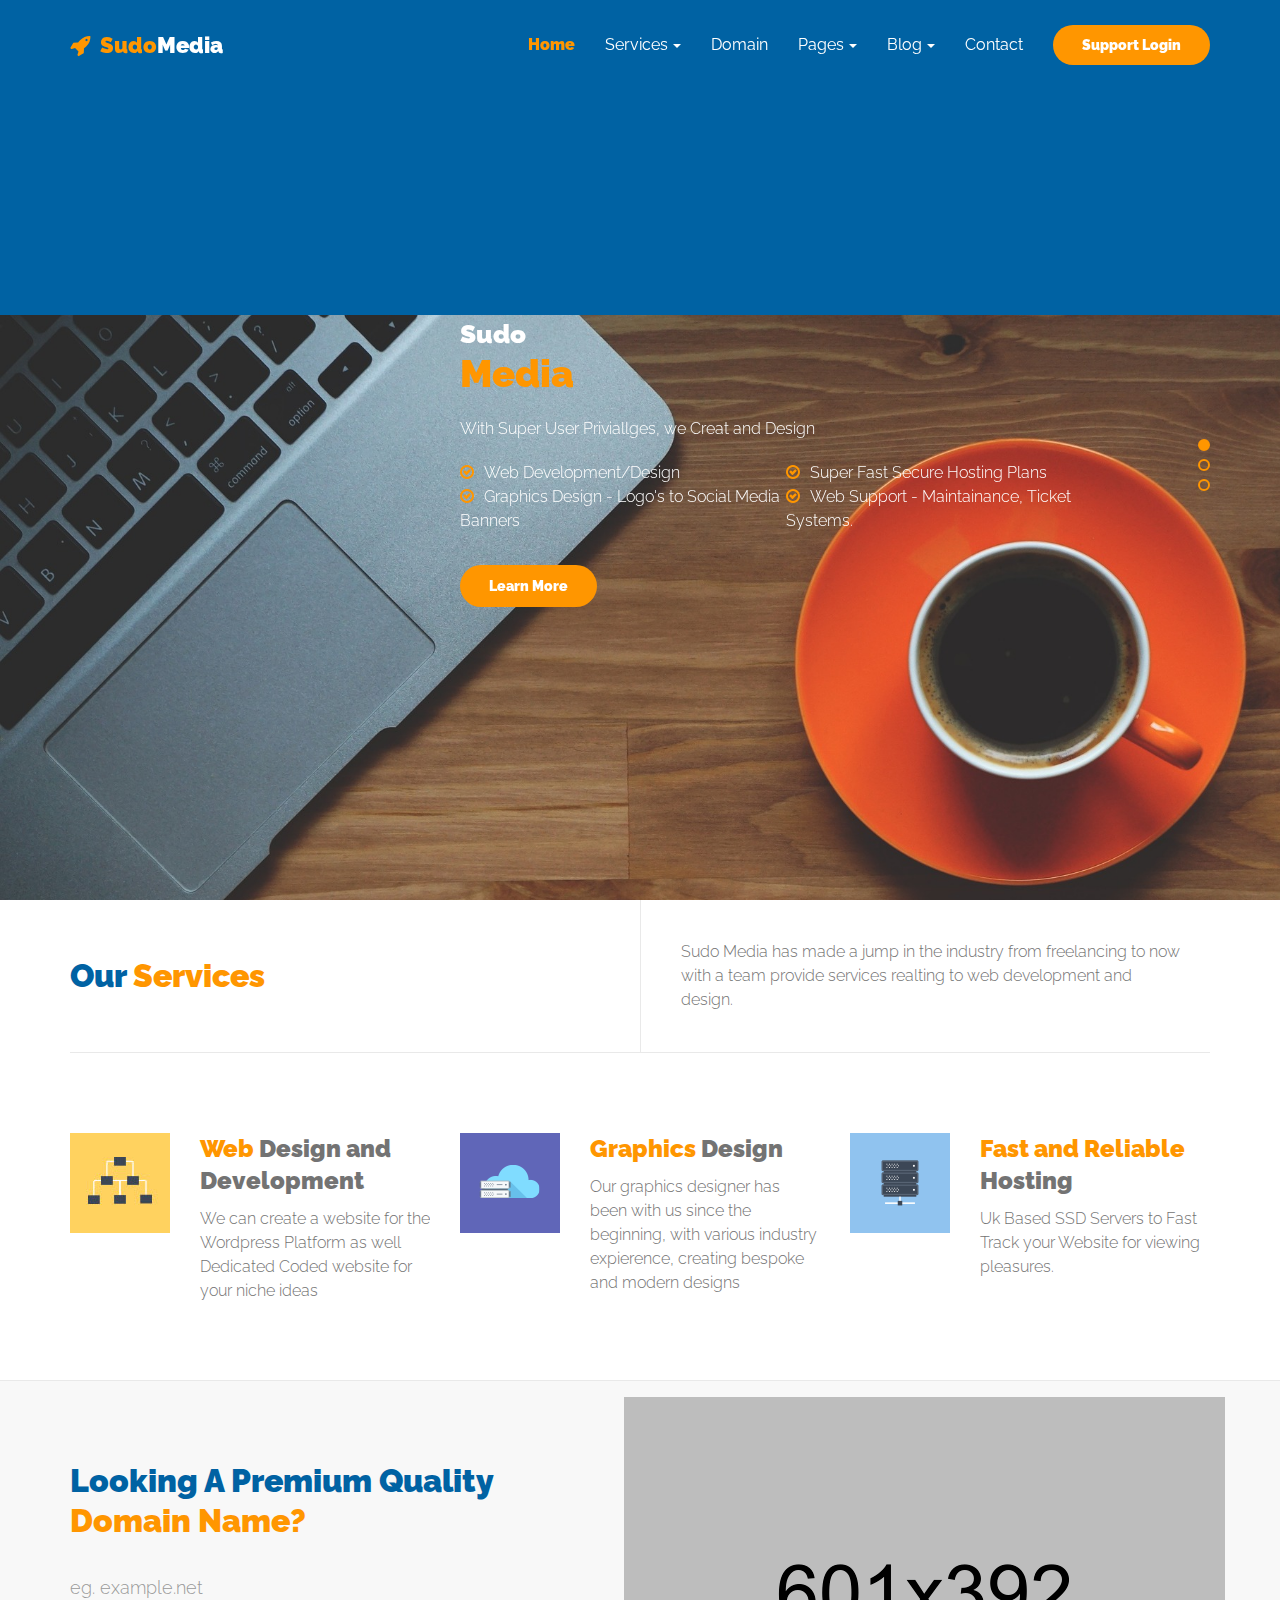
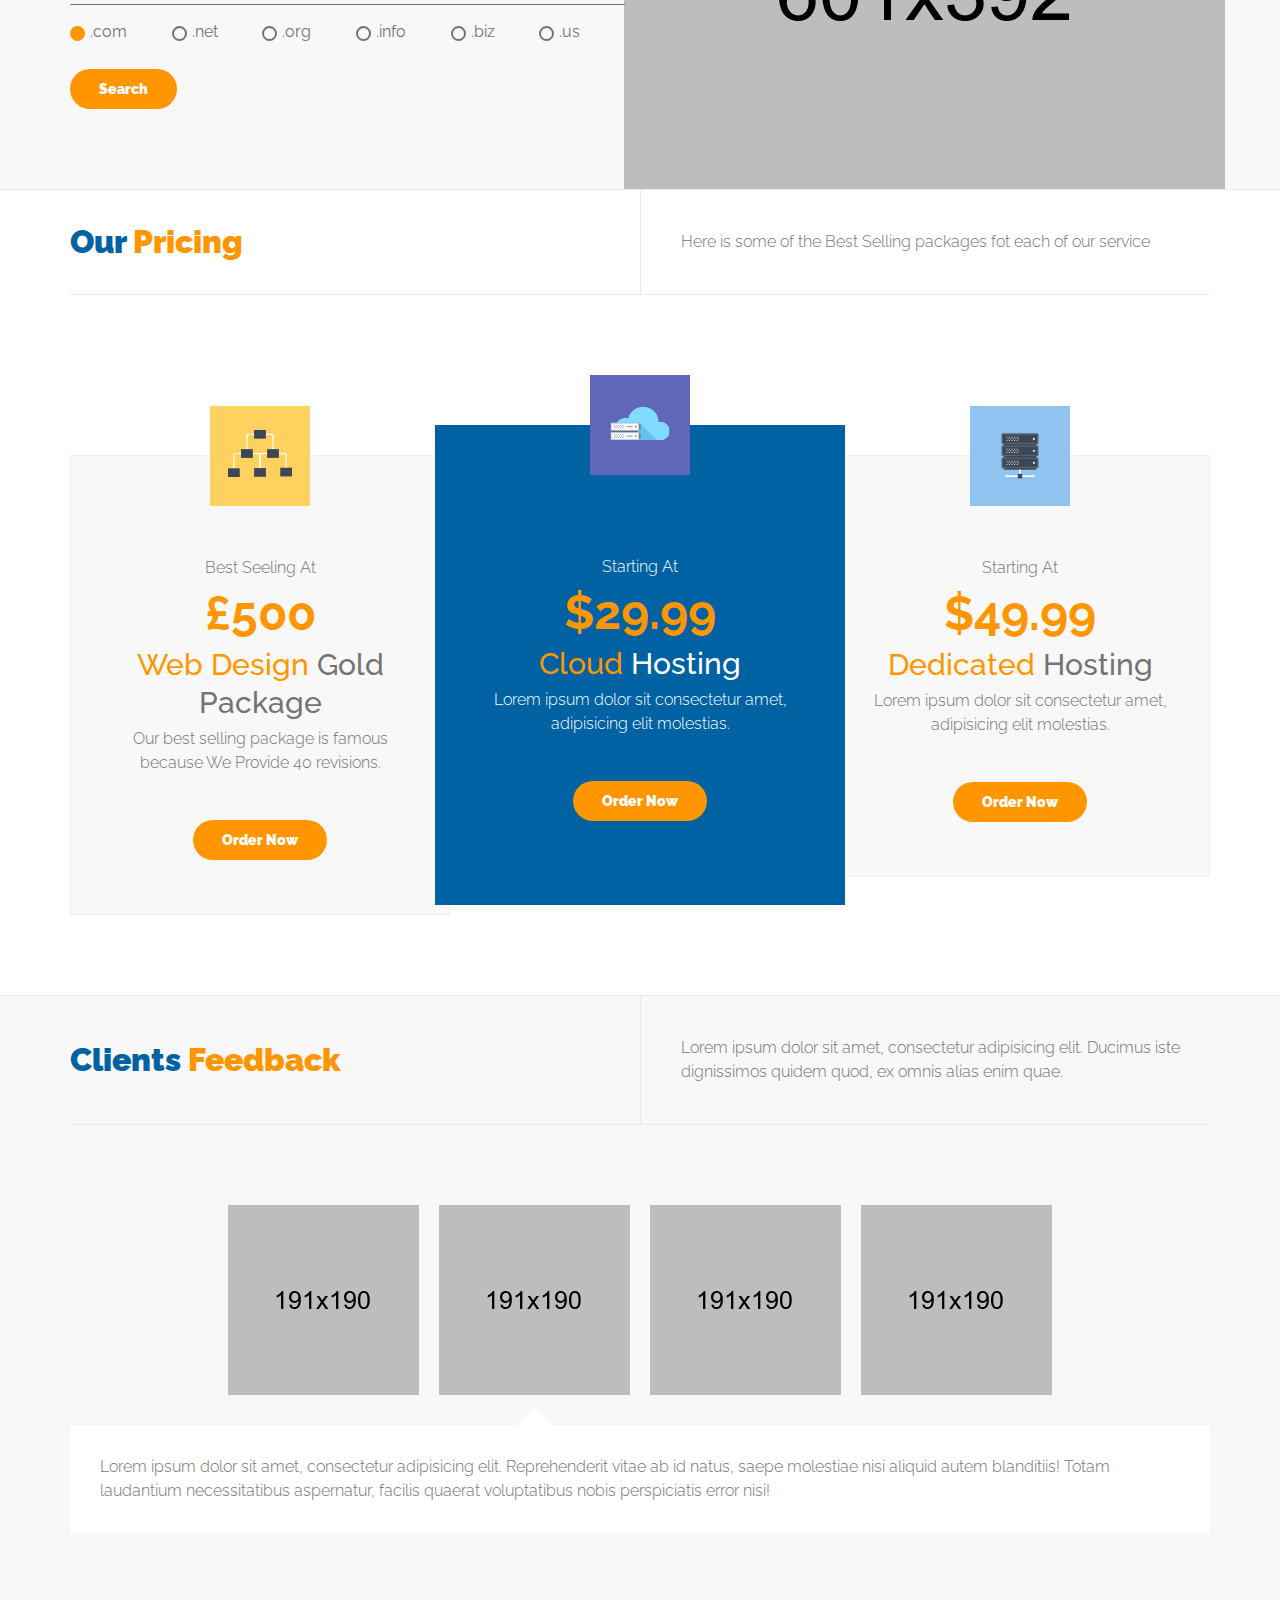
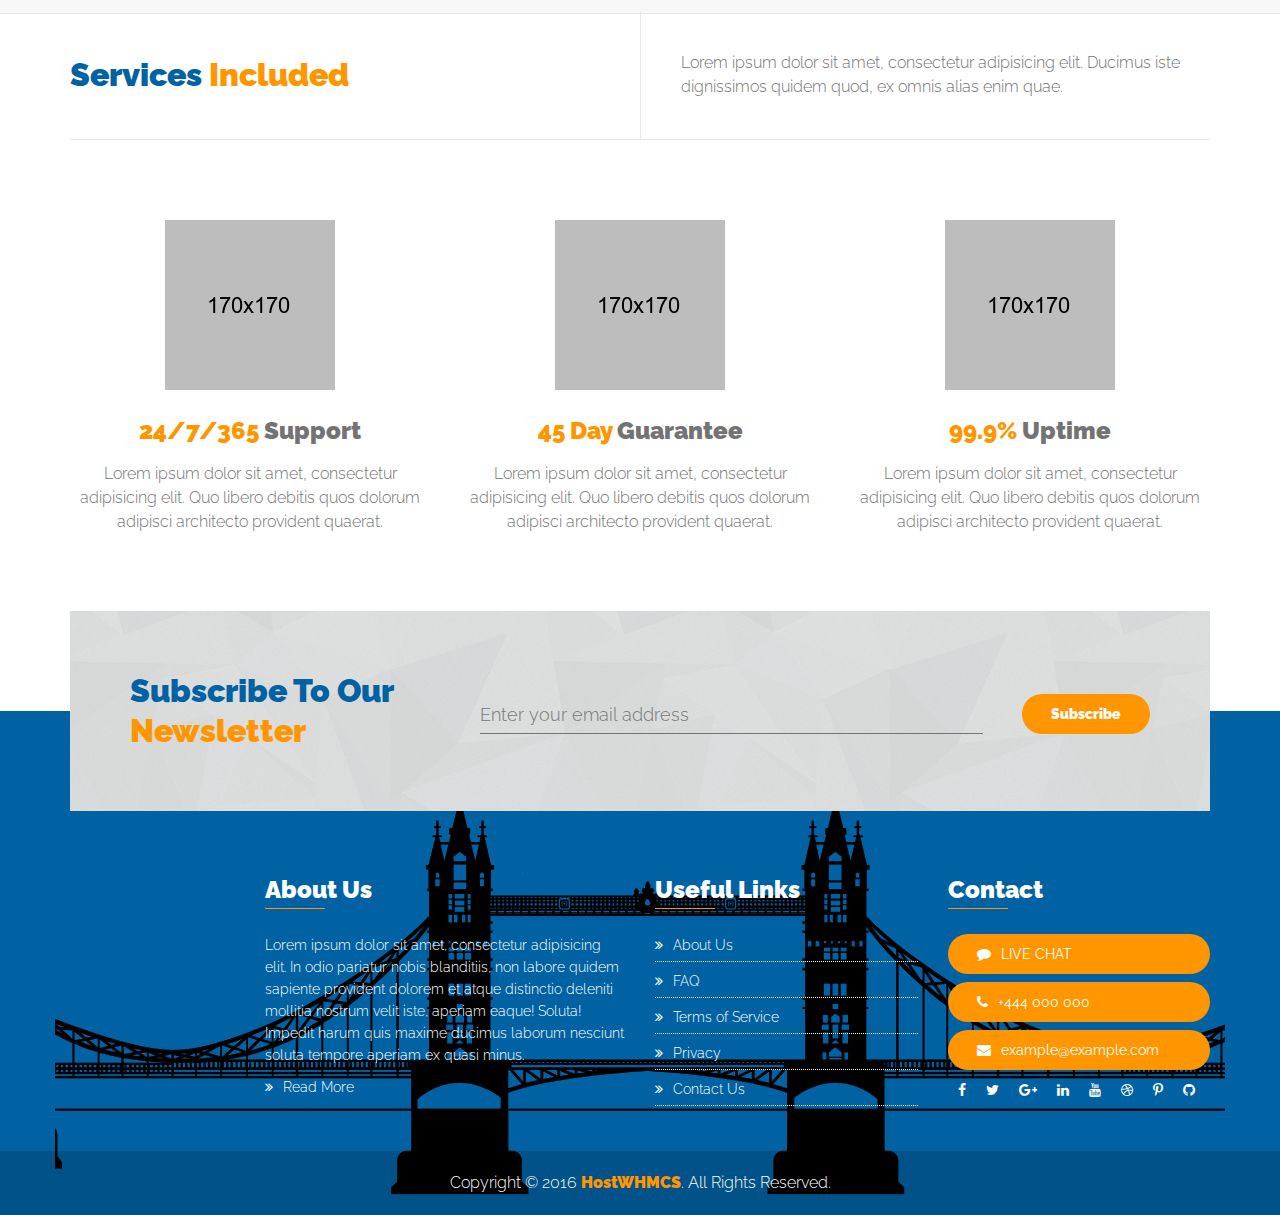
<file: index.html>
<!DOCTYPE html>
<html lang="en">
<head>
    <meta charset="utf-8">
    <meta http-equiv="X-UA-Compatible" content="IE=edge">
    <meta name="viewport" content="width=device-width, initial-scale=1, user-scalable=no">

    <meta name="description" content="">
    <meta name="author" content="">

    <title>Sudo Media  - Responsive Web Development and Hosting</title>

    <!-- ====Favicons==== -->
    <link rel="shortcut icon" href="favicon.png" type="image/x-icon">
    <link rel="icon" href="favicon.png" type="image/x-icon">


    <!-- ====Google Font Stylesheet==== -->
    <link href='https://fonts.googleapis.com/css?family=Raleway:300,400,900' rel='stylesheet' type='text/css'>

    <!-- ====Font Awesome Stylesheet==== -->
    <link href="css/font-awesome.min.css" rel="stylesheet">

    <!-- ====Bootstrap Stylesheet==== -->
    <link href="css/bootstrap.min.css" rel="stylesheet">

    <!-- ====bxSlider Plugin==== -->
    <link href="css/jquery.bxslider.min.css" rel="stylesheet">

    <!-- ====Main Stylesheet==== -->
    <link href="style.css" rel="stylesheet">

    <!-- ====Responsive Stylesheet==== -->
    <link href="css/responsive-style.css" rel="stylesheet">

    <!-- ====Theme Color Stylesheet==== -->
    <link href="css/colors/theme-color-1.css" rel="stylesheet" id="changeColorScheme">

    <!-- HTML5 Shim and Respond.js IE9 support of HTML5 elements and media queries -->
    <!--[if lt IE 9]>
        <script src="https://oss.maxcdn.com/libs/html5shiv/3.7.0/html5shiv.js"></script>
        <script src="https://oss.maxcdn.com/libs/respond.js/1.4.2/respond.min.js"></script>
    <![endif]-->
</head>
<body>
    <!-- Preloader Start -->
    <div id="preloader">
        <div class="preloader loading">
            <span class="slice"></span>
            <span class="slice"></span>
            <span class="slice"></span>
            <span class="slice"></span>
            <span class="slice"></span>
            <span class="slice"></span>
        </div>
    </div>
    <!-- Preloader End -->

    <!-- Wrapper Start -->
    <div class="wrapper">
        <!-- Header Area Start -->
        <header id="header">
            <!-- Header Navbar Start -->
            <nav class="header--navbar navbar navbar-fixed-top">
                <div class="container">
                    <div class="navbar-header">
                        <!-- Navbar Toggle Button Start -->
                        <button type="button" class="navbar-toggle collapsed" data-toggle="collapse" data-target="#headerNav">
                            <span class="sr-only">Toggle navigation</span>
                            <span class="icon-bar"></span>
                            <span class="icon-bar"></span>
                            <span class="icon-bar"></span>
                        </button>
                        <!-- Navbar Toggle Button End -->
                        <!-- Logo Start -->
                        <a href="index.html" class="header--logo navbar-brand">
                            <span><i class="fa fm fa-rocket"></i>Sudo</span>Media
                        </a>
                        <!-- Logo End -->
                    </div>
                    <!-- Header Nav Start -->
                    <div id="headerNav" class="navbar-collapse collapse">
                        <div class="header--login-btn">
                            <a href="login.html" class="btn--primary btn--ripple">Support Login</a>
                        </div>

                        <ul class="nav navbar-nav navbar-right">
                            <li class="active"><a href="index.html">Home</a></li>
                            <li class="dropdown">
                                <a href="#" data-toggle="dropdown">Services<span class="caret"></span></a>
                                <ul class="dropdown-menu">
                                    <li><a href="shared-hosting.html">Web Development</a></li>
                                    <li><a href="reseller-hosting.html">Hosting</a></li>
                                    <li><a href="vps-hosting.html">Graphics</a></li>
                                    <li><a href="dedicated-hosting.html">Maintainance</a></li>
                                </ul>
                            </li>
                            <li><a href="domain.html">Domain</a></li>
                            <li class="dropdown">
                                <a href="#" data-toggle="dropdown">Pages<span class="caret"></span></a>
                                <ul class="dropdown-menu">
                                    <li><a href="about.html">About</a></li>
                                    <li><a href="faq.html">FAQ</a></li>
                                    <li><a href="testimonial.html">Testimonial</a></li>
                                    <li><a href="login.html">Login</a></li>
                                    <li><a href="signup.html">Signup</a></li>
                                    <li><a href="affiliate.html">Affiliate</a></li>
                                    <li><a href="404.html">404</a></li>
                                </ul>
                            </li>
                            <li class="dropdown">
                                <a href="#" data-toggle="dropdown">Blog<span class="caret"></span></a>
                                <ul class="dropdown-menu">
                                    <li><a href="blog.html">Blog</a></li>
                                    <li><a href="blog-sidebar-left.html">Blog Sidebar Left</a></li>
                                    <li><a href="blog-sidebar-right.html">Blog Sidebar Right</a></li>
                                    <li><a href="blog-details.html">Blog Details</a></li>
                                </ul>
                            </li>
                            <li><a href="contact.html">Contact</a></li>
                        </ul>
                    </div>
                    <!-- Header Nav End -->
                </div>
            </nav>
            <!-- Header Navbar End -->
        </header>
        <!-- Header Area End -->
        <!-- Banner Area Start -->
        <div id="banner">
            <div class="banner--bg-animate" data-bg-img="img/banner-slider-img/rocket.jpg"></div>
            <div class="vc-parent">
                <div class="vc-child">
                    <!-- Banner Slider Start -->
                    <div class="banner--slider BannerSlider">
                        <!-- Banner Item Start -->
                        <div class="banner--item">
                            <div class="container">
                                <div class="row">
                                    <div class="col-md-7 col-md-offset-4">
                                        <!-- Banner Content Start -->
                                        <div class="banner--content">
                                            <h3>Sudo</h3>
                                            <h2>Media</h2>

                                            <p>With Super User Priviallges, we Creat and Design</p>

                                            <ul>
                                                <li>Web Development/Design</li>
                                                <li>Super Fast Secure Hosting Plans</li>
                                                <li>Graphics Design - Logo's to Social Media Banners </li>
                                                <li>Web Support - Maintainance, Ticket Systems.</li>
                                            </ul>

                                            <a href="#" class="btn--primary btn--ripple">Learn More</a>
                                        </div>
                                        <!-- Banner Content End -->
                                    </div>
                                </div>
                            </div>
                        </div>
                        <!-- Banner Item End -->
                        <!-- Banner Item Start -->
                        <div class="banner--item">
                            <div class="container">
                                <div class="row">
                                    <div class="col-md-7 col-md-offset-4">
                                        <!-- Banner Content Start -->
                                        <div class="banner--content">
                                            <h3>Crisp Modern Designs</h3>
                                            <h2>We Are Up 2 Date</h2>

                                            <p>Our team make sure they are keeping up with industry Trends</p>

                                            <ul>
                                                <li>We consult with yourself</li>
                                                <li>Decent amount of revisions.</li>
                                                <li>Modern Sleek Images and Graphics</li>
                                                <li>Excellent Quality of COFFEE</li>
                                            </ul>

                                            <a href="#" class="btn--primary btn--ripple">Learn More</a>
                                        </div>
                                        <!-- Banner Content End -->
                                    </div>
                                </div>
                            </div>
                        </div>
                        <!-- Banner Item End -->
                        <!-- Banner Item Start -->
                        <div class="banner--item">
                            <div class="container">
                                <div class="row">
                                    <div class="col-md-7 col-md-offset-4">
                                        <!-- Banner Content Start -->
                                        <div class="banner--content">
                                            <h3>Secure Fast Hosting</h3>
                                            <h2>UK SSD Server</h2>

                                            <p>Perfect if you only need hosting package to get started at great rates</p>

                                            <ul>
                                                <li>Perfect for Wordpress Projects, Fast and Reliable</li>
                                                <li>Fast and Secure Webmail</li>
                                                <li>Latest Industry CPanel</li>
                                                <li>SEO Services included as Standard</li>
                                            </ul>

                                            <a href="#" class="btn--primary btn--ripple">Learn More</a>
                                        </div>
                                        <!-- Banner Content End -->
                                    </div>
                                </div>
                            </div>
                        </div>
                        <!-- Banner Item End -->
                    </div>
                    <!-- Banner Slider End -->
                </div>
            </div>
        </div>
        <!-- Banner Area End -->
        <!-- Services Area Start -->
        <div id="services">
            <div class="container">
                <!-- Section Title Start -->
                <div class="section--title">
                    <div class="row">
                        <div class="col-md-6">
                            <h2>Our <span>Services</span></h2>
                        </div>
                        <div class="col-md-6">
                            <p>Sudo Media has made a jump in the industry from freelancing to now with a team provide services realting to web development and design.</p>
                        </div>
                    </div>
                </div>
                <!-- Section Title End -->
                <div class="row">
                    <div class="col-md-4 service--item-h">
                        <!-- Service Item Start -->
                        <div class="service--item">
                            <div class="service--icon">
                                <img src="img/service-img/icon-01.png" alt="">
                            </div>
                            <div class="service--content">
                                <h3><span>Web</span> Design and Development</h3>
                                <p>We can create a website for the Wordpress Platform as well Dedicated Coded website for your niche ideas</p>
                            </div>
                        </div>
                        <!-- Service Item End -->
                    </div>
                    <div class="col-md-4 service--item-h">
                        <!-- Service Item Start -->
                        <div class="service--item">
                            <div class="service--icon">
                                <img src="img/service-img/icon-02.png" alt="">
                            </div>
                            <div class="service--content">
                                <h3><span>Graphics</span> Design</h3>
                                <p>Our graphics designer has been with us since the beginning, with various industry expierence, creating bespoke and modern designs</p>
                            </div>
                        </div>
                        <!-- Service Item End -->
                    </div>
                    <div class="col-md-4 service--item-h">
                        <!-- Service Item Start -->
                        <div class="service--item">
                            <div class="service--icon">
                                <img src="img/service-img/icon-03.png" alt="">
                            </div>
                            <div class="service--content">
                                <h3><span>Fast and Reliable</span> Hosting</h3>
                                <p>Uk Based SSD Servers to Fast Track your Website for viewing pleasures.</p>
                            </div>
                        </div>
                        <!-- Service Item End -->
                    </div>
                </div>
            </div>
        </div>
        <!-- Services Area End -->
        <!-- Domain Search Area Start -->
        <div id="domainSearch" class="bg--whitesmoke">
            <div class="container">
                <div class="row">
                    <div class="col-md-6">
                        <!-- Section Title Start -->
                        <div class="section--title block">
                            <h2>Looking A Premium Quality<span>Domain Name?</span></h2>
                        </div>
                        <!-- Section Title End -->
                        <!-- Domain Search Form Start -->
                        <div class="domain-search--form">
                            <form action="#" method="get">
                                <div class="input--text">
                                    <input type="text" name="domain" placeholder="eg. example.net" class="form-control">
                                    <span class="highlight"></span>
                                </div>

                                <div class="input--radio">
                                    <label class="radio-inline">
                                        <input type="radio" name="domainCheckbox" checked="checked">
                                        <span>.com</span>
                                    </label>
                                    <label class="radio-inline">
                                        <input type="radio" name="domainCheckbox">
                                        <span>.net</span>
                                    </label>
                                    <label class="radio-inline">
                                        <input type="radio" name="domainCheckbox">
                                        <span>.org</span>
                                    </label>
                                    <label class="radio-inline">
                                        <input type="radio" name="domainCheckbox">
                                        <span>.info</span>
                                    </label>
                                    <label class="radio-inline">
                                        <input type="radio" name="domainCheckbox">
                                        <span>.biz</span>
                                    </label>
                                    <label class="radio-inline">
                                        <input type="radio" name="domainCheckbox">
                                        <span>.us</span>
                                    </label>
                                </div>

                                <button type="submit" class="btn--primary btn--ripple">Search</button>
                            </form>
                        </div>
                        <!-- Domain Search Form End -->
                    </div>
                </div>
            </div>
        </div>
        <!-- Domain Search Area End -->
        <!-- Pricing Area Start -->
        <div id="pricing">
            <div class="container">
                <!-- Section Title Start -->
                <div class="section--title">
                    <div class="row">
                        <div class="col-md-6">
                            <h2>Our <span>Pricing</span></h2>
                        </div>
                        <div class="col-md-6">
                            <p>Here is some of the Best Selling packages fot each of our service </p>
                        </div>
                    </div>
                </div>
                <!-- Section Title End -->
                <div class="row reset-gutter">
                    <div class="col-md-4 pricing--item-h">
                        <!-- Pricing Item Start -->
                        <div class="pricing--item">
                            <div class="pricing--header">
                                <div class="pricing--icon">
                                    <img src="img/pricing-img/shared.png" alt="" class="img-responsive center-block">
                                </div>
                            </div>
                            <div class="pricing--body">
                                <div class="pricing--tag">
                                    <p>Best Seeling At <strong>£500</strong></p>
                                </div>
                                <div class="pricing--details">
                                    <h2><strong>Web Design</strong> Gold Package</h2>
                                    <p>Our best selling package is famous because We Provide 40 revisions.</p>
                                </div>
                            </div>
                            <div class="pricing--footer">
                                <a href="#" class="btn--primary btn--ripple">Order Now</a>
                            </div>
                        </div>
                        <!-- Pricing Item End -->
                    </div>
                    <div class="col-md-4 pricing--item-h">
                        <!-- Pricing Item Start -->
                        <div class="pricing--item raised">
                            <div class="pricing--header">
                                <div class="pricing--icon">
                                    <img src="img/pricing-img/cloud-vps.png" alt="" class="img-responsive center-block">
                                </div>
                            </div>
                            <div class="pricing--body">
                                <div class="pricing--tag">
                                    <p>Starting At <strong>$29.99</strong></p>
                                </div>
                                <div class="pricing--details">
                                    <h2><strong>Cloud</strong> Hosting</h2>
                                    <p>Lorem ipsum dolor sit consectetur amet, adipisicing elit molestias.</p>
                                </div>
                            </div>
                            <div class="pricing--footer">
                                <a href="#" class="btn--primary btn--ripple">Order Now</a>
                            </div>
                        </div>
                        <!-- Pricing Item End -->
                    </div>
                    <div class="col-md-4 pricing--item-h">
                        <!-- Pricing Item Start -->
                        <div class="pricing--item">
                            <div class="pricing--header">
                                <div class="pricing--icon">
                                    <img src="img/pricing-img/dedicated.png" alt="" class="img-responsive center-block">
                                </div>
                            </div>
                            <div class="pricing--body">
                                <div class="pricing--tag">
                                    <p>Starting At <strong>$49.99</strong></p>
                                </div>
                                <div class="pricing--details">
                                    <h2><strong>Dedicated</strong> Hosting</h2>
                                    <p>Lorem ipsum dolor sit consectetur amet, adipisicing elit molestias.</p>
                                </div>
                            </div>
                            <div class="pricing--footer">
                                <a href="#" class="btn--primary btn--ripple">Order Now</a>
                            </div>
                        </div>
                        <!-- Pricing Item End -->
                    </div>
                </div>
            </div>
        </div>
        <!-- Pricing Area End -->
        <!-- Feedback Area Start -->
        <div id="feedback" class="bg--whitesmoke">
            <div class="container">
                <!-- Section Title Start -->
                <div class="section--title">
                    <div class="row">
                        <div class="col-md-6">
                            <h2>Clients <span>Feedback</span></h2>
                        </div>
                        <div class="col-md-6">
                            <p>Lorem ipsum dolor sit amet, consectetur adipisicing elit. Ducimus iste dignissimos quidem quod, ex omnis alias enim quae.</p>
                        </div>
                    </div>
                </div>
                <!-- Section Title End -->
                <div class="feedback--nav-tabs">
                    <ul class="nav nav-tabs">
                        <li>
                            <a href="#feedbackTab1" data-toggle="tab">
                                <img src="img/feedback-img/icon-01.png" alt="" class="img-responsive">
                            </a>
                        </li>
                        <li class="active">
                            <a href="#feedbackTab2" data-toggle="tab">
                                <img src="img/feedback-img/icon-02.png" alt="" class="img-responsive">
                            </a>
                        </li>
                        <li>
                            <a href="#feedbackTab3" data-toggle="tab">
                                <img src="img/feedback-img/icon-03.png" alt="" class="img-responsive">
                            </a>
                        </li>
                        <li>
                            <a href="#feedbackTab4" data-toggle="tab">
                                <img src="img/feedback-img/icon-04.png" alt="" class="img-responsive">
                            </a>
                        </li>
                    </ul>
                    <div class="feedback--triangle"></div>
                </div>

                <div class="feedback--tabs">
                    <div class="tab-content">
                        <div class="tab-pane fade" id="feedbackTab1">
                            <blockquote>Lorem ipsum dolor sit amet, consectetur adipisicing elit. Reprehenderit vitae ab id natus, saepe molestiae nisi aliquid autem blanditiis! Totam laudantium necessitatibus aspernatur, facilis quaerat voluptatibus nobis perspiciatis error nisi!</blockquote>
                        </div>
                        <div class="tab-pane fade in active" id="feedbackTab2">
                            <blockquote>Lorem ipsum dolor sit amet, consectetur adipisicing elit. Reprehenderit vitae ab id natus, saepe molestiae nisi aliquid autem blanditiis! Totam laudantium necessitatibus aspernatur, facilis quaerat voluptatibus nobis perspiciatis error nisi!</blockquote>
                        </div>
                        <div class="tab-pane fade" id="feedbackTab3">
                            <blockquote>Lorem ipsum dolor sit amet, consectetur adipisicing elit. Reprehenderit vitae ab id natus, saepe molestiae nisi aliquid autem blanditiis! Totam laudantium necessitatibus aspernatur, facilis quaerat voluptatibus nobis perspiciatis error nisi!</blockquote>
                        </div>
                        <div class="tab-pane fade" id="feedbackTab4">
                            <blockquote>Lorem ipsum dolor sit amet, consectetur adipisicing elit. Reprehenderit vitae ab id natus, saepe molestiae nisi aliquid autem blanditiis! Totam laudantium necessitatibus aspernatur, facilis quaerat voluptatibus nobis perspiciatis error nisi!</blockquote>
                        </div>
                    </div>
                </div>
            </div>
        </div>
        <!-- Feedback Area End -->
        <!-- Features Area Start -->
        <div id="features">
            <div class="container">
                <!-- Section Title Start -->
                <div class="section--title">
                    <div class="row">
                        <div class="col-md-6">
                            <h2>Services <span>Included</span></h2>
                        </div>
                        <div class="col-md-6">
                            <p>Lorem ipsum dolor sit amet, consectetur adipisicing elit. Ducimus iste dignissimos quidem quod, ex omnis alias enim quae.</p>
                        </div>
                    </div>
                </div>
                <!-- Section Title End -->
                <div class="row">
                    <div class="col-md-4 feature--item-h">
                        <!-- Feature Item Start -->
                        <div class="feature--item">
                            <div class="feature--icon">
                                <img src="img/feature-img/icon-01.png" alt="" class="img-responsive center-block">
                            </div>
                            <div class="feature--content">
                                <h2><span>24/7/365</span> Support</h2>
                                <p>Lorem ipsum dolor sit amet, consectetur adipisicing elit. Quo libero debitis quos dolorum adipisci architecto provident quaerat.</p>
                            </div>
                        </div>
                        <!-- Feature Item End -->
                    </div>
                    <div class="col-md-4 feature--item-h">
                        <!-- Feature Item Start -->
                        <div class="feature--item">
                            <div class="feature--icon">
                                <img src="img/feature-img/icon-02.png" alt="" class="img-responsive center-block">
                            </div>
                            <div class="feature--content">
                                <h2><span>45 Day</span> Guarantee</h2>
                                <p>Lorem ipsum dolor sit amet, consectetur adipisicing elit. Quo libero debitis quos dolorum adipisci architecto provident quaerat.</p>
                            </div>
                        </div>
                        <!-- Feature Item End -->
                    </div>
                    <div class="col-md-4 feature--item-h">
                        <!-- Feature Item Start -->
                        <div class="feature--item">
                            <div class="feature--icon">
                                <img src="img/feature-img/icon-03.png" alt="" class="img-responsive center-block">
                            </div>
                            <div class="feature--content">
                                <h2><span>99.9%</span> Uptime</h2>
                                <p>Lorem ipsum dolor sit amet, consectetur adipisicing elit. Quo libero debitis quos dolorum adipisci architecto provident quaerat.</p>
                            </div>
                        </div>
                        <!-- Feature Item End -->
                    </div>
                </div>
            </div>
        </div>
        <!-- Features Area End -->
        <!-- Subscribe Area Start -->
        <div id="subscribe">
            <div class="subscribe--sticky">
                <div class="container">
                    <!-- Subscribe Content Start -->
                    <div class="subscribe--content" data-bg-img="img/subscribe-img/bg.png">
                        <div class="row">
                            <div class="col-md-4">
                                <!-- Section Title Start -->
                                <div class="section--title block">
                                    <h2>Subscribe To Our<span>Newsletter</span></h2>
                                </div>
                                <!-- Section Title End -->
                            </div>
                            <div class="col-md-8">
                                <!-- Subscribe Form Start -->
                                <div class="subscribe--form">
                                    <form action="http://themelooks.us12.list-manage.com/subscribe/post?u=50e1e21235cbd751ab4c1ebaa&amp;id=ac81d988e4" method="post" name="mc-embedded-subscribe-form" target="_blank" novalidate="novalidate">
                                        <div class="input--text">
                                            <input type="text" value="" name="EMAIL" placeholder="Enter your email address">
                                            <span class="highlight"></span>
                                        </div>
                                        <button type="submit" class="btn--primary btn--ripple">Subscribe</button>
                                    </form>
                                </div>
                                <!-- Subscribe Form End -->
                            </div>
                        </div>
                    </div>
                    <!-- Subscribe Content End -->
                </div>
            </div>
        </div>
        <!-- Subscribe Area End -->
        <!-- Footer Area Start -->
        <footer id="footer">
            <div class="container">
                <!-- Footer Background Image Start -->
                <div class="footer--bg" data-bg-img="img/footer-img/bg.png"></div>
                <!-- Footer Background Image End -->
                <div class="row">
                    <!-- Footer Widget Start -->
                    <div class="col-md-4 col-md-offset-2 footer--widget">
                        <!-- Footer About Widget Start -->
                        <div class="footer--about">
                            <h2>About Us</h2>
                            <p>Lorem ipsum dolor sit amet, consectetur adipisicing elit. In odio pariatur nobis blanditiis, non labore quidem sapiente provident dolorem et atque distinctio deleniti mollitia nostrum velit iste, aperiam eaque! Soluta! Impedit harum quis maxime ducimus  laborum nesciunt soluta tempore aperiam ex quasi minus.</p>
                            <a href="#"><i class="fa fm fa-angle-double-right"></i>Read More</a>
                        </div>
                        <!-- Footer About Widget End -->
                    </div>
                    <!-- Footer Widget End -->
                    <!-- Footer Widget Start -->
                    <div class="col-md-3 footer--widget">
                        <!-- Footer Links Widget Start -->
                        <div class="footer--links">
                            <h2>Useful Links</h2>
                            <ul>
                                <li><a href="#"><i class="fa fm fa-angle-double-right"></i>About Us</a></li>
                                <li><a href="#"><i class="fa fm fa-angle-double-right"></i>FAQ</a></li>
                                <li><a href="#"><i class="fa fm fa-angle-double-right"></i>Terms of Service</a></li>
                                <li><a href="#"><i class="fa fm fa-angle-double-right"></i>Privacy</a></li>
                                <li><a href="#"><i class="fa fm fa-angle-double-right"></i>Contact Us</a></li>
                            </ul>
                        </div>
                        <!-- Footer Links Widget End -->
                    </div>
                    <!-- Footer Widget End -->
                    <!-- Footer Widget Start -->
                    <div class="col-md-3 footer--widget">
                        <!-- Footer Contact Widget Start -->
                        <div class="footer--contact">
                            <h2>Contact</h2>
                            <a href="#" class="btn-block btn--primary btn--ripple"><i class="fa fm fa-comment"></i>LIVE CHAT</a>
                            <a href="tel:+444000000" class="btn-block btn--primary btn--ripple"><i class="fa fm fa-phone"></i>+444 000 000</a>
                            <a href="mailto:example@example.com" class="btn-block btn--primary btn--ripple"><i class="fa fm fa-envelope"></i>example@example.com</a>

                            <div class="footer--contact-social">
                                <ul class="nav navbar-nav">
                                    <li><a href="#"><i class="fa fa-facebook"></i></a></li>
                                    <li><a href="#"><i class="fa fa-twitter"></i></a></li>
                                    <li><a href="#"><i class="fa fa-google-plus"></i></a></li>
                                    <li><a href="#"><i class="fa fa-linkedin"></i></a></li>
                                    <li><a href="#"><i class="fa fa-youtube"></i></a></li>
                                    <li><a href="#"><i class="fa fa-dribbble"></i></a></li>
                                    <li><a href="#"><i class="fa fa-pinterest-p"></i></a></li>
                                    <li><a href="#"><i class="fa fa-github"></i></a></li>
                                </ul>
                            </div>
                        </div>
                        <!-- Footer Contact Widget End -->
                    </div>
                    <!-- Footer Widget End -->
                </div>
            </div>
            <!-- Footer Copyright Start -->
            <div class="footer--copyright text-center">
                <div class="container">
                    <p>Copyright &copy; 2016 <a href="#">HostWHMCS</a>. All Rights Reserved.</p>
                </div>
            </div>
            <!-- Footer Copyright End -->
        </footer>
        <!-- Footer Area End -->
        <!-- Back To Top Button Start -->
        <div id="backToTop">
            <a href="#top" class="btn--primary btn--ripple"><i class="fa fa-angle-up"></i></a>
        </div>
        <!-- Back To Top Button Start -->
    </div>
    <!-- Wrapper End -->

    <!-- ====jQuery Library==== -->
    <script src="js/jquery-3.1.0.min.js"></script>

    <!-- ====Bootstrap Core Script==== -->
    <script src="js/bootstrap.min.js"></script>

    <!-- ====bxSlider Plugin==== -->
    <script src="js/jquery.bxslider.min.js"></script>

    <!-- ====jQuery Validate Plugin==== -->
    <script src="js/jquery.validate.min.js"></script>

    <!-- ====RetinaJS Plugin==== -->
    <script src='js/retina.min.js'></script>

    <!-- ====Main Script==== -->
    <script src="js/main.js"></script>
</body>
</html>
</file>
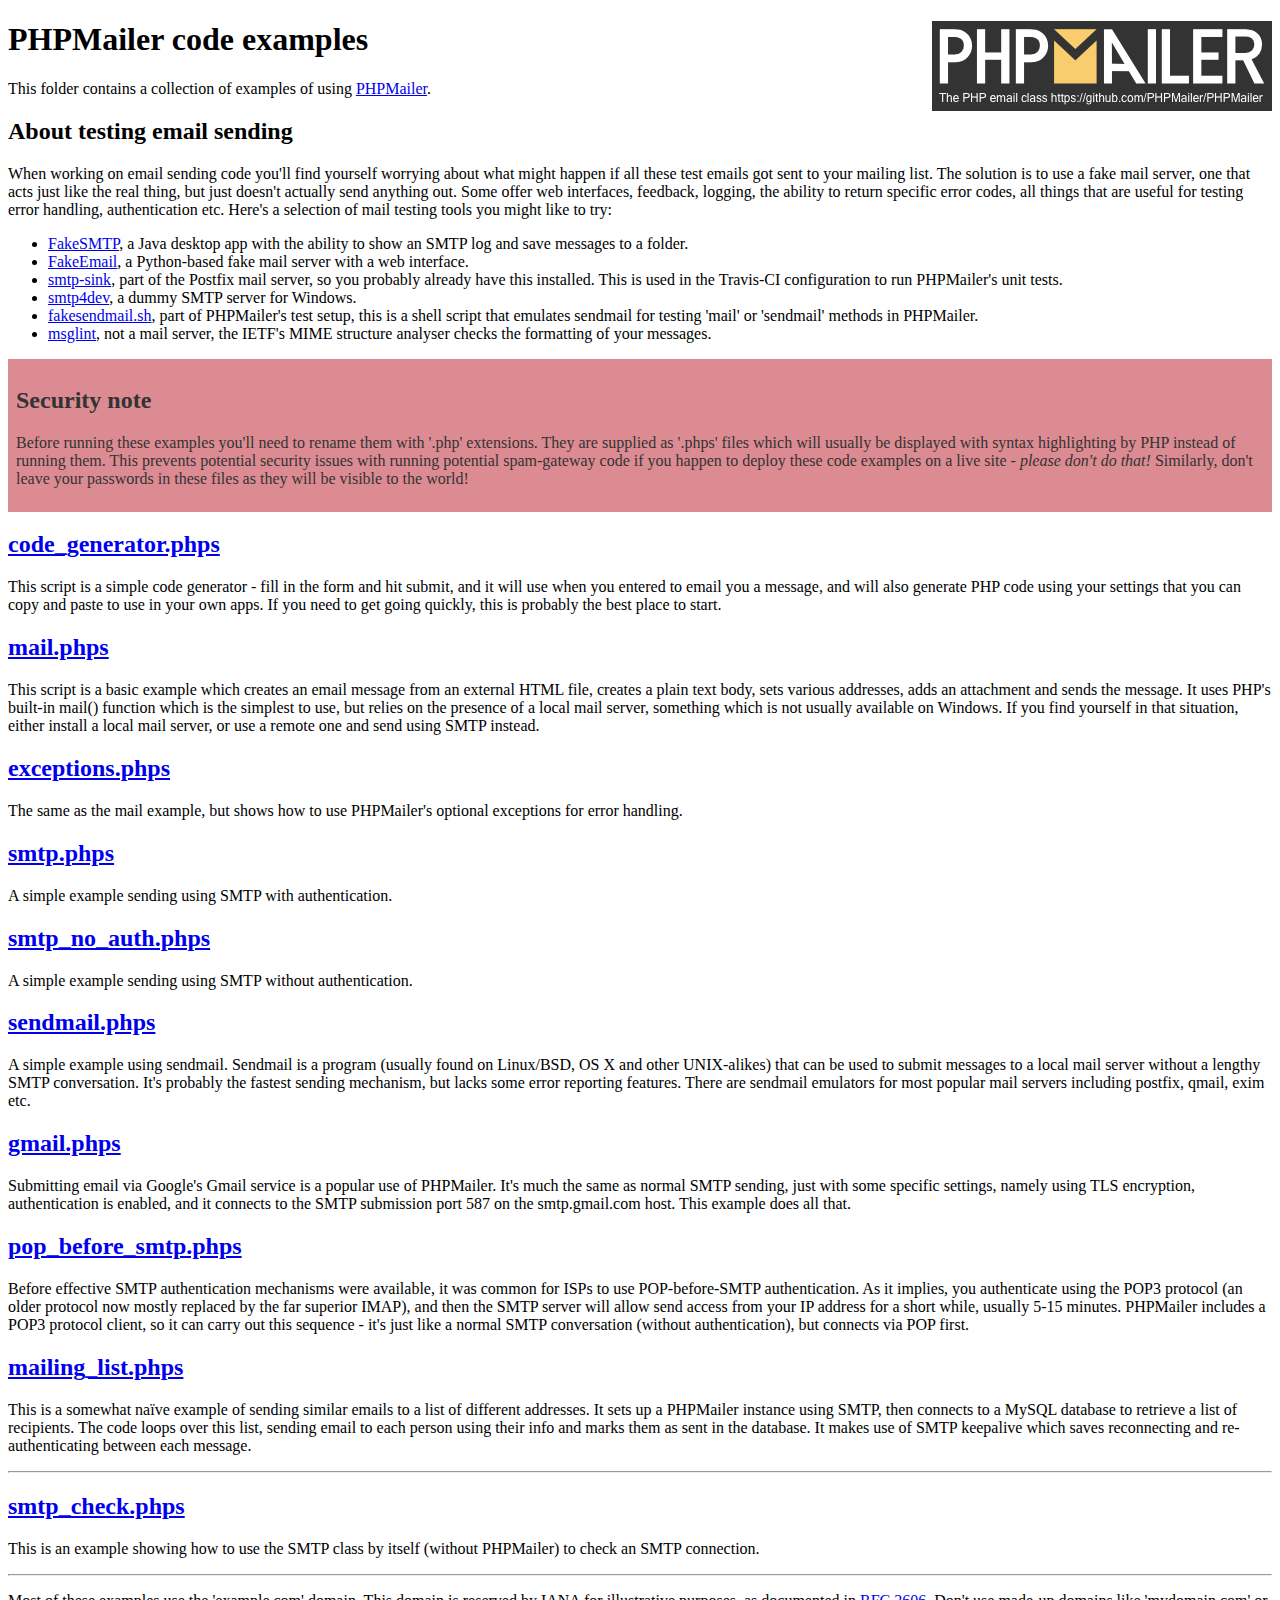
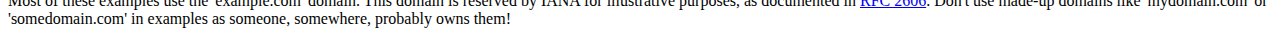
<file: phpmailer/examples/index.html>
<!DOCTYPE html>
<html>
<head>
	<meta charset="UTF-8">
	<title>PHPMailer Examples</title>
</head>
<body>
<h1>PHPMailer code examples<a href="https://github.com/PHPMailer/PHPMailer"><img src="images/phpmailer.png" style="float:right; border:0;" alt="PHPMailer logo"></a></h1>
<p>This folder contains a collection of examples of using <a href="https://github.com/PHPMailer/PHPMailer">PHPMailer</a>.</p>
<h2>About testing email sending</h2>
<p>When working on email sending code you'll find yourself worrying about what might happen if all these test emails got sent to your mailing list. The solution is to use a fake mail server, one that acts just like the real thing, but just doesn't actually send anything out. Some offer web interfaces, feedback, logging, the ability to return specific error codes, all things that are useful for testing error handling, authentication etc. Here's a selection of mail testing tools you might like to try:</p>
<ul>
  <li><a href="https://github.com/Nilhcem/FakeSMTP">FakeSMTP</a>, a Java desktop app with the ability to show an SMTP log and save messages to a folder. </li>
  <li><a href="https://github.com/isotoma/FakeEmail">FakeEmail</a>, a Python-based fake mail server with a web interface.</li>
  <li><a href="http://www.postfix.org/smtp-sink.1.html">smtp-sink</a>, part of the Postfix mail server, so you probably already have this installed. This is used in the Travis-CI configuration to run PHPMailer's unit tests.</li>
  <li><a href="http://smtp4dev.codeplex.com">smtp4dev</a>, a dummy SMTP server for Windows.</li>
  <li><a href="https://github.com/PHPMailer/PHPMailer/blob/master/test/fakesendmail.sh">fakesendmail.sh</a>, part of PHPMailer's test setup, this is a shell script that emulates sendmail for testing 'mail' or 'sendmail' methods in PHPMailer.</li>
  <li><a href="http://tools.ietf.org/tools/msglint/">msglint</a>, not a mail server, the IETF's MIME structure analyser checks the formatting of your messages.</li>
</ul>
<div style="padding: 8px; color: #333333; background-color: #dc8b92">
<h2>Security note</h2>
<p>Before running these examples you'll need to rename them with '.php' extensions. They are supplied as '.phps' files which will usually be displayed with syntax highlighting by PHP instead of running them. This prevents potential security issues with running potential spam-gateway code if you happen to deploy these code examples on a live site - <em>please don't do that!</em> Similarly, don't leave your passwords in these files as they will be visible to the world!</p>
</div>
<h2><a href="code_generator.phps">code_generator.phps</a></h2>
<p>This script is a simple code generator - fill in the form and hit submit, and it will use when you entered to email you a message, and will also generate PHP code using your settings that you can copy and paste to use in your own apps. If you need to get going quickly, this is probably the best place to start.</p>
<h2><a href="mail.phps">mail.phps</a></h2>
<p>This script is a basic example which creates an email message from an external HTML file, creates a plain text body, sets various addresses, adds an attachment and sends the message. It uses PHP's built-in mail() function which is the simplest to use, but relies on the presence of a local mail server, something which is not usually available on Windows. If you find yourself in that situation, either install a local mail server, or use a remote one and send using SMTP instead.</p>
<h2><a href="exceptions.phps">exceptions.phps</a></h2>
<p>The same as the mail example, but shows how to use PHPMailer's optional exceptions for error handling.</p>
<h2><a href="smtp.phps">smtp.phps</a></h2>
<p>A simple example sending using SMTP with authentication.</p>
<h2><a href="smtp_no_auth.phps">smtp_no_auth.phps</a></h2>
<p>A simple example sending using SMTP without authentication.</p>
<h2><a href="sendmail.phps">sendmail.phps</a></h2>
<p>A simple example using sendmail. Sendmail is a program (usually found on Linux/BSD, OS X and other UNIX-alikes) that can be used to submit messages to a local mail server without a lengthy SMTP conversation. It's probably the fastest sending mechanism, but lacks some error reporting features. There are sendmail emulators for most popular mail servers including postfix, qmail, exim etc.</p>
<h2><a href="gmail.phps">gmail.phps</a></h2>
<p>Submitting email via Google's Gmail service is a popular use of PHPMailer. It's much the same as normal SMTP sending, just with some specific settings, namely using TLS encryption, authentication is enabled, and it connects to the SMTP submission port 587 on the smtp.gmail.com host. This example does all that.</p>
<h2><a href="pop_before_smtp.phps">pop_before_smtp.phps</a></h2>
<p>Before effective SMTP authentication mechanisms were available, it was common for ISPs to use POP-before-SMTP authentication. As it implies, you authenticate using the POP3 protocol (an older protocol now mostly replaced by the far superior IMAP), and then the SMTP server will allow send access from your IP address for a short while, usually 5-15 minutes. PHPMailer includes a POP3 protocol client, so it can carry out this sequence - it's just like a normal SMTP conversation (without authentication), but connects via POP first.</p>
<h2><a href="mailing_list.phps">mailing_list.phps</a></h2>
<p>This is a somewhat naïve example of sending similar emails to a list of different addresses. It sets up a PHPMailer instance using SMTP, then connects to a MySQL database to retrieve a list of recipients. The code loops over this list, sending email to each person using their info and marks them as sent in the database. It makes use of SMTP keepalive which saves reconnecting and re-authenticating between each message.</p>
<hr>
<h2><a href="smtp_check.phps">smtp_check.phps</a></h2>
<p>This is an example showing how to use the SMTP class by itself (without PHPMailer) to check an SMTP connection.</p>
<hr>
<p>Most of these examples use the 'example.com' domain. This domain is reserved by IANA for illustrative purposes, as documented in <a href="http://tools.ietf.org/html/rfc2606">RFC 2606</a>. Don't use made-up domains like 'mydomain.com' or 'somedomain.com' in examples as someone, somewhere, probably owns them!</p>
</body>
</html>
</file>
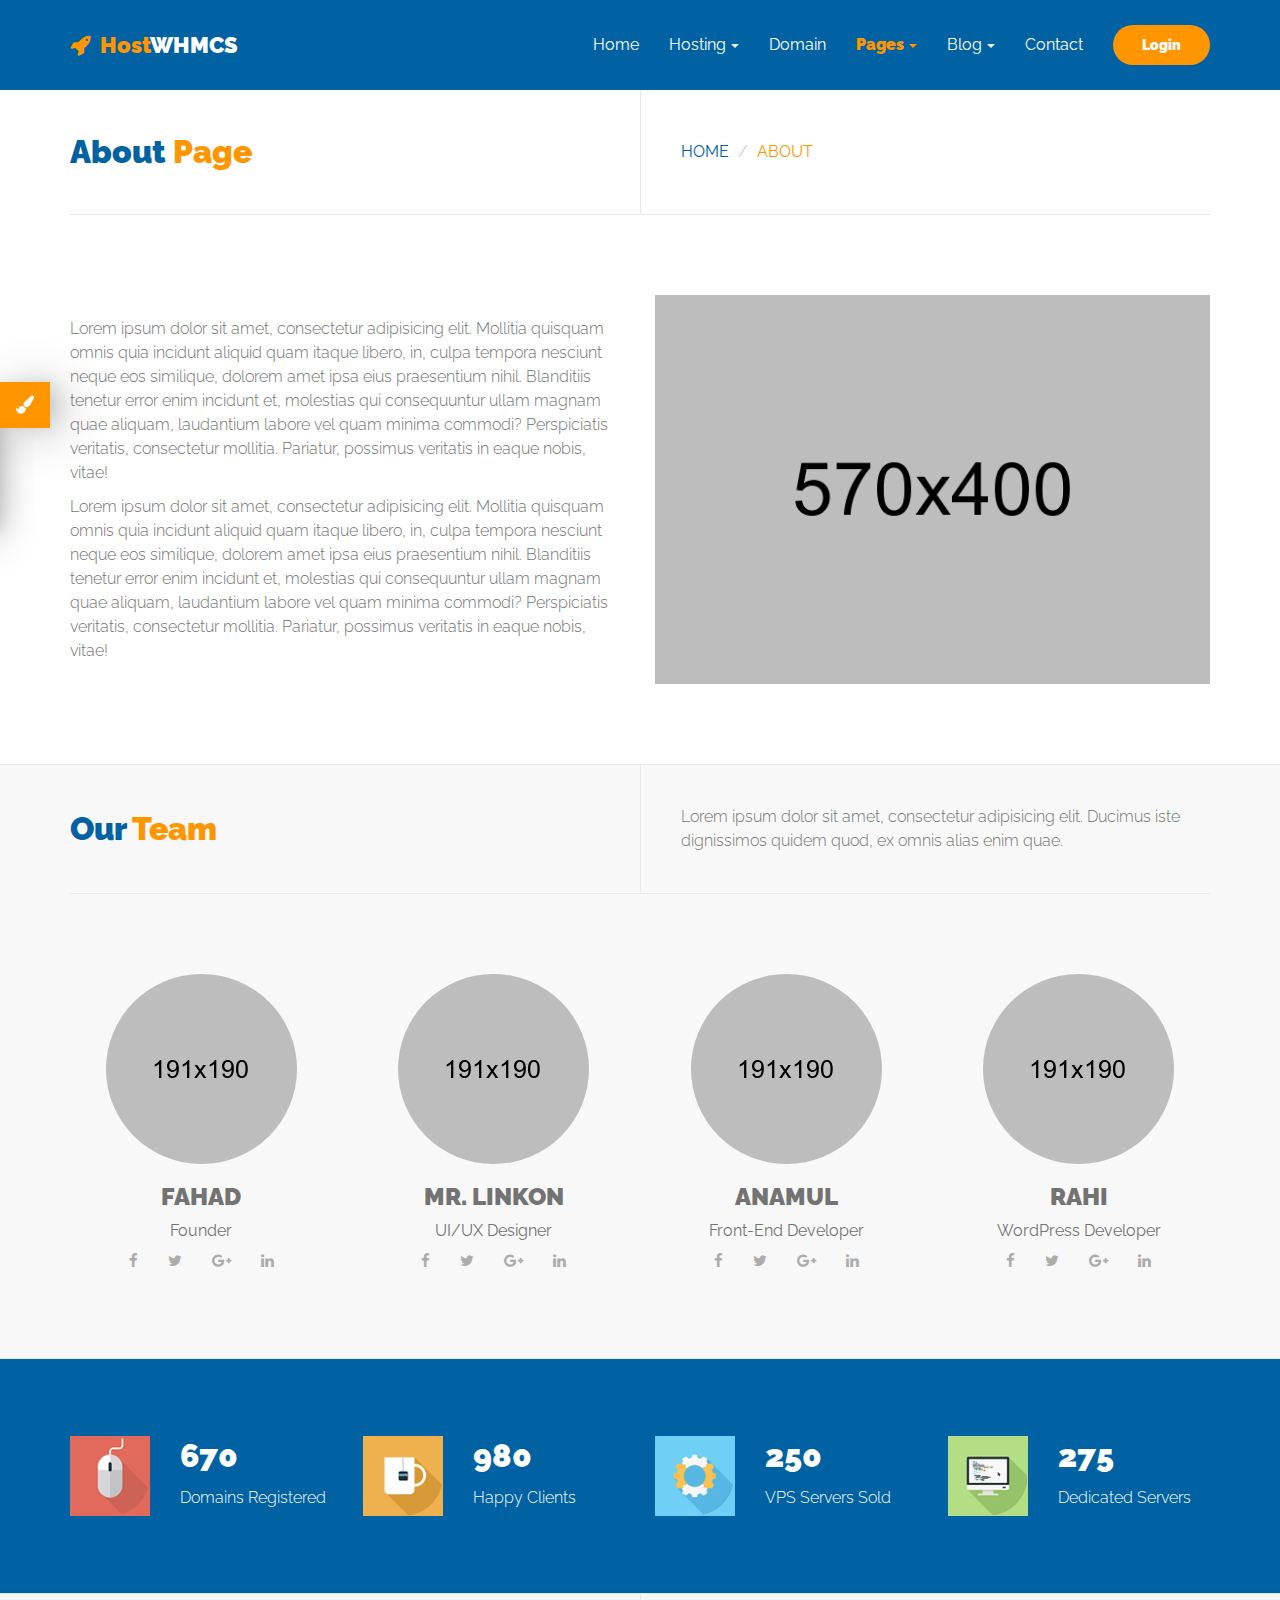
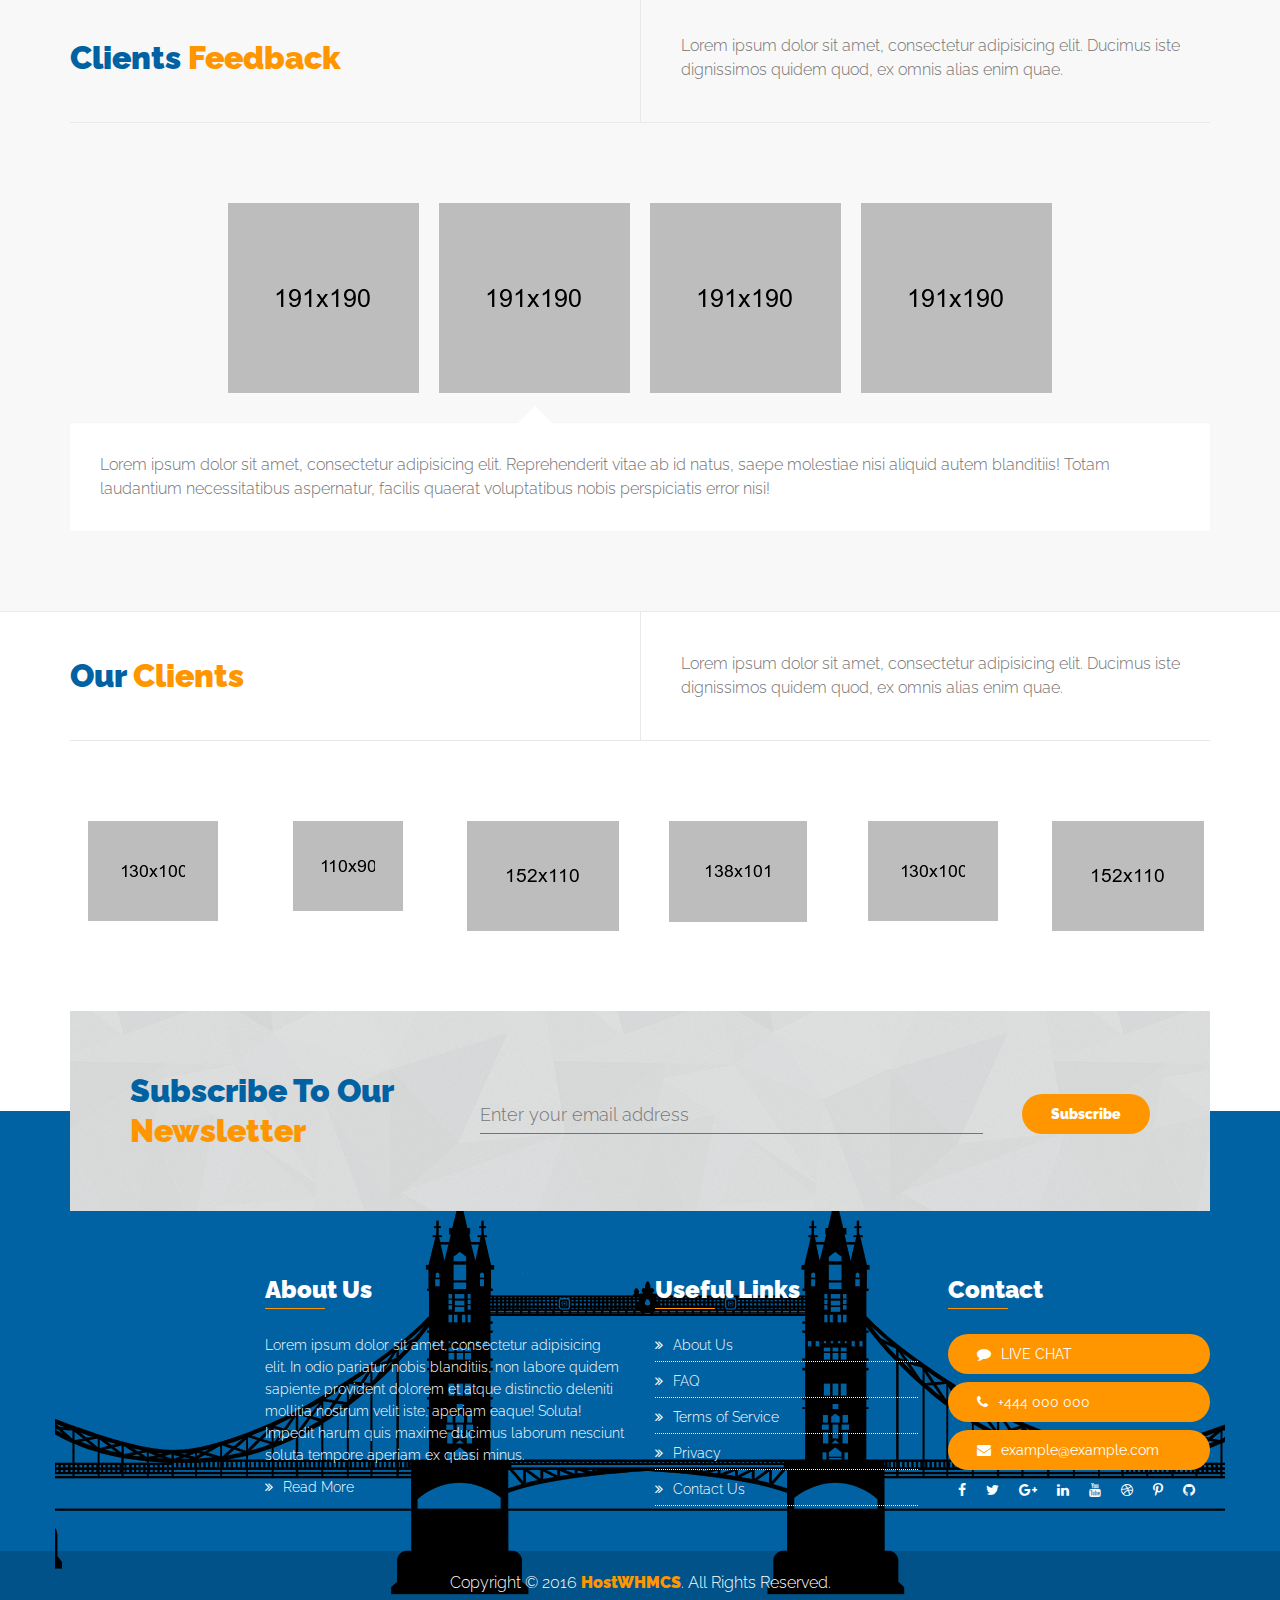
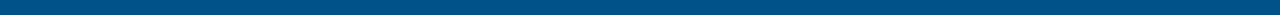
<file: about.html>
<!DOCTYPE html>
<html lang="en">
<head>
    <meta charset="utf-8">
    <meta http-equiv="X-UA-Compatible" content="IE=edge">
    <meta name="viewport" content="width=device-width, initial-scale=1, user-scalable=no">
    
    <meta name="description" content="">
    <meta name="author" content="">
    
    <title>HostWHMCS - Responsive Web Hosting and WHMCS Template</title>

    <!-- ====Favicons==== -->
    <link rel="shortcut icon" href="favicon.png" type="image/x-icon">
    <link rel="icon" href="favicon.png" type="image/x-icon">
    
    
    <!-- ====Google Font Stylesheet==== -->
    <link href='https://fonts.googleapis.com/css?family=Raleway:300,400,900' rel='stylesheet' type='text/css'>

    <!-- ====Font Awesome Stylesheet==== -->
    <link href="css/font-awesome.min.css" rel="stylesheet">
    
    <!-- ====Bootstrap Stylesheet==== -->
    <link href="css/bootstrap.min.css" rel="stylesheet">
    
    <!-- ====Owl Carousel Plugin==== -->
    <link href="css/owl.carousel.min.css" rel="stylesheet">
    
    <!-- ====Main Stylesheet==== -->
    <link href="style.css" rel="stylesheet">
    
    <!-- ====Responsive Stylesheet==== -->
    <link href="css/responsive-style.css" rel="stylesheet">
    
    <!-- ====Theme Color Stylesheet==== -->
    <link href="css/colors/theme-color-1.css" rel="stylesheet" id="changeColorScheme">

    <!-- HTML5 Shim and Respond.js IE9 support of HTML5 elements and media queries -->
    <!--[if lt IE 9]>
        <script src="https://oss.maxcdn.com/libs/html5shiv/3.7.0/html5shiv.js"></script>
        <script src="https://oss.maxcdn.com/libs/respond.js/1.4.2/respond.min.js"></script>
    <![endif]-->
</head>
<body>
    <!-- Preloader Start -->
    <div id="preloader">
        <div class="preloader loading">
            <span class="slice"></span>
            <span class="slice"></span>
            <span class="slice"></span>
            <span class="slice"></span>
            <span class="slice"></span>
            <span class="slice"></span>
        </div>
    </div>
    <!-- Preloader End -->

    <!-- Wrapper Start -->
    <div class="wrapper">
        <!-- Header Area Start -->
        <header id="header">
            <!-- Header Navbar Start -->
            <nav class="header--navbar dark navbar navbar-fixed-top">
                <div class="container">
                    <div class="navbar-header">
                        <!-- Navbar Toggle Button Start -->
                        <button type="button" class="navbar-toggle collapsed" data-toggle="collapse" data-target="#headerNav">
                            <span class="sr-only">Toggle navigation</span>
                            <span class="icon-bar"></span>
                            <span class="icon-bar"></span>
                            <span class="icon-bar"></span>
                        </button>
                        <!-- Navbar Toggle Button End -->
                        <!-- Logo Start -->
                        <a href="index.html" class="header--logo navbar-brand">
                            <span><i class="fa fm fa-rocket"></i>Host</span>WHMCS
                        </a>
                        <!-- Logo End -->
                    </div>
                    <!-- Header Nav Start -->
                    <div id="headerNav" class="navbar-collapse collapse">
                        <div class="header--login-btn">
                            <a href="login.html" class="btn--primary btn--ripple">Login</a>
                        </div>
                        
                        <ul class="nav navbar-nav navbar-right">
                            <li><a href="index.html">Home</a></li>
                            <li class="dropdown">
                                <a href="#" data-toggle="dropdown">Hosting<span class="caret"></span></a>
                                <ul class="dropdown-menu">
                                    <li><a href="shared-hosting.html">Shared Hosting</a></li>
                                    <li><a href="reseller-hosting.html">Reseller Hosting</a></li>
                                    <li><a href="vps-hosting.html">VPS Hosting</a></li>
                                    <li><a href="dedicated-hosting.html">Dedicated Hosting</a></li>
                                </ul>
                            </li>
                            <li><a href="domain.html">Domain</a></li>
                            <li class="dropdown active">
                                <a href="#" data-toggle="dropdown">Pages<span class="caret"></span></a>
                                <ul class="dropdown-menu">
                                    <li class="active"><a href="about.html">About</a></li>
                                    <li><a href="faq.html">FAQ</a></li>
                                    <li><a href="testimonial.html">Testimonial</a></li>
                                    <li><a href="login.html">Login</a></li>
                                    <li><a href="signup.html">Signup</a></li>
                                    <li><a href="affiliate.html">Affiliate</a></li>
                                    <li><a href="404.html">404</a></li>
                                </ul>
                            </li>
                            <li class="dropdown">
                                <a href="#" data-toggle="dropdown">Blog<span class="caret"></span></a>
                                <ul class="dropdown-menu">
                                    <li><a href="blog.html">Blog</a></li>
                                    <li><a href="blog-sidebar-left.html">Blog Sidebar Left</a></li>
                                    <li><a href="blog-sidebar-right.html">Blog Sidebar Right</a></li>
                                    <li><a href="blog-details.html">Blog Details</a></li>
                                </ul>
                            </li>
                            <li><a href="contact.html">Contact</a></li>
                        </ul>
                    </div>
                    <!-- Header Nav End -->
                </div>
            </nav>
            <!-- Header Navbar End -->
        </header>
        <!-- Header Area End -->
        <!-- Page Header Start -->
        <div id="pageHeader">
            <div class="container">
                <div class="section--title">
                    <div class="row">
                        <div class="col-md-6">
                            <!-- Page Title Start -->
                            <h2>About <span>Page</span></h2>
                            <!-- Page Title End -->
                        </div>
                        <div class="col-md-6">
                            <!-- Page Breadcrumb Start -->
                            <div class="page-header--breadcrumb">
                                <ul class="breadcrumb">
                                    <li><a href="index.html">Home</a></li>
                                    <li class="active">About</li>
                                </ul>
                            </div>
                            <!-- Page Breadcrumb End -->
                        </div>
                    </div>
                </div>
            </div>
        </div>
        <!-- Page Header End -->
        <!-- About Description Area Start -->
        <div id="aboutDesc">
            <div class="container">
                <div class="row">
                    <div class="col-md-6">
                        <!-- About Description Content Start -->
                        <div class="about-desc--content">
                            <p>Lorem ipsum dolor sit amet, consectetur adipisicing elit. Mollitia quisquam omnis quia incidunt aliquid quam itaque libero, in, culpa tempora nesciunt neque eos similique, dolorem amet ipsa eius praesentium nihil. Blanditiis tenetur error enim incidunt et, molestias qui consequuntur ullam magnam quae aliquam, laudantium labore vel quam minima commodi? Perspiciatis veritatis, consectetur mollitia. Pariatur, possimus veritatis in eaque nobis, vitae!</p>
                            <p>Lorem ipsum dolor sit amet, consectetur adipisicing elit. Mollitia quisquam omnis quia incidunt aliquid quam itaque libero, in, culpa tempora nesciunt neque eos similique, dolorem amet ipsa eius praesentium nihil. Blanditiis tenetur error enim incidunt et, molestias qui consequuntur ullam magnam quae aliquam, laudantium labore vel quam minima commodi? Perspiciatis veritatis, consectetur mollitia. Pariatur, possimus veritatis in eaque nobis, vitae!</p>
                        </div>
                        <!-- About Description Content End -->
                    </div>
                    <div class="col-md-6">
                        <!-- About Description Image Start -->
                        <div class="about-desc--img">
                            <img src="img/about-img/description.png" alt="" />
                        </div>
                        <!-- About Description Image End -->
                    </div>
                </div>
            </div>
        </div>
        <!-- About Description Area End -->
        <!-- Team Area Start -->
        <div id="team" class="bg--whitesmoke">
            <div class="container">
                <!-- Section Title Start -->
                <div class="section--title">
                    <div class="row">
                        <div class="col-md-6">
                            <h2>Our <span>Team</span></h2>
                        </div>
                        <div class="col-md-6">
                            <p>Lorem ipsum dolor sit amet, consectetur adipisicing elit. Ducimus iste dignissimos quidem quod, ex omnis alias enim quae.</p>
                        </div>
                    </div>
                </div>
                <!-- Section Title End -->
                <div class="row">
                    <!-- Team Item Start -->
                    <div class="col-md-3 col-sm-6 team--item">
                        <figure>
                            <img src="img/team-img/01.png" alt="" class="team--img img-responsive img-circle center-block" />
                            <figcaption>
                                <h3 class="team--name"><a href="#">FAHAD</a></h3>
                                <p class="team--role">Founder</p>
                                <div class="team--social-links">
                                    <ul class="nav navbar-nav">
                                        <li><a href="#"><i class="fa fa-facebook"></i></a></li>
                                        <li><a href="#"><i class="fa fa-twitter"></i></a></li>
                                        <li><a href="#"><i class="fa fa-google-plus"></i></a></li>
                                        <li><a href="#"><i class="fa fa-linkedin"></i></a></li>
                                    </ul>
                                </div>
                            </figcaption>
                        </figure>
                    </div>
                    <!-- Team Item End -->
                    <!-- Team Item Start -->
                    <div class="col-md-3 col-sm-6 team--item">
                        <figure>
                            <img src="img/team-img/02.png" alt="" class="team--img img-responsive img-circle center-block" />
                            <figcaption>
                                <h3 class="team--name"><a href="#">MR. LINKON</a></h3>
                                <p class="team--role">UI/UX Designer</p>
                                <div class="team--social-links">
                                    <ul class="nav navbar-nav">
                                        <li><a href="#"><i class="fa fa-facebook"></i></a></li>
                                        <li><a href="#"><i class="fa fa-twitter"></i></a></li>
                                        <li><a href="#"><i class="fa fa-google-plus"></i></a></li>
                                        <li><a href="#"><i class="fa fa-linkedin"></i></a></li>
                                    </ul>
                                </div>
                            </figcaption>
                        </figure>
                    </div>
                    <!-- Team Item End -->
                    <!-- Team Item Start -->
                    <div class="col-md-3 col-sm-6 team--item">
                        <figure>
                            <img src="img/team-img/03.png" alt="" class="team--img img-responsive img-circle center-block" />
                            <figcaption>
                                <h3 class="team--name"><a href="#">ANAMUL</a></h3>
                                <p class="team--role">Front-End Developer</p>
                                <div class="team--social-links">
                                    <ul class="nav navbar-nav">
                                        <li><a href="#"><i class="fa fa-facebook"></i></a></li>
                                        <li><a href="#"><i class="fa fa-twitter"></i></a></li>
                                        <li><a href="#"><i class="fa fa-google-plus"></i></a></li>
                                        <li><a href="#"><i class="fa fa-linkedin"></i></a></li>
                                    </ul>
                                </div>
                            </figcaption>
                        </figure>
                    </div>
                    <!-- Team Item End -->
                    <!-- Team Item Start -->
                    <div class="col-md-3 col-sm-6 team--item">
                        <figure>
                            <img src="img/team-img/04.png" alt="" class="team--img img-responsive img-circle center-block" />
                            <figcaption>
                                <h3 class="team--name"><a href="#">RAHI</a></h3>
                                <p class="team--role">WordPress Developer</p>
                                <div class="team--social-links">
                                    <ul class="nav navbar-nav">
                                        <li><a href="#"><i class="fa fa-facebook"></i></a></li>
                                        <li><a href="#"><i class="fa fa-twitter"></i></a></li>
                                        <li><a href="#"><i class="fa fa-google-plus"></i></a></li>
                                        <li><a href="#"><i class="fa fa-linkedin"></i></a></li>
                                    </ul>
                                </div>
                            </figcaption>
                        </figure>
                    </div>
                    <!-- Team Item End -->
                </div>
            </div>
        </div>
        <!-- Team Area Start -->
        <!-- Counter Area Start -->
        <div id="counter" class="bg--midnight">
            <div class="container">
                <div class="row">
                    <div class="col-md-3 col-sm-6 counter--item-h">
                        <!-- Counter Item Start -->
                        <div class="counter--item">
                            <div class="counter--icon">
                                <img src="img/counter-img/01.png" alt="" class="img-responsive">
                            </div>
                            <div class="counter--content">
                                <p class="counter--num CounterUP">670</p>
                                <p>Domains Registered</p>
                            </div>
                        </div>
                        <!-- Counter Item End -->
                    </div>
                    <div class="col-md-3 col-sm-6 counter--item-h">
                        <!-- Counter Item Start -->
                        <div class="counter--item">
                            <div class="counter--icon">
                                <img src="img/counter-img/02.png" alt="" class="img-responsive">
                            </div>
                            <div class="counter--content">
                                <p class="counter--num CounterUP">980</p>
                                <p>Happy Clients</p>
                            </div>
                        </div>
                        <!-- Counter Item End -->
                    </div>
                    <div class="col-md-3 col-sm-6 counter--item-h">
                        <!-- Counter Item Start -->
                        <div class="counter--item">
                            <div class="counter--icon">
                                <img src="img/counter-img/03.png" alt="" class="img-responsive">
                            </div>
                            <div class="counter--content">
                                <p class="counter--num CounterUP">250</p>
                                <p>VPS Servers Sold</p>
                            </div>
                        </div>
                        <!-- Counter Item End -->
                    </div>
                    <div class="col-md-3 col-sm-6 counter--item-h">
                        <!-- Counter Item Start -->
                        <div class="counter--item">
                            <div class="counter--icon">
                                <img src="img/counter-img/04.png" alt="" class="img-responsive">
                            </div>
                            <div class="counter--content">
                                <p class="counter--num CounterUP">275</p>
                                <p>Dedicated Servers</p>
                            </div>
                        </div>
                        <!-- Counter Item End -->
                    </div>
                </div>
            </div>
        </div>
        <!-- Counter Area End -->
        <!-- Feedback Area Start -->
        <div id="feedback" class="bg--whitesmoke">
            <div class="container">
                <!-- Section Title Start -->
                <div class="section--title">
                    <div class="row">
                        <div class="col-md-6">
                            <h2>Clients <span>Feedback</span></h2>
                        </div>
                        <div class="col-md-6">
                            <p>Lorem ipsum dolor sit amet, consectetur adipisicing elit. Ducimus iste dignissimos quidem quod, ex omnis alias enim quae.</p>
                        </div>
                    </div>
                </div>
                <!-- Section Title End -->
                <div class="feedback--nav-tabs">
                    <ul class="nav nav-tabs">
                        <li>
                            <a href="#feedbackTab1" data-toggle="tab">
                                <img src="img/feedback-img/icon-01.png" alt="" class="img-responsive">
                            </a>
                        </li>
                        <li class="active">
                            <a href="#feedbackTab2" data-toggle="tab">
                                <img src="img/feedback-img/icon-02.png" alt="" class="img-responsive">
                            </a>
                        </li>
                        <li>
                            <a href="#feedbackTab3" data-toggle="tab">
                                <img src="img/feedback-img/icon-03.png" alt="" class="img-responsive">
                            </a>
                        </li>
                        <li>
                            <a href="#feedbackTab4" data-toggle="tab">
                                <img src="img/feedback-img/icon-04.png" alt="" class="img-responsive">
                            </a>
                        </li>
                    </ul>
                    <div class="feedback--triangle"></div>
                </div>

                <div class="feedback--tabs">
                    <div class="tab-content">
                        <div class="tab-pane fade" id="feedbackTab1">
                            <blockquote>Lorem ipsum dolor sit amet, consectetur adipisicing elit. Reprehenderit vitae ab id natus, saepe molestiae nisi aliquid autem blanditiis! Totam laudantium necessitatibus aspernatur, facilis quaerat voluptatibus nobis perspiciatis error nisi!</blockquote>
                        </div>
                        <div class="tab-pane fade in active" id="feedbackTab2">
                            <blockquote>Lorem ipsum dolor sit amet, consectetur adipisicing elit. Reprehenderit vitae ab id natus, saepe molestiae nisi aliquid autem blanditiis! Totam laudantium necessitatibus aspernatur, facilis quaerat voluptatibus nobis perspiciatis error nisi!</blockquote>
                        </div>
                        <div class="tab-pane fade" id="feedbackTab3">
                            <blockquote>Lorem ipsum dolor sit amet, consectetur adipisicing elit. Reprehenderit vitae ab id natus, saepe molestiae nisi aliquid autem blanditiis! Totam laudantium necessitatibus aspernatur, facilis quaerat voluptatibus nobis perspiciatis error nisi!</blockquote>
                        </div>
                        <div class="tab-pane fade" id="feedbackTab4">
                            <blockquote>Lorem ipsum dolor sit amet, consectetur adipisicing elit. Reprehenderit vitae ab id natus, saepe molestiae nisi aliquid autem blanditiis! Totam laudantium necessitatibus aspernatur, facilis quaerat voluptatibus nobis perspiciatis error nisi!</blockquote>
                        </div>
                    </div>
                </div>
            </div>
        </div>
        <!-- Feedback Area End -->
        <!-- Clients Area Start -->
        <div id="clients">
            <div class="container">
                <!-- Section Title Start -->
                <div class="section--title">
                    <div class="row">
                        <div class="col-md-6">
                            <h2>Our <span>Clients</span></h2>
                        </div>
                        <div class="col-md-6">
                            <p>Lorem ipsum dolor sit amet, consectetur adipisicing elit. Ducimus iste dignissimos quidem quod, ex omnis alias enim quae.</p>
                        </div>
                    </div>
                </div>
                <!-- Section Title End -->
                <div class="row">
                    <div class="clients--slider">
                        <div class="col-md-12">
                            <img src="img/clients-img/01.png" alt="" class="img-responsive center-block">
                        </div>
                        <div class="col-md-12">
                            <img src="img/clients-img/02.png" alt="" class="img-responsive center-block">
                        </div>
                        <div class="col-md-12">
                            <img src="img/clients-img/03.png" alt="" class="img-responsive center-block">
                        </div>
                        <div class="col-md-12">
                            <img src="img/clients-img/04.png" alt="" class="img-responsive center-block">
                        </div>
                        <div class="col-md-12">
                            <img src="img/clients-img/05.png" alt="" class="img-responsive center-block">
                        </div>
                        <div class="col-md-12">
                            <img src="img/clients-img/06.png" alt="" class="img-responsive center-block">
                        </div>
                        <div class="col-md-12">
                            <img src="img/clients-img/07.png" alt="" class="img-responsive center-block">
                        </div>
                        <div class="col-md-12">
                            <img src="img/clients-img/08.png" alt="" class="img-responsive center-block">
                        </div>
                    </div>
                </div>
            </div>
        </div>
        <!-- Clients Area End -->
        <!-- Subscribe Area Start -->
        <div id="subscribe">
            <div class="subscribe--sticky">
                <div class="container">
                    <!-- Subscribe Content Start -->
                    <div class="subscribe--content" data-bg-img="img/subscribe-img/bg.png">
                        <div class="row">
                            <div class="col-md-4">
                                <!-- Section Title Start -->
                                <div class="section--title block">
                                    <h2>Subscribe To Our<span>Newsletter</span></h2>
                                </div>
                                <!-- Section Title End -->
                            </div>
                            <div class="col-md-8">
                                <!-- Subscribe Form Start -->
                                <div class="subscribe--form">
                                    <form action="http://themelooks.us12.list-manage.com/subscribe/post?u=50e1e21235cbd751ab4c1ebaa&amp;id=ac81d988e4" method="post" name="mc-embedded-subscribe-form" target="_blank" novalidate="novalidate">
                                        <div class="input--text">
                                            <input type="text" value="" name="EMAIL" placeholder="Enter your email address">
                                            <span class="highlight"></span>
                                        </div>
                                        <button type="submit" class="btn--primary btn--ripple">Subscribe</button>
                                    </form>
                                </div>
                                <!-- Subscribe Form End -->
                            </div>
                        </div>
                    </div>
                    <!-- Subscribe Content End -->
                </div>
            </div>
        </div>
        <!-- Subscribe Area End -->
        <!-- Footer Area Start -->
        <footer id="footer">
            <div class="container">
                <!-- Footer Background Image Start -->
                <div class="footer--bg" data-bg-img="img/footer-img/bg.png"></div>
                <!-- Footer Background Image End -->
                <div class="row">
                    <!-- Footer Widget Start -->
                    <div class="col-md-4 col-md-offset-2 footer--widget">
                        <!-- Footer About Widget Start -->
                        <div class="footer--about">
                            <h2>About Us</h2>
                            <p>Lorem ipsum dolor sit amet, consectetur adipisicing elit. In odio pariatur nobis blanditiis, non labore quidem sapiente provident dolorem et atque distinctio deleniti mollitia nostrum velit iste, aperiam eaque! Soluta! Impedit harum quis maxime ducimus  laborum nesciunt soluta tempore aperiam ex quasi minus.</p>
                            <a href="#"><i class="fa fm fa-angle-double-right"></i>Read More</a>
                        </div>
                        <!-- Footer About Widget End -->
                    </div>
                    <!-- Footer Widget End -->
                    <!-- Footer Widget Start -->
                    <div class="col-md-3 footer--widget">
                        <!-- Footer Links Widget Start -->
                        <div class="footer--links">
                            <h2>Useful Links</h2>
                            <ul>
                                <li><a href="#"><i class="fa fm fa-angle-double-right"></i>About Us</a></li>
                                <li><a href="#"><i class="fa fm fa-angle-double-right"></i>FAQ</a></li>
                                <li><a href="#"><i class="fa fm fa-angle-double-right"></i>Terms of Service</a></li>
                                <li><a href="#"><i class="fa fm fa-angle-double-right"></i>Privacy</a></li>
                                <li><a href="#"><i class="fa fm fa-angle-double-right"></i>Contact Us</a></li>
                            </ul>
                        </div>
                        <!-- Footer Links Widget End -->
                    </div>
                    <!-- Footer Widget End -->
                    <!-- Footer Widget Start -->
                    <div class="col-md-3 footer--widget">
                        <!-- Footer Contact Widget Start -->
                        <div class="footer--contact">
                            <h2>Contact</h2>
                            <a href="#" class="btn-block btn--primary btn--ripple"><i class="fa fm fa-comment"></i>LIVE CHAT</a>
                            <a href="tel:+444000000" class="btn-block btn--primary btn--ripple"><i class="fa fm fa-phone"></i>+444 000 000</a>
                            <a href="mailto:example@example.com" class="btn-block btn--primary btn--ripple"><i class="fa fm fa-envelope"></i>example@example.com</a>

                            <div class="footer--contact-social">
                                <ul class="nav navbar-nav">
                                    <li><a href="#"><i class="fa fa-facebook"></i></a></li>
                                    <li><a href="#"><i class="fa fa-twitter"></i></a></li>
                                    <li><a href="#"><i class="fa fa-google-plus"></i></a></li>
                                    <li><a href="#"><i class="fa fa-linkedin"></i></a></li>
                                    <li><a href="#"><i class="fa fa-youtube"></i></a></li>
                                    <li><a href="#"><i class="fa fa-dribbble"></i></a></li>
                                    <li><a href="#"><i class="fa fa-pinterest-p"></i></a></li>
                                    <li><a href="#"><i class="fa fa-github"></i></a></li>
                                </ul>
                            </div>
                        </div>
                        <!-- Footer Contact Widget End -->
                    </div>
                    <!-- Footer Widget End -->
                </div>
            </div>
            <!-- Footer Copyright Start -->
            <div class="footer--copyright text-center">
                <div class="container">
                    <p>Copyright &copy; 2016 <a href="#">HostWHMCS</a>. All Rights Reserved.</p>
                </div>
            </div>
            <!-- Footer Copyright End -->
        </footer>
        <!-- Footer Area End -->
        <!-- Back To Top Button Start -->
        <div id="backToTop">
            <a href="#top" class="btn--primary btn--ripple"><i class="fa fa-angle-up"></i></a>
        </div>
        <!-- Back To Top Button Start -->
    </div>
    <!-- Wrapper End -->

    <!-- ====jQuery Library==== -->
    <script src="js/jquery-3.1.0.min.js"></script>

    <!-- ====Bootstrap Core Script==== -->
    <script src="js/bootstrap.min.js"></script>

    <!-- ====Owl Carousel Plugin==== -->
    <script src="js/owl.carousel.min.js"></script>

    <!-- ====jQuery Waypoints Plugin==== -->
    <script src="js/jquery.waypoints.min.js"></script>

    <!-- ====jQuery CounterUP Plugin==== -->
    <script src="js/jquery.counterup.min.js"></script>

    <!-- ====jQuery Validate Plugin==== -->
    <script src="js/jquery.validate.min.js"></script>

    <!-- ====RetinaJS Plugin==== -->
    <script src='js/retina.min.js'></script>

    <!-- ====Color Switcher Plugin==== -->
    <script src='js/custom-color-switcher.js'></script>

    <!-- ====Main Script==== -->
    <script src="js/main.js"></script>
</body>
</html>
</file>
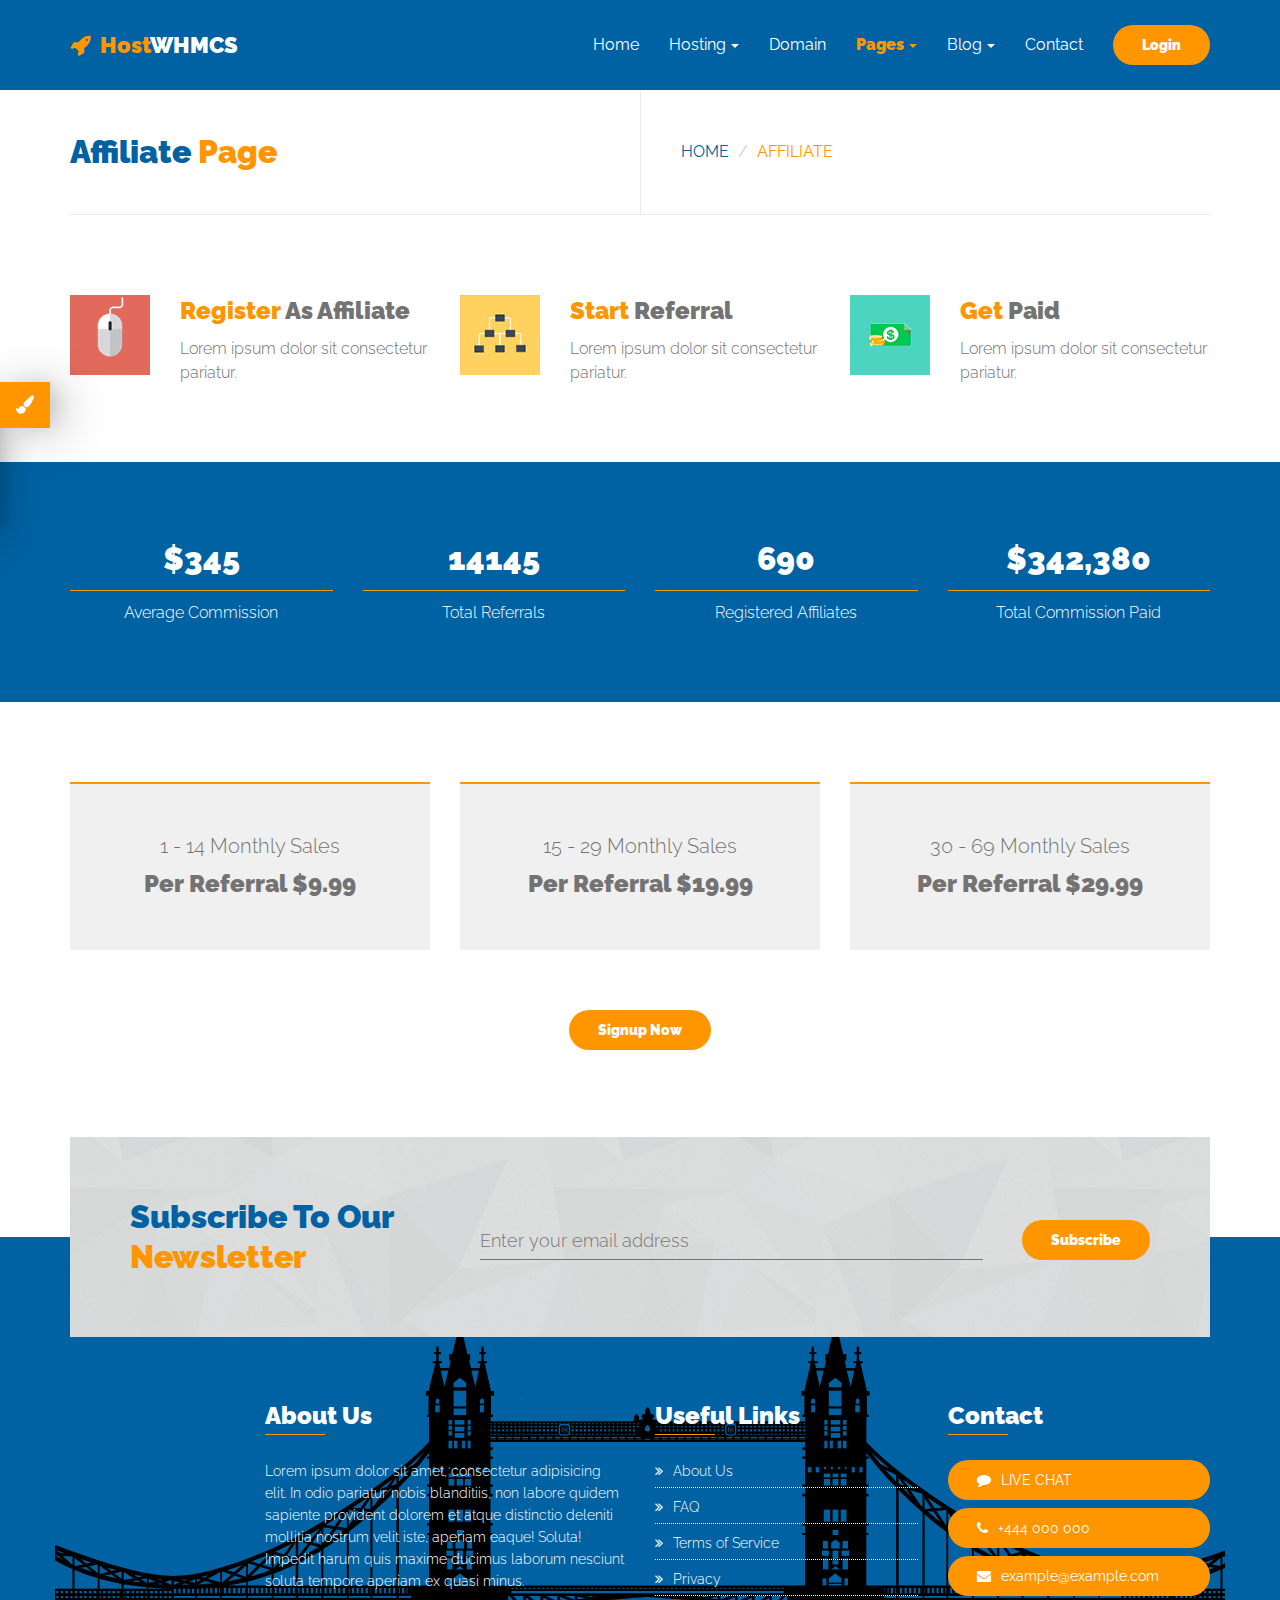
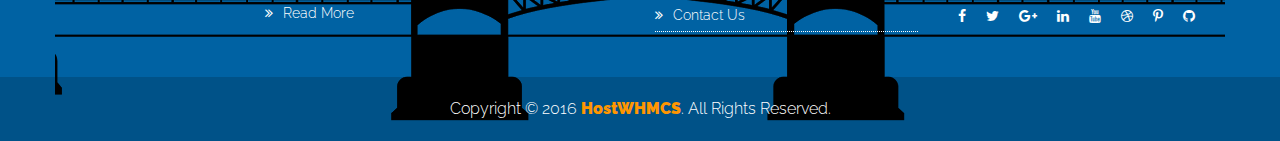
<file: affiliate.html>
<!DOCTYPE html>
<html lang="en">
<head>
    <meta charset="utf-8">
    <meta http-equiv="X-UA-Compatible" content="IE=edge">
    <meta name="viewport" content="width=device-width, initial-scale=1, user-scalable=no">
    
    <meta name="description" content="">
    <meta name="author" content="">
    
    <title>HostWHMCS - Responsive Web Hosting and WHMCS Template</title>

    <!-- ====Favicons==== -->
    <link rel="shortcut icon" href="favicon.png" type="image/x-icon">
    <link rel="icon" href="favicon.png" type="image/x-icon">
    
    
    <!-- ====Google Font Stylesheet==== -->
    <link href='https://fonts.googleapis.com/css?family=Raleway:300,400,900' rel='stylesheet' type='text/css'>

    <!-- ====Font Awesome Stylesheet==== -->
    <link href="css/font-awesome.min.css" rel="stylesheet">
    
    <!-- ====Bootstrap Stylesheet==== -->
    <link href="css/bootstrap.min.css" rel="stylesheet">
    
    <!-- ====Main Stylesheet==== -->
    <link href="style.css" rel="stylesheet">
    
    <!-- ====Responsive Stylesheet==== -->
    <link href="css/responsive-style.css" rel="stylesheet">
    
    <!-- ====Theme Color Stylesheet==== -->
    <link href="css/colors/theme-color-1.css" rel="stylesheet" id="changeColorScheme">

    <!-- HTML5 Shim and Respond.js IE9 support of HTML5 elements and media queries -->
    <!--[if lt IE 9]>
        <script src="https://oss.maxcdn.com/libs/html5shiv/3.7.0/html5shiv.js"></script>
        <script src="https://oss.maxcdn.com/libs/respond.js/1.4.2/respond.min.js"></script>
    <![endif]-->
</head>
<body>
    <!-- Preloader Start -->
    <div id="preloader">
        <div class="preloader loading">
            <span class="slice"></span>
            <span class="slice"></span>
            <span class="slice"></span>
            <span class="slice"></span>
            <span class="slice"></span>
            <span class="slice"></span>
        </div>
    </div>
    <!-- Preloader End -->

    <!-- Wrapper Start -->
    <div class="wrapper">
        <!-- Header Area Start -->
        <header id="header">
            <!-- Header Navbar Start -->
            <nav class="header--navbar dark navbar navbar-fixed-top">
                <div class="container">
                    <div class="navbar-header">
                        <!-- Navbar Toggle Button Start -->
                        <button type="button" class="navbar-toggle collapsed" data-toggle="collapse" data-target="#headerNav">
                            <span class="sr-only">Toggle navigation</span>
                            <span class="icon-bar"></span>
                            <span class="icon-bar"></span>
                            <span class="icon-bar"></span>
                        </button>
                        <!-- Navbar Toggle Button End -->
                        <!-- Logo Start -->
                        <a href="index.html" class="header--logo navbar-brand">
                            <span><i class="fa fm fa-rocket"></i>Host</span>WHMCS
                        </a>
                        <!-- Logo End -->
                    </div>
                    <!-- Header Nav Start -->
                    <div id="headerNav" class="navbar-collapse collapse">
                        <div class="header--login-btn">
                            <a href="login.html" class="btn--primary btn--ripple">Login</a>
                        </div>
                        
                        <ul class="nav navbar-nav navbar-right">
                            <li><a href="index.html">Home</a></li>
                            <li class="dropdown">
                                <a href="#" data-toggle="dropdown">Hosting<span class="caret"></span></a>
                                <ul class="dropdown-menu">
                                    <li><a href="shared-hosting.html">Shared Hosting</a></li>
                                    <li><a href="reseller-hosting.html">Reseller Hosting</a></li>
                                    <li><a href="vps-hosting.html">VPS Hosting</a></li>
                                    <li><a href="dedicated-hosting.html">Dedicated Hosting</a></li>
                                </ul>
                            </li>
                            <li><a href="domain.html">Domain</a></li>
                            <li class="dropdown active">
                                <a href="#" data-toggle="dropdown">Pages<span class="caret"></span></a>
                                <ul class="dropdown-menu">
                                    <li><a href="about.html">About</a></li>
                                    <li><a href="faq.html">FAQ</a></li>
                                    <li><a href="testimonial.html">Testimonial</a></li>
                                    <li><a href="login.html">Login</a></li>
                                    <li><a href="signup.html">Signup</a></li>
                                    <li class="active"><a href="affiliate.html">Affiliate</a></li>
                                    <li><a href="404.html">404</a></li>
                                </ul>
                            </li>
                            <li class="dropdown">
                                <a href="#" data-toggle="dropdown">Blog<span class="caret"></span></a>
                                <ul class="dropdown-menu">
                                    <li><a href="blog.html">Blog</a></li>
                                    <li><a href="blog-sidebar-left.html">Blog Sidebar Left</a></li>
                                    <li><a href="blog-sidebar-right.html">Blog Sidebar Right</a></li>
                                    <li><a href="blog-details.html">Blog Details</a></li>
                                </ul>
                            </li>
                            <li><a href="contact.html">Contact</a></li>
                        </ul>
                    </div>
                    <!-- Header Nav End -->
                </div>
            </nav>
            <!-- Header Navbar End -->
        </header>
        <!-- Header Area End -->
        <!-- Page Header Start -->
        <div id="pageHeader">
            <div class="container">
                <div class="section--title">
                    <div class="row">
                        <div class="col-md-6">
                            <!-- Page Title Start -->
                            <h2>Affiliate <span>Page</span></h2>
                            <!-- Page Title End -->
                        </div>
                        <div class="col-md-6">
                            <!-- Page Breadcrumb Start -->
                            <div class="page-header--breadcrumb">
                                <ul class="breadcrumb">
                                    <li><a href="index.html">Home</a></li>
                                    <li class="active">Affiliate</li>
                                </ul>
                            </div>
                            <!-- Page Breadcrumb End -->
                        </div>
                    </div>
                </div>
            </div>
        </div>
        <!-- Page Header End -->
        <!-- Services Area Start -->
        <div id="services">
            <div class="container">
                <div class="row">
                    <div class="col-md-4 service--item-h">
                        <!-- Service Item Start -->
                        <div class="service--item">
                            <div class="service--icon">
                                <img src="img/affiliate-img/01.png" alt="">
                            </div>
                            <div class="service--content">
                                <h3><span>Register</span> As Affiliate</h3>
                                <p>Lorem ipsum dolor sit consectetur pariatur.</p>
                            </div>
                        </div>
                        <!-- Service Item End -->
                    </div>
                    <div class="col-md-4 service--item-h">
                        <!-- Service Item Start -->
                        <div class="service--item">
                            <div class="service--icon">
                                <img src="img/affiliate-img/02.png" alt="">
                            </div>
                            <div class="service--content">
                                <h3><span>Start</span> Referral</h3>
                                <p>Lorem ipsum dolor sit consectetur pariatur.</p>
                            </div>
                        </div>
                        <!-- Service Item End -->
                    </div>
                    <div class="col-md-4 service--item-h">
                        <!-- Service Item Start -->
                        <div class="service--item">
                            <div class="service--icon">
                                <img src="img/affiliate-img/03.png" alt="">
                            </div>
                            <div class="service--content">
                                <h3><span>Get</span> Paid</h3>
                                <p>Lorem ipsum dolor sit consectetur pariatur.</p>
                            </div>
                        </div>
                        <!-- Service Item End -->
                    </div>
                </div>
            </div>
        </div>
        <!-- Services Area End -->
        <!-- Counter Area 2 Start -->
        <div id="counter2" class="bg--midnight">
            <div class="container">
                <div class="row">
                    <div class="col-md-3 col-sm-6">
                        <!-- Counter 2 Item Start -->
                        <div class="counter-2--item">
                            <div class="counter-2--content">
                                <p class="counter-2--num">$<span class="CounterUP">500</span></p>
                                <p>Average Commission</p>
                            </div>
                        </div>
                        <!-- Counter 2 Item End -->
                    </div>
                    <div class="col-md-3 col-sm-6">
                        <!-- Counter 2 Item Start -->
                        <div class="counter-2--item">
                            <div class="counter-2--content">
                                <p class="counter-2--num CounterUP">20500</p>
                                <p>Total Referrals</p>
                            </div>
                        </div>
                        <!-- Counter 2 Item End -->
                    </div>
                    <div class="col-md-3 col-sm-6">
                        <!-- Counter 2 Item Start -->
                        <div class="counter-2--item">
                            <div class="counter-2--content">
                                <p class="counter-2--num CounterUP">1000</p>
                                <p>Registered Affiliates</p>
                            </div>
                        </div>
                        <!-- Counter 2 Item End -->
                    </div>
                    <div class="col-md-3 col-sm-6">
                        <!-- Counter 2 Item Start -->
                        <div class="counter-2--item">
                            <div class="counter-2--content">
                                <p class="counter-2--num">$<span class="CounterUP">503,500</span></p>
                                <p>Total Commission Paid</p>
                            </div>
                        </div>
                        <!-- Counter 2 Item End -->
                    </div>
                </div>
            </div>
        </div>
        <!-- Counter Area 2 End -->
        <!-- Pricing Area 2 Start -->
        <div id="pricing2">
            <div class="container">
                <div class="row">
                    <!-- Pricing 2 Item Start -->
                    <div class="col-md-4 pricing-2--item">
                        <div class="pricing-2--header">
                            <h3 class="pricing-2--title">1 - 14 Monthly Sales</h3>
                            <h4 class="pricing-2--price">Per Referral <span>$9.99</span></h4>
                        </div>
                    </div>
                    <!-- Pricing 2 Item End -->
                    <!-- Pricing 2 Item Start -->
                    <div class="col-md-4 pricing-2--item">
                        <div class="pricing-2--header">
                            <h3 class="pricing-2--title">15 - 29 Monthly Sales</h3>
                            <h4 class="pricing-2--price">Per Referral <span>$19.99</span></h4>
                        </div>
                    </div>
                    <!-- Pricing 2 Item End -->
                    <!-- Pricing 2 Item Start -->
                    <div class="col-md-4 pricing-2--item">
                        <div class="pricing-2--header">
                            <h3 class="pricing-2--title">30 - 69 Monthly Sales</h3>
                            <h4 class="pricing-2--price">Per Referral <span>$29.99</span></h4>
                        </div>
                    </div>
                    <!-- Pricing 2 Item End -->
                </div>

                <div class="section--footer">
                    <a href="#" class="btn--primary btn--ripple">Signup Now</a>
                </div>
            </div>
        </div>
        <!-- Pricing Area 2 End -->
        <!-- Subscribe Area Start -->
        <div id="subscribe">
            <div class="subscribe--sticky">
                <div class="container">
                    <!-- Subscribe Content Start -->
                    <div class="subscribe--content" data-bg-img="img/subscribe-img/bg.png">
                        <div class="row">
                            <div class="col-md-4">
                                <!-- Section Title Start -->
                                <div class="section--title block">
                                    <h2>Subscribe To Our<span>Newsletter</span></h2>
                                </div>
                                <!-- Section Title End -->
                            </div>
                            <div class="col-md-8">
                                <!-- Subscribe Form Start -->
                                <div class="subscribe--form">
                                    <form action="http://themelooks.us12.list-manage.com/subscribe/post?u=50e1e21235cbd751ab4c1ebaa&amp;id=ac81d988e4" method="post" name="mc-embedded-subscribe-form" target="_blank" novalidate="novalidate">
                                        <div class="input--text">
                                            <input type="text" value="" name="EMAIL" placeholder="Enter your email address">
                                            <span class="highlight"></span>
                                        </div>
                                        <button type="submit" class="btn--primary btn--ripple">Subscribe</button>
                                    </form>
                                </div>
                                <!-- Subscribe Form End -->
                            </div>
                        </div>
                    </div>
                    <!-- Subscribe Content End -->
                </div>
            </div>
        </div>
        <!-- Subscribe Area End -->
        <!-- Footer Area Start -->
        <footer id="footer">
            <div class="container">
                <!-- Footer Background Image Start -->
                <div class="footer--bg" data-bg-img="img/footer-img/bg.png"></div>
                <!-- Footer Background Image End -->
                <div class="row">
                    <!-- Footer Widget Start -->
                    <div class="col-md-4 col-md-offset-2 footer--widget">
                        <!-- Footer About Widget Start -->
                        <div class="footer--about">
                            <h2>About Us</h2>
                            <p>Lorem ipsum dolor sit amet, consectetur adipisicing elit. In odio pariatur nobis blanditiis, non labore quidem sapiente provident dolorem et atque distinctio deleniti mollitia nostrum velit iste, aperiam eaque! Soluta! Impedit harum quis maxime ducimus  laborum nesciunt soluta tempore aperiam ex quasi minus.</p>
                            <a href="#"><i class="fa fm fa-angle-double-right"></i>Read More</a>
                        </div>
                        <!-- Footer About Widget End -->
                    </div>
                    <!-- Footer Widget End -->
                    <!-- Footer Widget Start -->
                    <div class="col-md-3 footer--widget">
                        <!-- Footer Links Widget Start -->
                        <div class="footer--links">
                            <h2>Useful Links</h2>
                            <ul>
                                <li><a href="#"><i class="fa fm fa-angle-double-right"></i>About Us</a></li>
                                <li><a href="#"><i class="fa fm fa-angle-double-right"></i>FAQ</a></li>
                                <li><a href="#"><i class="fa fm fa-angle-double-right"></i>Terms of Service</a></li>
                                <li><a href="#"><i class="fa fm fa-angle-double-right"></i>Privacy</a></li>
                                <li><a href="#"><i class="fa fm fa-angle-double-right"></i>Contact Us</a></li>
                            </ul>
                        </div>
                        <!-- Footer Links Widget End -->
                    </div>
                    <!-- Footer Widget End -->
                    <!-- Footer Widget Start -->
                    <div class="col-md-3 footer--widget">
                        <!-- Footer Contact Widget Start -->
                        <div class="footer--contact">
                            <h2>Contact</h2>
                            <a href="#" class="btn-block btn--primary btn--ripple"><i class="fa fm fa-comment"></i>LIVE CHAT</a>
                            <a href="tel:+444000000" class="btn-block btn--primary btn--ripple"><i class="fa fm fa-phone"></i>+444 000 000</a>
                            <a href="mailto:example@example.com" class="btn-block btn--primary btn--ripple"><i class="fa fm fa-envelope"></i>example@example.com</a>

                            <div class="footer--contact-social">
                                <ul class="nav navbar-nav">
                                    <li><a href="#"><i class="fa fa-facebook"></i></a></li>
                                    <li><a href="#"><i class="fa fa-twitter"></i></a></li>
                                    <li><a href="#"><i class="fa fa-google-plus"></i></a></li>
                                    <li><a href="#"><i class="fa fa-linkedin"></i></a></li>
                                    <li><a href="#"><i class="fa fa-youtube"></i></a></li>
                                    <li><a href="#"><i class="fa fa-dribbble"></i></a></li>
                                    <li><a href="#"><i class="fa fa-pinterest-p"></i></a></li>
                                    <li><a href="#"><i class="fa fa-github"></i></a></li>
                                </ul>
                            </div>
                        </div>
                        <!-- Footer Contact Widget End -->
                    </div>
                    <!-- Footer Widget End -->
                </div>
            </div>
            <!-- Footer Copyright Start -->
            <div class="footer--copyright text-center">
                <div class="container">
                    <p>Copyright &copy; 2016 <a href="#">HostWHMCS</a>. All Rights Reserved.</p>
                </div>
            </div>
            <!-- Footer Copyright End -->
        </footer>
        <!-- Footer Area End -->
        <!-- Back To Top Button Start -->
        <div id="backToTop">
            <a href="#top" class="btn--primary btn--ripple"><i class="fa fa-angle-up"></i></a>
        </div>
        <!-- Back To Top Button Start -->
    </div>
    <!-- Wrapper End -->

    <!-- ====jQuery Library==== -->
    <script src="js/jquery-3.1.0.min.js"></script>

    <!-- ====Bootstrap Core Script==== -->
    <script src="js/bootstrap.min.js"></script>

    <!-- ====jQuery Waypoints Plugin==== -->
    <script src="js/jquery.waypoints.min.js"></script>

    <!-- ====jQuery CounterUP Plugin==== -->
    <script src="js/jquery.counterup.min.js"></script>

    <!-- ====jQuery Validate Plugin==== -->
    <script src="js/jquery.validate.min.js"></script>

    <!-- ====RetinaJS Plugin==== -->
    <script src='js/retina.min.js'></script>

    <!-- ====Color Switcher Plugin==== -->
    <script src='js/custom-color-switcher.js'></script>

    <!-- ====Main Script==== -->
    <script src="js/main.js"></script>
</body>
</html>
</file>
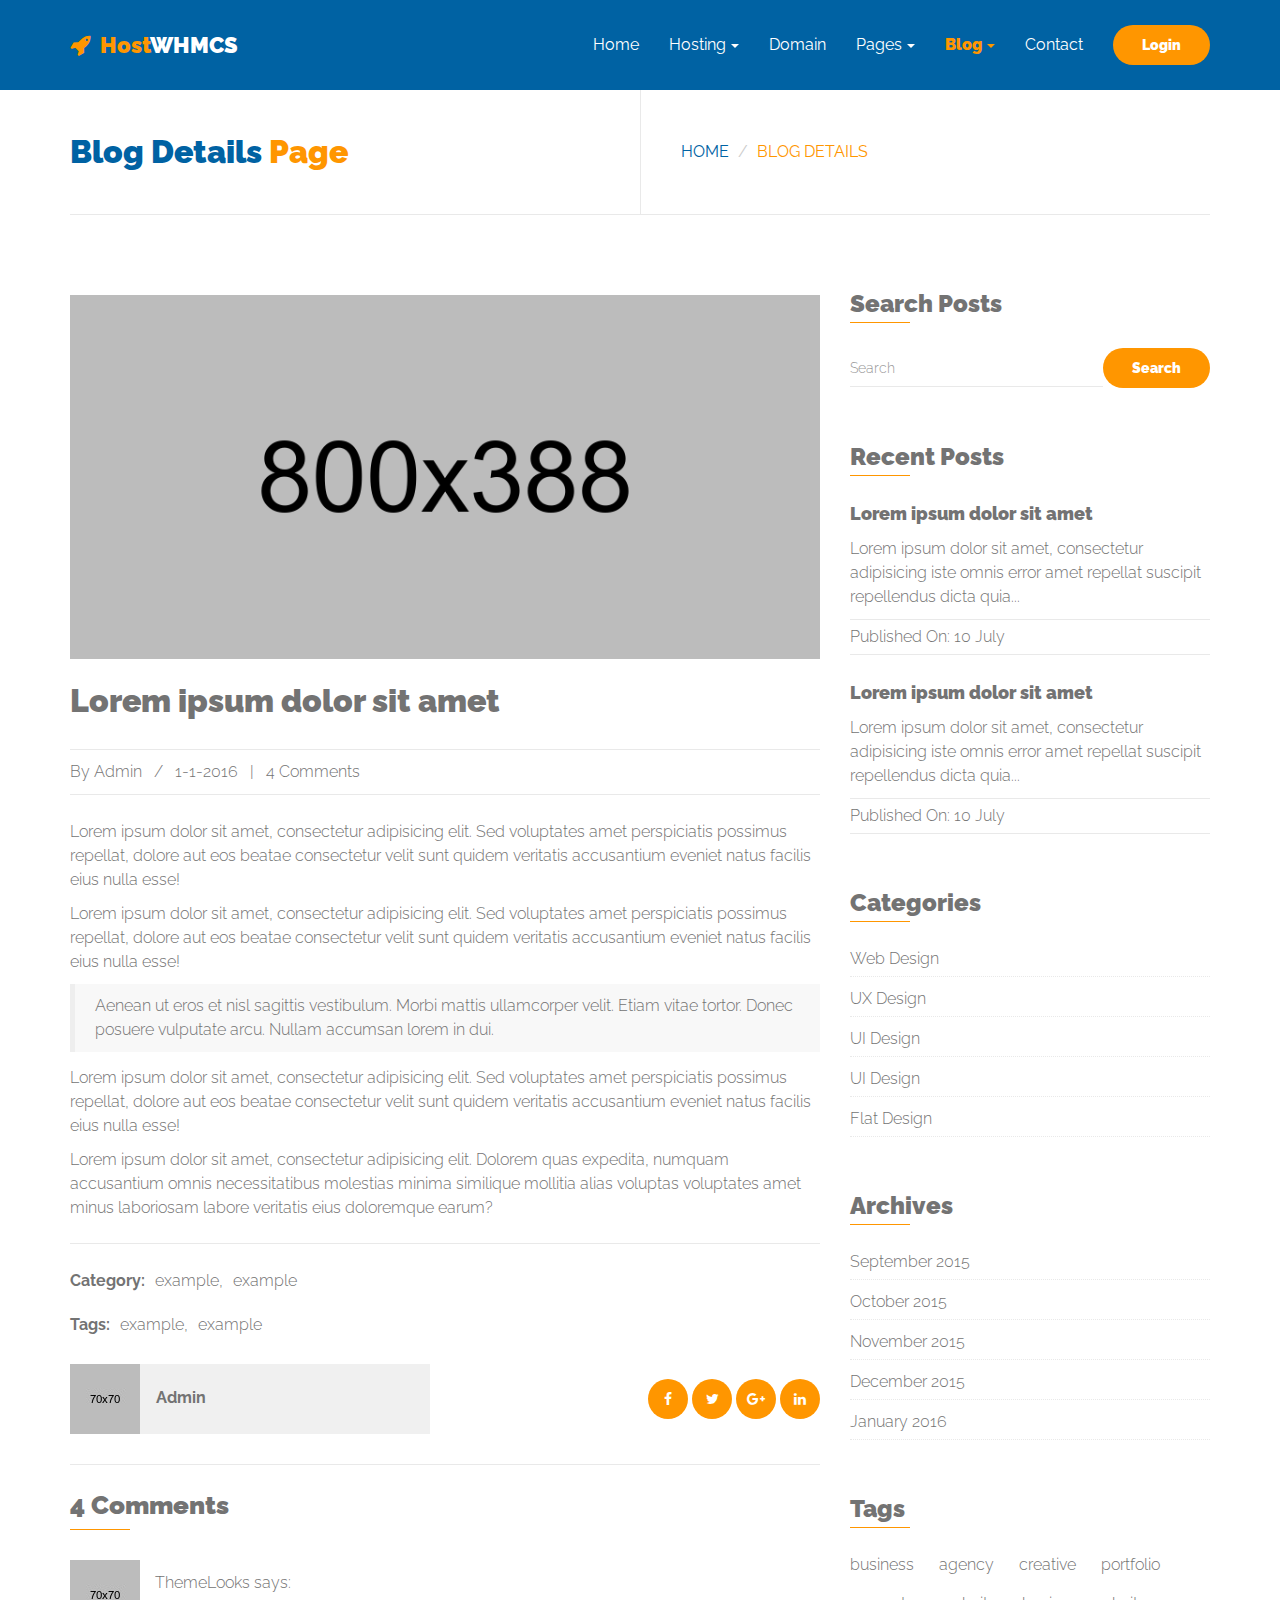
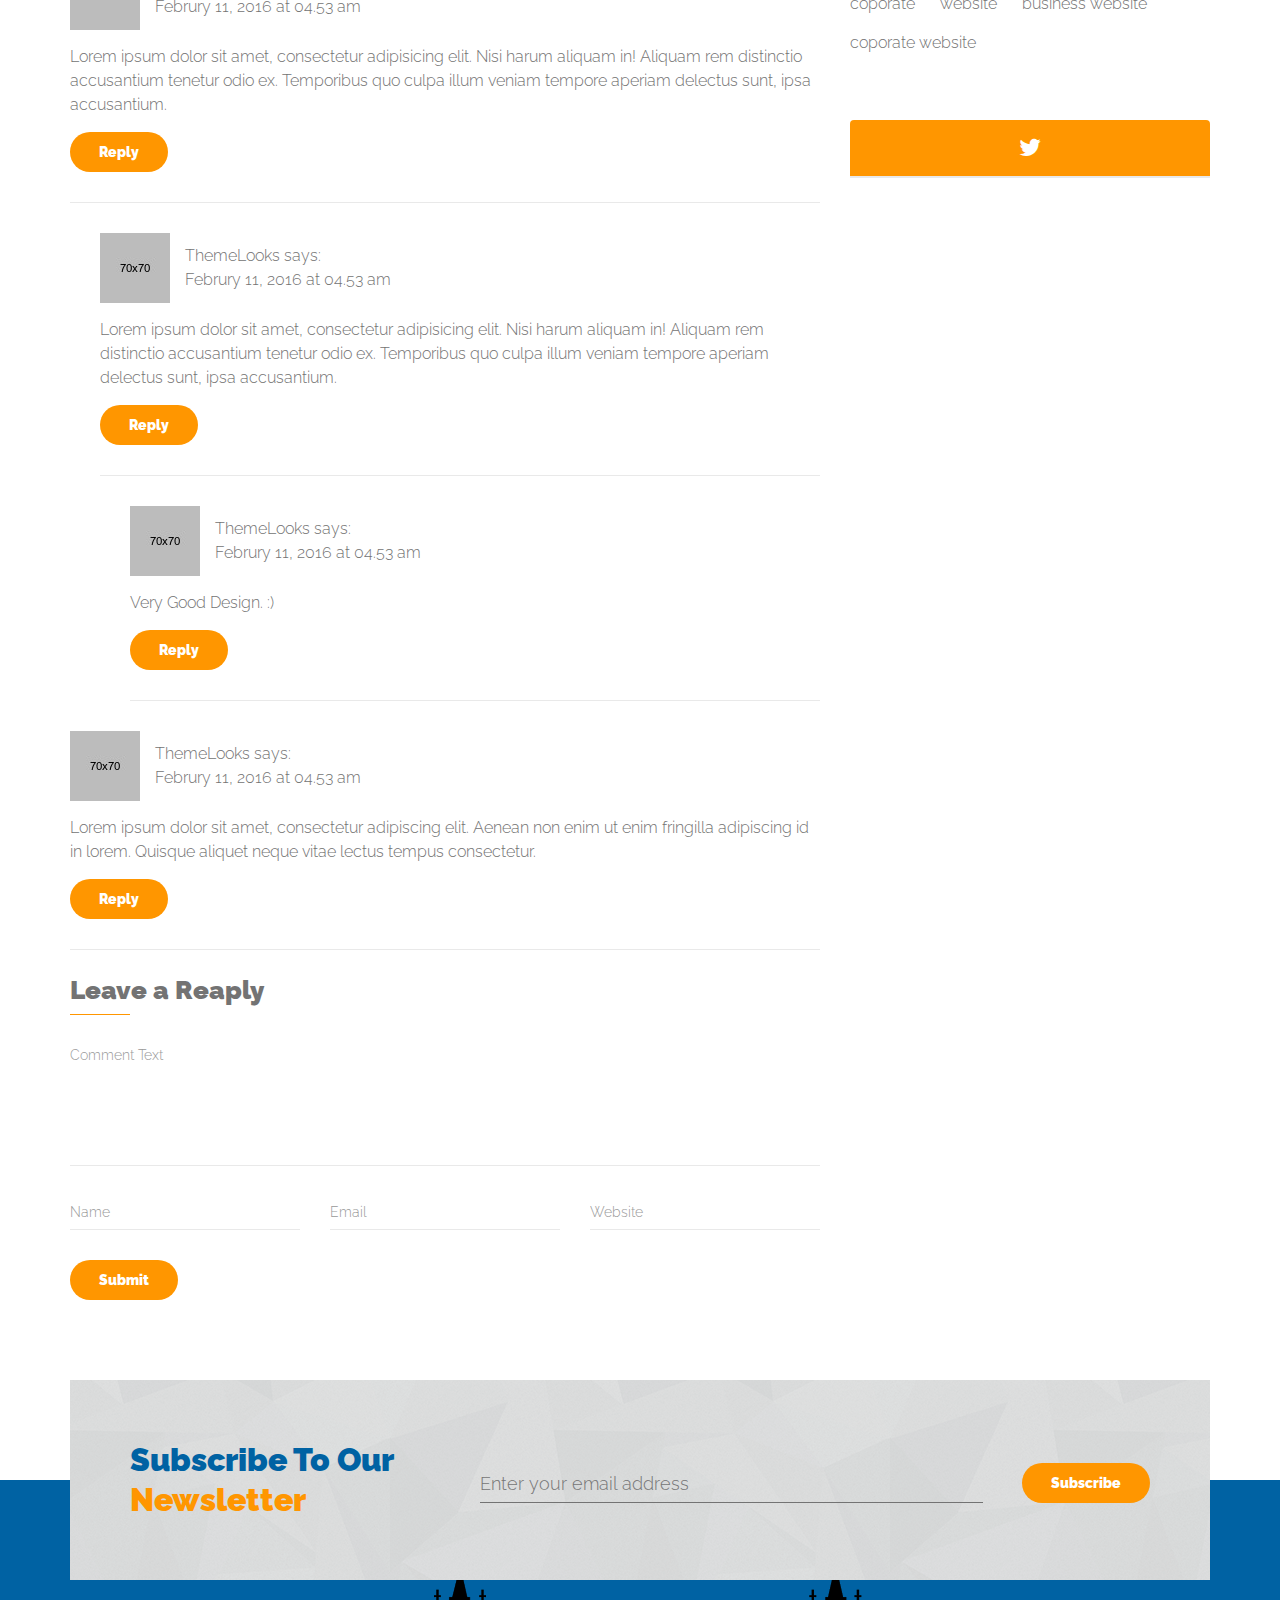
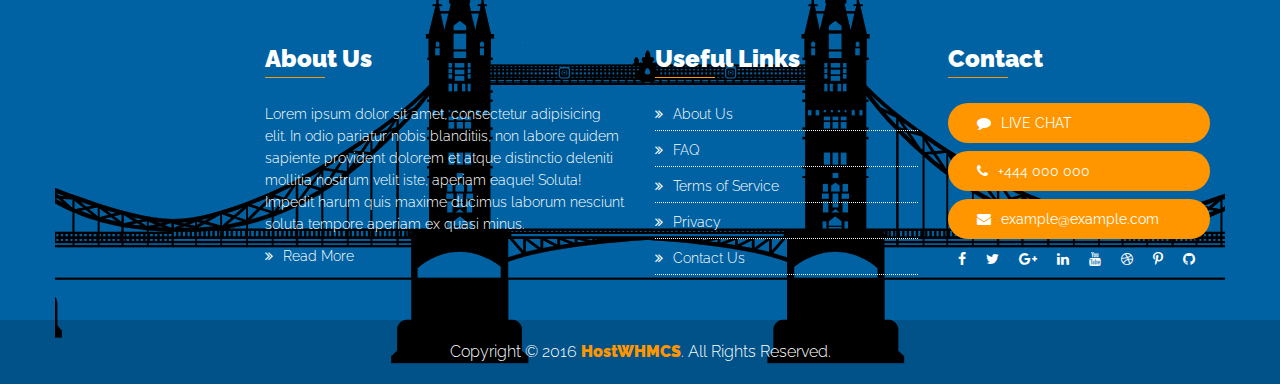
<file: blog-details.html>
<!DOCTYPE html>
<html lang="en">
<head>
    <meta charset="utf-8">
    <meta http-equiv="X-UA-Compatible" content="IE=edge">
    <meta name="viewport" content="width=device-width, initial-scale=1, user-scalable=no">
    
    <meta name="description" content="">
    <meta name="author" content="">
    
    <title>HostWHMCS - Responsive Web Hosting and WHMCS Template</title>

    <!-- ====Favicons==== -->
    <link rel="shortcut icon" href="favicon.png" type="image/x-icon">
    <link rel="icon" href="favicon.png" type="image/x-icon">
    
    
    <!-- ====Google Font Stylesheet==== -->
    <link href='https://fonts.googleapis.com/css?family=Raleway:300,400,900' rel='stylesheet' type='text/css'>

    <!-- ====Font Awesome Stylesheet==== -->
    <link href="css/font-awesome.min.css" rel="stylesheet">
    
    <!-- ====Bootstrap Stylesheet==== -->
    <link href="css/bootstrap.min.css" rel="stylesheet">
    
    <!-- ====Main Stylesheet==== -->
    <link href="style.css" rel="stylesheet">
    
    <!-- ====Responsive Stylesheet==== -->
    <link href="css/responsive-style.css" rel="stylesheet">
    
    <!-- ====Theme Color Stylesheet==== -->
    <link href="css/colors/theme-color-1.css" rel="stylesheet" id="changeColorScheme">

    <!-- HTML5 Shim and Respond.js IE9 support of HTML5 elements and media queries -->
    <!--[if lt IE 9]>
        <script src="https://oss.maxcdn.com/libs/html5shiv/3.7.0/html5shiv.js"></script>
        <script src="https://oss.maxcdn.com/libs/respond.js/1.4.2/respond.min.js"></script>
    <![endif]-->
</head>
<body>
    <!-- Preloader Start -->
    <div id="preloader">
        <div class="preloader loading">
            <span class="slice"></span>
            <span class="slice"></span>
            <span class="slice"></span>
            <span class="slice"></span>
            <span class="slice"></span>
            <span class="slice"></span>
        </div>
    </div>
    <!-- Preloader End -->

    <!-- Wrapper Start -->
    <div class="wrapper">
        <!-- Header Area Start -->
        <header id="header">
            <!-- Header Navbar Start -->
            <nav class="header--navbar dark navbar navbar-fixed-top">
                <div class="container">
                    <div class="navbar-header">
                        <!-- Navbar Toggle Button Start -->
                        <button type="button" class="navbar-toggle collapsed" data-toggle="collapse" data-target="#headerNav">
                            <span class="sr-only">Toggle navigation</span>
                            <span class="icon-bar"></span>
                            <span class="icon-bar"></span>
                            <span class="icon-bar"></span>
                        </button>
                        <!-- Navbar Toggle Button End -->
                        <!-- Logo Start -->
                        <a href="index.html" class="header--logo navbar-brand">
                            <span><i class="fa fm fa-rocket"></i>Host</span>WHMCS
                        </a>
                        <!-- Logo End -->
                    </div>
                    <!-- Header Nav Start -->
                    <div id="headerNav" class="navbar-collapse collapse">
                        <div class="header--login-btn">
                            <a href="login.html" class="btn--primary btn--ripple">Login</a>
                        </div>
                        
                        <ul class="nav navbar-nav navbar-right">
                            <li><a href="index.html">Home</a></li>
                            <li class="dropdown">
                                <a href="#" data-toggle="dropdown">Hosting<span class="caret"></span></a>
                                <ul class="dropdown-menu">
                                    <li><a href="shared-hosting.html">Shared Hosting</a></li>
                                    <li><a href="reseller-hosting.html">Reseller Hosting</a></li>
                                    <li><a href="vps-hosting.html">VPS Hosting</a></li>
                                    <li><a href="dedicated-hosting.html">Dedicated Hosting</a></li>
                                </ul>
                            </li>
                            <li><a href="domain.html">Domain</a></li>
                            <li class="dropdown">
                                <a href="#" data-toggle="dropdown">Pages<span class="caret"></span></a>
                                <ul class="dropdown-menu">
                                    <li><a href="about.html">About</a></li>
                                    <li><a href="faq.html">FAQ</a></li>
                                    <li><a href="testimonial.html">Testimonial</a></li>
                                    <li><a href="login.html">Login</a></li>
                                    <li><a href="signup.html">Signup</a></li>
                                    <li><a href="affiliate.html">Affiliate</a></li>
                                    <li><a href="404.html">404</a></li>
                                </ul>
                            </li>
                            <li class="dropdown active">
                                <a href="#" data-toggle="dropdown">Blog<span class="caret"></span></a>
                                <ul class="dropdown-menu">
                                    <li><a href="blog.html">Blog</a></li>
                                    <li><a href="blog-sidebar-left.html">Blog Sidebar Left</a></li>
                                    <li><a href="blog-sidebar-right.html">Blog Sidebar Right</a></li>
                                    <li class="active"><a href="blog-details.html">Blog Details</a></li>
                                </ul>
                            </li>
                            <li><a href="contact.html">Contact</a></li>
                        </ul>
                    </div>
                    <!-- Header Nav End -->
                </div>
            </nav>
            <!-- Header Navbar End -->
        </header>
        <!-- Header Area End -->
        <!-- Page Header Start -->
        <div id="pageHeader">
            <div class="container">
                <div class="section--title">
                    <div class="row">
                        <div class="col-md-6">
                            <!-- Page Title Start -->
                            <h2>Blog Details <span>Page</span></h2>
                            <!-- Page Title End -->
                        </div>
                        <div class="col-md-6">
                            <!-- Page Breadcrumb Start -->
                            <div class="page-header--breadcrumb">
                                <ul class="breadcrumb">
                                    <li><a href="index.html">Home</a></li>
                                    <li class="active">Blog Details</li>
                                </ul>
                            </div>
                            <!-- Page Breadcrumb End -->
                        </div>
                    </div>
                </div>
            </div>
        </div>
        <!-- Page Header End -->
        <!-- Blog Area Start -->
        <div id="blog">
            <div class="container">
                <div class="row">
                    <!-- Blog Content Start -->
                    <div class="blog--content col-md-8">
                        <!-- Blog Post Start -->
                        <article class="blog--post">
                            <!-- Blog Post Image Start -->
                            <div class="blog--post-img">
                                <img src="img/blog-img/blog-post-01.gif" alt="">
                            </div>
                            <!-- Blog Post Image End -->
                            <!-- Blog Post Title Start -->
                            <div class="blog--post-title">
                                <h2>Lorem ipsum dolor sit amet</h2>
                            </div>
                            <!-- Blog Post Title End -->
                            <!-- Blog Post Meta Start -->
                            <div class="blog--post-meta">
                                <span class="author">By <a href="#">Admin</a></span>
                                <span class="separator">/</span>
                                <a href="#" class="date">1-1-2016</a>
                                <span class="separator">|</span>
                                <a href="#" class="comments">4 Comments</a>
                            </div>
                            <!-- Blog Post Meta End -->
                            <!-- Blog Post Content Start -->
                            <div class="blog--post-content">
                                <p>Lorem ipsum dolor sit amet, consectetur adipisicing elit. Sed voluptates amet perspiciatis possimus repellat, dolore aut eos beatae consectetur velit sunt quidem veritatis accusantium eveniet natus facilis eius nulla esse!</p>
                                <p>Lorem ipsum dolor sit amet, consectetur adipisicing elit. Sed voluptates amet perspiciatis possimus repellat, dolore aut eos beatae consectetur velit sunt quidem veritatis accusantium eveniet natus facilis eius nulla esse!</p>
                                <blockquote>
                                    <p>Aenean ut eros et nisl sagittis vestibulum. Morbi mattis ullamcorper velit. Etiam vitae tortor. Donec posuere vulputate arcu. Nullam accumsan lorem in dui.</p>
                                </blockquote>
                                <p>Lorem ipsum dolor sit amet, consectetur adipisicing elit. Sed voluptates amet perspiciatis possimus repellat, dolore aut eos beatae consectetur velit sunt quidem veritatis accusantium eveniet natus facilis eius nulla esse!</p>
                                <p>Lorem ipsum dolor sit amet, consectetur adipisicing elit. Dolorem quas expedita, numquam accusantium omnis necessitatibus molestias minima similique mollitia alias voluptas voluptates amet minus laboriosam labore veritatis eius doloremque earum?</p>
                            </div>
                            <!-- Blog Post Content End -->
                            <!-- Blog Post Footer Start -->
                            <div class="blog--post-footer">
                                <div class="cats">
                                    <strong>Category:</strong><a href="#">example,</a><a href="#">example</a>
                                </div>

                                <div class="tags">
                                    <strong>Tags:</strong><a href="#">example,</a><a href="#">example</a>
                                </div>

                                <div class="row">
                                    <div class="col-md-6">
                                        <div class="author">
                                            <img src="img/blog-img/author.jpg" alt="">
                                            <a href="#" class="post-author-name"><strong>Admin</strong></a>
                                        </div>
                                    </div>
                                    <div class="col-md-6">
                                        <div class="share">
                                            <ul>
                                                <li><a href="#" class="btn--primary btn--ripple" target="_blank"><i class="fa fa-facebook"></i></a></li>
                                                <li><a href="#" class="btn--primary btn--ripple"><i class="fa fa-twitter"></i></a></li>
                                                <li><a href="#" class="btn--primary btn--ripple"><i class="fa fa-google-plus"></i></a></li>
                                                <li><a href="#" class="btn--primary btn--ripple"><i class="fa fa-linkedin"></i></a></li>
                                            </ul>
                                        </div>
                                    </div>
                                </div>
                            </div>
                            <!-- Blog Post Footer End -->

                            <!-- Blog Post Comments Start -->
                            <div class="blog--post-comments">
                                <div class="blog--post-comments-title">
                                    <h3>4 Comments</h3>
                                </div>

                                <ul>
                                    <li>
                                        <!-- Blog Post Comment Start -->
                                        <div class="blog--post-comment">
                                            <div class="blog--post-comment-header">
                                                <div class="blog--post-comment-img">
                                                    <a href="#"><img src="img/blog-img/author.jpg" alt=""></a>
                                                </div>
                                                <div class="blog--post-comment-meta">
                                                    <a href="#">ThemeLooks</a> says:
                                                    <div class="date">Februry 11, 2016 at 04.53 am</div>
                                                </div>
                                            </div>
                                            <div class="blog--post-comment-body">
                                                <p>Lorem ipsum dolor sit amet, consectetur adipisicing elit. Nisi harum aliquam in! Aliquam rem distinctio accusantium tenetur odio ex. Temporibus quo culpa illum veniam tempore aperiam delectus sunt, ipsa accusantium.</p>
                                            </div>
                                            <div class="blog--post-comment-footer clearfix">
                                                <a href="#" class="btn--primary btn--ripple">Reply</a> 
                                            </div>
                                        </div>
                                        <!-- Blog Post Comment End -->
                                        <ul>
                                            <li>
                                                <!-- Blog Post Comment Start -->
                                                <div class="blog--post-comment">
                                                    <div class="blog--post-comment-header">
                                                        <div class="blog--post-comment-img">
                                                            <a href="#"><img src="img/blog-img/author.jpg" alt=""></a>
                                                        </div>
                                                        <div class="blog--post-comment-meta">
                                                            <a href="#">ThemeLooks</a> says:
                                                            <div class="date">Februry 11, 2016 at 04.53 am</div>
                                                        </div>
                                                    </div>
                                                    <div class="blog--post-comment-body">
                                                        <p>Lorem ipsum dolor sit amet, consectetur adipisicing elit. Nisi harum aliquam in! Aliquam rem distinctio accusantium tenetur odio ex. Temporibus quo culpa illum veniam tempore aperiam delectus sunt, ipsa accusantium.</p>
                                                    </div>
                                                    <div class="blog--post-comment-footer clearfix">
                                                        <a href="#" class="btn--primary btn--ripple">Reply</a> 
                                                    </div>
                                                </div>
                                                <!-- Blog Post Comment End -->
                                                <ul>
                                                    <li>
                                                        <!-- Blog Post Comment Start -->
                                                        <div class="blog--post-comment">
                                                            <div class="blog--post-comment-header">
                                                                <div class="blog--post-comment-img">
                                                                    <a href="#"><img src="img/blog-img/author.jpg" alt=""></a>
                                                                </div>
                                                                <div class="blog--post-comment-meta">
                                                                    <a href="#">ThemeLooks</a> says:
                                                                    <div class="date">Februry 11, 2016 at 04.53 am</div>
                                                                </div>
                                                            </div>
                                                            <div class="blog--post-comment-body">
                                                                <p>Very Good Design. :)</p>
                                                            </div>
                                                            <div class="blog--post-comment-footer clearfix">
                                                                <a href="#" class="btn--primary btn--ripple">Reply</a> 
                                                            </div>
                                                        </div>
                                                        <!-- Blog Post Comment End -->
                                                    </li>
                                                </ul>
                                            </li>
                                        </ul>
                                    </li>
                                    <li>
                                        <!-- Blog Post Comment Start -->
                                        <div class="blog--post-comment">
                                            <div class="blog--post-comment-header">
                                                <div class="blog--post-comment-img">
                                                    <a href="#"><img src="img/blog-img/author.jpg" alt=""></a>
                                                </div>
                                                <div class="blog--post-comment-meta">
                                                    <a href="#">ThemeLooks</a> says:
                                                    <div class="date">Februry 11, 2016 at 04.53 am</div>
                                                </div>
                                            </div>
                                            <div class="blog--post-comment-body">
                                                <p>Lorem ipsum dolor sit amet, consectetur adipiscing elit. Aenean non enim ut enim fringilla adipiscing id in lorem. Quisque aliquet neque vitae lectus tempus consectetur.</p>
                                            </div>
                                            <div class="blog--post-comment-footer clearfix">
                                                <a href="#" class="btn--primary btn--ripple">Reply</a> 
                                            </div>
                                        </div>
                                        <!-- Blog Post Comment End -->
                                    </li>
                                </ul>
                            </div>
                            <!-- Blog Post Comments End -->

                            <!-- Blog Post Comment Form Start -->
                            <div class="blog--post-comment-form">
                                <div class="title">
                                    <h3>Leave a Reaply</h3>
                                </div>
                                <div class="blog--post-comment-form-group">
                                    <!-- Comment Form Start -->
                                    <form action="#" method="post">
                                        <div class="row">
                                            <div class="col-md-12">
                                                <div class="input--text">
                                                    <textarea cols="30" name="commentText" rows="6" placeholder="Comment Text" class="form-control"></textarea>
                                                    <div class="highlight"></div>
                                                </div>
                                            </div>
                                        </div>
                                        <div class="row">
                                            <div class="col-md-4">
                                                <div class="input--text">
                                                    <input type="text" name="name" placeholder="Name" class="form-control" />
                                                    <div class="highlight"></div>
                                                </div>
                                            </div>
                                            <div class="col-md-4">
                                                <div class="input--text">
                                                    <input type="email" name="email" placeholder="Email" class="form-control" />
                                                    <div class="highlight"></div>
                                                </div>
                                            </div>
                                            <div class="col-md-4">
                                                <div class="input--text">
                                                    <input type="url" name="website" placeholder="Website" class="form-control" />
                                                    <div class="highlight"></div>
                                                </div>
                                            </div>
                                        </div>
                                        <button class="btn--primary btn--ripple">Submit</button>
                                    </form>
                                    <!-- Comment Form End -->
                                </div>
                            </div>
                            <!-- Blog Post Comment Form End -->
                        </article>
                        <!-- Blog Post End -->
                    </div>
                    <!-- Blog Content End -->
                    <!-- Blog Sidebar Start -->
                    <div class="blog--sidebar col-md-4">
                        <!-- Blog Widget Start -->
                        <div class="blog--widget">
                            <!-- Blog Search Widget Start -->
                            <div class="blog--search-widget">
                                <h3 class="blog--widget-title">Search Posts</h3>
                                
                                <form action="404.html" method="get">
                                    <div class="input-group">
                                        <div class="input--text">
                                            <input type="search" name="searchText" placeholder="Search" class="form-control">
                                            <div class="highlight"></div>
                                        </div>
                                        <span class="input-group-addon">
                                            <button type="submit" class="btn--primary btn--ripple">Search</button>
                                        </span>
                                    </div>
                                </form>
                            </div>
                            <!-- Blog Search Widget End -->
                        </div>
                        <!-- Blog Widget End -->
                        <!-- Blog Widget Start -->
                        <div class="blog--widget">
                            <!-- Blog Recent Posts Widget Start -->
                            <div class="blog--recent-posts-widget">
                                <h3 class="blog--widget-title">Recent Posts</h3>
                                
                                <ul>
                                    <li>
                                        <h4><a href="#">Lorem ipsum dolor sit amet</a></h4>
                                        <p>Lorem ipsum dolor sit amet, consectetur adipisicing iste omnis error amet repellat suscipit repellendus dicta quia...</p>
                                        <div class="time">Published On: 10 July</div>
                                    </li>
                                    <li>
                                        <h4><a href="#">Lorem ipsum dolor sit amet</a></h4>
                                        <p>Lorem ipsum dolor sit amet, consectetur adipisicing iste omnis error amet repellat suscipit repellendus dicta quia...</p>
                                        <div class="time">Published On: 10 July</div>
                                    </li>
                                </ul>
                            </div>
                            <!-- Blog Recent Posts Widget End -->
                        </div>
                        <!-- Blog Widget End -->
                        <!-- Blog Widget Start -->
                        <div class="blog--widget">
                            <!-- Blog Links Widget Start -->
                            <div class="blog--links-widget">
                                <h3 class="blog--widget-title">Categories</h3>
                                
                                <ul>
                                    <li><a href="#">Web Design</a></li>
                                    <li><a href="#">UX Design</a></li>
                                    <li><a href="#">UI Design</a></li>
                                    <li><a href="#">UI Design</a></li>
                                    <li><a href="#">Flat Design</a></li>
                                </ul>
                            </div>
                            <!-- Blog Links Widget End -->
                        </div>
                        <!-- Blog Widget End -->
                        <!-- Blog Widget Start -->
                        <div class="blog--widget">
                            <!-- Blog Links Widget Start -->
                            <div class="blog--links-widget">
                                <h3 class="blog--widget-title">Archives</h3>
                                
                                <ul>
                                    <li><a href="#">September 2015</a></li>
                                    <li><a href="#">October 2015</a></li>
                                    <li><a href="#">November 2015</a></li>
                                    <li><a href="#">December 2015</a></li>
                                    <li><a href="#">January 2016</a></li>
                                </ul>
                            </div>
                            <!-- Blog Links Widget End -->
                        </div>
                        <!-- Blog Widget End -->
                        <!-- Blog Widget Start -->
                        <div class="blog--widget">
                            <!-- Blog Tags Widget Start -->
                            <div class="blog--tags-widget">
                                <h3 class="blog--widget-title">Tags</h3>
                                
                                <ul>
                                    <li><a href="#">business</a></li>
                                    <li><a href="#">agency</a></li>
                                    <li><a href="#">creative</a></li>
                                    <li><a href="#">portfolio</a></li>
                                    <li><a href="#">coporate</a></li>
                                    <li><a href="#">website</a></li>
                                    <li><a href="#">business website</a></li>
                                    <li><a href="#">coporate website</a></li>
                                </ul>
                            </div>
                            <!-- Blog Tags Widget End -->
                        </div>
                        <!-- Blog Widget End -->
                        <!-- Blog Widget Start -->
                        <div class="blog--widget">
                            <!-- Blog Twitter Widget Start -->
                            <div class="blog--twitter-widget">
                                <div class="blog--widget-title"><i class="fa fa-twitter"></i></div>
                                
                                <div id="twitterTimeline" data-user-name="themelooks"></div>
                            </div>
                            <!-- Blog Twitter Widget End -->
                        </div>
                        <!-- Blog Widget End -->
                    </div>
                    <!-- Blog Sidebar End -->
                </div>
            </div>
        </div>
        <!-- Blog Area End -->
        <!-- Subscribe Area Start -->
        <div id="subscribe">
            <div class="subscribe--sticky">
                <div class="container">
                    <!-- Subscribe Content Start -->
                    <div class="subscribe--content" data-bg-img="img/subscribe-img/bg.png">
                        <div class="row">
                            <div class="col-md-4">
                                <!-- Section Title Start -->
                                <div class="section--title block">
                                    <h2>Subscribe To Our<span>Newsletter</span></h2>
                                </div>
                                <!-- Section Title End -->
                            </div>
                            <div class="col-md-8">
                                <!-- Subscribe Form Start -->
                                <div class="subscribe--form">
                                    <form action="http://themelooks.us12.list-manage.com/subscribe/post?u=50e1e21235cbd751ab4c1ebaa&amp;id=ac81d988e4" method="post" name="mc-embedded-subscribe-form" target="_blank" novalidate="novalidate">
                                        <div class="input--text">
                                            <input type="text" value="" name="EMAIL" placeholder="Enter your email address">
                                            <span class="highlight"></span>
                                        </div>
                                        <button type="submit" class="btn--primary btn--ripple">Subscribe</button>
                                    </form>
                                </div>
                                <!-- Subscribe Form End -->
                            </div>
                        </div>
                    </div>
                    <!-- Subscribe Content End -->
                </div>
            </div>
        </div>
        <!-- Subscribe Area End -->
        <!-- Footer Area Start -->
        <footer id="footer">
            <div class="container">
                <!-- Footer Background Image Start -->
                <div class="footer--bg" data-bg-img="img/footer-img/bg.png"></div>
                <!-- Footer Background Image End -->
                <div class="row">
                    <!-- Footer Widget Start -->
                    <div class="col-md-4 col-md-offset-2 footer--widget">
                        <!-- Footer About Widget Start -->
                        <div class="footer--about">
                            <h2>About Us</h2>
                            <p>Lorem ipsum dolor sit amet, consectetur adipisicing elit. In odio pariatur nobis blanditiis, non labore quidem sapiente provident dolorem et atque distinctio deleniti mollitia nostrum velit iste, aperiam eaque! Soluta! Impedit harum quis maxime ducimus  laborum nesciunt soluta tempore aperiam ex quasi minus.</p>
                            <a href="#"><i class="fa fm fa-angle-double-right"></i>Read More</a>
                        </div>
                        <!-- Footer About Widget End -->
                    </div>
                    <!-- Footer Widget End -->
                    <!-- Footer Widget Start -->
                    <div class="col-md-3 footer--widget">
                        <!-- Footer Links Widget Start -->
                        <div class="footer--links">
                            <h2>Useful Links</h2>
                            <ul>
                                <li><a href="#"><i class="fa fm fa-angle-double-right"></i>About Us</a></li>
                                <li><a href="#"><i class="fa fm fa-angle-double-right"></i>FAQ</a></li>
                                <li><a href="#"><i class="fa fm fa-angle-double-right"></i>Terms of Service</a></li>
                                <li><a href="#"><i class="fa fm fa-angle-double-right"></i>Privacy</a></li>
                                <li><a href="#"><i class="fa fm fa-angle-double-right"></i>Contact Us</a></li>
                            </ul>
                        </div>
                        <!-- Footer Links Widget End -->
                    </div>
                    <!-- Footer Widget End -->
                    <!-- Footer Widget Start -->
                    <div class="col-md-3 footer--widget">
                        <!-- Footer Contact Widget Start -->
                        <div class="footer--contact">
                            <h2>Contact</h2>
                            <a href="#" class="btn-block btn--primary btn--ripple"><i class="fa fm fa-comment"></i>LIVE CHAT</a>
                            <a href="tel:+444000000" class="btn-block btn--primary btn--ripple"><i class="fa fm fa-phone"></i>+444 000 000</a>
                            <a href="mailto:example@example.com" class="btn-block btn--primary btn--ripple"><i class="fa fm fa-envelope"></i>example@example.com</a>

                            <div class="footer--contact-social">
                                <ul class="nav navbar-nav">
                                    <li><a href="#"><i class="fa fa-facebook"></i></a></li>
                                    <li><a href="#"><i class="fa fa-twitter"></i></a></li>
                                    <li><a href="#"><i class="fa fa-google-plus"></i></a></li>
                                    <li><a href="#"><i class="fa fa-linkedin"></i></a></li>
                                    <li><a href="#"><i class="fa fa-youtube"></i></a></li>
                                    <li><a href="#"><i class="fa fa-dribbble"></i></a></li>
                                    <li><a href="#"><i class="fa fa-pinterest-p"></i></a></li>
                                    <li><a href="#"><i class="fa fa-github"></i></a></li>
                                </ul>
                            </div>
                        </div>
                        <!-- Footer Contact Widget End -->
                    </div>
                    <!-- Footer Widget End -->
                </div>
            </div>
            <!-- Footer Copyright Start -->
            <div class="footer--copyright text-center">
                <div class="container">
                    <p>Copyright &copy; 2016 <a href="#">HostWHMCS</a>. All Rights Reserved.</p>
                </div>
            </div>
            <!-- Footer Copyright End -->
        </footer>
        <!-- Footer Area End -->
        <!-- Back To Top Button Start -->
        <div id="backToTop">
            <a href="#top" class="btn--primary btn--ripple"><i class="fa fa-angle-up"></i></a>
        </div>
        <!-- Back To Top Button Start -->
    </div>
    <!-- Wrapper End -->

    <!-- ====jQuery Library==== -->
    <script src="js/jquery-3.1.0.min.js"></script>

    <!-- ====Bootstrap Core Script==== -->
    <script src="js/bootstrap.min.js"></script>

    <!-- ====jQuery Validate Plugin==== -->
    <script src="js/jquery.validate.min.js"></script>

    <!-- ====Twitter Widget==== -->
    <script src="https://platform.twitter.com/widgets.js"></script>

    <!-- ====RetinaJS Plugin==== -->
    <script src='js/retina.min.js'></script>

    <!-- ====Color Switcher Plugin==== -->
    <script src='js/custom-color-switcher.js'></script>

    <!-- ====Main Script==== -->
    <script src="js/main.js"></script>
</body>
</html>
</file>
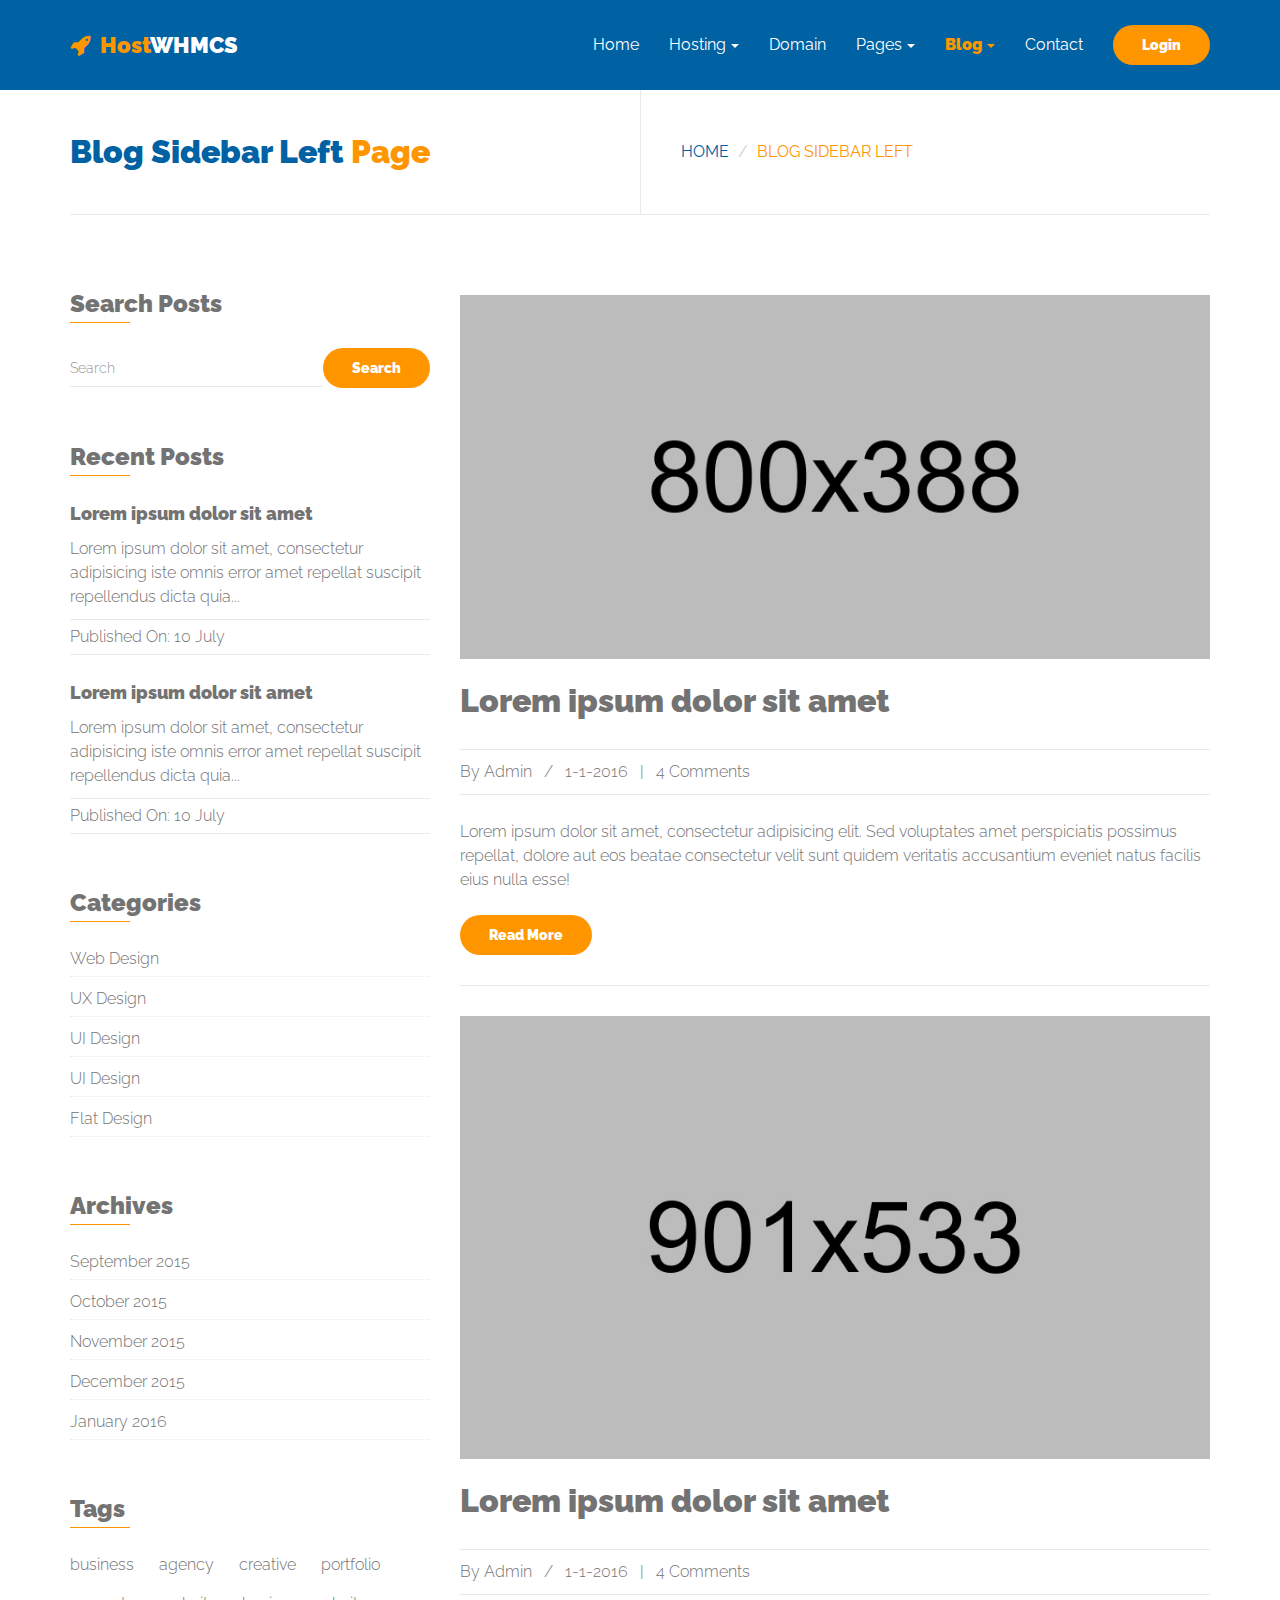
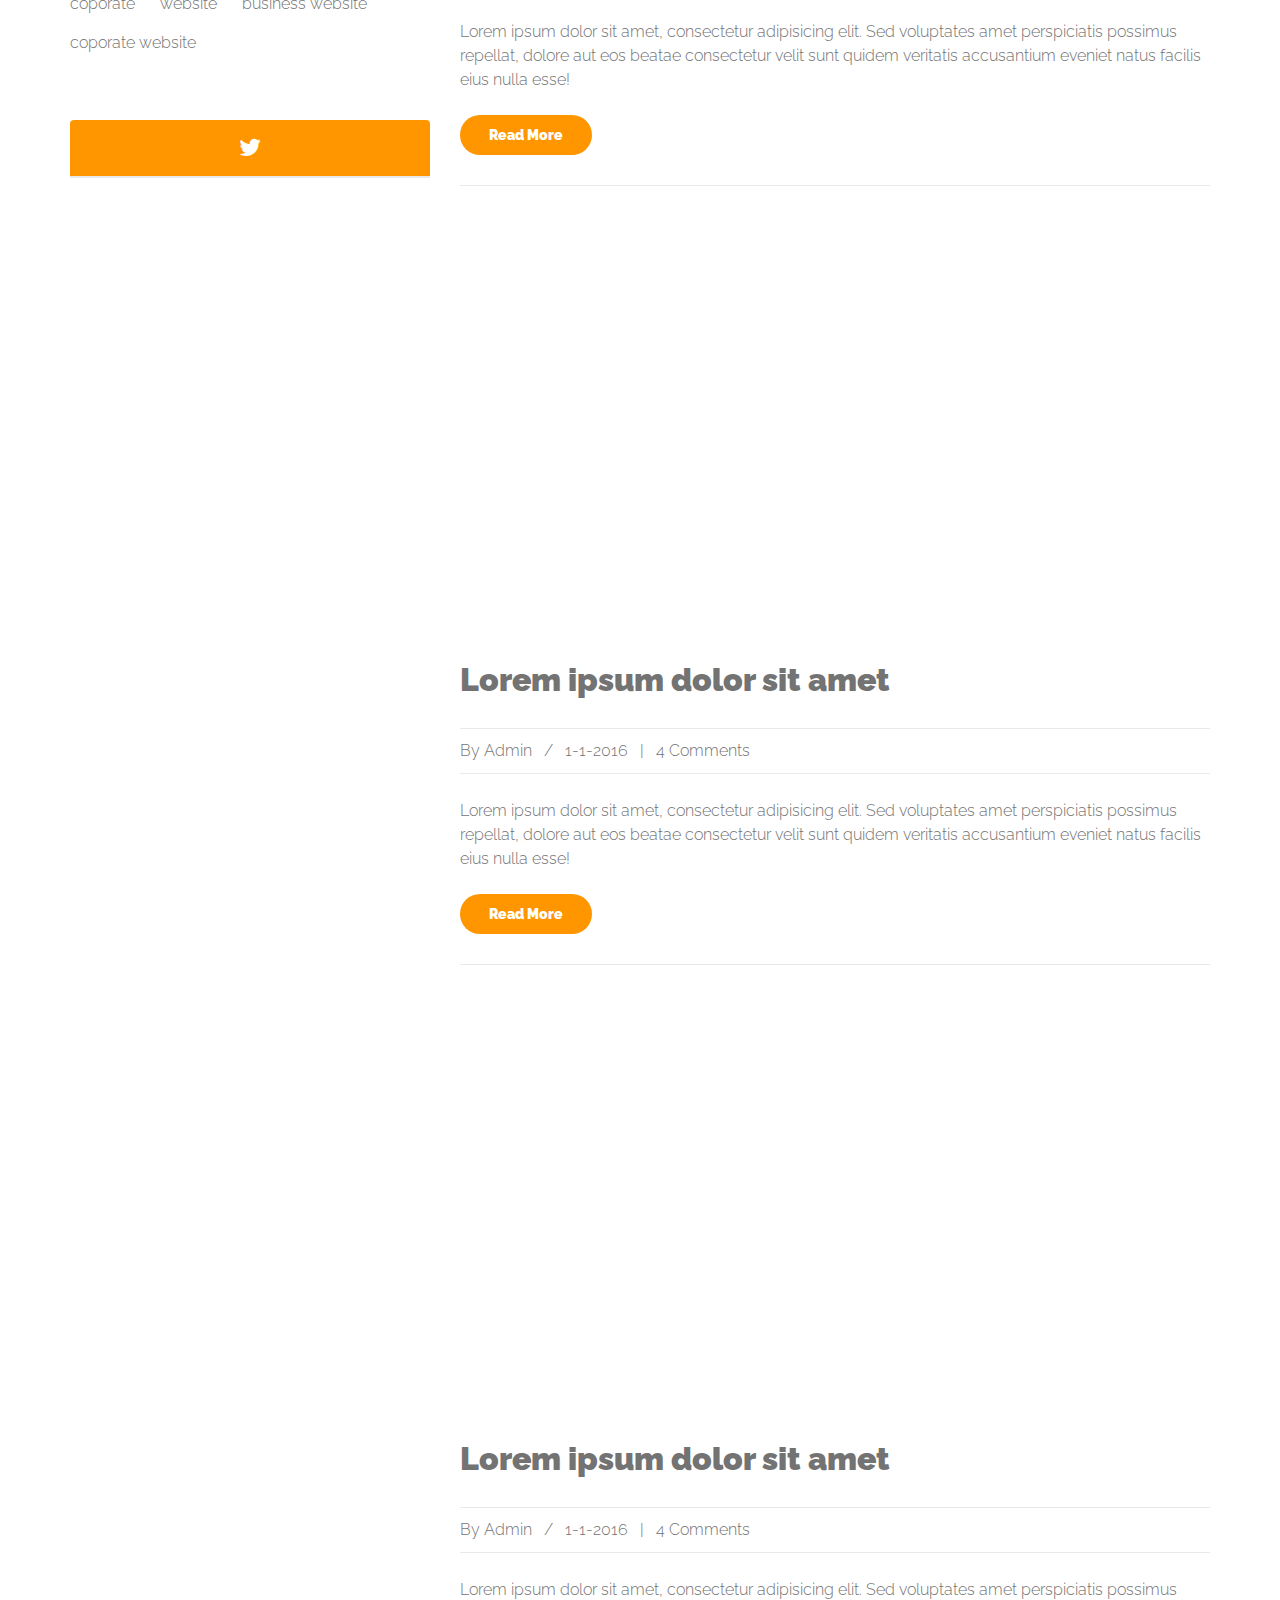
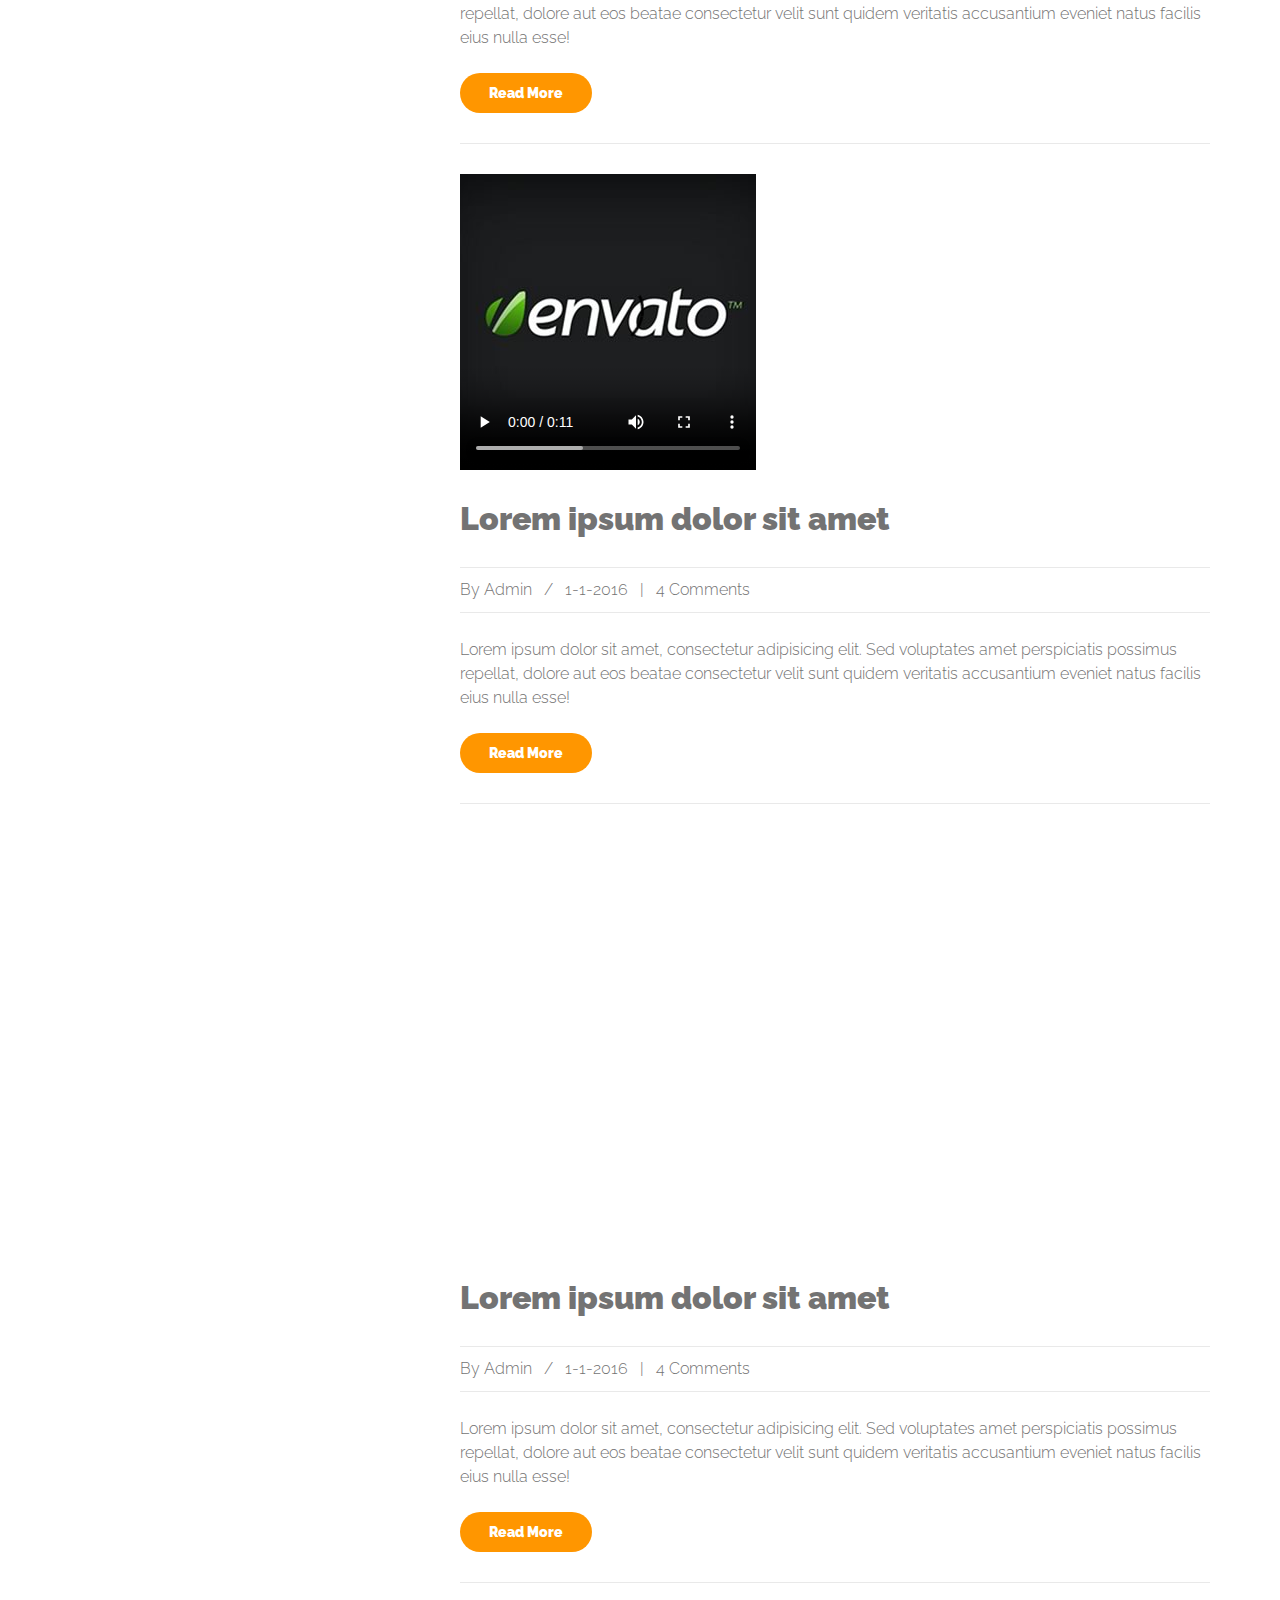
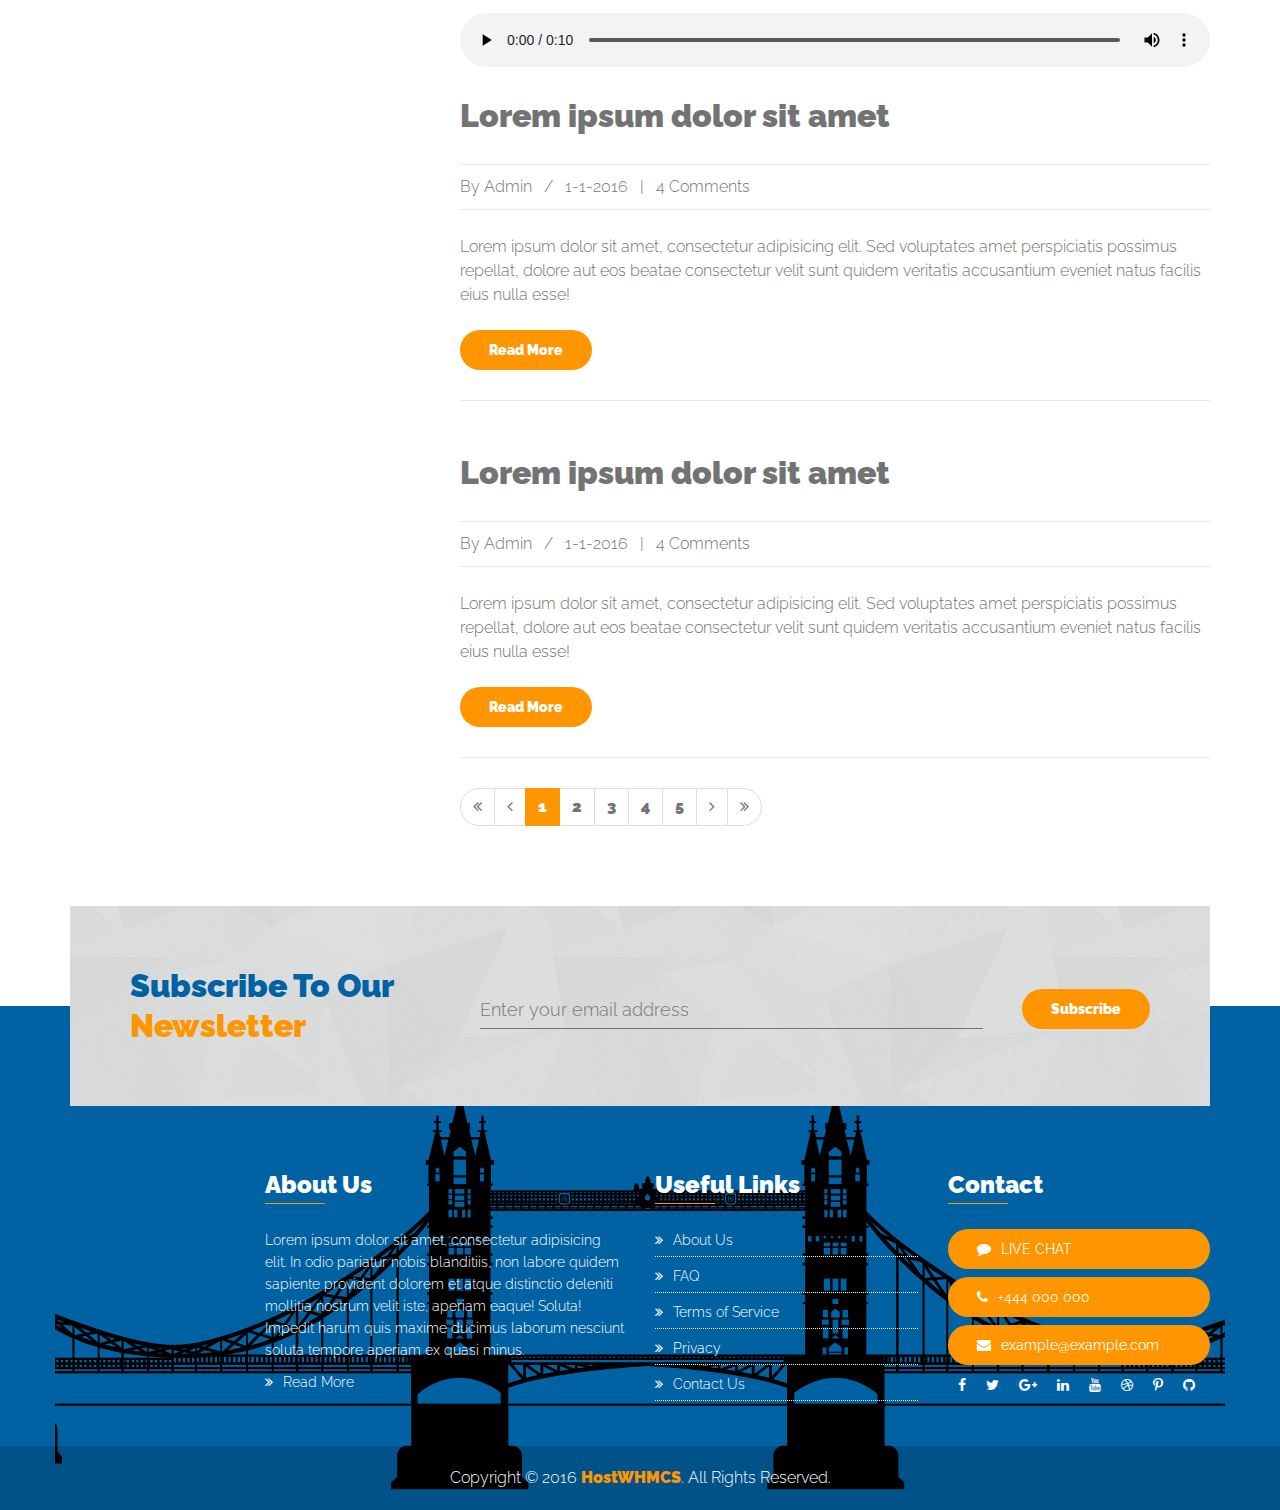
<file: blog-sidebar-left.html>
<!DOCTYPE html>
<html lang="en">
<head>
    <meta charset="utf-8">
    <meta http-equiv="X-UA-Compatible" content="IE=edge">
    <meta name="viewport" content="width=device-width, initial-scale=1, user-scalable=no">
    
    <meta name="description" content="">
    <meta name="author" content="">
    
    <title>HostWHMCS - Responsive Web Hosting and WHMCS Template</title>

    <!-- ====Favicons==== -->
    <link rel="shortcut icon" href="favicon.png" type="image/x-icon">
    <link rel="icon" href="favicon.png" type="image/x-icon">
    
    
    <!-- ====Google Font Stylesheet==== -->
    <link href='https://fonts.googleapis.com/css?family=Raleway:300,400,900' rel='stylesheet' type='text/css'>

    <!-- ====Font Awesome Stylesheet==== -->
    <link href="css/font-awesome.min.css" rel="stylesheet">
    
    <!-- ====Bootstrap Stylesheet==== -->
    <link href="css/bootstrap.min.css" rel="stylesheet">
    
    <!-- ====Main Stylesheet==== -->
    <link href="style.css" rel="stylesheet">
    
    <!-- ====Responsive Stylesheet==== -->
    <link href="css/responsive-style.css" rel="stylesheet">
    
    <!-- ====Theme Color Stylesheet==== -->
    <link href="css/colors/theme-color-1.css" rel="stylesheet" id="changeColorScheme">

    <!-- HTML5 Shim and Respond.js IE9 support of HTML5 elements and media queries -->
    <!--[if lt IE 9]>
        <script src="https://oss.maxcdn.com/libs/html5shiv/3.7.0/html5shiv.js"></script>
        <script src="https://oss.maxcdn.com/libs/respond.js/1.4.2/respond.min.js"></script>
    <![endif]-->
</head>
<body>
    <!-- Preloader Start -->
    <div id="preloader">
        <div class="preloader loading">
            <span class="slice"></span>
            <span class="slice"></span>
            <span class="slice"></span>
            <span class="slice"></span>
            <span class="slice"></span>
            <span class="slice"></span>
        </div>
    </div>
    <!-- Preloader End -->

    <!-- Wrapper Start -->
    <div class="wrapper">
        <!-- Header Area Start -->
        <header id="header">
            <!-- Header Navbar Start -->
            <nav class="header--navbar dark navbar navbar-fixed-top">
                <div class="container">
                    <div class="navbar-header">
                        <!-- Navbar Toggle Button Start -->
                        <button type="button" class="navbar-toggle collapsed" data-toggle="collapse" data-target="#headerNav">
                            <span class="sr-only">Toggle navigation</span>
                            <span class="icon-bar"></span>
                            <span class="icon-bar"></span>
                            <span class="icon-bar"></span>
                        </button>
                        <!-- Navbar Toggle Button End -->
                        <!-- Logo Start -->
                        <a href="index.html" class="header--logo navbar-brand">
                            <span><i class="fa fm fa-rocket"></i>Host</span>WHMCS
                        </a>
                        <!-- Logo End -->
                    </div>
                    <!-- Header Nav Start -->
                    <div id="headerNav" class="navbar-collapse collapse">
                        <div class="header--login-btn">
                            <a href="login.html" class="btn--primary btn--ripple">Login</a>
                        </div>
                        
                        <ul class="nav navbar-nav navbar-right">
                            <li><a href="index.html">Home</a></li>
                            <li class="dropdown">
                                <a href="#" data-toggle="dropdown">Hosting<span class="caret"></span></a>
                                <ul class="dropdown-menu">
                                    <li><a href="shared-hosting.html">Shared Hosting</a></li>
                                    <li><a href="reseller-hosting.html">Reseller Hosting</a></li>
                                    <li><a href="vps-hosting.html">VPS Hosting</a></li>
                                    <li><a href="dedicated-hosting.html">Dedicated Hosting</a></li>
                                </ul>
                            </li>
                            <li><a href="domain.html">Domain</a></li>
                            <li class="dropdown">
                                <a href="#" data-toggle="dropdown">Pages<span class="caret"></span></a>
                                <ul class="dropdown-menu">
                                    <li><a href="about.html">About</a></li>
                                    <li><a href="faq.html">FAQ</a></li>
                                    <li><a href="testimonial.html">Testimonial</a></li>
                                    <li><a href="login.html">Login</a></li>
                                    <li><a href="signup.html">Signup</a></li>
                                    <li><a href="affiliate.html">Affiliate</a></li>
                                    <li><a href="404.html">404</a></li>
                                </ul>
                            </li>
                            <li class="dropdown active">
                                <a href="#" data-toggle="dropdown">Blog<span class="caret"></span></a>
                                <ul class="dropdown-menu">
                                    <li><a href="blog.html">Blog</a></li>
                                    <li class="active"><a href="blog-sidebar-left.html">Blog Sidebar Left</a></li>
                                    <li><a href="blog-sidebar-right.html">Blog Sidebar Right</a></li>
                                    <li><a href="blog-details.html">Blog Details</a></li>
                                </ul>
                            </li>
                            <li><a href="contact.html">Contact</a></li>
                        </ul>
                    </div>
                    <!-- Header Nav End -->
                </div>
            </nav>
            <!-- Header Navbar End -->
        </header>
        <!-- Header Area End -->
        <!-- Page Header Start -->
        <div id="pageHeader">
            <div class="container">
                <div class="section--title">
                    <div class="row">
                        <div class="col-md-6">
                            <!-- Page Title Start -->
                            <h2>Blog Sidebar Left <span>Page</span></h2>
                            <!-- Page Title End -->
                        </div>
                        <div class="col-md-6">
                            <!-- Page Breadcrumb Start -->
                            <div class="page-header--breadcrumb">
                                <ul class="breadcrumb">
                                    <li><a href="index.html">Home</a></li>
                                    <li class="active">Blog Sidebar Left</li>
                                </ul>
                            </div>
                            <!-- Page Breadcrumb End -->
                        </div>
                    </div>
                </div>
            </div>
        </div>
        <!-- Page Header End -->
        <!-- Blog Area Start -->
        <div id="blog">
            <div class="container">
                <div class="row">
                    <!-- Blog Sidebar Start -->
                    <div class="blog--sidebar col-md-4">
                        <!-- Blog Widget Start -->
                        <div class="blog--widget">
                            <!-- Blog Search Widget Start -->
                            <div class="blog--search-widget">
                                <h3 class="blog--widget-title">Search Posts</h3>
                                
                                <form action="404.html" method="get">
                                    <div class="input-group">
                                        <div class="input--text">
                                            <input type="search" name="searchText" placeholder="Search" class="form-control">
                                            <div class="highlight"></div>
                                        </div>
                                        <span class="input-group-addon">
                                            <button type="submit" class="btn--primary btn--ripple">Search</button>
                                        </span>
                                    </div>
                                </form>
                            </div>
                            <!-- Blog Search Widget End -->
                        </div>
                        <!-- Blog Widget End -->
                        <!-- Blog Widget Start -->
                        <div class="blog--widget">
                            <!-- Blog Recent Posts Widget Start -->
                            <div class="blog--recent-posts-widget">
                                <h3 class="blog--widget-title">Recent Posts</h3>
                                
                                <ul>
                                    <li>
                                        <h4><a href="#">Lorem ipsum dolor sit amet</a></h4>
                                        <p>Lorem ipsum dolor sit amet, consectetur adipisicing iste omnis error amet repellat suscipit repellendus dicta quia...</p>
                                        <div class="time">Published On: 10 July</div>
                                    </li>
                                    <li>
                                        <h4><a href="#">Lorem ipsum dolor sit amet</a></h4>
                                        <p>Lorem ipsum dolor sit amet, consectetur adipisicing iste omnis error amet repellat suscipit repellendus dicta quia...</p>
                                        <div class="time">Published On: 10 July</div>
                                    </li>
                                </ul>
                            </div>
                            <!-- Blog Recent Posts Widget End -->
                        </div>
                        <!-- Blog Widget End -->
                        <!-- Blog Widget Start -->
                        <div class="blog--widget">
                            <!-- Blog Links Widget Start -->
                            <div class="blog--links-widget">
                                <h3 class="blog--widget-title">Categories</h3>
                                
                                <ul>
                                    <li><a href="#">Web Design</a></li>
                                    <li><a href="#">UX Design</a></li>
                                    <li><a href="#">UI Design</a></li>
                                    <li><a href="#">UI Design</a></li>
                                    <li><a href="#">Flat Design</a></li>
                                </ul>
                            </div>
                            <!-- Blog Links Widget End -->
                        </div>
                        <!-- Blog Widget End -->
                        <!-- Blog Widget Start -->
                        <div class="blog--widget">
                            <!-- Blog Links Widget Start -->
                            <div class="blog--links-widget">
                                <h3 class="blog--widget-title">Archives</h3>
                                
                                <ul>
                                    <li><a href="#">September 2015</a></li>
                                    <li><a href="#">October 2015</a></li>
                                    <li><a href="#">November 2015</a></li>
                                    <li><a href="#">December 2015</a></li>
                                    <li><a href="#">January 2016</a></li>
                                </ul>
                            </div>
                            <!-- Blog Links Widget End -->
                        </div>
                        <!-- Blog Widget End -->
                        <!-- Blog Widget Start -->
                        <div class="blog--widget">
                            <!-- Blog Tags Widget Start -->
                            <div class="blog--tags-widget">
                                <h3 class="blog--widget-title">Tags</h3>
                                
                                <ul>
                                    <li><a href="#">business</a></li>
                                    <li><a href="#">agency</a></li>
                                    <li><a href="#">creative</a></li>
                                    <li><a href="#">portfolio</a></li>
                                    <li><a href="#">coporate</a></li>
                                    <li><a href="#">website</a></li>
                                    <li><a href="#">business website</a></li>
                                    <li><a href="#">coporate website</a></li>
                                </ul>
                            </div>
                            <!-- Blog Tags Widget End -->
                        </div>
                        <!-- Blog Widget End -->
                        <!-- Blog Widget Start -->
                        <div class="blog--widget">
                            <!-- Blog Twitter Widget Start -->
                            <div class="blog--twitter-widget">
                                <div class="blog--widget-title"><i class="fa fa-twitter"></i></div>
                                
                                <div id="twitterTimeline" data-user-name="themelooks"></div>
                            </div>
                            <!-- Blog Twitter Widget End -->
                        </div>
                        <!-- Blog Widget End -->
                    </div>
                    <!-- Blog Sidebar End -->
                    <!-- Blog Content Start -->
                    <div class="blog--content col-md-8">
                        <!-- Blog Post Start -->
                        <article class="blog--post">
                            <!-- Blog Post Image Start -->
                            <div class="blog--post-img">
                                <img src="img/blog-img/blog-post-01.gif" alt="">
                            </div>
                            <!-- Blog Post Image End -->
                            <!-- Blog Post Title Start -->
                            <div class="blog--post-title">
                                <h2><a href="#">Lorem ipsum dolor sit amet</a></h2>
                            </div>
                            <!-- Blog Post Title End -->
                            <!-- Blog Post Meta Start -->
                            <div class="blog--post-meta">
                                <span class="author">By <a href="#">Admin</a></span>
                                <span class="separator">/</span>
                                <a href="#" class="date">1-1-2016</a>
                                <span class="separator">|</span>
                                <a href="#" class="comments">4 Comments</a>
                            </div>
                            <!-- Blog Post Meta End -->
                            <!-- Blog Post Content Start -->
                            <div class="blog--post-content">
                                <p>Lorem ipsum dolor sit amet, consectetur adipisicing elit. Sed voluptates amet perspiciatis possimus repellat, dolore aut eos beatae consectetur velit sunt quidem veritatis accusantium eveniet natus facilis eius nulla esse!</p>
                                <a href="#" class="read--more btn--primary btn--ripple">Read More</a>
                            </div>
                            <!-- Blog Post Content End -->
                        </article>
                        <!-- Blog Post End -->
                        <!-- Blog Post Start -->
                        <article class="blog--post">
                            <!-- Blog Post Image Start -->
                            <div class="blog--post-img">
                                <img src="img/blog-img/blog-post-02.jpg" alt="">
                            </div>
                            <!-- Blog Post Image End -->
                            <!-- Blog Post Title Start -->
                            <div class="blog--post-title">
                                <h2><a href="#">Lorem ipsum dolor sit amet</a></h2>
                            </div>
                            <!-- Blog Post Title End -->
                            <!-- Blog Post Meta Start -->
                            <div class="blog--post-meta">
                                <span class="author">By <a href="#">Admin</a></span>
                                <span class="separator">/</span>
                                <a href="#" class="date">1-1-2016</a>
                                <span class="separator">|</span>
                                <a href="#" class="comments">4 Comments</a>
                            </div>
                            <!-- Blog Post Meta End -->
                            <!-- Blog Post Content Start -->
                            <div class="blog--post-content">
                                <p>Lorem ipsum dolor sit amet, consectetur adipisicing elit. Sed voluptates amet perspiciatis possimus repellat, dolore aut eos beatae consectetur velit sunt quidem veritatis accusantium eveniet natus facilis eius nulla esse!</p>
                                <a href="#" class="read--more btn--primary btn--ripple">Read More</a>
                            </div>
                            <!-- Blog Post Content End -->
                        </article>
                        <!-- Blog Post End -->
                        <!-- Blog Post Start -->
                        <article class="blog--post">
                            <!-- Blog Post Youtube Video Start -->
                            <div class="blog--post-video">
                                <div class="embed-responsive embed-responsive-16by9">
                                    <iframe class="embed-responsive-item" src="https://www.youtube.com/embed/WDMWOiJb3CA?showinfo=0&controls=0&rel=0&wmode=transparent"></iframe>
                                </div>
                            </div>
                            <!-- Blog Post Youtube Video End -->
                            <!-- Blog Post Title Start -->
                            <div class="blog--post-title">
                                <h2><a href="#">Lorem ipsum dolor sit amet</a></h2>
                            </div>
                            <!-- Blog Post Title End -->
                            <!-- Blog Post Meta Start -->
                            <div class="blog--post-meta">
                                <span class="author">By <a href="#">Admin</a></span>
                                <span class="separator">/</span>
                                <a href="#" class="date">1-1-2016</a>
                                <span class="separator">|</span>
                                <a href="#" class="comments">4 Comments</a>
                            </div>
                            <!-- Blog Post Meta End -->
                            <!-- Blog Post Content Start -->
                            <div class="blog--post-content">
                                <p>Lorem ipsum dolor sit amet, consectetur adipisicing elit. Sed voluptates amet perspiciatis possimus repellat, dolore aut eos beatae consectetur velit sunt quidem veritatis accusantium eveniet natus facilis eius nulla esse!</p>
                                <a href="#" class="read--more btn--primary btn--ripple">Read More</a>
                            </div>
                            <!-- Blog Post Content End -->
                        </article>
                        <!-- Blog Post End -->
                        <!-- Blog Post Start -->
                        <article class="blog--post">
                            <!-- Blog Post Vimeo Video Start -->
                            <div class="blog--post-video">
                                <div class="embed-responsive embed-responsive-16by9">
                                    <iframe class="embed-responsive-item" src="https://player.vimeo.com/video/154190504?byline=0&badge=0&title=0"></iframe>
                                </div>
                            </div>
                            <!-- Blog Post Vimeo Video End -->
                            <!-- Blog Post Title Start -->
                            <div class="blog--post-title">
                                <h2><a href="#">Lorem ipsum dolor sit amet</a></h2>
                            </div>
                            <!-- Blog Post Title End -->
                            <!-- Blog Post Meta Start -->
                            <div class="blog--post-meta">
                                <span class="author">By <a href="#">Admin</a></span>
                                <span class="separator">/</span>
                                <a href="#" class="date">1-1-2016</a>
                                <span class="separator">|</span>
                                <a href="#" class="comments">4 Comments</a>
                            </div>
                            <!-- Blog Post Meta End -->
                            <!-- Blog Post Content Start -->
                            <div class="blog--post-content">
                                <p>Lorem ipsum dolor sit amet, consectetur adipisicing elit. Sed voluptates amet perspiciatis possimus repellat, dolore aut eos beatae consectetur velit sunt quidem veritatis accusantium eveniet natus facilis eius nulla esse!</p>
                                <a href="#" class="read--more btn--primary btn--ripple">Read More</a>
                            </div>
                            <!-- Blog Post Content End -->
                        </article>
                        <!-- Blog Post End -->
                        <!-- Blog Post Start -->
                        <article class="blog--post">
                            <!-- Blog Post Local Video Start -->
                            <div class="blog--post-video">
                                <video controls poster="media/video.jpg">
                                    <source src="media/video.mp4" type="video/mp4">
                                </video>
                            </div>
                            <!-- Blog Post Local Video End -->
                            <!-- Blog Post Title Start -->
                            <div class="blog--post-title">
                                <h2><a href="#">Lorem ipsum dolor sit amet</a></h2>
                            </div>
                            <!-- Blog Post Title End -->
                            <!-- Blog Post Meta Start -->
                            <div class="blog--post-meta">
                                <span class="author">By <a href="#">Admin</a></span>
                                <span class="separator">/</span>
                                <a href="#" class="date">1-1-2016</a>
                                <span class="separator">|</span>
                                <a href="#" class="comments">4 Comments</a>
                            </div>
                            <!-- Blog Post Meta End -->
                            <!-- Blog Post Content Start -->
                            <div class="blog--post-content">
                                <p>Lorem ipsum dolor sit amet, consectetur adipisicing elit. Sed voluptates amet perspiciatis possimus repellat, dolore aut eos beatae consectetur velit sunt quidem veritatis accusantium eveniet natus facilis eius nulla esse!</p>
                                <a href="#" class="read--more btn--primary btn--ripple">Read More</a>
                            </div>
                            <!-- Blog Post Content End -->
                        </article>
                        <!-- Blog Post End -->
                        <!-- Blog Post Start -->
                        <article class="blog--post">
                            <!-- Blog Post Soundcloud Audio Start -->
                            <div class="blog--post-audio">
                                <div class="embed-responsive embed-responsive-16by9">
                                    <iframe class="embed-responsive-item" src="https://w.soundcloud.com/player/?url=https://api.soundcloud.com/tracks/34019569&amp;auto_play=false&amp;hide_related=true&amp;show_comments=false&amp;show_user=true&amp;show_reposts=false&amp;visual=true"></iframe>
                                </div>
                            </div>
                            <!-- Blog Post Soundcloud Audio End -->
                            <!-- Blog Post Title Start -->
                            <div class="blog--post-title">
                                <h2><a href="#">Lorem ipsum dolor sit amet</a></h2>
                            </div>
                            <!-- Blog Post Title End -->
                            <!-- Blog Post Meta Start -->
                            <div class="blog--post-meta">
                                <span class="author">By <a href="#">Admin</a></span>
                                <span class="separator">/</span>
                                <a href="#" class="date">1-1-2016</a>
                                <span class="separator">|</span>
                                <a href="#" class="comments">4 Comments</a>
                            </div>
                            <!-- Blog Post Meta End -->
                            <!-- Blog Post Content Start -->
                            <div class="blog--post-content">
                                <p>Lorem ipsum dolor sit amet, consectetur adipisicing elit. Sed voluptates amet perspiciatis possimus repellat, dolore aut eos beatae consectetur velit sunt quidem veritatis accusantium eveniet natus facilis eius nulla esse!</p>
                                <a href="#" class="read--more btn--primary btn--ripple">Read More</a>
                            </div>
                            <!-- Blog Post Content End -->
                        </article>
                        <!-- Blog Post End -->
                        <!-- Blog Post Start -->
                        <article class="blog--post">
                            <!-- Blog Post Local Audio Start -->
                            <div class="blog--post-audio">
                                <audio src="media/audio.mp3" controls>Your browser does not support the <code>audio</code> element.</audio>
                            </div>
                            <!-- Blog Post Local Audio End -->
                            <!-- Blog Post Title Start -->
                            <div class="blog--post-title">
                                <h2><a href="#">Lorem ipsum dolor sit amet</a></h2>
                            </div>
                            <!-- Blog Post Title End -->
                            <!-- Blog Post Meta Start -->
                            <div class="blog--post-meta">
                                <span class="author">By <a href="#">Admin</a></span>
                                <span class="separator">/</span>
                                <a href="#" class="date">1-1-2016</a>
                                <span class="separator">|</span>
                                <a href="#" class="comments">4 Comments</a>
                            </div>
                            <!-- Blog Post Meta End -->
                            <!-- Blog Post Content Start -->
                            <div class="blog--post-content">
                                <p>Lorem ipsum dolor sit amet, consectetur adipisicing elit. Sed voluptates amet perspiciatis possimus repellat, dolore aut eos beatae consectetur velit sunt quidem veritatis accusantium eveniet natus facilis eius nulla esse!</p>
                                <a href="#" class="read--more btn--primary btn--ripple">Read More</a>
                            </div>
                            <!-- Blog Post Content End -->
                        </article>
                        <!-- Blog Post End -->
                        <!-- Blog Post Start -->
                        <article class="blog--post">
                            <!-- Blog Post Title Start -->
                            <div class="blog--post-title">
                                <h2><a href="#">Lorem ipsum dolor sit amet</a></h2>
                            </div>
                            <!-- Blog Post Title End -->
                            <!-- Blog Post Meta Start -->
                            <div class="blog--post-meta">
                                <span class="author">By <a href="#">Admin</a></span>
                                <span class="separator">/</span>
                                <a href="#" class="date">1-1-2016</a>
                                <span class="separator">|</span>
                                <a href="#" class="comments">4 Comments</a>
                            </div>
                            <!-- Blog Post Meta End -->
                            <!-- Blog Post Content Start -->
                            <div class="blog--post-content">
                                <p>Lorem ipsum dolor sit amet, consectetur adipisicing elit. Sed voluptates amet perspiciatis possimus repellat, dolore aut eos beatae consectetur velit sunt quidem veritatis accusantium eveniet natus facilis eius nulla esse!</p>
                                <a href="#" class="read--more btn--primary btn--ripple">Read More</a>
                            </div>
                            <!-- Blog Post Content End -->
                        </article>
                        <!-- Blog Post End -->

                        <!-- Blog Post Pagination Start -->
                        <nav class="blog--post-pagination">
                            <ul class="pagination">
                                <li><a href="#"><i class="fa fa-angle-double-left"></i></a></li>
                                <li><a href="#"><i class="fa fa-angle-left"></i></a></li>
                                <li class="active"><a href="#">1</a></li>
                                <li><a href="#">2</a></li>
                                <li><a href="#">3</a></li>
                                <li><a href="#">4</a></li>
                                <li><a href="#">5</a></li>
                                <li><a href="#"><i class="fa fa-angle-right"></i></a></li>
                                <li><a href="#"><i class="fa fa-angle-double-right"></i></a></li>
                            </ul>
                        </nav>
                        <!-- Blog Post Pagination End -->
                    </div>
                    <!-- Blog Content End -->
                </div>
            </div>
        </div>
        <!-- Blog Area End -->
        <!-- Subscribe Area Start -->
        <div id="subscribe">
            <div class="subscribe--sticky">
                <div class="container">
                    <!-- Subscribe Content Start -->
                    <div class="subscribe--content" data-bg-img="img/subscribe-img/bg.png">
                        <div class="row">
                            <div class="col-md-4">
                                <!-- Section Title Start -->
                                <div class="section--title block">
                                    <h2>Subscribe To Our<span>Newsletter</span></h2>
                                </div>
                                <!-- Section Title End -->
                            </div>
                            <div class="col-md-8">
                                <!-- Subscribe Form Start -->
                                <div class="subscribe--form">
                                    <form action="http://themelooks.us12.list-manage.com/subscribe/post?u=50e1e21235cbd751ab4c1ebaa&amp;id=ac81d988e4" method="post" name="mc-embedded-subscribe-form" target="_blank" novalidate="novalidate">
                                        <div class="input--text">
                                            <input type="text" value="" name="EMAIL" placeholder="Enter your email address">
                                            <span class="highlight"></span>
                                        </div>
                                        <button type="submit" class="btn--primary btn--ripple">Subscribe</button>
                                    </form>
                                </div>
                                <!-- Subscribe Form End -->
                            </div>
                        </div>
                    </div>
                    <!-- Subscribe Content End -->
                </div>
            </div>
        </div>
        <!-- Subscribe Area End -->
        <!-- Footer Area Start -->
        <footer id="footer">
            <div class="container">
                <!-- Footer Background Image Start -->
                <div class="footer--bg" data-bg-img="img/footer-img/bg.png"></div>
                <!-- Footer Background Image End -->
                <div class="row">
                    <!-- Footer Widget Start -->
                    <div class="col-md-4 col-md-offset-2 footer--widget">
                        <!-- Footer About Widget Start -->
                        <div class="footer--about">
                            <h2>About Us</h2>
                            <p>Lorem ipsum dolor sit amet, consectetur adipisicing elit. In odio pariatur nobis blanditiis, non labore quidem sapiente provident dolorem et atque distinctio deleniti mollitia nostrum velit iste, aperiam eaque! Soluta! Impedit harum quis maxime ducimus  laborum nesciunt soluta tempore aperiam ex quasi minus.</p>
                            <a href="#"><i class="fa fm fa-angle-double-right"></i>Read More</a>
                        </div>
                        <!-- Footer About Widget End -->
                    </div>
                    <!-- Footer Widget End -->
                    <!-- Footer Widget Start -->
                    <div class="col-md-3 footer--widget">
                        <!-- Footer Links Widget Start -->
                        <div class="footer--links">
                            <h2>Useful Links</h2>
                            <ul>
                                <li><a href="#"><i class="fa fm fa-angle-double-right"></i>About Us</a></li>
                                <li><a href="#"><i class="fa fm fa-angle-double-right"></i>FAQ</a></li>
                                <li><a href="#"><i class="fa fm fa-angle-double-right"></i>Terms of Service</a></li>
                                <li><a href="#"><i class="fa fm fa-angle-double-right"></i>Privacy</a></li>
                                <li><a href="#"><i class="fa fm fa-angle-double-right"></i>Contact Us</a></li>
                            </ul>
                        </div>
                        <!-- Footer Links Widget End -->
                    </div>
                    <!-- Footer Widget End -->
                    <!-- Footer Widget Start -->
                    <div class="col-md-3 footer--widget">
                        <!-- Footer Contact Widget Start -->
                        <div class="footer--contact">
                            <h2>Contact</h2>
                            <a href="#" class="btn-block btn--primary btn--ripple"><i class="fa fm fa-comment"></i>LIVE CHAT</a>
                            <a href="tel:+444000000" class="btn-block btn--primary btn--ripple"><i class="fa fm fa-phone"></i>+444 000 000</a>
                            <a href="mailto:example@example.com" class="btn-block btn--primary btn--ripple"><i class="fa fm fa-envelope"></i>example@example.com</a>

                            <div class="footer--contact-social">
                                <ul class="nav navbar-nav">
                                    <li><a href="#"><i class="fa fa-facebook"></i></a></li>
                                    <li><a href="#"><i class="fa fa-twitter"></i></a></li>
                                    <li><a href="#"><i class="fa fa-google-plus"></i></a></li>
                                    <li><a href="#"><i class="fa fa-linkedin"></i></a></li>
                                    <li><a href="#"><i class="fa fa-youtube"></i></a></li>
                                    <li><a href="#"><i class="fa fa-dribbble"></i></a></li>
                                    <li><a href="#"><i class="fa fa-pinterest-p"></i></a></li>
                                    <li><a href="#"><i class="fa fa-github"></i></a></li>
                                </ul>
                            </div>
                        </div>
                        <!-- Footer Contact Widget End -->
                    </div>
                    <!-- Footer Widget End -->
                </div>
            </div>
            <!-- Footer Copyright Start -->
            <div class="footer--copyright text-center">
                <div class="container">
                    <p>Copyright &copy; 2016 <a href="#">HostWHMCS</a>. All Rights Reserved.</p>
                </div>
            </div>
            <!-- Footer Copyright End -->
        </footer>
        <!-- Footer Area End -->
        <!-- Back To Top Button Start -->
        <div id="backToTop">
            <a href="#top" class="btn--primary btn--ripple"><i class="fa fa-angle-up"></i></a>
        </div>
        <!-- Back To Top Button Start -->
    </div>
    <!-- Wrapper End -->

    <!-- ====jQuery Library==== -->
    <script src="js/jquery-3.1.0.min.js"></script>

    <!-- ====Bootstrap Core Script==== -->
    <script src="js/bootstrap.min.js"></script>

    <!-- ====jQuery Validate Plugin==== -->
    <script src="js/jquery.validate.min.js"></script>

    <!-- ====Twitter Widget==== -->
    <script src="https://platform.twitter.com/widgets.js"></script>

    <!-- ====RetinaJS Plugin==== -->
    <script src='js/retina.min.js'></script>

    <!-- ====Color Switcher Plugin==== -->
    <script src='js/custom-color-switcher.js'></script>

    <!-- ====Main Script==== -->
    <script src="js/main.js"></script>
</body>
</html>
</file>
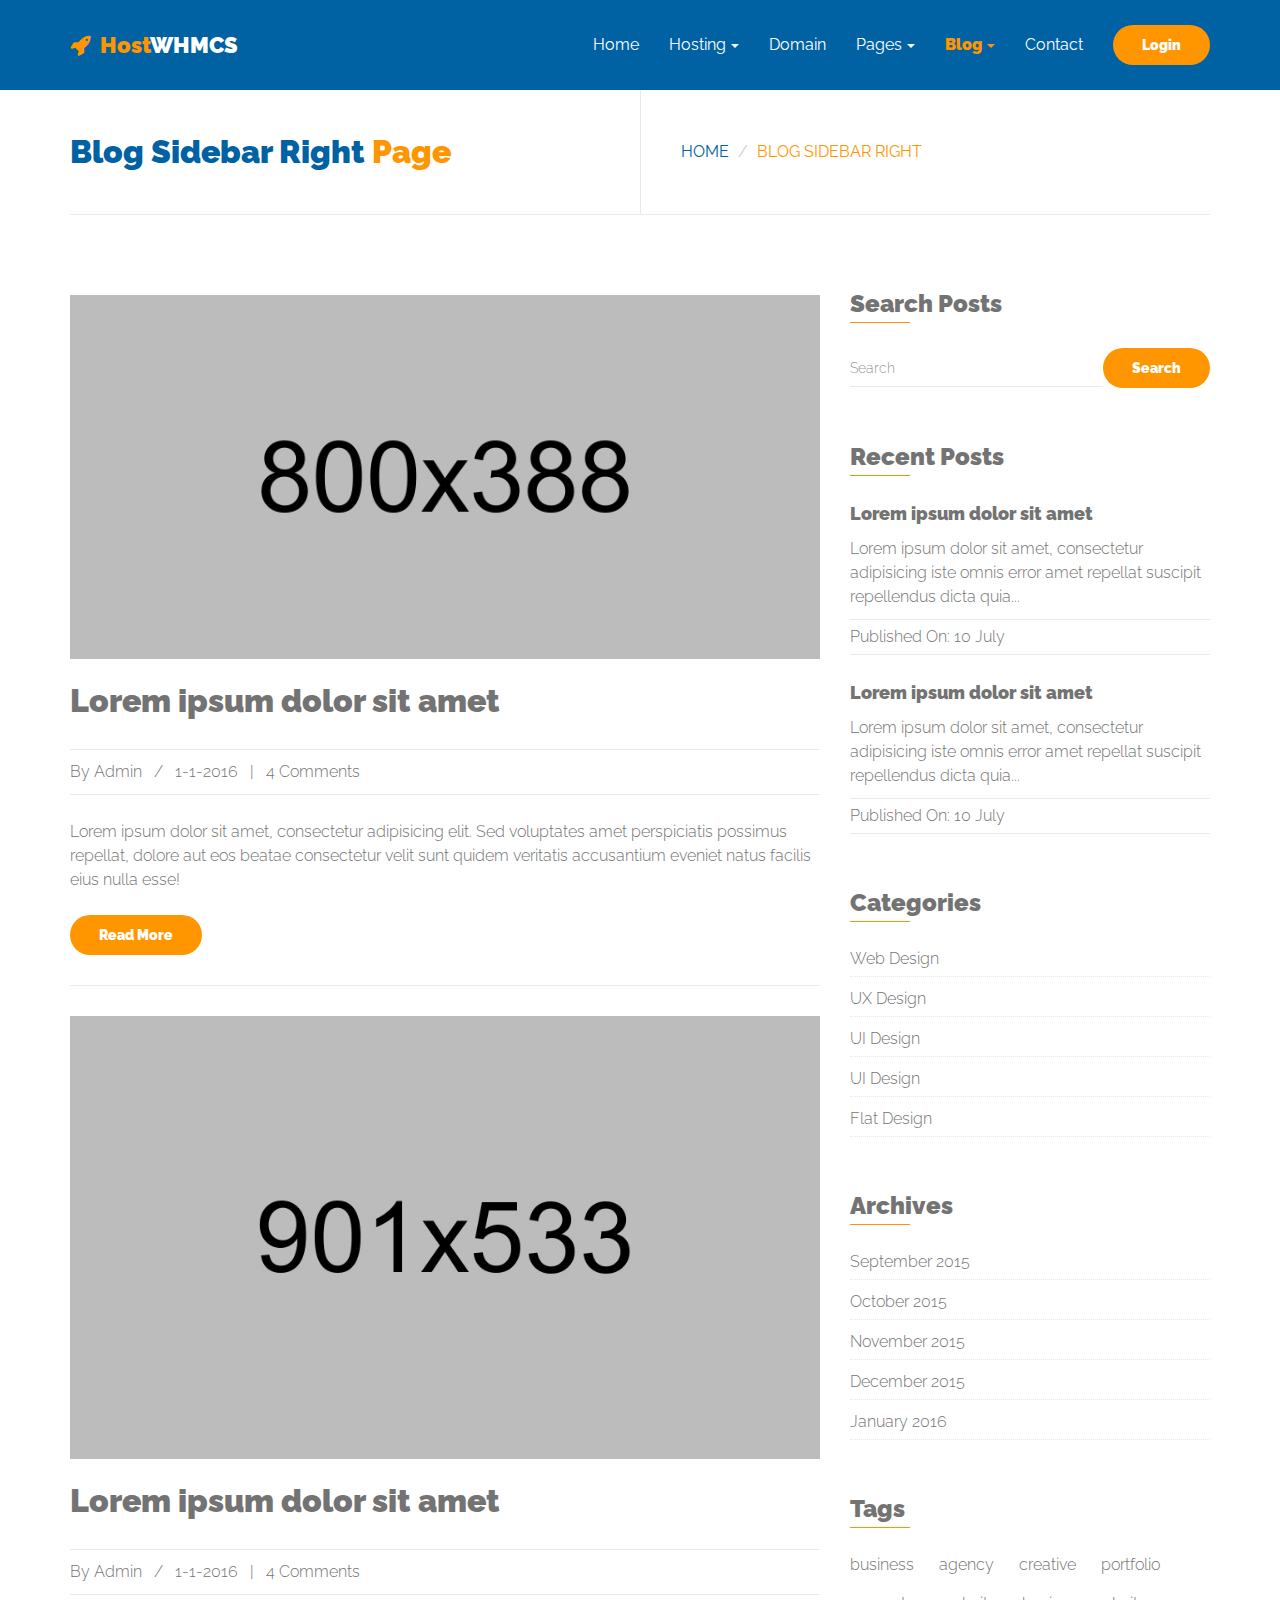
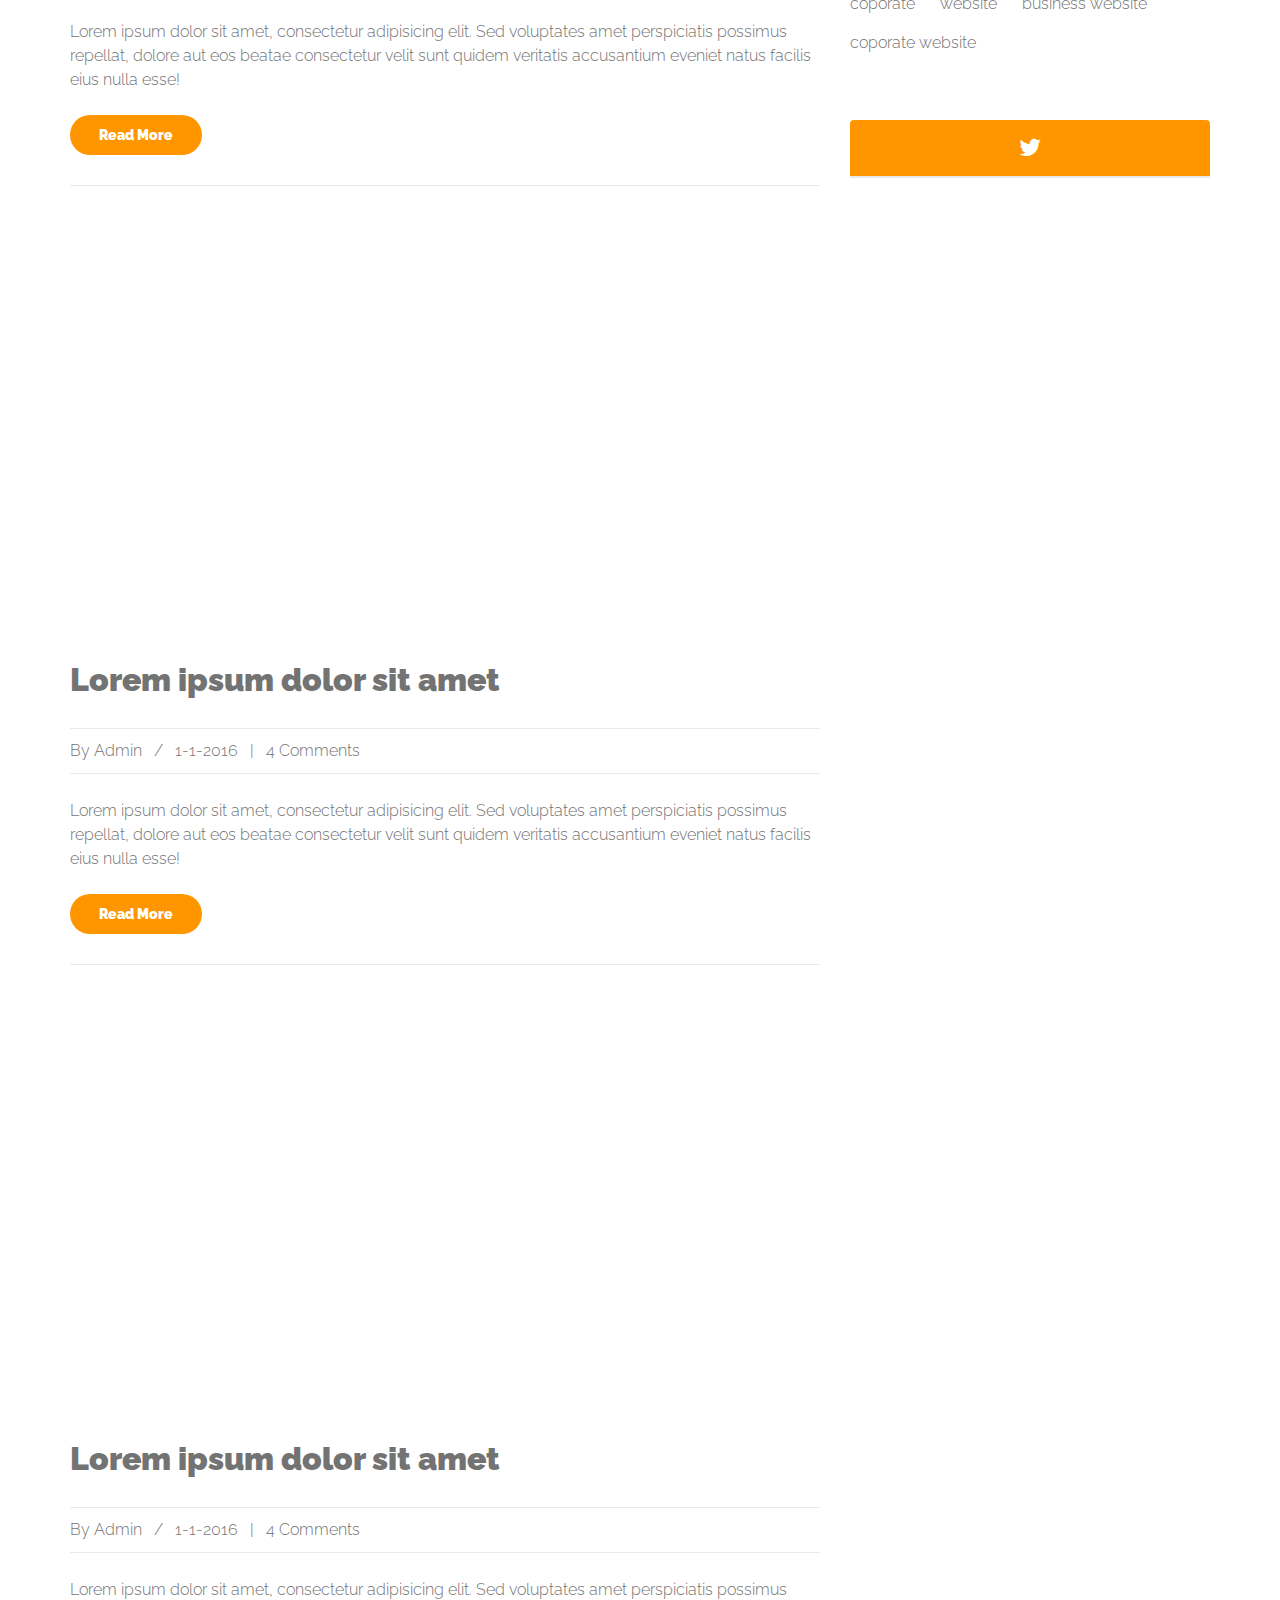
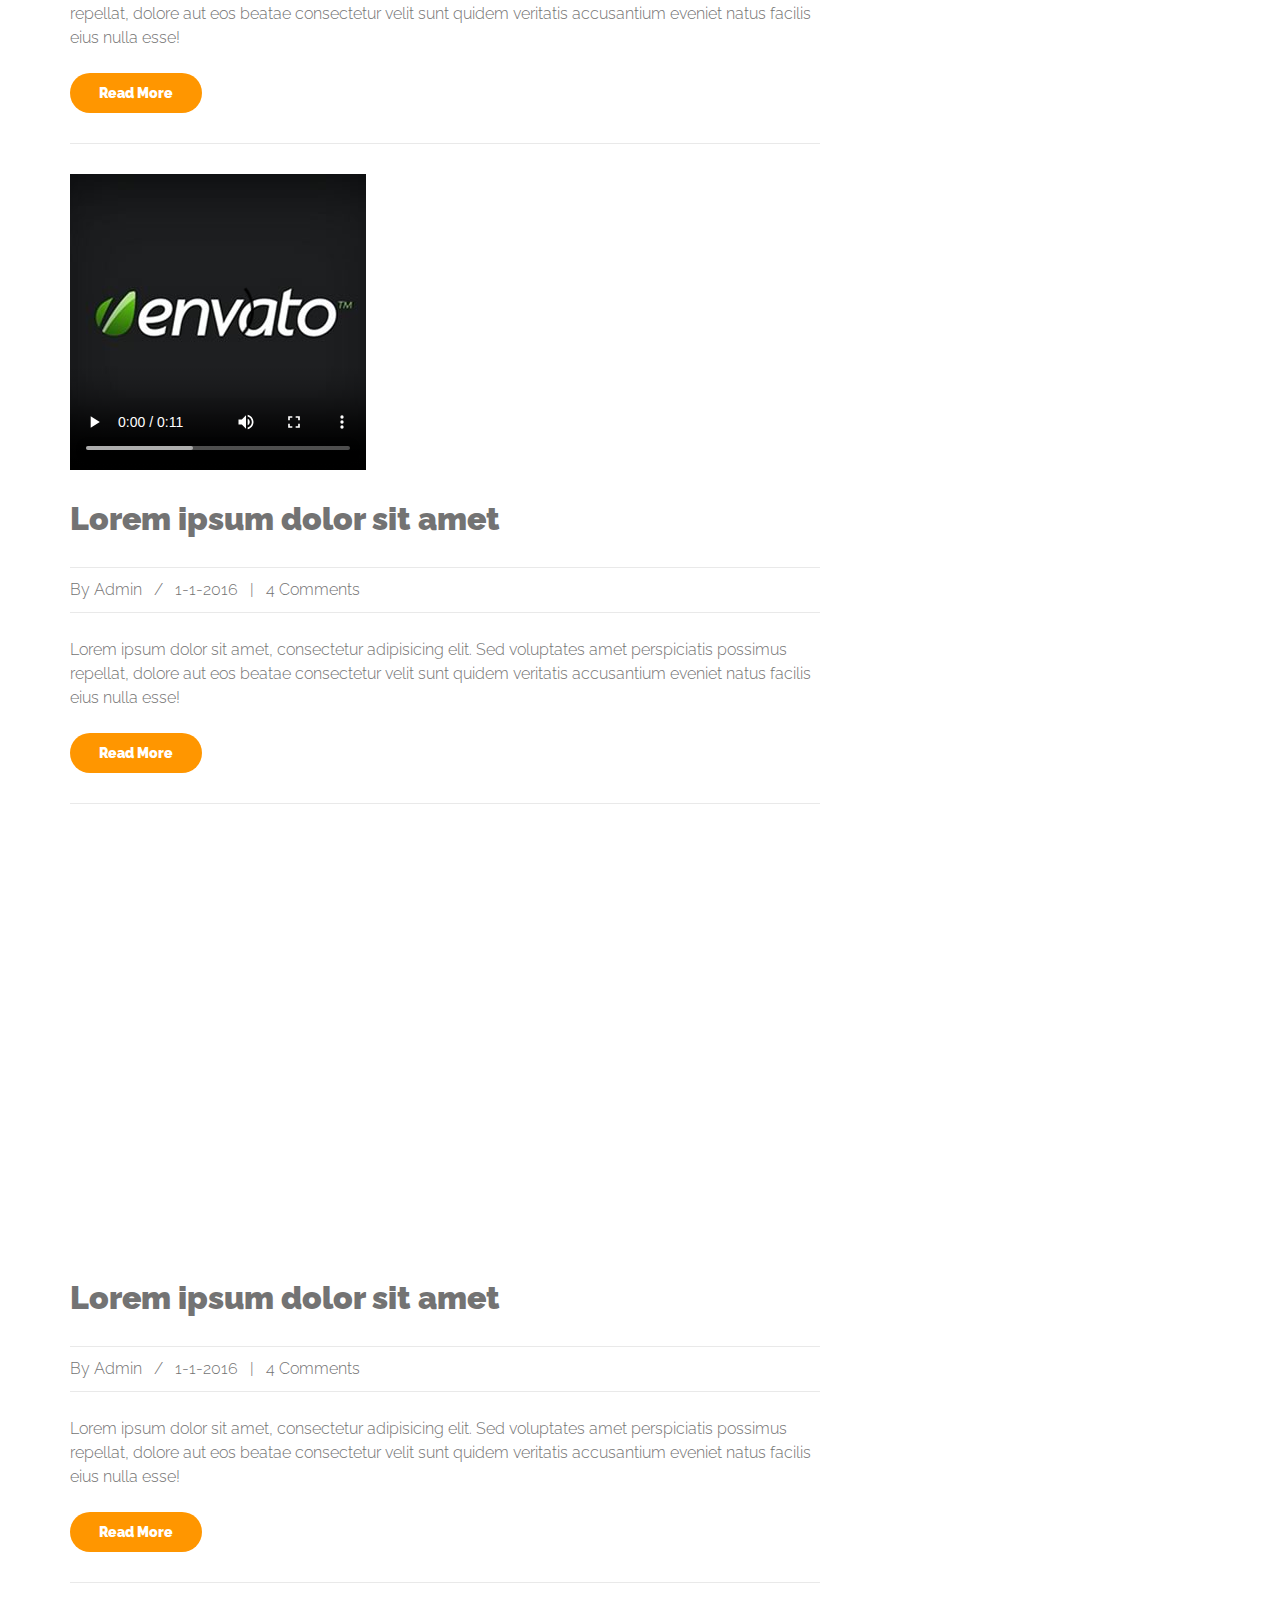
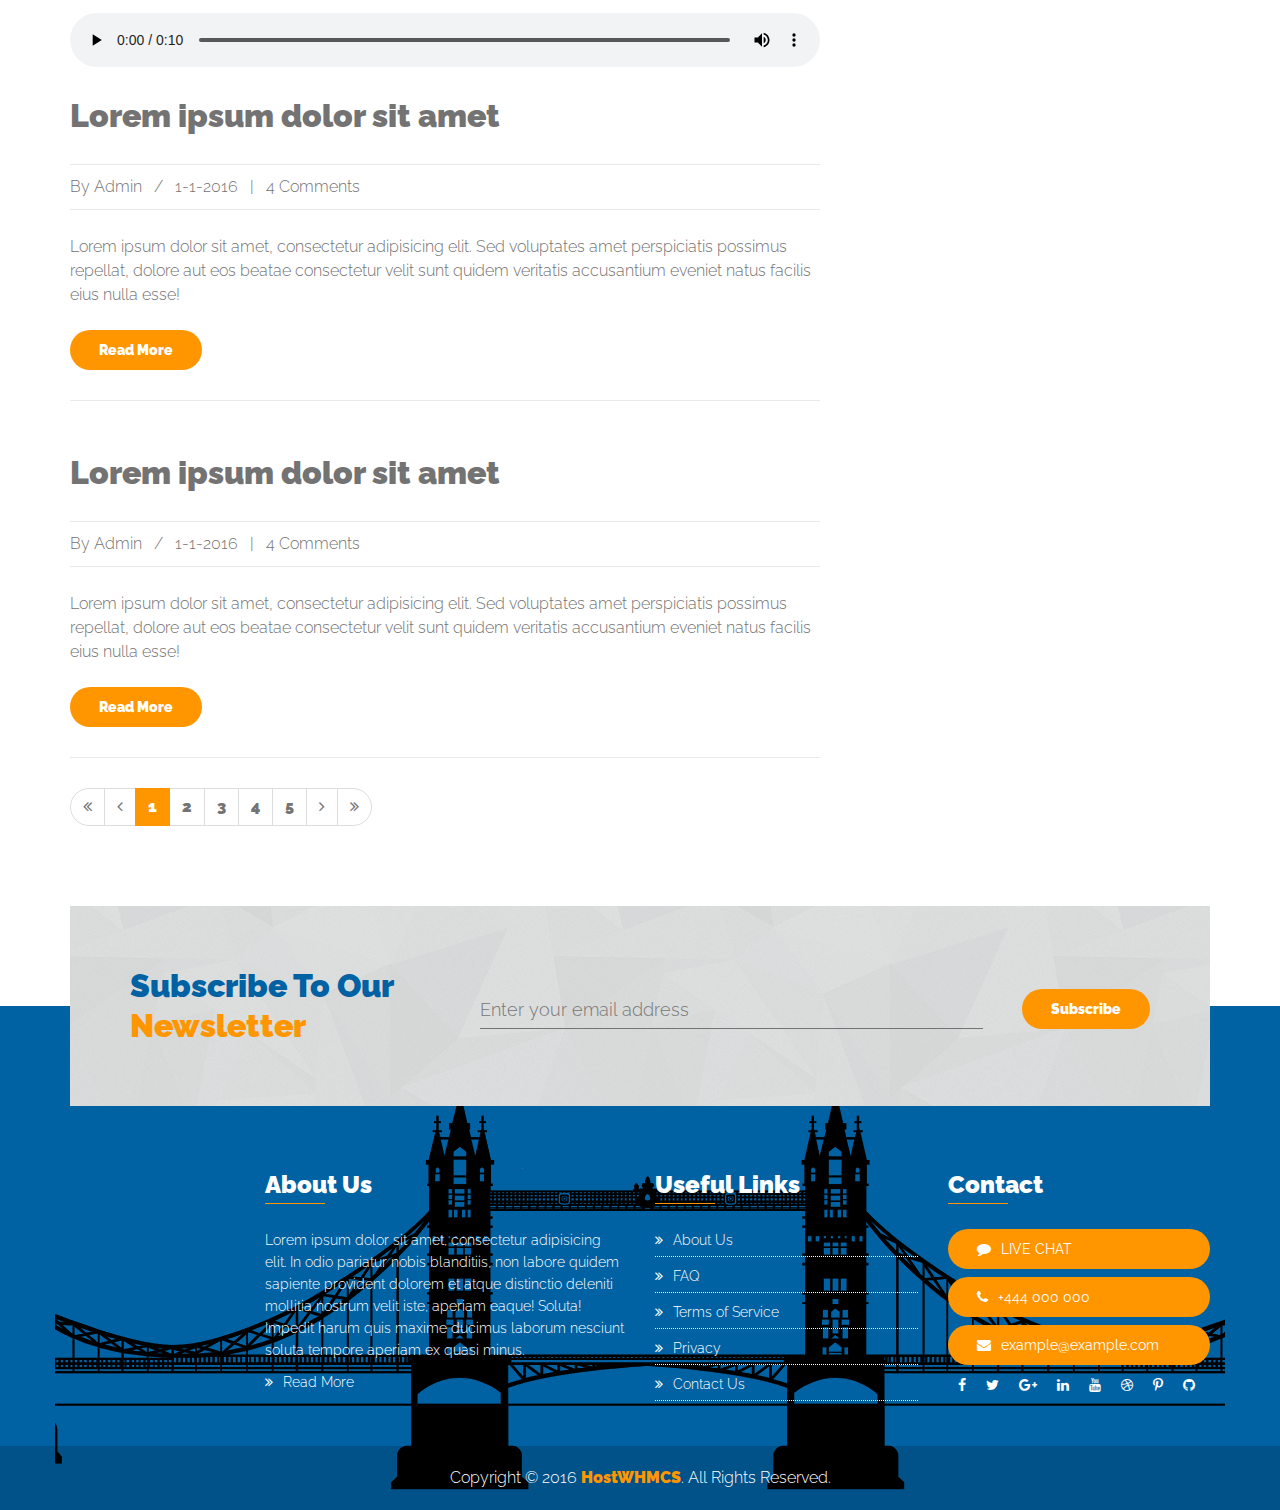
<file: blog-sidebar-right.html>
<!DOCTYPE html>
<html lang="en">
<head>
    <meta charset="utf-8">
    <meta http-equiv="X-UA-Compatible" content="IE=edge">
    <meta name="viewport" content="width=device-width, initial-scale=1, user-scalable=no">
    
    <meta name="description" content="">
    <meta name="author" content="">
    
    <title>HostWHMCS - Responsive Web Hosting and WHMCS Template</title>

    <!-- ====Favicons==== -->
    <link rel="shortcut icon" href="favicon.png" type="image/x-icon">
    <link rel="icon" href="favicon.png" type="image/x-icon">
    
    
    <!-- ====Google Font Stylesheet==== -->
    <link href='https://fonts.googleapis.com/css?family=Raleway:300,400,900' rel='stylesheet' type='text/css'>

    <!-- ====Font Awesome Stylesheet==== -->
    <link href="css/font-awesome.min.css" rel="stylesheet">
    
    <!-- ====Bootstrap Stylesheet==== -->
    <link href="css/bootstrap.min.css" rel="stylesheet">
    
    <!-- ====Main Stylesheet==== -->
    <link href="style.css" rel="stylesheet">
    
    <!-- ====Responsive Stylesheet==== -->
    <link href="css/responsive-style.css" rel="stylesheet">
    
    <!-- ====Theme Color Stylesheet==== -->
    <link href="css/colors/theme-color-1.css" rel="stylesheet" id="changeColorScheme">

    <!-- HTML5 Shim and Respond.js IE9 support of HTML5 elements and media queries -->
    <!--[if lt IE 9]>
        <script src="https://oss.maxcdn.com/libs/html5shiv/3.7.0/html5shiv.js"></script>
        <script src="https://oss.maxcdn.com/libs/respond.js/1.4.2/respond.min.js"></script>
    <![endif]-->
</head>
<body>
    <!-- Preloader Start -->
    <div id="preloader">
        <div class="preloader loading">
            <span class="slice"></span>
            <span class="slice"></span>
            <span class="slice"></span>
            <span class="slice"></span>
            <span class="slice"></span>
            <span class="slice"></span>
        </div>
    </div>
    <!-- Preloader End -->

    <!-- Wrapper Start -->
    <div class="wrapper">
        <!-- Header Area Start -->
        <header id="header">
            <!-- Header Navbar Start -->
            <nav class="header--navbar dark navbar navbar-fixed-top">
                <div class="container">
                    <div class="navbar-header">
                        <!-- Navbar Toggle Button Start -->
                        <button type="button" class="navbar-toggle collapsed" data-toggle="collapse" data-target="#headerNav">
                            <span class="sr-only">Toggle navigation</span>
                            <span class="icon-bar"></span>
                            <span class="icon-bar"></span>
                            <span class="icon-bar"></span>
                        </button>
                        <!-- Navbar Toggle Button End -->
                        <!-- Logo Start -->
                        <a href="index.html" class="header--logo navbar-brand">
                            <span><i class="fa fm fa-rocket"></i>Host</span>WHMCS
                        </a>
                        <!-- Logo End -->
                    </div>
                    <!-- Header Nav Start -->
                    <div id="headerNav" class="navbar-collapse collapse">
                        <div class="header--login-btn">
                            <a href="login.html" class="btn--primary btn--ripple">Login</a>
                        </div>
                        
                        <ul class="nav navbar-nav navbar-right">
                            <li><a href="index.html">Home</a></li>
                            <li class="dropdown">
                                <a href="#" data-toggle="dropdown">Hosting<span class="caret"></span></a>
                                <ul class="dropdown-menu">
                                    <li><a href="shared-hosting.html">Shared Hosting</a></li>
                                    <li><a href="reseller-hosting.html">Reseller Hosting</a></li>
                                    <li><a href="vps-hosting.html">VPS Hosting</a></li>
                                    <li><a href="dedicated-hosting.html">Dedicated Hosting</a></li>
                                </ul>
                            </li>
                            <li><a href="domain.html">Domain</a></li>
                            <li class="dropdown">
                                <a href="#" data-toggle="dropdown">Pages<span class="caret"></span></a>
                                <ul class="dropdown-menu">
                                    <li><a href="about.html">About</a></li>
                                    <li><a href="faq.html">FAQ</a></li>
                                    <li><a href="testimonial.html">Testimonial</a></li>
                                    <li><a href="login.html">Login</a></li>
                                    <li><a href="signup.html">Signup</a></li>
                                    <li><a href="affiliate.html">Affiliate</a></li>
                                    <li><a href="404.html">404</a></li>
                                </ul>
                            </li>
                            <li class="dropdown active">
                                <a href="#" data-toggle="dropdown">Blog<span class="caret"></span></a>
                                <ul class="dropdown-menu">
                                    <li><a href="blog.html">Blog</a></li>
                                    <li><a href="blog-sidebar-left.html">Blog Sidebar Left</a></li>
                                    <li class="active"><a href="blog-sidebar-right.html">Blog Sidebar Right</a></li>
                                    <li><a href="blog-details.html">Blog Details</a></li>
                                </ul>
                            </li>
                            <li><a href="contact.html">Contact</a></li>
                        </ul>
                    </div>
                    <!-- Header Nav End -->
                </div>
            </nav>
            <!-- Header Navbar End -->
        </header>
        <!-- Header Area End -->
        <!-- Page Header Start -->
        <div id="pageHeader">
            <div class="container">
                <div class="section--title">
                    <div class="row">
                        <div class="col-md-6">
                            <!-- Page Title Start -->
                            <h2>Blog Sidebar Right <span>Page</span></h2>
                            <!-- Page Title End -->
                        </div>
                        <div class="col-md-6">
                            <!-- Page Breadcrumb Start -->
                            <div class="page-header--breadcrumb">
                                <ul class="breadcrumb">
                                    <li><a href="index.html">Home</a></li>
                                    <li class="active">Blog Sidebar Right</li>
                                </ul>
                            </div>
                            <!-- Page Breadcrumb End -->
                        </div>
                    </div>
                </div>
            </div>
        </div>
        <!-- Page Header End -->
        <!-- Blog Area Start -->
        <div id="blog">
            <div class="container">
                <div class="row">
                    <!-- Blog Content Start -->
                    <div class="blog--content col-md-8">
                        <!-- Blog Post Start -->
                        <article class="blog--post">
                            <!-- Blog Post Image Start -->
                            <div class="blog--post-img">
                                <img src="img/blog-img/blog-post-01.gif" alt="">
                            </div>
                            <!-- Blog Post Image End -->
                            <!-- Blog Post Title Start -->
                            <div class="blog--post-title">
                                <h2><a href="#">Lorem ipsum dolor sit amet</a></h2>
                            </div>
                            <!-- Blog Post Title End -->
                            <!-- Blog Post Meta Start -->
                            <div class="blog--post-meta">
                                <span class="author">By <a href="#">Admin</a></span>
                                <span class="separator">/</span>
                                <a href="#" class="date">1-1-2016</a>
                                <span class="separator">|</span>
                                <a href="#" class="comments">4 Comments</a>
                            </div>
                            <!-- Blog Post Meta End -->
                            <!-- Blog Post Content Start -->
                            <div class="blog--post-content">
                                <p>Lorem ipsum dolor sit amet, consectetur adipisicing elit. Sed voluptates amet perspiciatis possimus repellat, dolore aut eos beatae consectetur velit sunt quidem veritatis accusantium eveniet natus facilis eius nulla esse!</p>
                                <a href="#" class="read--more btn--primary btn--ripple">Read More</a>
                            </div>
                            <!-- Blog Post Content End -->
                        </article>
                        <!-- Blog Post End -->
                        <!-- Blog Post Start -->
                        <article class="blog--post">
                            <!-- Blog Post Image Start -->
                            <div class="blog--post-img">
                                <img src="img/blog-img/blog-post-02.jpg" alt="">
                            </div>
                            <!-- Blog Post Image End -->
                            <!-- Blog Post Title Start -->
                            <div class="blog--post-title">
                                <h2><a href="#">Lorem ipsum dolor sit amet</a></h2>
                            </div>
                            <!-- Blog Post Title End -->
                            <!-- Blog Post Meta Start -->
                            <div class="blog--post-meta">
                                <span class="author">By <a href="#">Admin</a></span>
                                <span class="separator">/</span>
                                <a href="#" class="date">1-1-2016</a>
                                <span class="separator">|</span>
                                <a href="#" class="comments">4 Comments</a>
                            </div>
                            <!-- Blog Post Meta End -->
                            <!-- Blog Post Content Start -->
                            <div class="blog--post-content">
                                <p>Lorem ipsum dolor sit amet, consectetur adipisicing elit. Sed voluptates amet perspiciatis possimus repellat, dolore aut eos beatae consectetur velit sunt quidem veritatis accusantium eveniet natus facilis eius nulla esse!</p>
                                <a href="#" class="read--more btn--primary btn--ripple">Read More</a>
                            </div>
                            <!-- Blog Post Content End -->
                        </article>
                        <!-- Blog Post End -->
                        <!-- Blog Post Start -->
                        <article class="blog--post">
                            <!-- Blog Post Youtube Video Start -->
                            <div class="blog--post-video">
                                <div class="embed-responsive embed-responsive-16by9">
                                    <iframe class="embed-responsive-item" src="https://www.youtube.com/embed/WDMWOiJb3CA?showinfo=0&controls=0&rel=0&wmode=transparent"></iframe>
                                </div>
                            </div>
                            <!-- Blog Post Youtube Video End -->
                            <!-- Blog Post Title Start -->
                            <div class="blog--post-title">
                                <h2><a href="#">Lorem ipsum dolor sit amet</a></h2>
                            </div>
                            <!-- Blog Post Title End -->
                            <!-- Blog Post Meta Start -->
                            <div class="blog--post-meta">
                                <span class="author">By <a href="#">Admin</a></span>
                                <span class="separator">/</span>
                                <a href="#" class="date">1-1-2016</a>
                                <span class="separator">|</span>
                                <a href="#" class="comments">4 Comments</a>
                            </div>
                            <!-- Blog Post Meta End -->
                            <!-- Blog Post Content Start -->
                            <div class="blog--post-content">
                                <p>Lorem ipsum dolor sit amet, consectetur adipisicing elit. Sed voluptates amet perspiciatis possimus repellat, dolore aut eos beatae consectetur velit sunt quidem veritatis accusantium eveniet natus facilis eius nulla esse!</p>
                                <a href="#" class="read--more btn--primary btn--ripple">Read More</a>
                            </div>
                            <!-- Blog Post Content End -->
                        </article>
                        <!-- Blog Post End -->
                        <!-- Blog Post Start -->
                        <article class="blog--post">
                            <!-- Blog Post Vimeo Video Start -->
                            <div class="blog--post-video">
                                <div class="embed-responsive embed-responsive-16by9">
                                    <iframe class="embed-responsive-item" src="https://player.vimeo.com/video/154190504?byline=0&badge=0&title=0"></iframe>
                                </div>
                            </div>
                            <!-- Blog Post Vimeo Video End -->
                            <!-- Blog Post Title Start -->
                            <div class="blog--post-title">
                                <h2><a href="#">Lorem ipsum dolor sit amet</a></h2>
                            </div>
                            <!-- Blog Post Title End -->
                            <!-- Blog Post Meta Start -->
                            <div class="blog--post-meta">
                                <span class="author">By <a href="#">Admin</a></span>
                                <span class="separator">/</span>
                                <a href="#" class="date">1-1-2016</a>
                                <span class="separator">|</span>
                                <a href="#" class="comments">4 Comments</a>
                            </div>
                            <!-- Blog Post Meta End -->
                            <!-- Blog Post Content Start -->
                            <div class="blog--post-content">
                                <p>Lorem ipsum dolor sit amet, consectetur adipisicing elit. Sed voluptates amet perspiciatis possimus repellat, dolore aut eos beatae consectetur velit sunt quidem veritatis accusantium eveniet natus facilis eius nulla esse!</p>
                                <a href="#" class="read--more btn--primary btn--ripple">Read More</a>
                            </div>
                            <!-- Blog Post Content End -->
                        </article>
                        <!-- Blog Post End -->
                        <!-- Blog Post Start -->
                        <article class="blog--post">
                            <!-- Blog Post Local Video Start -->
                            <div class="blog--post-video">
                                <video controls poster="media/video.jpg">
                                    <source src="media/video.mp4" type="video/mp4">
                                </video>
                            </div>
                            <!-- Blog Post Local Video End -->
                            <!-- Blog Post Title Start -->
                            <div class="blog--post-title">
                                <h2><a href="#">Lorem ipsum dolor sit amet</a></h2>
                            </div>
                            <!-- Blog Post Title End -->
                            <!-- Blog Post Meta Start -->
                            <div class="blog--post-meta">
                                <span class="author">By <a href="#">Admin</a></span>
                                <span class="separator">/</span>
                                <a href="#" class="date">1-1-2016</a>
                                <span class="separator">|</span>
                                <a href="#" class="comments">4 Comments</a>
                            </div>
                            <!-- Blog Post Meta End -->
                            <!-- Blog Post Content Start -->
                            <div class="blog--post-content">
                                <p>Lorem ipsum dolor sit amet, consectetur adipisicing elit. Sed voluptates amet perspiciatis possimus repellat, dolore aut eos beatae consectetur velit sunt quidem veritatis accusantium eveniet natus facilis eius nulla esse!</p>
                                <a href="#" class="read--more btn--primary btn--ripple">Read More</a>
                            </div>
                            <!-- Blog Post Content End -->
                        </article>
                        <!-- Blog Post End -->
                        <!-- Blog Post Start -->
                        <article class="blog--post">
                            <!-- Blog Post Soundcloud Audio Start -->
                            <div class="blog--post-audio">
                                <div class="embed-responsive embed-responsive-16by9">
                                    <iframe class="embed-responsive-item" src="https://w.soundcloud.com/player/?url=https://api.soundcloud.com/tracks/34019569&amp;auto_play=false&amp;hide_related=true&amp;show_comments=false&amp;show_user=true&amp;show_reposts=false&amp;visual=true"></iframe>
                                </div>
                            </div>
                            <!-- Blog Post Soundcloud Audio End -->
                            <!-- Blog Post Title Start -->
                            <div class="blog--post-title">
                                <h2><a href="#">Lorem ipsum dolor sit amet</a></h2>
                            </div>
                            <!-- Blog Post Title End -->
                            <!-- Blog Post Meta Start -->
                            <div class="blog--post-meta">
                                <span class="author">By <a href="#">Admin</a></span>
                                <span class="separator">/</span>
                                <a href="#" class="date">1-1-2016</a>
                                <span class="separator">|</span>
                                <a href="#" class="comments">4 Comments</a>
                            </div>
                            <!-- Blog Post Meta End -->
                            <!-- Blog Post Content Start -->
                            <div class="blog--post-content">
                                <p>Lorem ipsum dolor sit amet, consectetur adipisicing elit. Sed voluptates amet perspiciatis possimus repellat, dolore aut eos beatae consectetur velit sunt quidem veritatis accusantium eveniet natus facilis eius nulla esse!</p>
                                <a href="#" class="read--more btn--primary btn--ripple">Read More</a>
                            </div>
                            <!-- Blog Post Content End -->
                        </article>
                        <!-- Blog Post End -->
                        <!-- Blog Post Start -->
                        <article class="blog--post">
                            <!-- Blog Post Local Audio Start -->
                            <div class="blog--post-audio">
                                <audio src="media/audio.mp3" controls>Your browser does not support the <code>audio</code> element.</audio>
                            </div>
                            <!-- Blog Post Local Audio End -->
                            <!-- Blog Post Title Start -->
                            <div class="blog--post-title">
                                <h2><a href="#">Lorem ipsum dolor sit amet</a></h2>
                            </div>
                            <!-- Blog Post Title End -->
                            <!-- Blog Post Meta Start -->
                            <div class="blog--post-meta">
                                <span class="author">By <a href="#">Admin</a></span>
                                <span class="separator">/</span>
                                <a href="#" class="date">1-1-2016</a>
                                <span class="separator">|</span>
                                <a href="#" class="comments">4 Comments</a>
                            </div>
                            <!-- Blog Post Meta End -->
                            <!-- Blog Post Content Start -->
                            <div class="blog--post-content">
                                <p>Lorem ipsum dolor sit amet, consectetur adipisicing elit. Sed voluptates amet perspiciatis possimus repellat, dolore aut eos beatae consectetur velit sunt quidem veritatis accusantium eveniet natus facilis eius nulla esse!</p>
                                <a href="#" class="read--more btn--primary btn--ripple">Read More</a>
                            </div>
                            <!-- Blog Post Content End -->
                        </article>
                        <!-- Blog Post End -->
                        <!-- Blog Post Start -->
                        <article class="blog--post">
                            <!-- Blog Post Title Start -->
                            <div class="blog--post-title">
                                <h2><a href="#">Lorem ipsum dolor sit amet</a></h2>
                            </div>
                            <!-- Blog Post Title End -->
                            <!-- Blog Post Meta Start -->
                            <div class="blog--post-meta">
                                <span class="author">By <a href="#">Admin</a></span>
                                <span class="separator">/</span>
                                <a href="#" class="date">1-1-2016</a>
                                <span class="separator">|</span>
                                <a href="#" class="comments">4 Comments</a>
                            </div>
                            <!-- Blog Post Meta End -->
                            <!-- Blog Post Content Start -->
                            <div class="blog--post-content">
                                <p>Lorem ipsum dolor sit amet, consectetur adipisicing elit. Sed voluptates amet perspiciatis possimus repellat, dolore aut eos beatae consectetur velit sunt quidem veritatis accusantium eveniet natus facilis eius nulla esse!</p>
                                <a href="#" class="read--more btn--primary btn--ripple">Read More</a>
                            </div>
                            <!-- Blog Post Content End -->
                        </article>
                        <!-- Blog Post End -->

                        <!-- Blog Post Pagination Start -->
                        <nav class="blog--post-pagination">
                            <ul class="pagination">
                                <li><a href="#"><i class="fa fa-angle-double-left"></i></a></li>
                                <li><a href="#"><i class="fa fa-angle-left"></i></a></li>
                                <li class="active"><a href="#">1</a></li>
                                <li><a href="#">2</a></li>
                                <li><a href="#">3</a></li>
                                <li><a href="#">4</a></li>
                                <li><a href="#">5</a></li>
                                <li><a href="#"><i class="fa fa-angle-right"></i></a></li>
                                <li><a href="#"><i class="fa fa-angle-double-right"></i></a></li>
                            </ul>
                        </nav>
                        <!-- Blog Post Pagination End -->
                    </div>
                    <!-- Blog Content End -->
                    <!-- Blog Sidebar Start -->
                    <div class="blog--sidebar col-md-4">
                        <!-- Blog Widget Start -->
                        <div class="blog--widget">
                            <!-- Blog Search Widget Start -->
                            <div class="blog--search-widget">
                                <h3 class="blog--widget-title">Search Posts</h3>
                                
                                <form action="404.html" method="get">
                                    <div class="input-group">
                                        <div class="input--text">
                                            <input type="search" name="searchText" placeholder="Search" class="form-control">
                                            <div class="highlight"></div>
                                        </div>
                                        <span class="input-group-addon">
                                            <button type="submit" class="btn--primary btn--ripple">Search</button>
                                        </span>
                                    </div>
                                </form>
                            </div>
                            <!-- Blog Search Widget End -->
                        </div>
                        <!-- Blog Widget End -->
                        <!-- Blog Widget Start -->
                        <div class="blog--widget">
                            <!-- Blog Recent Posts Widget Start -->
                            <div class="blog--recent-posts-widget">
                                <h3 class="blog--widget-title">Recent Posts</h3>
                                
                                <ul>
                                    <li>
                                        <h4><a href="#">Lorem ipsum dolor sit amet</a></h4>
                                        <p>Lorem ipsum dolor sit amet, consectetur adipisicing iste omnis error amet repellat suscipit repellendus dicta quia...</p>
                                        <div class="time">Published On: 10 July</div>
                                    </li>
                                    <li>
                                        <h4><a href="#">Lorem ipsum dolor sit amet</a></h4>
                                        <p>Lorem ipsum dolor sit amet, consectetur adipisicing iste omnis error amet repellat suscipit repellendus dicta quia...</p>
                                        <div class="time">Published On: 10 July</div>
                                    </li>
                                </ul>
                            </div>
                            <!-- Blog Recent Posts Widget End -->
                        </div>
                        <!-- Blog Widget End -->
                        <!-- Blog Widget Start -->
                        <div class="blog--widget">
                            <!-- Blog Links Widget Start -->
                            <div class="blog--links-widget">
                                <h3 class="blog--widget-title">Categories</h3>
                                
                                <ul>
                                    <li><a href="#">Web Design</a></li>
                                    <li><a href="#">UX Design</a></li>
                                    <li><a href="#">UI Design</a></li>
                                    <li><a href="#">UI Design</a></li>
                                    <li><a href="#">Flat Design</a></li>
                                </ul>
                            </div>
                            <!-- Blog Links Widget End -->
                        </div>
                        <!-- Blog Widget End -->
                        <!-- Blog Widget Start -->
                        <div class="blog--widget">
                            <!-- Blog Links Widget Start -->
                            <div class="blog--links-widget">
                                <h3 class="blog--widget-title">Archives</h3>
                                
                                <ul>
                                    <li><a href="#">September 2015</a></li>
                                    <li><a href="#">October 2015</a></li>
                                    <li><a href="#">November 2015</a></li>
                                    <li><a href="#">December 2015</a></li>
                                    <li><a href="#">January 2016</a></li>
                                </ul>
                            </div>
                            <!-- Blog Links Widget End -->
                        </div>
                        <!-- Blog Widget End -->
                        <!-- Blog Widget Start -->
                        <div class="blog--widget">
                            <!-- Blog Tags Widget Start -->
                            <div class="blog--tags-widget">
                                <h3 class="blog--widget-title">Tags</h3>
                                
                                <ul>
                                    <li><a href="#">business</a></li>
                                    <li><a href="#">agency</a></li>
                                    <li><a href="#">creative</a></li>
                                    <li><a href="#">portfolio</a></li>
                                    <li><a href="#">coporate</a></li>
                                    <li><a href="#">website</a></li>
                                    <li><a href="#">business website</a></li>
                                    <li><a href="#">coporate website</a></li>
                                </ul>
                            </div>
                            <!-- Blog Tags Widget End -->
                        </div>
                        <!-- Blog Widget End -->
                        <!-- Blog Widget Start -->
                        <div class="blog--widget">
                            <!-- Blog Twitter Widget Start -->
                            <div class="blog--twitter-widget">
                                <div class="blog--widget-title"><i class="fa fa-twitter"></i></div>
                                
                                <div id="twitterTimeline" data-user-name="themelooks"></div>
                            </div>
                            <!-- Blog Twitter Widget End -->
                        </div>
                        <!-- Blog Widget End -->
                    </div>
                    <!-- Blog Sidebar End -->
                </div>
            </div>
        </div>
        <!-- Blog Area End -->
        <!-- Subscribe Area Start -->
        <div id="subscribe">
            <div class="subscribe--sticky">
                <div class="container">
                    <!-- Subscribe Content Start -->
                    <div class="subscribe--content" data-bg-img="img/subscribe-img/bg.png">
                        <div class="row">
                            <div class="col-md-4">
                                <!-- Section Title Start -->
                                <div class="section--title block">
                                    <h2>Subscribe To Our<span>Newsletter</span></h2>
                                </div>
                                <!-- Section Title End -->
                            </div>
                            <div class="col-md-8">
                                <!-- Subscribe Form Start -->
                                <div class="subscribe--form">
                                    <form action="http://themelooks.us12.list-manage.com/subscribe/post?u=50e1e21235cbd751ab4c1ebaa&amp;id=ac81d988e4" method="post" name="mc-embedded-subscribe-form" target="_blank" novalidate="novalidate">
                                        <div class="input--text">
                                            <input type="text" value="" name="EMAIL" placeholder="Enter your email address">
                                            <span class="highlight"></span>
                                        </div>
                                        <button type="submit" class="btn--primary btn--ripple">Subscribe</button>
                                    </form>
                                </div>
                                <!-- Subscribe Form End -->
                            </div>
                        </div>
                    </div>
                    <!-- Subscribe Content End -->
                </div>
            </div>
        </div>
        <!-- Subscribe Area End -->
        <!-- Footer Area Start -->
        <footer id="footer">
            <div class="container">
                <!-- Footer Background Image Start -->
                <div class="footer--bg" data-bg-img="img/footer-img/bg.png"></div>
                <!-- Footer Background Image End -->
                <div class="row">
                    <!-- Footer Widget Start -->
                    <div class="col-md-4 col-md-offset-2 footer--widget">
                        <!-- Footer About Widget Start -->
                        <div class="footer--about">
                            <h2>About Us</h2>
                            <p>Lorem ipsum dolor sit amet, consectetur adipisicing elit. In odio pariatur nobis blanditiis, non labore quidem sapiente provident dolorem et atque distinctio deleniti mollitia nostrum velit iste, aperiam eaque! Soluta! Impedit harum quis maxime ducimus  laborum nesciunt soluta tempore aperiam ex quasi minus.</p>
                            <a href="#"><i class="fa fm fa-angle-double-right"></i>Read More</a>
                        </div>
                        <!-- Footer About Widget End -->
                    </div>
                    <!-- Footer Widget End -->
                    <!-- Footer Widget Start -->
                    <div class="col-md-3 footer--widget">
                        <!-- Footer Links Widget Start -->
                        <div class="footer--links">
                            <h2>Useful Links</h2>
                            <ul>
                                <li><a href="#"><i class="fa fm fa-angle-double-right"></i>About Us</a></li>
                                <li><a href="#"><i class="fa fm fa-angle-double-right"></i>FAQ</a></li>
                                <li><a href="#"><i class="fa fm fa-angle-double-right"></i>Terms of Service</a></li>
                                <li><a href="#"><i class="fa fm fa-angle-double-right"></i>Privacy</a></li>
                                <li><a href="#"><i class="fa fm fa-angle-double-right"></i>Contact Us</a></li>
                            </ul>
                        </div>
                        <!-- Footer Links Widget End -->
                    </div>
                    <!-- Footer Widget End -->
                    <!-- Footer Widget Start -->
                    <div class="col-md-3 footer--widget">
                        <!-- Footer Contact Widget Start -->
                        <div class="footer--contact">
                            <h2>Contact</h2>
                            <a href="#" class="btn-block btn--primary btn--ripple"><i class="fa fm fa-comment"></i>LIVE CHAT</a>
                            <a href="tel:+444000000" class="btn-block btn--primary btn--ripple"><i class="fa fm fa-phone"></i>+444 000 000</a>
                            <a href="mailto:example@example.com" class="btn-block btn--primary btn--ripple"><i class="fa fm fa-envelope"></i>example@example.com</a>

                            <div class="footer--contact-social">
                                <ul class="nav navbar-nav">
                                    <li><a href="#"><i class="fa fa-facebook"></i></a></li>
                                    <li><a href="#"><i class="fa fa-twitter"></i></a></li>
                                    <li><a href="#"><i class="fa fa-google-plus"></i></a></li>
                                    <li><a href="#"><i class="fa fa-linkedin"></i></a></li>
                                    <li><a href="#"><i class="fa fa-youtube"></i></a></li>
                                    <li><a href="#"><i class="fa fa-dribbble"></i></a></li>
                                    <li><a href="#"><i class="fa fa-pinterest-p"></i></a></li>
                                    <li><a href="#"><i class="fa fa-github"></i></a></li>
                                </ul>
                            </div>
                        </div>
                        <!-- Footer Contact Widget End -->
                    </div>
                    <!-- Footer Widget End -->
                </div>
            </div>
            <!-- Footer Copyright Start -->
            <div class="footer--copyright text-center">
                <div class="container">
                    <p>Copyright &copy; 2016 <a href="#">HostWHMCS</a>. All Rights Reserved.</p>
                </div>
            </div>
            <!-- Footer Copyright End -->
        </footer>
        <!-- Footer Area End -->
        <!-- Back To Top Button Start -->
        <div id="backToTop">
            <a href="#top" class="btn--primary btn--ripple"><i class="fa fa-angle-up"></i></a>
        </div>
        <!-- Back To Top Button Start -->
    </div>
    <!-- Wrapper End -->

    <!-- ====jQuery Library==== -->
    <script src="js/jquery-3.1.0.min.js"></script>

    <!-- ====Bootstrap Core Script==== -->
    <script src="js/bootstrap.min.js"></script>

    <!-- ====jQuery Validate Plugin==== -->
    <script src="js/jquery.validate.min.js"></script>

    <!-- ====Twitter Widget==== -->
    <script src="https://platform.twitter.com/widgets.js"></script>

    <!-- ====RetinaJS Plugin==== -->
    <script src='js/retina.min.js'></script>

    <!-- ====Color Switcher Plugin==== -->
    <script src='js/custom-color-switcher.js'></script>

    <!-- ====Main Script==== -->
    <script src="js/main.js"></script>
</body>
</html>
</file>
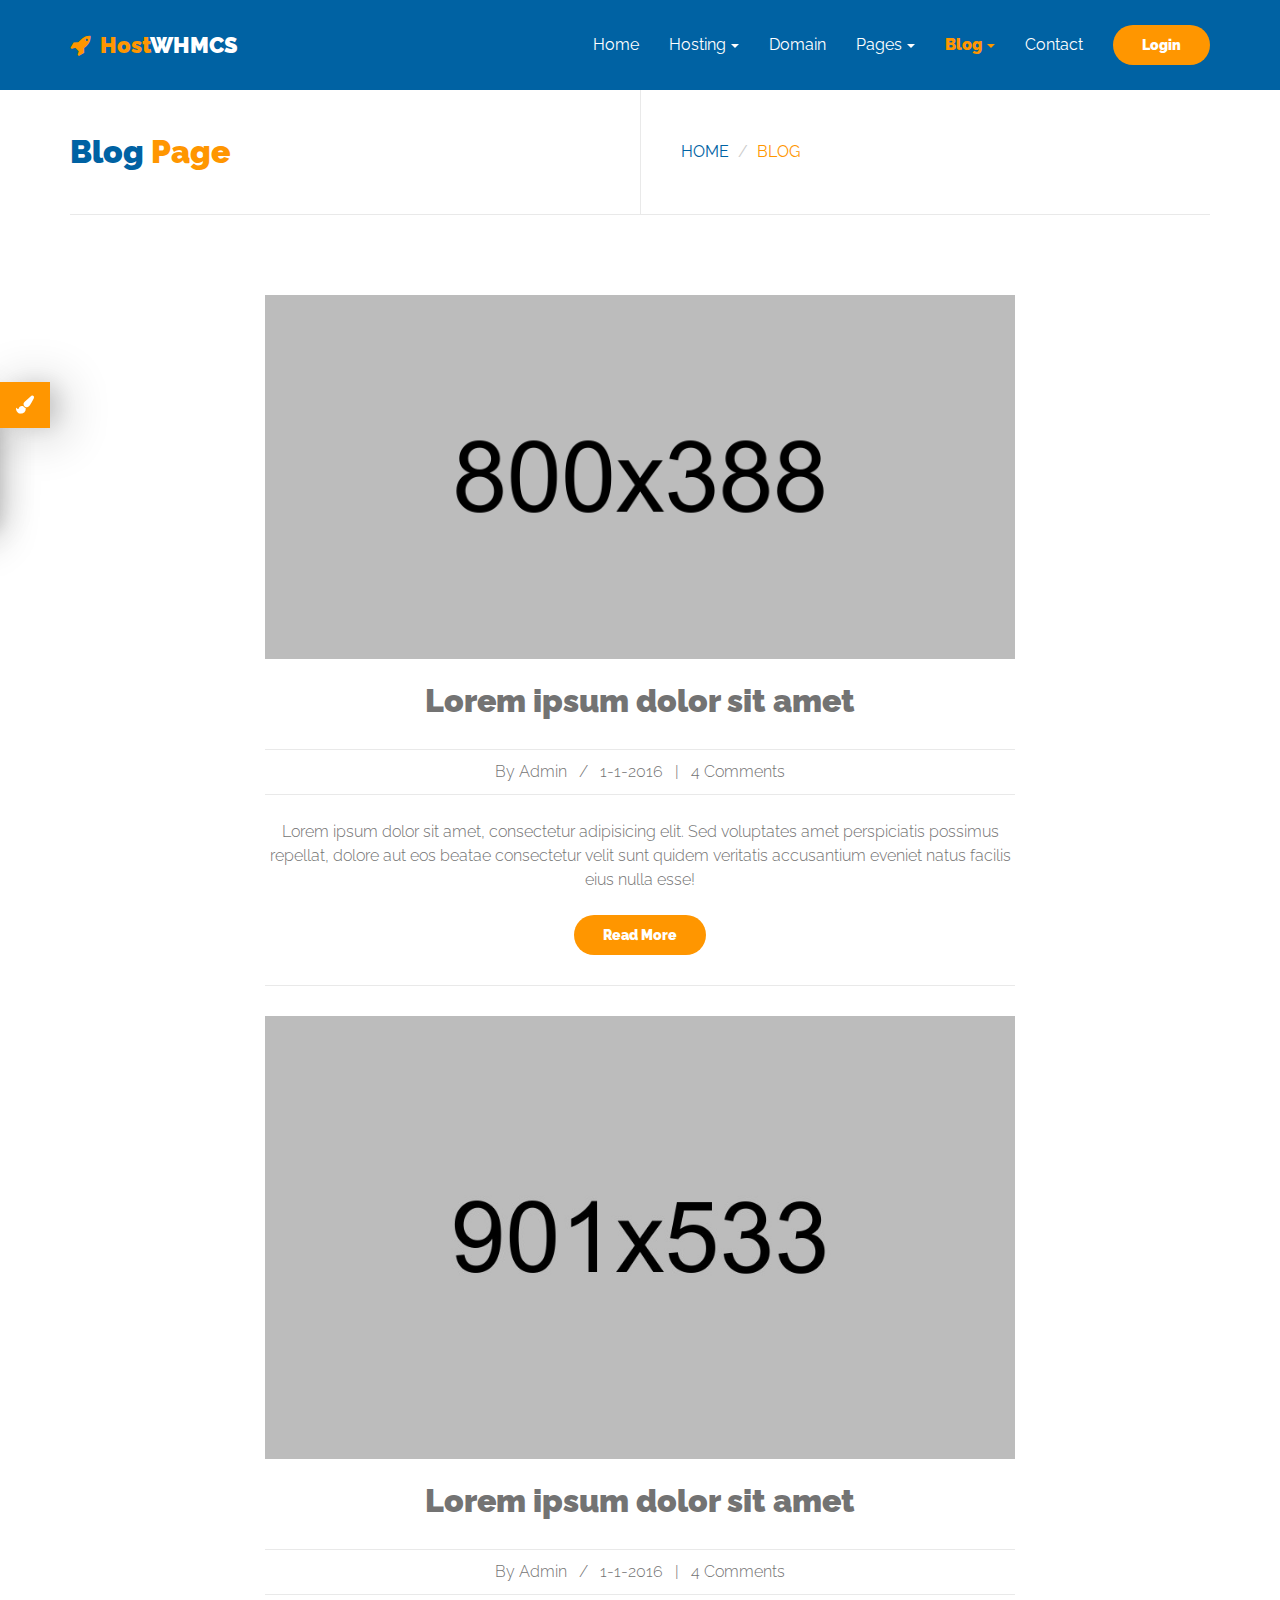
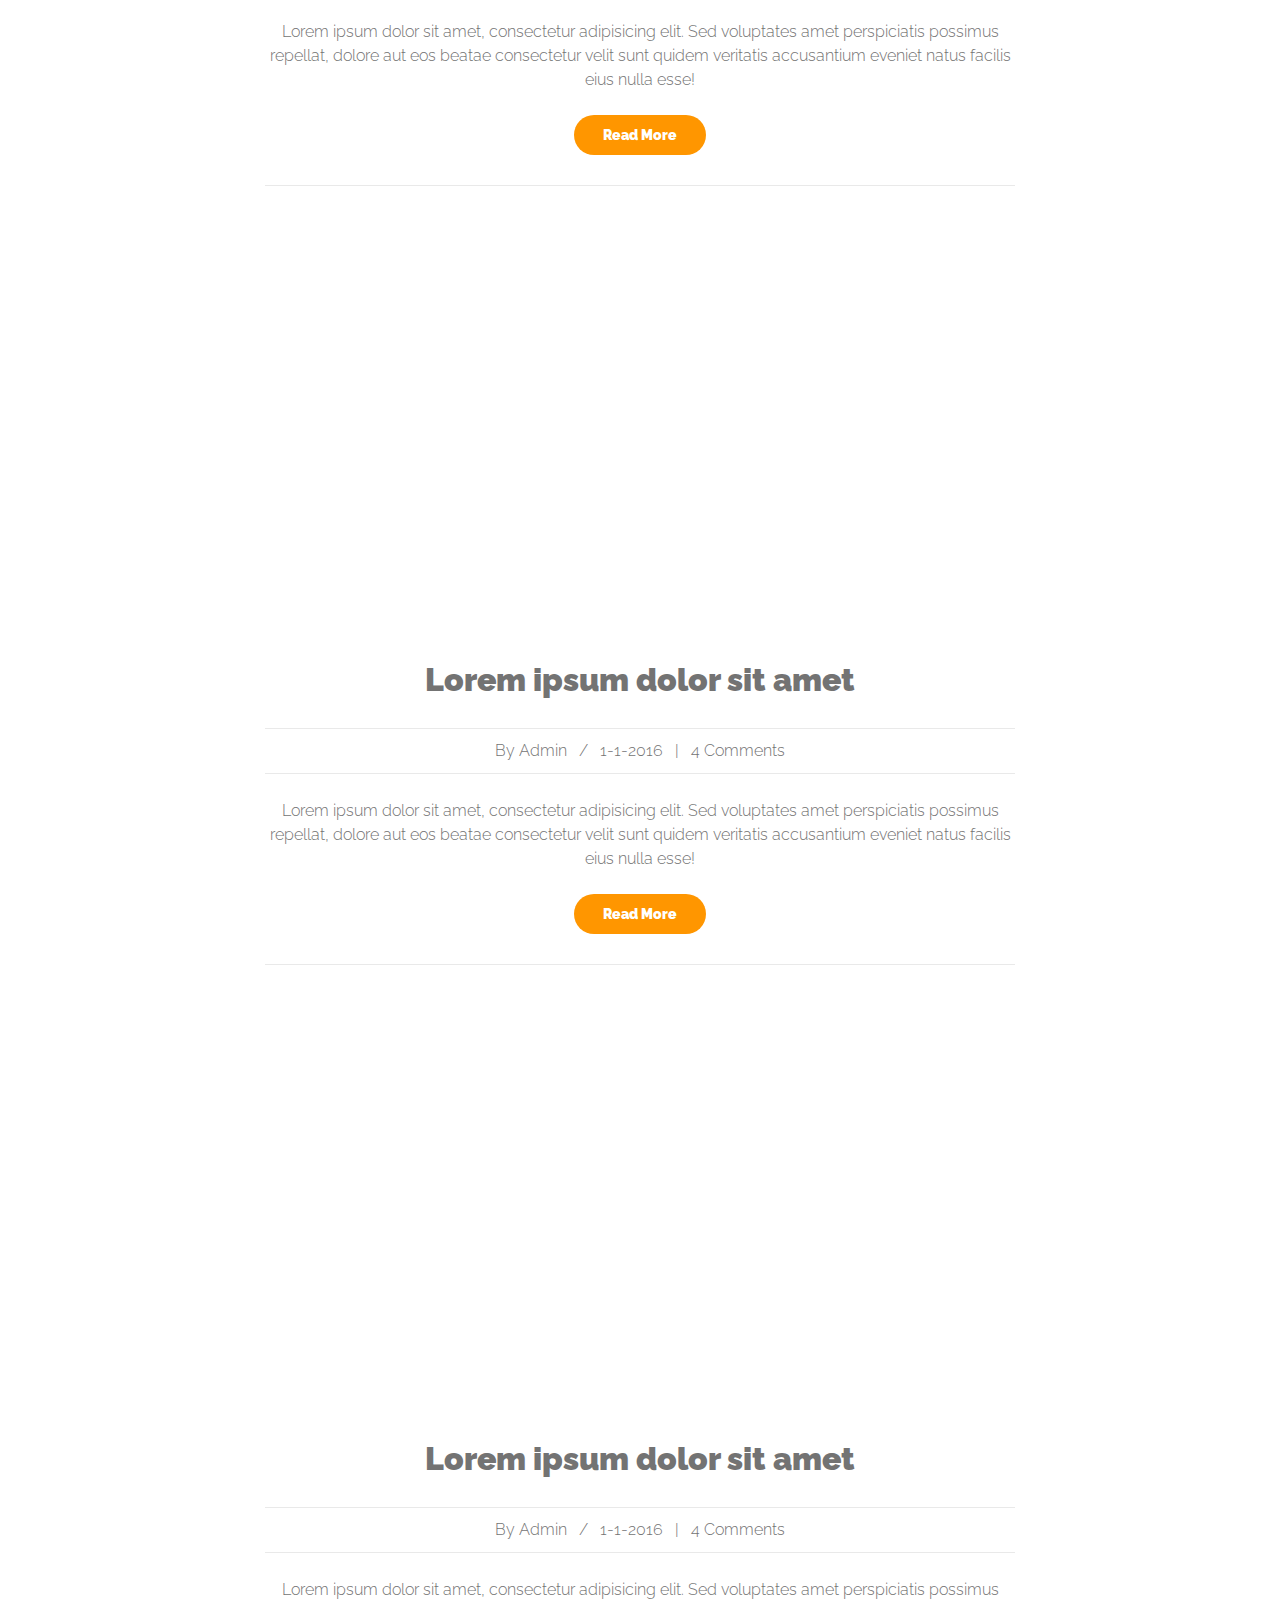
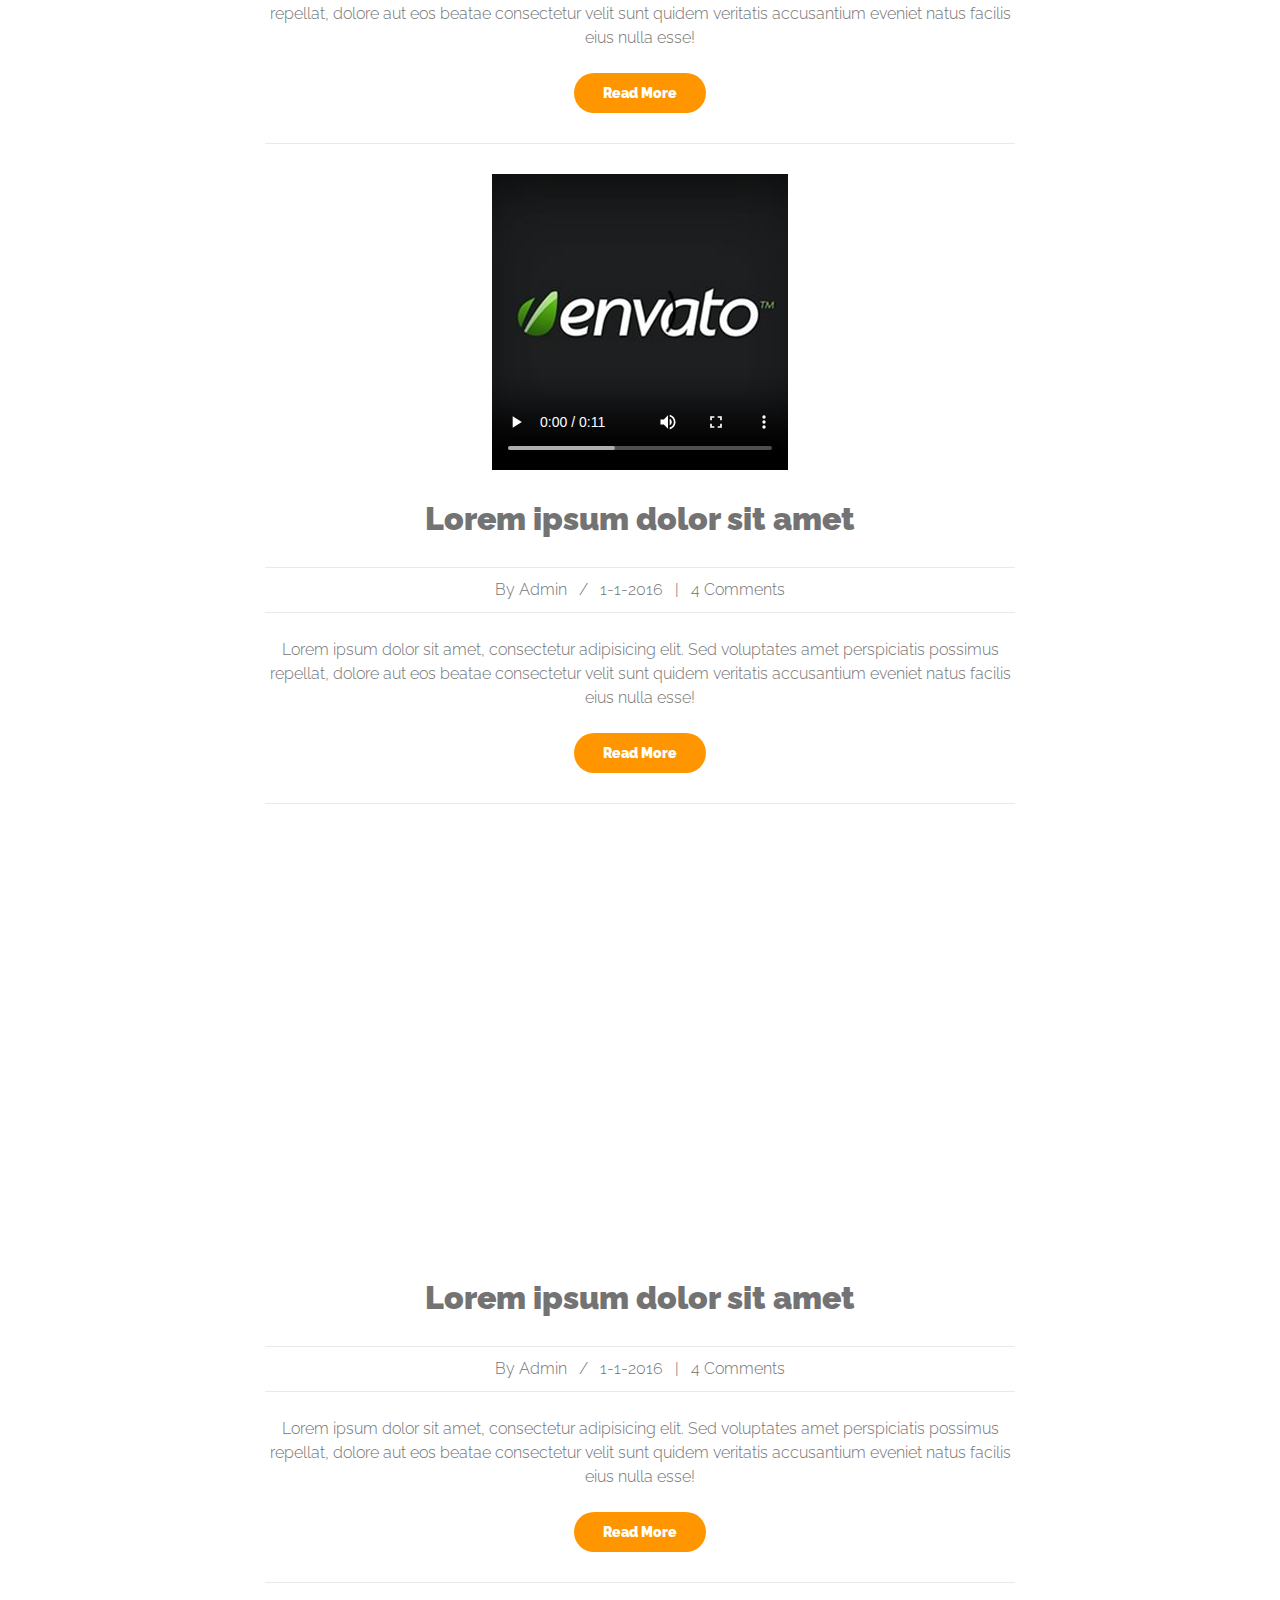
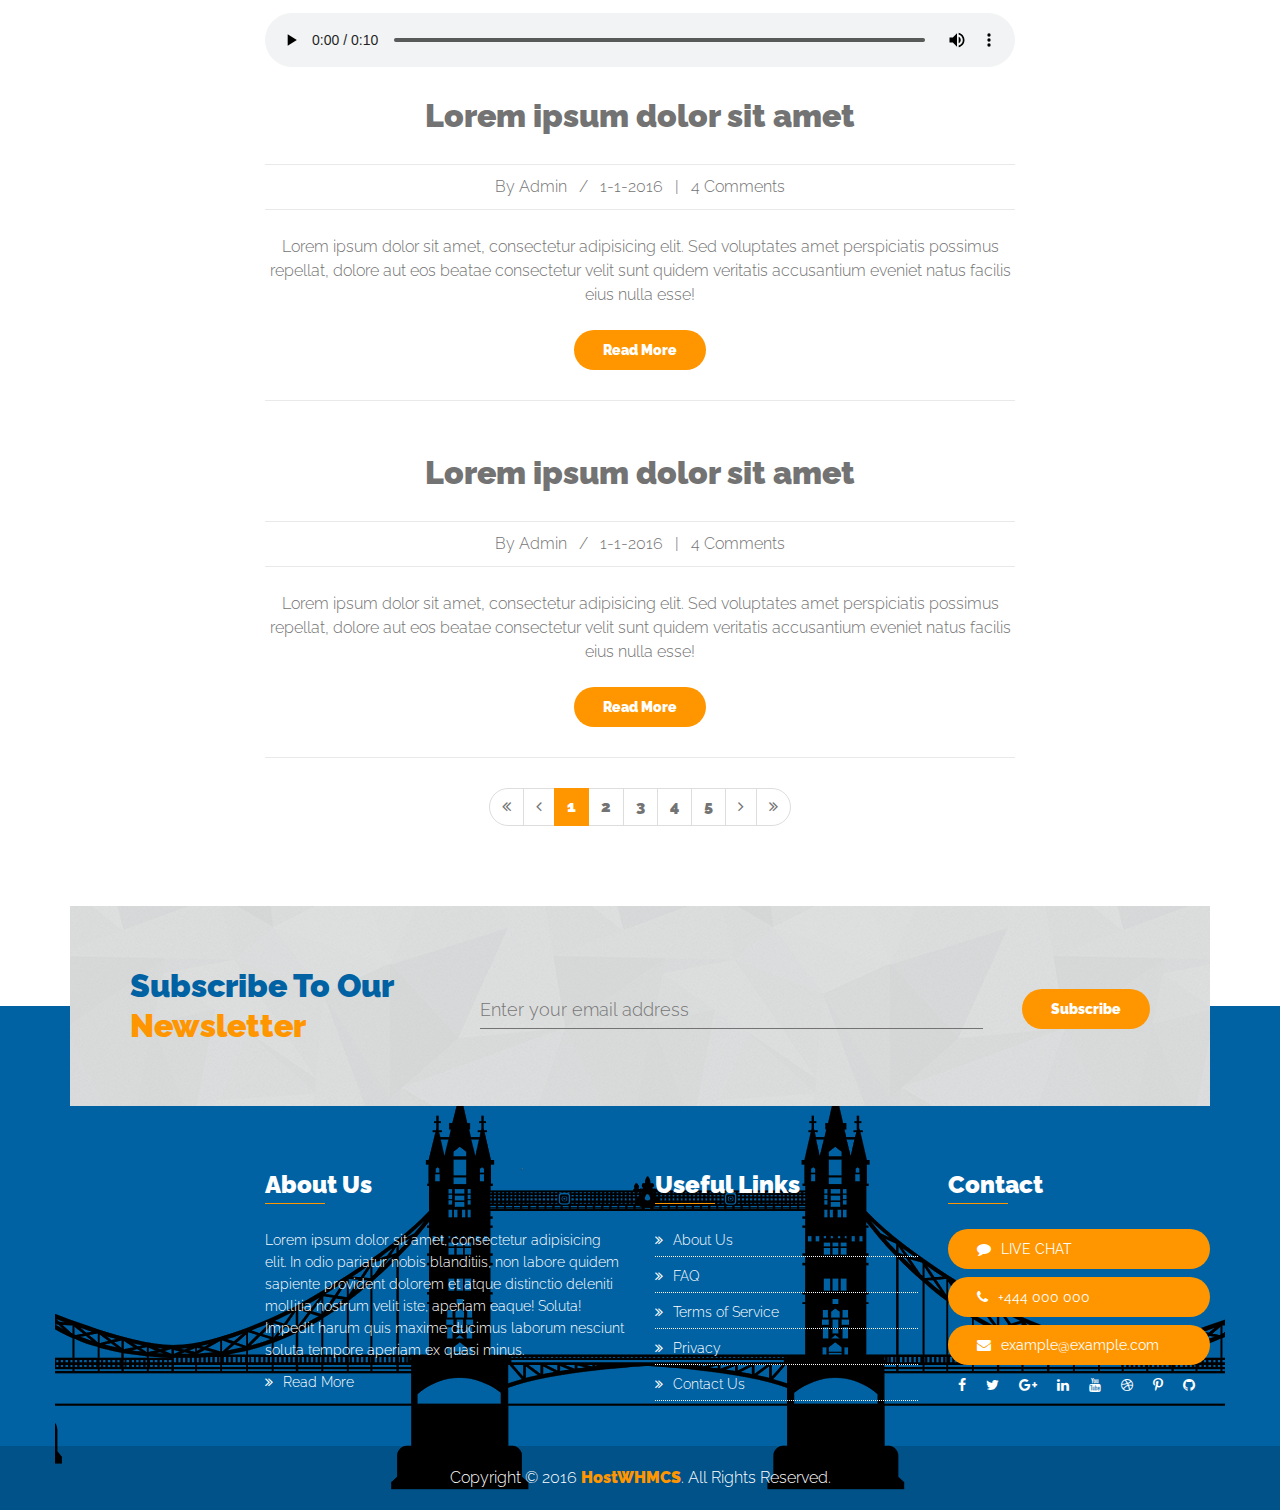
<file: blog.html>
<!DOCTYPE html>
<html lang="en">
<head>
    <meta charset="utf-8">
    <meta http-equiv="X-UA-Compatible" content="IE=edge">
    <meta name="viewport" content="width=device-width, initial-scale=1, user-scalable=no">
    
    <meta name="description" content="">
    <meta name="author" content="">
    
    <title>HostWHMCS - Responsive Web Hosting and WHMCS Template</title>

    <!-- ====Favicons==== -->
    <link rel="shortcut icon" href="favicon.png" type="image/x-icon">
    <link rel="icon" href="favicon.png" type="image/x-icon">
    
    
    <!-- ====Google Font Stylesheet==== -->
    <link href='https://fonts.googleapis.com/css?family=Raleway:300,400,900' rel='stylesheet' type='text/css'>

    <!-- ====Font Awesome Stylesheet==== -->
    <link href="css/font-awesome.min.css" rel="stylesheet">
    
    <!-- ====Bootstrap Stylesheet==== -->
    <link href="css/bootstrap.min.css" rel="stylesheet">
    
    <!-- ====Main Stylesheet==== -->
    <link href="style.css" rel="stylesheet">
    
    <!-- ====Responsive Stylesheet==== -->
    <link href="css/responsive-style.css" rel="stylesheet">
    
    <!-- ====Theme Color Stylesheet==== -->
    <link href="css/colors/theme-color-1.css" rel="stylesheet" id="changeColorScheme">

    <!-- HTML5 Shim and Respond.js IE9 support of HTML5 elements and media queries -->
    <!--[if lt IE 9]>
        <script src="https://oss.maxcdn.com/libs/html5shiv/3.7.0/html5shiv.js"></script>
        <script src="https://oss.maxcdn.com/libs/respond.js/1.4.2/respond.min.js"></script>
    <![endif]-->
</head>
<body>
    <!-- Preloader Start -->
    <div id="preloader">
        <div class="preloader loading">
            <span class="slice"></span>
            <span class="slice"></span>
            <span class="slice"></span>
            <span class="slice"></span>
            <span class="slice"></span>
            <span class="slice"></span>
        </div>
    </div>
    <!-- Preloader End -->

    <!-- Wrapper Start -->
    <div class="wrapper">
        <!-- Header Area Start -->
        <header id="header">
            <!-- Header Navbar Start -->
            <nav class="header--navbar dark navbar navbar-fixed-top">
                <div class="container">
                    <div class="navbar-header">
                        <!-- Navbar Toggle Button Start -->
                        <button type="button" class="navbar-toggle collapsed" data-toggle="collapse" data-target="#headerNav">
                            <span class="sr-only">Toggle navigation</span>
                            <span class="icon-bar"></span>
                            <span class="icon-bar"></span>
                            <span class="icon-bar"></span>
                        </button>
                        <!-- Navbar Toggle Button End -->
                        <!-- Logo Start -->
                        <a href="index.html" class="header--logo navbar-brand">
                            <span><i class="fa fm fa-rocket"></i>Host</span>WHMCS
                        </a>
                        <!-- Logo End -->
                    </div>
                    <!-- Header Nav Start -->
                    <div id="headerNav" class="navbar-collapse collapse">
                        <div class="header--login-btn">
                            <a href="login.html" class="btn--primary btn--ripple">Login</a>
                        </div>
                        
                        <ul class="nav navbar-nav navbar-right">
                            <li><a href="index.html">Home</a></li>
                            <li class="dropdown">
                                <a href="#" data-toggle="dropdown">Hosting<span class="caret"></span></a>
                                <ul class="dropdown-menu">
                                    <li><a href="shared-hosting.html">Shared Hosting</a></li>
                                    <li><a href="reseller-hosting.html">Reseller Hosting</a></li>
                                    <li><a href="vps-hosting.html">VPS Hosting</a></li>
                                    <li><a href="dedicated-hosting.html">Dedicated Hosting</a></li>
                                </ul>
                            </li>
                            <li><a href="domain.html">Domain</a></li>
                            <li class="dropdown">
                                <a href="#" data-toggle="dropdown">Pages<span class="caret"></span></a>
                                <ul class="dropdown-menu">
                                    <li><a href="about.html">About</a></li>
                                    <li><a href="faq.html">FAQ</a></li>
                                    <li><a href="testimonial.html">Testimonial</a></li>
                                    <li><a href="login.html">Login</a></li>
                                    <li><a href="signup.html">Signup</a></li>
                                    <li><a href="affiliate.html">Affiliate</a></li>
                                    <li><a href="404.html">404</a></li>
                                </ul>
                            </li>
                            <li class="dropdown active">
                                <a href="#" data-toggle="dropdown">Blog<span class="caret"></span></a>
                                <ul class="dropdown-menu">
                                    <li class="active"><a href="blog.html">Blog</a></li>
                                    <li><a href="blog-sidebar-left.html">Blog Sidebar Left</a></li>
                                    <li><a href="blog-sidebar-right.html">Blog Sidebar Right</a></li>
                                    <li><a href="blog-details.html">Blog Details</a></li>
                                </ul>
                            </li>
                            <li><a href="contact.html">Contact</a></li>
                        </ul>
                    </div>
                    <!-- Header Nav End -->
                </div>
            </nav>
            <!-- Header Navbar End -->
        </header>
        <!-- Header Area End -->
        <!-- Page Header Start -->
        <div id="pageHeader">
            <div class="container">
                <div class="section--title">
                    <div class="row">
                        <div class="col-md-6">
                            <!-- Page Title Start -->
                            <h2>Blog <span>Page</span></h2>
                            <!-- Page Title End -->
                        </div>
                        <div class="col-md-6">
                            <!-- Page Breadcrumb Start -->
                            <div class="page-header--breadcrumb">
                                <ul class="breadcrumb">
                                    <li><a href="index.html">Home</a></li>
                                    <li class="active">Blog</li>
                                </ul>
                            </div>
                            <!-- Page Breadcrumb End -->
                        </div>
                    </div>
                </div>
            </div>
        </div>
        <!-- Page Header End -->
        <!-- Blog Area Start -->
        <div id="blog">
            <div class="container">
                <div class="row">
                    <!-- Blog Content Start -->
                    <div class="blog--content col-md-8 col-md-offset-2 text-center">
                        <!-- Blog Post Start -->
                        <article class="blog--post">
                            <!-- Blog Post Image Start -->
                            <div class="blog--post-img">
                                <img src="img/blog-img/blog-post-01.gif" alt="">
                            </div>
                            <!-- Blog Post Image End -->
                            <!-- Blog Post Title Start -->
                            <div class="blog--post-title">
                                <h2><a href="#">Lorem ipsum dolor sit amet</a></h2>
                            </div>
                            <!-- Blog Post Title End -->
                            <!-- Blog Post Meta Start -->
                            <div class="blog--post-meta">
                                <span class="author">By <a href="#">Admin</a></span>
                                <span class="separator">/</span>
                                <a href="#" class="date">1-1-2016</a>
                                <span class="separator">|</span>
                                <a href="#" class="comments">4 Comments</a>
                            </div>
                            <!-- Blog Post Meta End -->
                            <!-- Blog Post Content Start -->
                            <div class="blog--post-content">
                                <p>Lorem ipsum dolor sit amet, consectetur adipisicing elit. Sed voluptates amet perspiciatis possimus repellat, dolore aut eos beatae consectetur velit sunt quidem veritatis accusantium eveniet natus facilis eius nulla esse!</p>
                                <a href="#" class="read--more btn--primary btn--ripple">Read More</a>
                            </div>
                            <!-- Blog Post Content End -->
                        </article>
                        <!-- Blog Post End -->
                        <!-- Blog Post Start -->
                        <article class="blog--post">
                            <!-- Blog Post Image Start -->
                            <div class="blog--post-img">
                                <img src="img/blog-img/blog-post-02.jpg" alt="">
                            </div>
                            <!-- Blog Post Image End -->
                            <!-- Blog Post Title Start -->
                            <div class="blog--post-title">
                                <h2><a href="#">Lorem ipsum dolor sit amet</a></h2>
                            </div>
                            <!-- Blog Post Title End -->
                            <!-- Blog Post Meta Start -->
                            <div class="blog--post-meta">
                                <span class="author">By <a href="#">Admin</a></span>
                                <span class="separator">/</span>
                                <a href="#" class="date">1-1-2016</a>
                                <span class="separator">|</span>
                                <a href="#" class="comments">4 Comments</a>
                            </div>
                            <!-- Blog Post Meta End -->
                            <!-- Blog Post Content Start -->
                            <div class="blog--post-content">
                                <p>Lorem ipsum dolor sit amet, consectetur adipisicing elit. Sed voluptates amet perspiciatis possimus repellat, dolore aut eos beatae consectetur velit sunt quidem veritatis accusantium eveniet natus facilis eius nulla esse!</p>
                                <a href="#" class="read--more btn--primary btn--ripple">Read More</a>
                            </div>
                            <!-- Blog Post Content End -->
                        </article>
                        <!-- Blog Post End -->
                        <!-- Blog Post Start -->
                        <article class="blog--post">
                            <!-- Blog Post Youtube Video Start -->
                            <div class="blog--post-video">
                                <div class="embed-responsive embed-responsive-16by9">
                                    <iframe class="embed-responsive-item" src="https://www.youtube.com/embed/WDMWOiJb3CA?showinfo=0&controls=0&rel=0&wmode=transparent"></iframe>
                                </div>
                            </div>
                            <!-- Blog Post Youtube Video End -->
                            <!-- Blog Post Title Start -->
                            <div class="blog--post-title">
                                <h2><a href="#">Lorem ipsum dolor sit amet</a></h2>
                            </div>
                            <!-- Blog Post Title End -->
                            <!-- Blog Post Meta Start -->
                            <div class="blog--post-meta">
                                <span class="author">By <a href="#">Admin</a></span>
                                <span class="separator">/</span>
                                <a href="#" class="date">1-1-2016</a>
                                <span class="separator">|</span>
                                <a href="#" class="comments">4 Comments</a>
                            </div>
                            <!-- Blog Post Meta End -->
                            <!-- Blog Post Content Start -->
                            <div class="blog--post-content">
                                <p>Lorem ipsum dolor sit amet, consectetur adipisicing elit. Sed voluptates amet perspiciatis possimus repellat, dolore aut eos beatae consectetur velit sunt quidem veritatis accusantium eveniet natus facilis eius nulla esse!</p>
                                <a href="#" class="read--more btn--primary btn--ripple">Read More</a>
                            </div>
                            <!-- Blog Post Content End -->
                        </article>
                        <!-- Blog Post End -->
                        <!-- Blog Post Start -->
                        <article class="blog--post">
                            <!-- Blog Post Vimeo Video Start -->
                            <div class="blog--post-video">
                                <div class="embed-responsive embed-responsive-16by9">
                                    <iframe class="embed-responsive-item" src="https://player.vimeo.com/video/154190504?byline=0&badge=0&title=0"></iframe>
                                </div>
                            </div>
                            <!-- Blog Post Vimeo Video End -->
                            <!-- Blog Post Title Start -->
                            <div class="blog--post-title">
                                <h2><a href="#">Lorem ipsum dolor sit amet</a></h2>
                            </div>
                            <!-- Blog Post Title End -->
                            <!-- Blog Post Meta Start -->
                            <div class="blog--post-meta">
                                <span class="author">By <a href="#">Admin</a></span>
                                <span class="separator">/</span>
                                <a href="#" class="date">1-1-2016</a>
                                <span class="separator">|</span>
                                <a href="#" class="comments">4 Comments</a>
                            </div>
                            <!-- Blog Post Meta End -->
                            <!-- Blog Post Content Start -->
                            <div class="blog--post-content">
                                <p>Lorem ipsum dolor sit amet, consectetur adipisicing elit. Sed voluptates amet perspiciatis possimus repellat, dolore aut eos beatae consectetur velit sunt quidem veritatis accusantium eveniet natus facilis eius nulla esse!</p>
                                <a href="#" class="read--more btn--primary btn--ripple">Read More</a>
                            </div>
                            <!-- Blog Post Content End -->
                        </article>
                        <!-- Blog Post End -->
                        <!-- Blog Post Start -->
                        <article class="blog--post">
                            <!-- Blog Post Local Video Start -->
                            <div class="blog--post-video">
                                <video controls poster="media/video.jpg">
                                    <source src="media/video.mp4" type="video/mp4">
                                </video>
                            </div>
                            <!-- Blog Post Local Video End -->
                            <!-- Blog Post Title Start -->
                            <div class="blog--post-title">
                                <h2><a href="#">Lorem ipsum dolor sit amet</a></h2>
                            </div>
                            <!-- Blog Post Title End -->
                            <!-- Blog Post Meta Start -->
                            <div class="blog--post-meta">
                                <span class="author">By <a href="#">Admin</a></span>
                                <span class="separator">/</span>
                                <a href="#" class="date">1-1-2016</a>
                                <span class="separator">|</span>
                                <a href="#" class="comments">4 Comments</a>
                            </div>
                            <!-- Blog Post Meta End -->
                            <!-- Blog Post Content Start -->
                            <div class="blog--post-content">
                                <p>Lorem ipsum dolor sit amet, consectetur adipisicing elit. Sed voluptates amet perspiciatis possimus repellat, dolore aut eos beatae consectetur velit sunt quidem veritatis accusantium eveniet natus facilis eius nulla esse!</p>
                                <a href="#" class="read--more btn--primary btn--ripple">Read More</a>
                            </div>
                            <!-- Blog Post Content End -->
                        </article>
                        <!-- Blog Post End -->
                        <!-- Blog Post Start -->
                        <article class="blog--post">
                            <!-- Blog Post Soundcloud Audio Start -->
                            <div class="blog--post-audio">
                                <div class="embed-responsive embed-responsive-16by9">
                                    <iframe class="embed-responsive-item" src="https://w.soundcloud.com/player/?url=https://api.soundcloud.com/tracks/34019569&amp;auto_play=false&amp;hide_related=true&amp;show_comments=false&amp;show_user=true&amp;show_reposts=false&amp;visual=true"></iframe>
                                </div>
                            </div>
                            <!-- Blog Post Soundcloud Audio End -->
                            <!-- Blog Post Title Start -->
                            <div class="blog--post-title">
                                <h2><a href="#">Lorem ipsum dolor sit amet</a></h2>
                            </div>
                            <!-- Blog Post Title End -->
                            <!-- Blog Post Meta Start -->
                            <div class="blog--post-meta">
                                <span class="author">By <a href="#">Admin</a></span>
                                <span class="separator">/</span>
                                <a href="#" class="date">1-1-2016</a>
                                <span class="separator">|</span>
                                <a href="#" class="comments">4 Comments</a>
                            </div>
                            <!-- Blog Post Meta End -->
                            <!-- Blog Post Content Start -->
                            <div class="blog--post-content">
                                <p>Lorem ipsum dolor sit amet, consectetur adipisicing elit. Sed voluptates amet perspiciatis possimus repellat, dolore aut eos beatae consectetur velit sunt quidem veritatis accusantium eveniet natus facilis eius nulla esse!</p>
                                <a href="#" class="read--more btn--primary btn--ripple">Read More</a>
                            </div>
                            <!-- Blog Post Content End -->
                        </article>
                        <!-- Blog Post End -->
                        <!-- Blog Post Start -->
                        <article class="blog--post">
                            <!-- Blog Post Local Audio Start -->
                            <div class="blog--post-audio">
                                <audio src="media/audio.mp3" controls>Your browser does not support the <code>audio</code> element.</audio>
                            </div>
                            <!-- Blog Post Local Audio End -->
                            <!-- Blog Post Title Start -->
                            <div class="blog--post-title">
                                <h2><a href="#">Lorem ipsum dolor sit amet</a></h2>
                            </div>
                            <!-- Blog Post Title End -->
                            <!-- Blog Post Meta Start -->
                            <div class="blog--post-meta">
                                <span class="author">By <a href="#">Admin</a></span>
                                <span class="separator">/</span>
                                <a href="#" class="date">1-1-2016</a>
                                <span class="separator">|</span>
                                <a href="#" class="comments">4 Comments</a>
                            </div>
                            <!-- Blog Post Meta End -->
                            <!-- Blog Post Content Start -->
                            <div class="blog--post-content">
                                <p>Lorem ipsum dolor sit amet, consectetur adipisicing elit. Sed voluptates amet perspiciatis possimus repellat, dolore aut eos beatae consectetur velit sunt quidem veritatis accusantium eveniet natus facilis eius nulla esse!</p>
                                <a href="#" class="read--more btn--primary btn--ripple">Read More</a>
                            </div>
                            <!-- Blog Post Content End -->
                        </article>
                        <!-- Blog Post End -->
                        <!-- Blog Post Start -->
                        <article class="blog--post">
                            <!-- Blog Post Title Start -->
                            <div class="blog--post-title">
                                <h2><a href="#">Lorem ipsum dolor sit amet</a></h2>
                            </div>
                            <!-- Blog Post Title End -->
                            <!-- Blog Post Meta Start -->
                            <div class="blog--post-meta">
                                <span class="author">By <a href="#">Admin</a></span>
                                <span class="separator">/</span>
                                <a href="#" class="date">1-1-2016</a>
                                <span class="separator">|</span>
                                <a href="#" class="comments">4 Comments</a>
                            </div>
                            <!-- Blog Post Meta End -->
                            <!-- Blog Post Content Start -->
                            <div class="blog--post-content">
                                <p>Lorem ipsum dolor sit amet, consectetur adipisicing elit. Sed voluptates amet perspiciatis possimus repellat, dolore aut eos beatae consectetur velit sunt quidem veritatis accusantium eveniet natus facilis eius nulla esse!</p>
                                <a href="#" class="read--more btn--primary btn--ripple">Read More</a>
                            </div>
                            <!-- Blog Post Content End -->
                        </article>
                        <!-- Blog Post End -->

                        <!-- Blog Post Pagination Start -->
                        <nav class="blog--post-pagination">
                            <ul class="pagination">
                                <li><a href="#"><i class="fa fa-angle-double-left"></i></a></li>
                                <li><a href="#"><i class="fa fa-angle-left"></i></a></li>
                                <li class="active"><a href="#">1</a></li>
                                <li><a href="#">2</a></li>
                                <li><a href="#">3</a></li>
                                <li><a href="#">4</a></li>
                                <li><a href="#">5</a></li>
                                <li><a href="#"><i class="fa fa-angle-right"></i></a></li>
                                <li><a href="#"><i class="fa fa-angle-double-right"></i></a></li>
                            </ul>
                        </nav>
                        <!-- Blog Post Pagination End -->
                    </div>
                    <!-- Blog Content End -->
                </div>
            </div>
        </div>
        <!-- Blog Area End -->
        <!-- Subscribe Area Start -->
        <div id="subscribe">
            <div class="subscribe--sticky">
                <div class="container">
                    <!-- Subscribe Content Start -->
                    <div class="subscribe--content" data-bg-img="img/subscribe-img/bg.png">
                        <div class="row">
                            <div class="col-md-4">
                                <!-- Section Title Start -->
                                <div class="section--title block">
                                    <h2>Subscribe To Our<span>Newsletter</span></h2>
                                </div>
                                <!-- Section Title End -->
                            </div>
                            <div class="col-md-8">
                                <!-- Subscribe Form Start -->
                                <div class="subscribe--form">
                                    <form action="http://themelooks.us12.list-manage.com/subscribe/post?u=50e1e21235cbd751ab4c1ebaa&amp;id=ac81d988e4" method="post" name="mc-embedded-subscribe-form" target="_blank" novalidate="novalidate">
                                        <div class="input--text">
                                            <input type="text" value="" name="EMAIL" placeholder="Enter your email address">
                                            <span class="highlight"></span>
                                        </div>
                                        <button type="submit" class="btn--primary btn--ripple">Subscribe</button>
                                    </form>
                                </div>
                                <!-- Subscribe Form End -->
                            </div>
                        </div>
                    </div>
                    <!-- Subscribe Content End -->
                </div>
            </div>
        </div>
        <!-- Subscribe Area End -->
        <!-- Footer Area Start -->
        <footer id="footer">
            <div class="container">
                <!-- Footer Background Image Start -->
                <div class="footer--bg" data-bg-img="img/footer-img/bg.png"></div>
                <!-- Footer Background Image End -->
                <div class="row">
                    <!-- Footer Widget Start -->
                    <div class="col-md-4 col-md-offset-2 footer--widget">
                        <!-- Footer About Widget Start -->
                        <div class="footer--about">
                            <h2>About Us</h2>
                            <p>Lorem ipsum dolor sit amet, consectetur adipisicing elit. In odio pariatur nobis blanditiis, non labore quidem sapiente provident dolorem et atque distinctio deleniti mollitia nostrum velit iste, aperiam eaque! Soluta! Impedit harum quis maxime ducimus  laborum nesciunt soluta tempore aperiam ex quasi minus.</p>
                            <a href="#"><i class="fa fm fa-angle-double-right"></i>Read More</a>
                        </div>
                        <!-- Footer About Widget End -->
                    </div>
                    <!-- Footer Widget End -->
                    <!-- Footer Widget Start -->
                    <div class="col-md-3 footer--widget">
                        <!-- Footer Links Widget Start -->
                        <div class="footer--links">
                            <h2>Useful Links</h2>
                            <ul>
                                <li><a href="#"><i class="fa fm fa-angle-double-right"></i>About Us</a></li>
                                <li><a href="#"><i class="fa fm fa-angle-double-right"></i>FAQ</a></li>
                                <li><a href="#"><i class="fa fm fa-angle-double-right"></i>Terms of Service</a></li>
                                <li><a href="#"><i class="fa fm fa-angle-double-right"></i>Privacy</a></li>
                                <li><a href="#"><i class="fa fm fa-angle-double-right"></i>Contact Us</a></li>
                            </ul>
                        </div>
                        <!-- Footer Links Widget End -->
                    </div>
                    <!-- Footer Widget End -->
                    <!-- Footer Widget Start -->
                    <div class="col-md-3 footer--widget">
                        <!-- Footer Contact Widget Start -->
                        <div class="footer--contact">
                            <h2>Contact</h2>
                            <a href="#" class="btn-block btn--primary btn--ripple"><i class="fa fm fa-comment"></i>LIVE CHAT</a>
                            <a href="tel:+444000000" class="btn-block btn--primary btn--ripple"><i class="fa fm fa-phone"></i>+444 000 000</a>
                            <a href="mailto:example@example.com" class="btn-block btn--primary btn--ripple"><i class="fa fm fa-envelope"></i>example@example.com</a>

                            <div class="footer--contact-social">
                                <ul class="nav navbar-nav">
                                    <li><a href="#"><i class="fa fa-facebook"></i></a></li>
                                    <li><a href="#"><i class="fa fa-twitter"></i></a></li>
                                    <li><a href="#"><i class="fa fa-google-plus"></i></a></li>
                                    <li><a href="#"><i class="fa fa-linkedin"></i></a></li>
                                    <li><a href="#"><i class="fa fa-youtube"></i></a></li>
                                    <li><a href="#"><i class="fa fa-dribbble"></i></a></li>
                                    <li><a href="#"><i class="fa fa-pinterest-p"></i></a></li>
                                    <li><a href="#"><i class="fa fa-github"></i></a></li>
                                </ul>
                            </div>
                        </div>
                        <!-- Footer Contact Widget End -->
                    </div>
                    <!-- Footer Widget End -->
                </div>
            </div>
            <!-- Footer Copyright Start -->
            <div class="footer--copyright text-center">
                <div class="container">
                    <p>Copyright &copy; 2016 <a href="#">HostWHMCS</a>. All Rights Reserved.</p>
                </div>
            </div>
            <!-- Footer Copyright End -->
        </footer>
        <!-- Footer Area End -->
        <!-- Back To Top Button Start -->
        <div id="backToTop">
            <a href="#top" class="btn--primary btn--ripple"><i class="fa fa-angle-up"></i></a>
        </div>
        <!-- Back To Top Button Start -->
    </div>
    <!-- Wrapper End -->

    <!-- ====jQuery Library==== -->
    <script src="js/jquery-3.1.0.min.js"></script>

    <!-- ====Bootstrap Core Script==== -->
    <script src="js/bootstrap.min.js"></script>

    <!-- ====jQuery Validate Plugin==== -->
    <script src="js/jquery.validate.min.js"></script>

    <!-- ====RetinaJS Plugin==== -->
    <script src='js/retina.min.js'></script>

    <!-- ====Color Switcher Plugin==== -->
    <script src='js/custom-color-switcher.js'></script>

    <!-- ====Main Script==== -->
    <script src="js/main.js"></script>
</body>
</html>
</file>
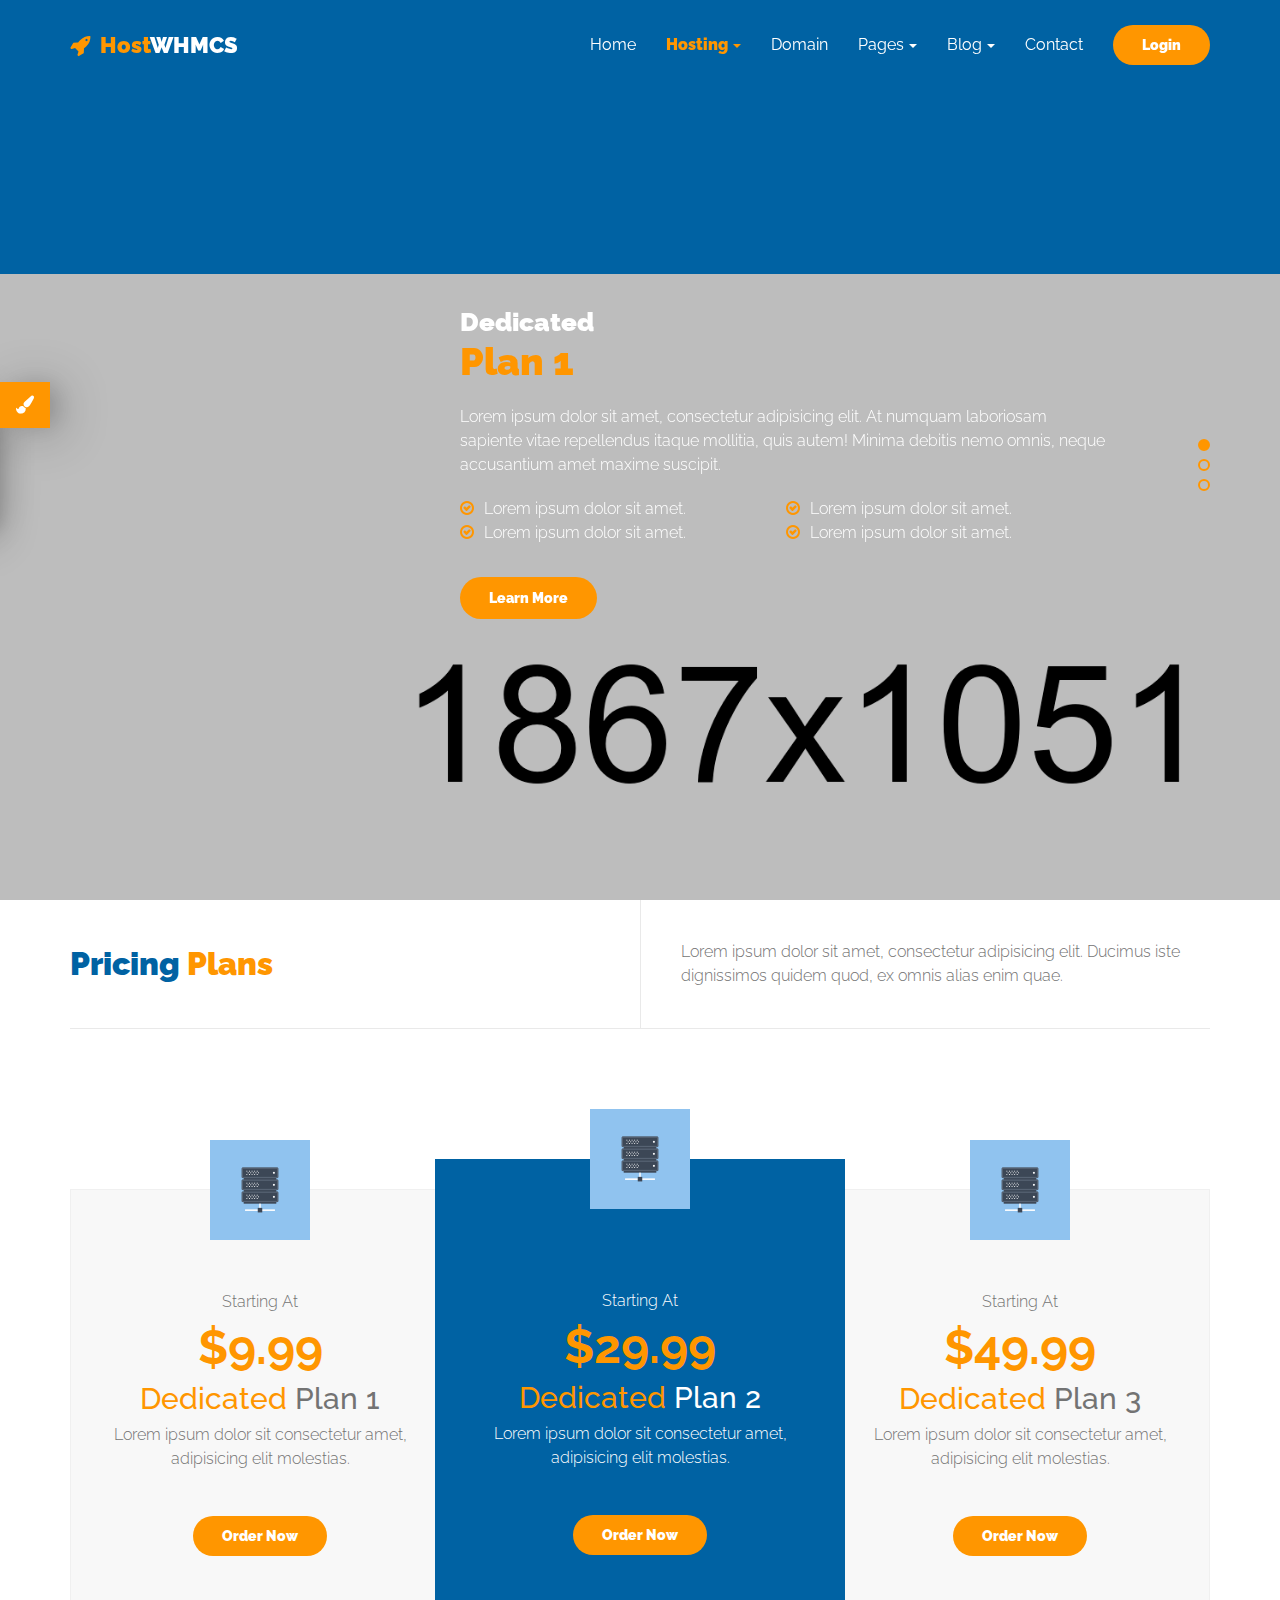
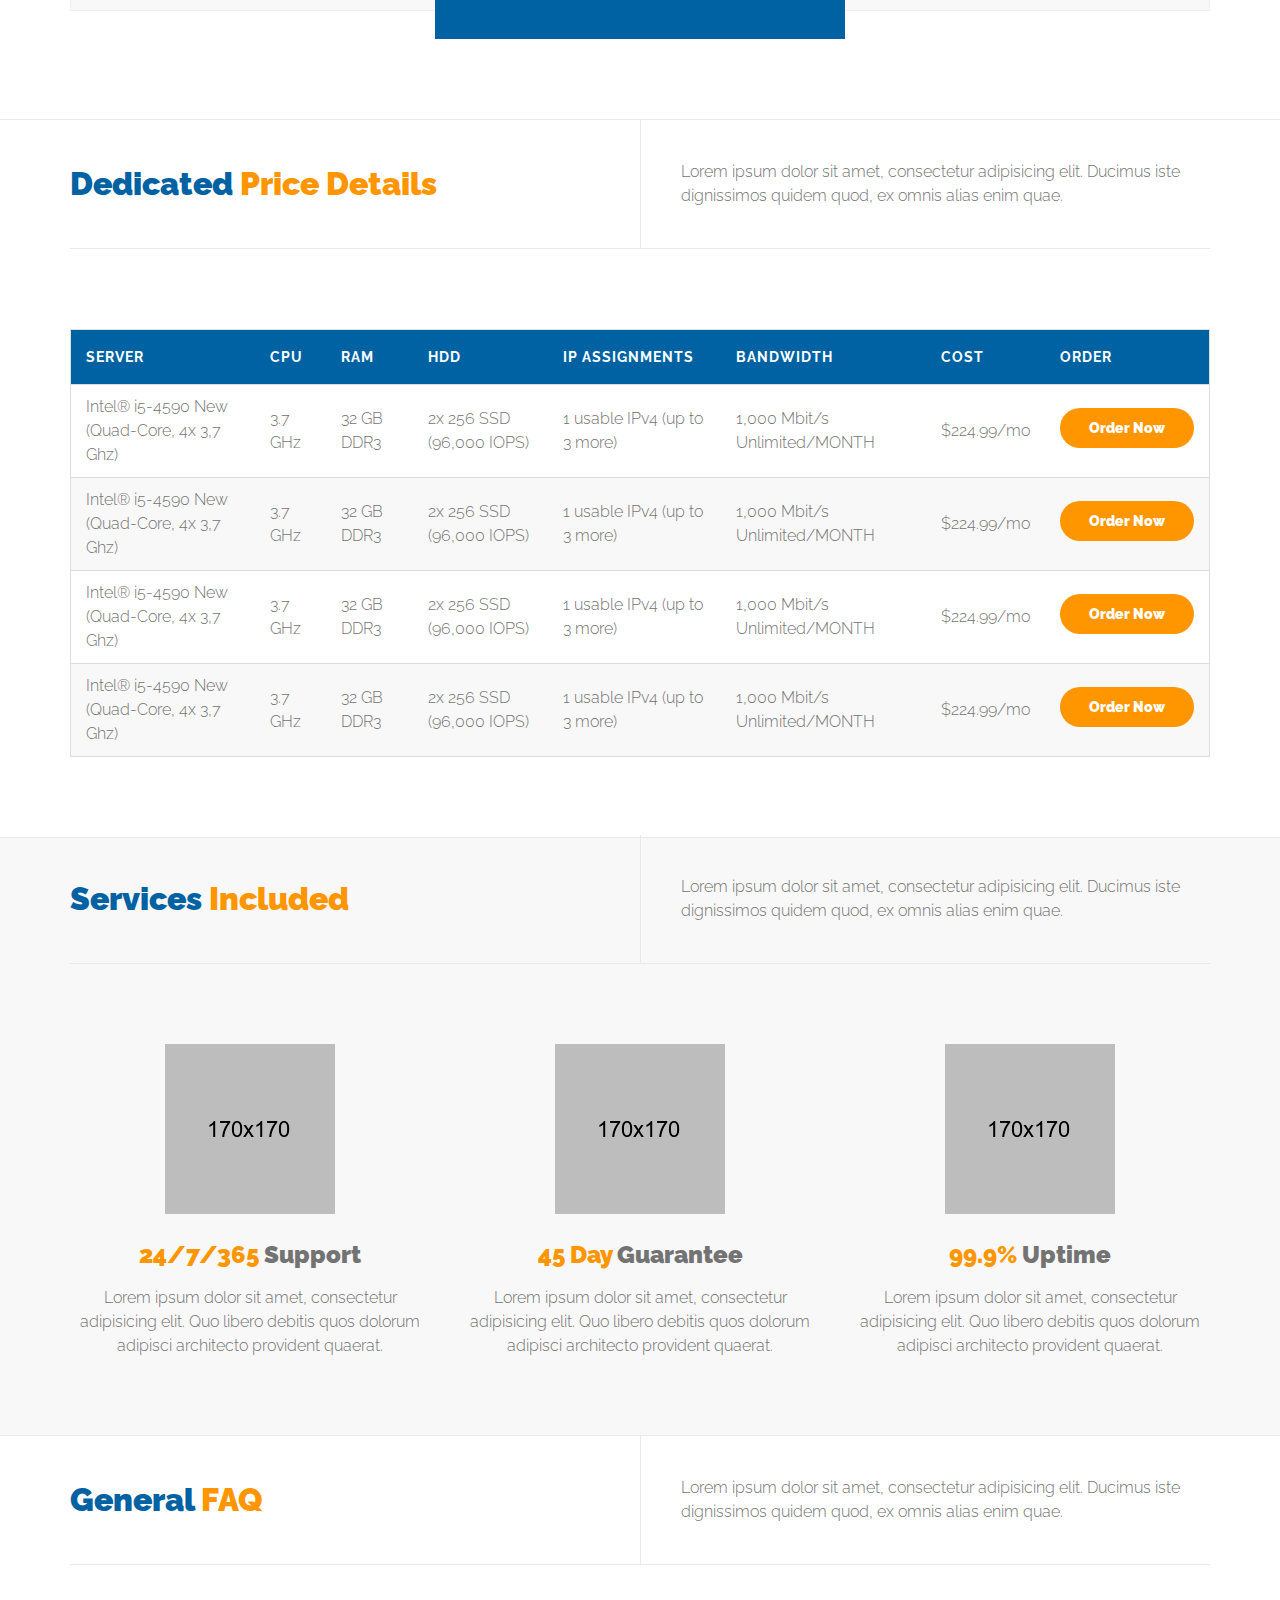
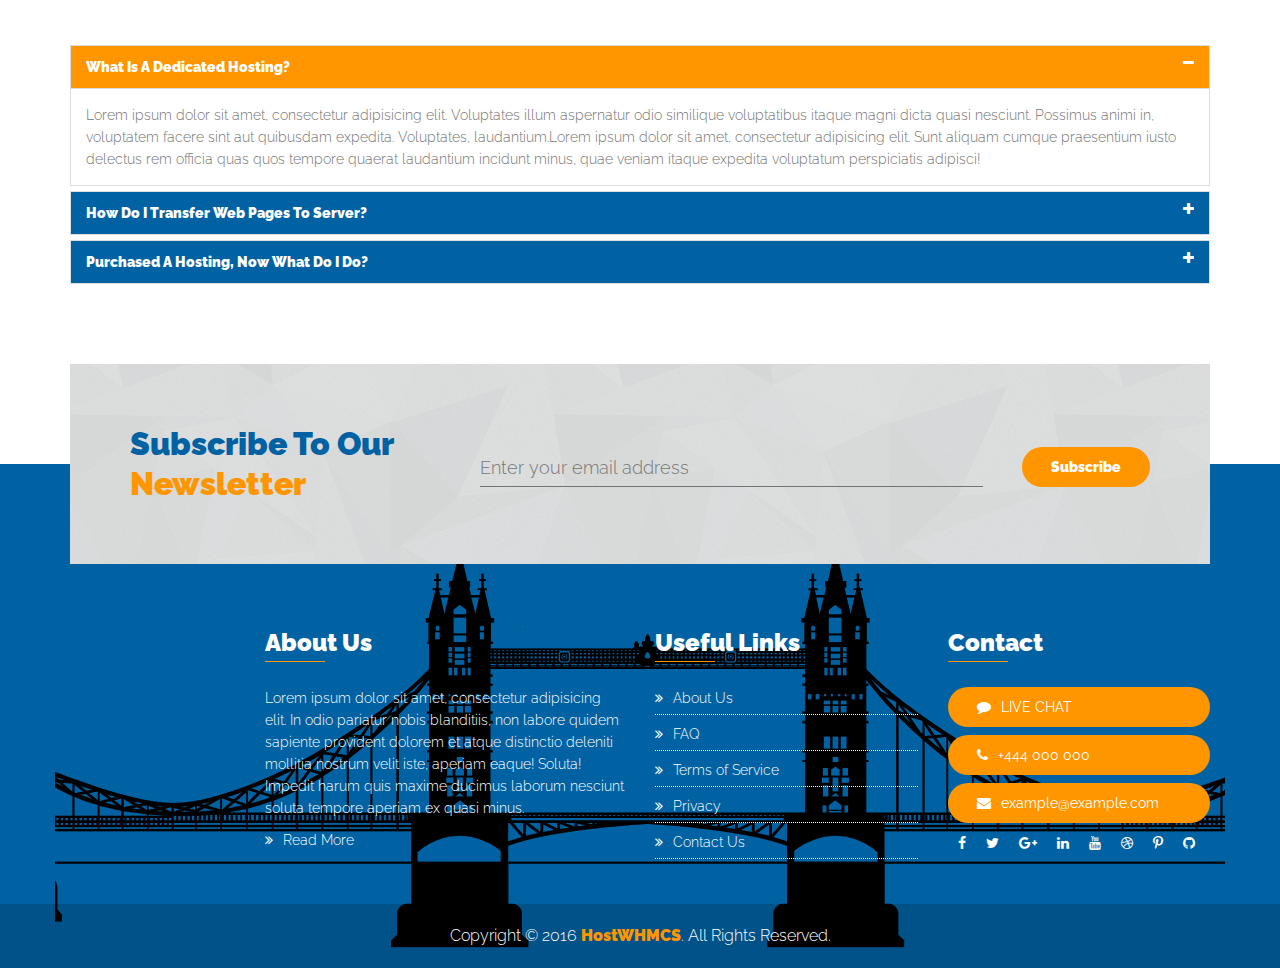
<file: dedicated-hosting.html>
<!DOCTYPE html>
<html lang="en">
<head>
    <meta charset="utf-8">
    <meta http-equiv="X-UA-Compatible" content="IE=edge">
    <meta name="viewport" content="width=device-width, initial-scale=1, user-scalable=no">
    
    <meta name="description" content="">
    <meta name="author" content="">
    
    <title>HostWHMCS - Responsive Web Hosting and WHMCS Template</title>

    <!-- ====Favicons==== -->
    <link rel="shortcut icon" href="favicon.png" type="image/x-icon">
    <link rel="icon" href="favicon.png" type="image/x-icon">
    
    
    <!-- ====Google Font Stylesheet==== -->
    <link href='https://fonts.googleapis.com/css?family=Raleway:300,400,900' rel='stylesheet' type='text/css'>

    <!-- ====Font Awesome Stylesheet==== -->
    <link href="css/font-awesome.min.css" rel="stylesheet">
    
    <!-- ====Bootstrap Stylesheet==== -->
    <link href="css/bootstrap.min.css" rel="stylesheet">
    
    <!-- ====bxSlider Plugin==== -->
    <link href="css/jquery.bxslider.min.css" rel="stylesheet">
    
    <!-- ====Main Stylesheet==== -->
    <link href="style.css" rel="stylesheet">
    
    <!-- ====Responsive Stylesheet==== -->
    <link href="css/responsive-style.css" rel="stylesheet">
    
    <!-- ====Theme Color Stylesheet==== -->
    <link href="css/colors/theme-color-1.css" rel="stylesheet" id="changeColorScheme">

    <!-- HTML5 Shim and Respond.js IE9 support of HTML5 elements and media queries -->
    <!--[if lt IE 9]>
        <script src="https://oss.maxcdn.com/libs/html5shiv/3.7.0/html5shiv.js"></script>
        <script src="https://oss.maxcdn.com/libs/respond.js/1.4.2/respond.min.js"></script>
    <![endif]-->
</head>
<body>
    <!-- Preloader Start -->
    <div id="preloader">
        <div class="preloader loading">
            <span class="slice"></span>
            <span class="slice"></span>
            <span class="slice"></span>
            <span class="slice"></span>
            <span class="slice"></span>
            <span class="slice"></span>
        </div>
    </div>
    <!-- Preloader End -->

    <!-- Wrapper Start -->
    <div class="wrapper">
        <!-- Header Area Start -->
        <header id="header">
            <!-- Header Navbar Start -->
            <nav class="header--navbar navbar navbar-fixed-top">
                <div class="container">
                    <div class="navbar-header">
                        <!-- Navbar Toggle Button Start -->
                        <button type="button" class="navbar-toggle collapsed" data-toggle="collapse" data-target="#headerNav">
                            <span class="sr-only">Toggle navigation</span>
                            <span class="icon-bar"></span>
                            <span class="icon-bar"></span>
                            <span class="icon-bar"></span>
                        </button>
                        <!-- Navbar Toggle Button End -->
                        <!-- Logo Start -->
                        <a href="index.html" class="header--logo navbar-brand">
                            <span><i class="fa fm fa-rocket"></i>Host</span>WHMCS
                        </a>
                        <!-- Logo End -->
                    </div>
                    <!-- Header Nav Start -->
                    <div id="headerNav" class="navbar-collapse collapse">
                        <div class="header--login-btn">
                            <a href="login.html" class="btn--primary btn--ripple">Login</a>
                        </div>
                        
                        <ul class="nav navbar-nav navbar-right">
                            <li><a href="index.html">Home</a></li>
                            <li class="dropdown active">
                                <a href="#" data-toggle="dropdown">Hosting<span class="caret"></span></a>
                                <ul class="dropdown-menu">
                                    <li><a href="shared-hosting.html">Shared Hosting</a></li>
                                    <li><a href="reseller-hosting.html">Reseller Hosting</a></li>
                                    <li><a href="vps-hosting.html">VPS Hosting</a></li>
                                    <li class="active"><a href="dedicated-hosting.html">Dedicated Hosting</a></li>
                                </ul>
                            </li>
                            <li><a href="domain.html">Domain</a></li>
                            <li class="dropdown">
                                <a href="#" data-toggle="dropdown">Pages<span class="caret"></span></a>
                                <ul class="dropdown-menu">
                                    <li><a href="about.html">About</a></li>
                                    <li><a href="faq.html">FAQ</a></li>
                                    <li><a href="testimonial.html">Testimonial</a></li>
                                    <li><a href="login.html">Login</a></li>
                                    <li><a href="signup.html">Signup</a></li>
                                    <li><a href="affiliate.html">Affiliate</a></li>
                                    <li><a href="404.html">404</a></li>
                                </ul>
                            </li>
                            <li class="dropdown">
                                <a href="#" data-toggle="dropdown">Blog<span class="caret"></span></a>
                                <ul class="dropdown-menu">
                                    <li><a href="blog.html">Blog</a></li>
                                    <li><a href="blog-sidebar-left.html">Blog Sidebar Left</a></li>
                                    <li><a href="blog-sidebar-right.html">Blog Sidebar Right</a></li>
                                    <li><a href="blog-details.html">Blog Details</a></li>
                                </ul>
                            </li>
                            <li><a href="contact.html">Contact</a></li>
                        </ul>
                    </div>
                    <!-- Header Nav End -->
                </div>
            </nav>
            <!-- Header Navbar End -->
        </header>
        <!-- Header Area End -->
        <!-- Banner Area Start -->
        <div id="banner">
            <div class="banner--bg-animate" data-bg-img="img/banner-slider-img/rocket.png"></div>
            <div class="vc-parent">
                <div class="vc-child">
                    <!-- Banner Slider Start -->
                    <div class="banner--slider BannerSlider">
                        <!-- Banner Item Start -->
                        <div class="banner--item">
                            <div class="container">
                                <div class="row">
                                    <div class="col-md-7 col-md-offset-4">
                                        <!-- Banner Content Start -->
                                        <div class="banner--content">
                                            <h3>Dedicated</h3>
                                            <h2>Plan 1</h2>
            
                                            <p>Lorem ipsum dolor sit amet, consectetur adipisicing elit. At numquam laboriosam sapiente vitae repellendus itaque mollitia, quis autem! Minima debitis nemo omnis, neque accusantium amet maxime suscipit.</p>
            
                                            <ul>
                                                <li>Lorem ipsum dolor sit amet.</li>
                                                <li>Lorem ipsum dolor sit amet.</li>
                                                <li>Lorem ipsum dolor sit amet.</li>
                                                <li>Lorem ipsum dolor sit amet.</li>
                                            </ul>
            
                                            <a href="#" class="btn--primary btn--ripple">Learn More</a>
                                        </div>
                                        <!-- Banner Content End -->
                                    </div>
                                </div>
                            </div>
                        </div>
                        <!-- Banner Item End -->
                        <!-- Banner Item Start -->
                        <div class="banner--item">
                            <div class="container">
                                <div class="row">
                                    <div class="col-md-7 col-md-offset-4">
                                        <!-- Banner Content Start -->
                                        <div class="banner--content">
                                            <h3>Dedicated</h3>
                                            <h2>Plan 2</h2>
            
                                            <p>Lorem ipsum dolor sit amet, consectetur adipisicing elit. At numquam laboriosam sapiente vitae repellendus itaque mollitia, quis autem! Minima debitis nemo omnis, neque accusantium amet maxime suscipit.</p>
            
                                            <ul>
                                                <li>Lorem ipsum dolor sit amet.</li>
                                                <li>Lorem ipsum dolor sit amet.</li>
                                                <li>Lorem ipsum dolor sit amet.</li>
                                                <li>Lorem ipsum dolor sit amet.</li>
                                            </ul>
            
                                            <a href="#" class="btn--primary btn--ripple">Learn More</a>
                                        </div>
                                        <!-- Banner Content End -->
                                    </div>
                                </div>
                            </div>
                        </div>
                        <!-- Banner Item End -->
                        <!-- Banner Item Start -->
                        <div class="banner--item">
                            <div class="container">
                                <div class="row">
                                    <div class="col-md-7 col-md-offset-4">
                                        <!-- Banner Content Start -->
                                        <div class="banner--content">
                                            <h3>Dedicated</h3>
                                            <h2>Plan 3</h2>
            
                                            <p>Lorem ipsum dolor sit amet, consectetur adipisicing elit. At numquam laboriosam sapiente vitae repellendus itaque mollitia, quis autem! Minima debitis nemo omnis, neque accusantium amet maxime suscipit.</p>
            
                                            <ul>
                                                <li>Lorem ipsum dolor sit amet.</li>
                                                <li>Lorem ipsum dolor sit amet.</li>
                                                <li>Lorem ipsum dolor sit amet.</li>
                                                <li>Lorem ipsum dolor sit amet.</li>
                                            </ul>
            
                                            <a href="#" class="btn--primary btn--ripple">Learn More</a>
                                        </div>
                                        <!-- Banner Content End -->
                                    </div>
                                </div>
                            </div>
                        </div>
                        <!-- Banner Item End -->
                    </div>
                    <!-- Banner Slider End -->
                </div>
            </div>
        </div>
        <!-- Banner Area End -->
        <!-- Pricing Area Start -->
        <div id="pricing">
            <div class="container">
                <!-- Section Title Start -->
                <div class="section--title">
                    <div class="row">
                        <div class="col-md-6">
                            <h2>Pricing <span>Plans</span></h2>
                        </div>
                        <div class="col-md-6">
                            <p>Lorem ipsum dolor sit amet, consectetur adipisicing elit. Ducimus iste dignissimos quidem quod, ex omnis alias enim quae.</p>
                        </div>
                    </div>
                </div>
                <!-- Section Title End -->
                <div class="row reset-gutter">
                    <div class="col-md-4 pricing--item-h">
                        <!-- Pricing Item Start -->
                        <div class="pricing--item">
                            <div class="pricing--header">
                                <div class="pricing--icon">
                                    <img src="img/pricing-img/dedicated.png" alt="" class="img-responsive center-block">
                                </div>
                            </div>
                            <div class="pricing--body">
                                <div class="pricing--tag">
                                    <p>Starting At <strong>$9.99</strong></p>
                                </div>
                                <div class="pricing--details">
                                    <h2><strong>Dedicated</strong> Plan 1</h2>
                                    <p>Lorem ipsum dolor sit consectetur amet, adipisicing elit molestias.</p>
                                </div>
                            </div>
                            <div class="pricing--footer">
                                <a href="#" class="btn--primary btn--ripple">Order Now</a>
                            </div>
                        </div>
                        <!-- Pricing Item End -->
                    </div>
                    <div class="col-md-4 pricing--item-h">
                        <!-- Pricing Item Start -->
                        <div class="pricing--item raised">
                            <div class="pricing--header">
                                <div class="pricing--icon">
                                    <img src="img/pricing-img/dedicated.png" alt="" class="img-responsive center-block">
                                </div>
                            </div>
                            <div class="pricing--body">
                                <div class="pricing--tag">
                                    <p>Starting At <strong>$29.99</strong></p>
                                </div>
                                <div class="pricing--details">
                                    <h2><strong>Dedicated</strong> Plan 2</h2>
                                    <p>Lorem ipsum dolor sit consectetur amet, adipisicing elit molestias.</p>
                                </div>
                            </div>
                            <div class="pricing--footer">
                                <a href="#" class="btn--primary btn--ripple">Order Now</a>
                            </div>
                        </div>
                        <!-- Pricing Item End -->
                    </div>
                    <div class="col-md-4 pricing--item-h">
                        <!-- Pricing Item Start -->
                        <div class="pricing--item">
                            <div class="pricing--header">
                                <div class="pricing--icon">
                                    <img src="img/pricing-img/dedicated.png" alt="" class="img-responsive center-block">
                                </div>
                            </div>
                            <div class="pricing--body">
                                <div class="pricing--tag">
                                    <p>Starting At <strong>$49.99</strong></p>
                                </div>
                                <div class="pricing--details">
                                    <h2><strong>Dedicated</strong> Plan 3</h2>
                                    <p>Lorem ipsum dolor sit consectetur amet, adipisicing elit molestias.</p>
                                </div>
                            </div>
                            <div class="pricing--footer">
                                <a href="#" class="btn--primary btn--ripple">Order Now</a>
                            </div>
                        </div>
                        <!-- Pricing Item End -->
                    </div>
                </div>
            </div>
        </div>
        <!-- Pricing Area End -->
        <!-- Price Details 2 Area Start -->
        <div id="priceDetails2">
            <div class="container">
                <!-- Section Title Start -->
                <div class="section--title">
                    <div class="row">
                        <div class="col-md-6">
                            <h2>Dedicated <span>Price Details</span></h2>
                        </div>
                        <div class="col-md-6">
                            <p>Lorem ipsum dolor sit amet, consectetur adipisicing elit. Ducimus iste dignissimos quidem quod, ex omnis alias enim quae.</p>
                        </div>
                    </div>
                </div>
                <!-- Section Title End -->
                <div class="price-details-2--content">
                    <table>
                        <thead>
                            <tr>
                                <th>SERVER</th>
                                <th>CPU</th>
                                <th>RAM</th>
                                <th>HDD</th>
                                <th>IP ASSIGNMENTS</th>
                                <th>BANDWIDTH</th>
                                <th>COST</th>
                                <th>ORDER</th>
                            </tr>
                        </thead>
                        <tbody>
                            <tr>
                                <td data-label="SERVER">Intel® i5-4590  New (Quad-Core, 4x 3,7 Ghz)</td>
                                <td data-label="CPU">3.7 GHz</td>
                                <td data-label="RAM">32 GB DDR3</td>
                                <td data-label="HDD">2x 256 SSD (96,000 IOPS)</td>
                                <td data-label="IP ASSIGNMENTS">1 usable IPv4 (up to 3 more)</td>
                                <td data-label="BANDWIDTH">1,000 Mbit/s Unlimited/MONTH</td>
                                <td data-label="COST">$224.99/mo</td>
                                <td data-label="ORDER"><a href="#" class="btn--primary btn--ripple">Order Now</a></td>
                            </tr>
                            <tr>
                                <td data-label="SERVER">Intel® i5-4590  New (Quad-Core, 4x 3,7 Ghz)</td>
                                <td data-label="CPU">3.7 GHz</td>
                                <td data-label="RAM">32 GB DDR3</td>
                                <td data-label="HDD">2x 256 SSD (96,000 IOPS)</td>
                                <td data-label="IP ASSIGNMENTS">1 usable IPv4 (up to 3 more)</td>
                                <td data-label="BANDWIDTH">1,000 Mbit/s Unlimited/MONTH</td>
                                <td data-label="COST">$224.99/mo</td>
                                <td data-label="ORDER"><a href="#" class="btn--primary btn--ripple">Order Now</a></td>
                            </tr>
                            <tr>
                                <td data-label="SERVER">Intel® i5-4590  New (Quad-Core, 4x 3,7 Ghz)</td>
                                <td data-label="CPU">3.7 GHz</td>
                                <td data-label="RAM">32 GB DDR3</td>
                                <td data-label="HDD">2x 256 SSD (96,000 IOPS)</td>
                                <td data-label="IP ASSIGNMENTS">1 usable IPv4 (up to 3 more)</td>
                                <td data-label="BANDWIDTH">1,000 Mbit/s Unlimited/MONTH</td>
                                <td data-label="COST">$224.99/mo</td>
                                <td data-label="ORDER"><a href="#" class="btn--primary btn--ripple">Order Now</a></td>
                            </tr>
                            <tr>
                                <td data-label="SERVER">Intel® i5-4590  New (Quad-Core, 4x 3,7 Ghz)</td>
                                <td data-label="CPU">3.7 GHz</td>
                                <td data-label="RAM">32 GB DDR3</td>
                                <td data-label="HDD">2x 256 SSD (96,000 IOPS)</td>
                                <td data-label="IP ASSIGNMENTS">1 usable IPv4 (up to 3 more)</td>
                                <td data-label="BANDWIDTH">1,000 Mbit/s Unlimited/MONTH</td>
                                <td data-label="COST">$224.99/mo</td>
                                <td data-label="ORDER"><a href="#" class="btn--primary btn--ripple">Order Now</a></td>
                            </tr>
                        </tbody>
                    </table>
                </div>
            </div>
        </div>
        <!-- Price Details 2 Area End -->
        <!-- Features Area Start -->
        <div id="features" class="bg--whitesmoke">
            <div class="container">
                <!-- Section Title Start -->
                <div class="section--title">
                    <div class="row">
                        <div class="col-md-6">
                            <h2>Services <span>Included</span></h2>
                        </div>
                        <div class="col-md-6">
                            <p>Lorem ipsum dolor sit amet, consectetur adipisicing elit. Ducimus iste dignissimos quidem quod, ex omnis alias enim quae.</p>
                        </div>
                    </div>
                </div>
                <!-- Section Title End -->
                <div class="row">
                    <div class="col-md-4 feature--item-h">
                        <!-- Feature Item Start -->
                        <div class="feature--item">
                            <div class="feature--icon">
                                <img src="img/feature-img/icon-01.png" alt="" class="img-responsive center-block">
                            </div>
                            <div class="feature--content">
                                <h2><span>24/7/365</span> Support</h2>
                                <p>Lorem ipsum dolor sit amet, consectetur adipisicing elit. Quo libero debitis quos dolorum adipisci architecto provident quaerat.</p>
                            </div>
                        </div>
                        <!-- Feature Item End -->
                    </div>
                    <div class="col-md-4 feature--item-h">
                        <!-- Feature Item Start -->
                        <div class="feature--item">
                            <div class="feature--icon">
                                <img src="img/feature-img/icon-02.png" alt="" class="img-responsive center-block">
                            </div>
                            <div class="feature--content">
                                <h2><span>45 Day</span> Guarantee</h2>
                                <p>Lorem ipsum dolor sit amet, consectetur adipisicing elit. Quo libero debitis quos dolorum adipisci architecto provident quaerat.</p>
                            </div>
                        </div>
                        <!-- Feature Item End -->
                    </div>
                    <div class="col-md-4 feature--item-h">
                        <!-- Feature Item Start -->
                        <div class="feature--item">
                            <div class="feature--icon">
                                <img src="img/feature-img/icon-03.png" alt="" class="img-responsive center-block">
                            </div>
                            <div class="feature--content">
                                <h2><span>99.9%</span> Uptime</h2>
                                <p>Lorem ipsum dolor sit amet, consectetur adipisicing elit. Quo libero debitis quos dolorum adipisci architecto provident quaerat.</p>
                            </div>
                        </div>
                        <!-- Feature Item End -->
                    </div>
                </div>
            </div>
        </div>
        <!-- Features Area End -->
        <!-- FAQ Area Start -->
        <div id="faq">
            <div class="container">
                <!-- Section Title Start -->
                <div class="section--title">
                    <div class="row">
                        <div class="col-md-6">
                            <h2>General <span>FAQ</span></h2>
                        </div>
                        <div class="col-md-6">
                            <p>Lorem ipsum dolor sit amet, consectetur adipisicing elit. Ducimus iste dignissimos quidem quod, ex omnis alias enim quae.</p>
                        </div>
                    </div>
                </div>
                <!-- Section Title End -->
                <!-- FAQ Content Start -->
                <div class="faq--content">
                    <div class="tab-content">
                        <div role="tabpanel" class="tab-pane fade in active" id="faqTab">
                            <div class="panel-group accordion" id="faqAccordion" role="tablist">
                                <!-- Accordion Item Start -->
                                <div class="panel panel-default active">
                                    <div class="panel-heading" role="tab">
                                        <a href="#faqTabQ1" role="button" data-toggle="collapse" data-parent="#faqAccordion">
                                            <h4 class="panel-title">what is a Dedicated hosting? <i class="fa fa-minus"></i></h4>
                                        </a>
                                    </div>
                                    <div id="faqTabQ1" class="panel-collapse collapse in" role="tabpanel">
                                        <div class="panel-body">
                                            <p>Lorem ipsum dolor sit amet, consectetur adipisicing elit. Voluptates illum aspernatur odio similique voluptatibus itaque magni dicta quasi nesciunt. Possimus animi in, voluptatem facere sint aut quibusdam expedita. Voluptates, laudantium.Lorem ipsum dolor sit amet, consectetur adipisicing elit. Sunt aliquam cumque praesentium iusto delectus rem officia quas quos tempore quaerat laudantium incidunt minus, quae veniam itaque expedita voluptatum perspiciatis adipisci!</p>
                                        </div>
                                    </div>
                                </div>
                                <!-- Accordion Item End -->
                                <!-- Accordion Item Start -->
                                <div class="panel panel-default">
                                    <div class="panel-heading" role="tab">
                                        <a href="#faqTabQ2" class="collapsed" role="button" data-toggle="collapse" data-parent="#faqAccordion">
                                            <h4 class="panel-title">how do i transfer web pages to server? <i class="fa fa-minus"></i></h4>
                                        </a>
                                    </div>
                                    <div id="faqTabQ2" class="panel-collapse collapse" role="tabpanel">
                                        <div class="panel-body">
                                            <p>Lorem ipsum dolor sit amet, consectetur adipisicing elit. Voluptates illum aspernatur odio similique voluptatibus itaque magni dicta quasi nesciunt. Possimus animi in, voluptatem facere sint aut quibusdam expedita. Voluptates, laudantium.Lorem ipsum dolor sit amet, consectetur adipisicing elit. Sunt aliquam cumque praesentium iusto delectus rem officia quas quos tempore quaerat laudantium incidunt minus, quae veniam itaque expedita voluptatum perspiciatis adipisci!</p>
                                        </div>
                                    </div>
                                </div>
                                <!-- Accordion Item End -->
                                <!-- Accordion Item Start -->
                                <div class="panel panel-default">
                                    <div class="panel-heading" role="tab">
                                        <a href="#faqTabQ3" class="collapsed" role="button" data-toggle="collapse" data-parent="#faqAccordion">
                                            <h4 class="panel-title">purchased a hosting, now what do i do? <i class="fa fa-minus"></i></h4>
                                        </a>
                                    </div>
                                    <div id="faqTabQ3" class="panel-collapse collapse" role="tabpanel">
                                        <div class="panel-body">
                                            <p>Lorem ipsum dolor sit amet, consectetur adipisicing elit. Voluptates illum aspernatur odio similique voluptatibus itaque magni dicta quasi nesciunt. Possimus animi in, voluptatem facere sint aut quibusdam expedita. Voluptates, laudantium.Lorem ipsum dolor sit amet, consectetur adipisicing elit. Sunt aliquam cumque praesentium iusto delectus rem officia quas quos tempore quaerat laudantium incidunt minus, quae veniam itaque expedita voluptatum perspiciatis adipisci!</p>
                                        </div>
                                    </div>
                                </div>
                                <!-- Accordion Item End -->
                            </div>
                        </div>
                    </div>
                </div>
                <!-- FAQ Content End -->
            </div>
        </div>
        <!-- FAQ Area End -->
        <!-- Subscribe Area Start -->
        <div id="subscribe">
            <div class="subscribe--sticky">
                <div class="container">
                    <!-- Subscribe Content Start -->
                    <div class="subscribe--content" data-bg-img="img/subscribe-img/bg.png">
                        <div class="row">
                            <div class="col-md-4">
                                <!-- Section Title Start -->
                                <div class="section--title block">
                                    <h2>Subscribe To Our<span>Newsletter</span></h2>
                                </div>
                                <!-- Section Title End -->
                            </div>
                            <div class="col-md-8">
                                <!-- Subscribe Form Start -->
                                <div class="subscribe--form">
                                    <form action="http://themelooks.us12.list-manage.com/subscribe/post?u=50e1e21235cbd751ab4c1ebaa&amp;id=ac81d988e4" method="post" name="mc-embedded-subscribe-form" target="_blank" novalidate="novalidate">
                                        <div class="input--text">
                                            <input type="text" value="" name="EMAIL" placeholder="Enter your email address">
                                            <span class="highlight"></span>
                                        </div>
                                        <button type="submit" class="btn--primary btn--ripple">Subscribe</button>
                                    </form>
                                </div>
                                <!-- Subscribe Form End -->
                            </div>
                        </div>
                    </div>
                    <!-- Subscribe Content End -->
                </div>
            </div>
        </div>
        <!-- Subscribe Area End -->
        <!-- Footer Area Start -->
        <footer id="footer">
            <div class="container">
                <!-- Footer Background Image Start -->
                <div class="footer--bg" data-bg-img="img/footer-img/bg.png"></div>
                <!-- Footer Background Image End -->
                <div class="row">
                    <!-- Footer Widget Start -->
                    <div class="col-md-4 col-md-offset-2 footer--widget">
                        <!-- Footer About Widget Start -->
                        <div class="footer--about">
                            <h2>About Us</h2>
                            <p>Lorem ipsum dolor sit amet, consectetur adipisicing elit. In odio pariatur nobis blanditiis, non labore quidem sapiente provident dolorem et atque distinctio deleniti mollitia nostrum velit iste, aperiam eaque! Soluta! Impedit harum quis maxime ducimus  laborum nesciunt soluta tempore aperiam ex quasi minus.</p>
                            <a href="#"><i class="fa fm fa-angle-double-right"></i>Read More</a>
                        </div>
                        <!-- Footer About Widget End -->
                    </div>
                    <!-- Footer Widget End -->
                    <!-- Footer Widget Start -->
                    <div class="col-md-3 footer--widget">
                        <!-- Footer Links Widget Start -->
                        <div class="footer--links">
                            <h2>Useful Links</h2>
                            <ul>
                                <li><a href="#"><i class="fa fm fa-angle-double-right"></i>About Us</a></li>
                                <li><a href="#"><i class="fa fm fa-angle-double-right"></i>FAQ</a></li>
                                <li><a href="#"><i class="fa fm fa-angle-double-right"></i>Terms of Service</a></li>
                                <li><a href="#"><i class="fa fm fa-angle-double-right"></i>Privacy</a></li>
                                <li><a href="#"><i class="fa fm fa-angle-double-right"></i>Contact Us</a></li>
                            </ul>
                        </div>
                        <!-- Footer Links Widget End -->
                    </div>
                    <!-- Footer Widget End -->
                    <!-- Footer Widget Start -->
                    <div class="col-md-3 footer--widget">
                        <!-- Footer Contact Widget Start -->
                        <div class="footer--contact">
                            <h2>Contact</h2>
                            <a href="#" class="btn-block btn--primary btn--ripple"><i class="fa fm fa-comment"></i>LIVE CHAT</a>
                            <a href="tel:+444000000" class="btn-block btn--primary btn--ripple"><i class="fa fm fa-phone"></i>+444 000 000</a>
                            <a href="mailto:example@example.com" class="btn-block btn--primary btn--ripple"><i class="fa fm fa-envelope"></i>example@example.com</a>

                            <div class="footer--contact-social">
                                <ul class="nav navbar-nav">
                                    <li><a href="#"><i class="fa fa-facebook"></i></a></li>
                                    <li><a href="#"><i class="fa fa-twitter"></i></a></li>
                                    <li><a href="#"><i class="fa fa-google-plus"></i></a></li>
                                    <li><a href="#"><i class="fa fa-linkedin"></i></a></li>
                                    <li><a href="#"><i class="fa fa-youtube"></i></a></li>
                                    <li><a href="#"><i class="fa fa-dribbble"></i></a></li>
                                    <li><a href="#"><i class="fa fa-pinterest-p"></i></a></li>
                                    <li><a href="#"><i class="fa fa-github"></i></a></li>
                                </ul>
                            </div>
                        </div>
                        <!-- Footer Contact Widget End -->
                    </div>
                    <!-- Footer Widget End -->
                </div>
            </div>
            <!-- Footer Copyright Start -->
            <div class="footer--copyright text-center">
                <div class="container">
                    <p>Copyright &copy; 2016 <a href="#">HostWHMCS</a>. All Rights Reserved.</p>
                </div>
            </div>
            <!-- Footer Copyright End -->
        </footer>
        <!-- Footer Area End -->
        <!-- Back To Top Button Start -->
        <div id="backToTop">
            <a href="#top" class="btn--primary btn--ripple"><i class="fa fa-angle-up"></i></a>
        </div>
        <!-- Back To Top Button Start -->
    </div>
    <!-- Wrapper End -->

    <!-- ====jQuery Library==== -->
    <script src="js/jquery-3.1.0.min.js"></script>

    <!-- ====Bootstrap Core Script==== -->
    <script src="js/bootstrap.min.js"></script>

    <!-- ====bxSlider Plugin==== -->
    <script src="js/jquery.bxslider.min.js"></script>

    <!-- ====jQuery Validate Plugin==== -->
    <script src="js/jquery.validate.min.js"></script>

    <!-- ====RetinaJS Plugin==== -->
    <script src='js/retina.min.js'></script>

    <!-- ====Color Switcher Plugin==== -->
    <script src='js/custom-color-switcher.js'></script>

    <!-- ====Main Script==== -->
    <script src="js/main.js"></script>
</body>
</html>
</file>
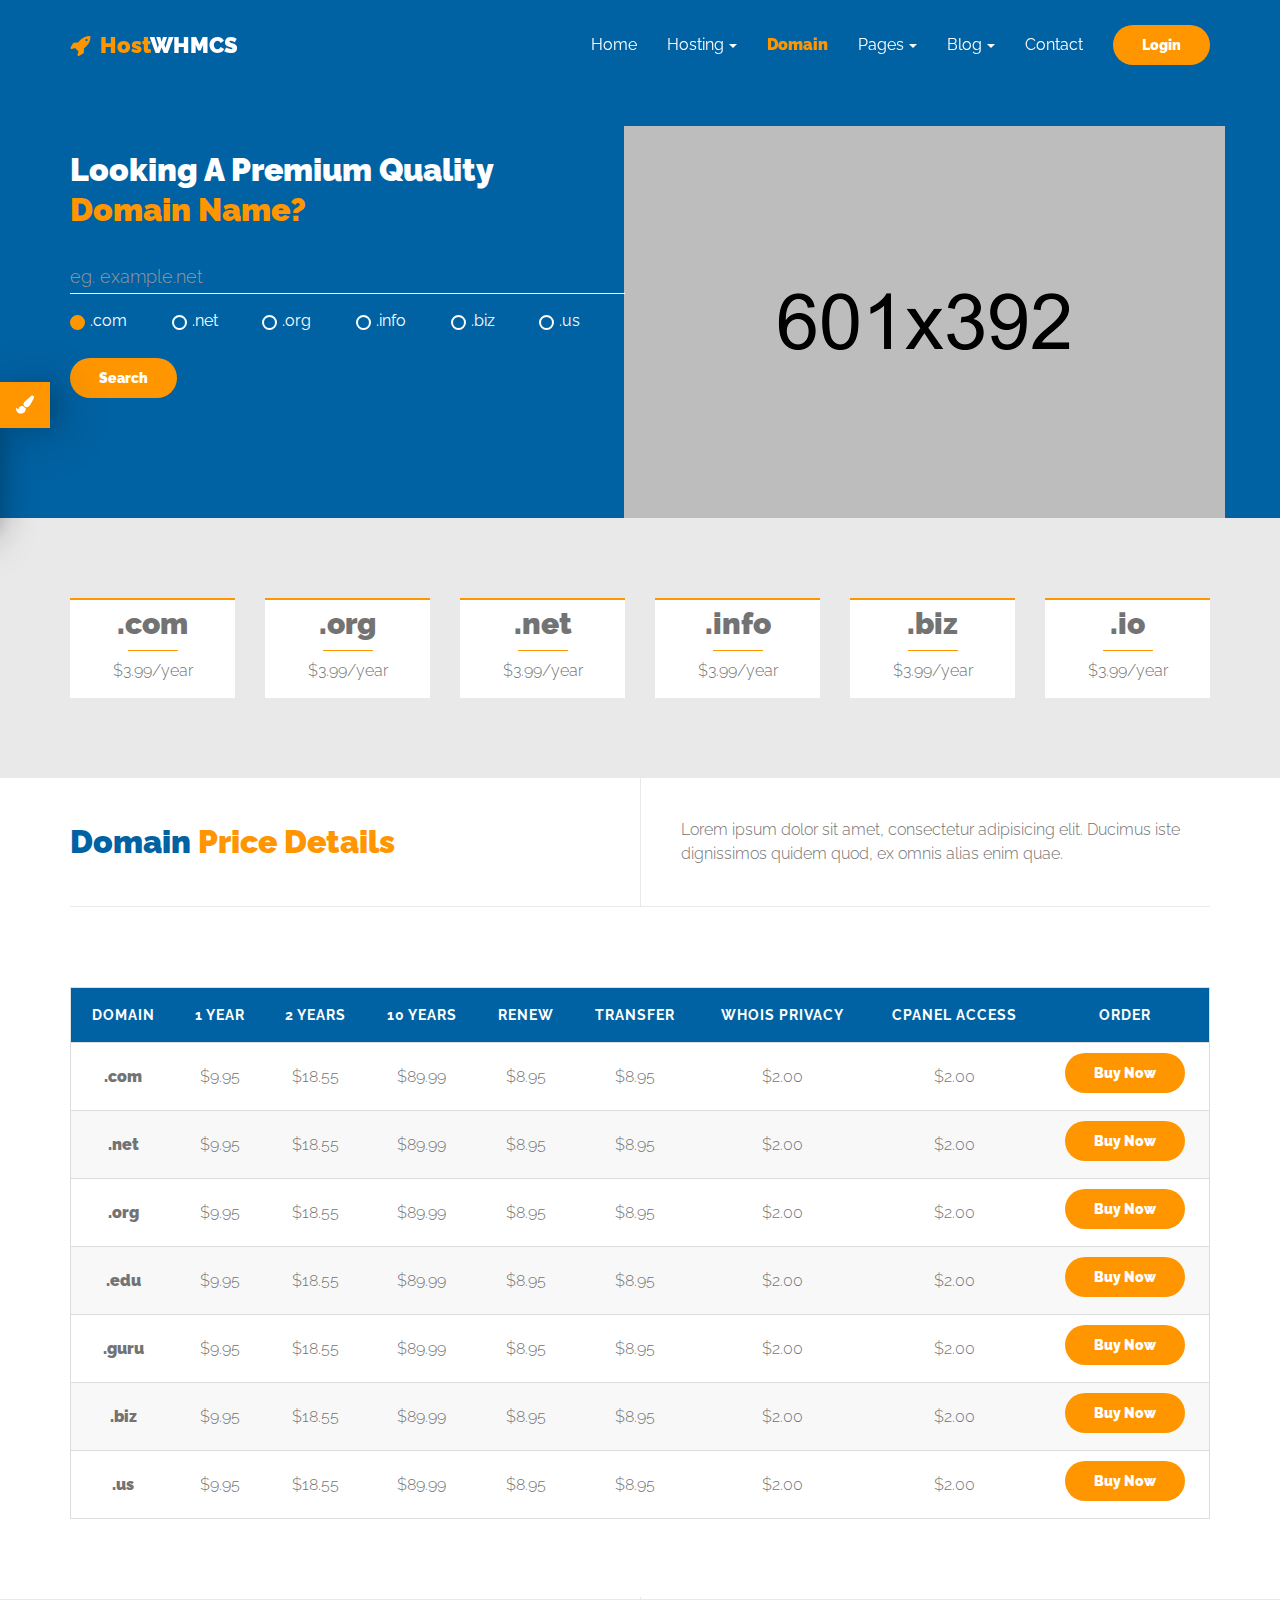
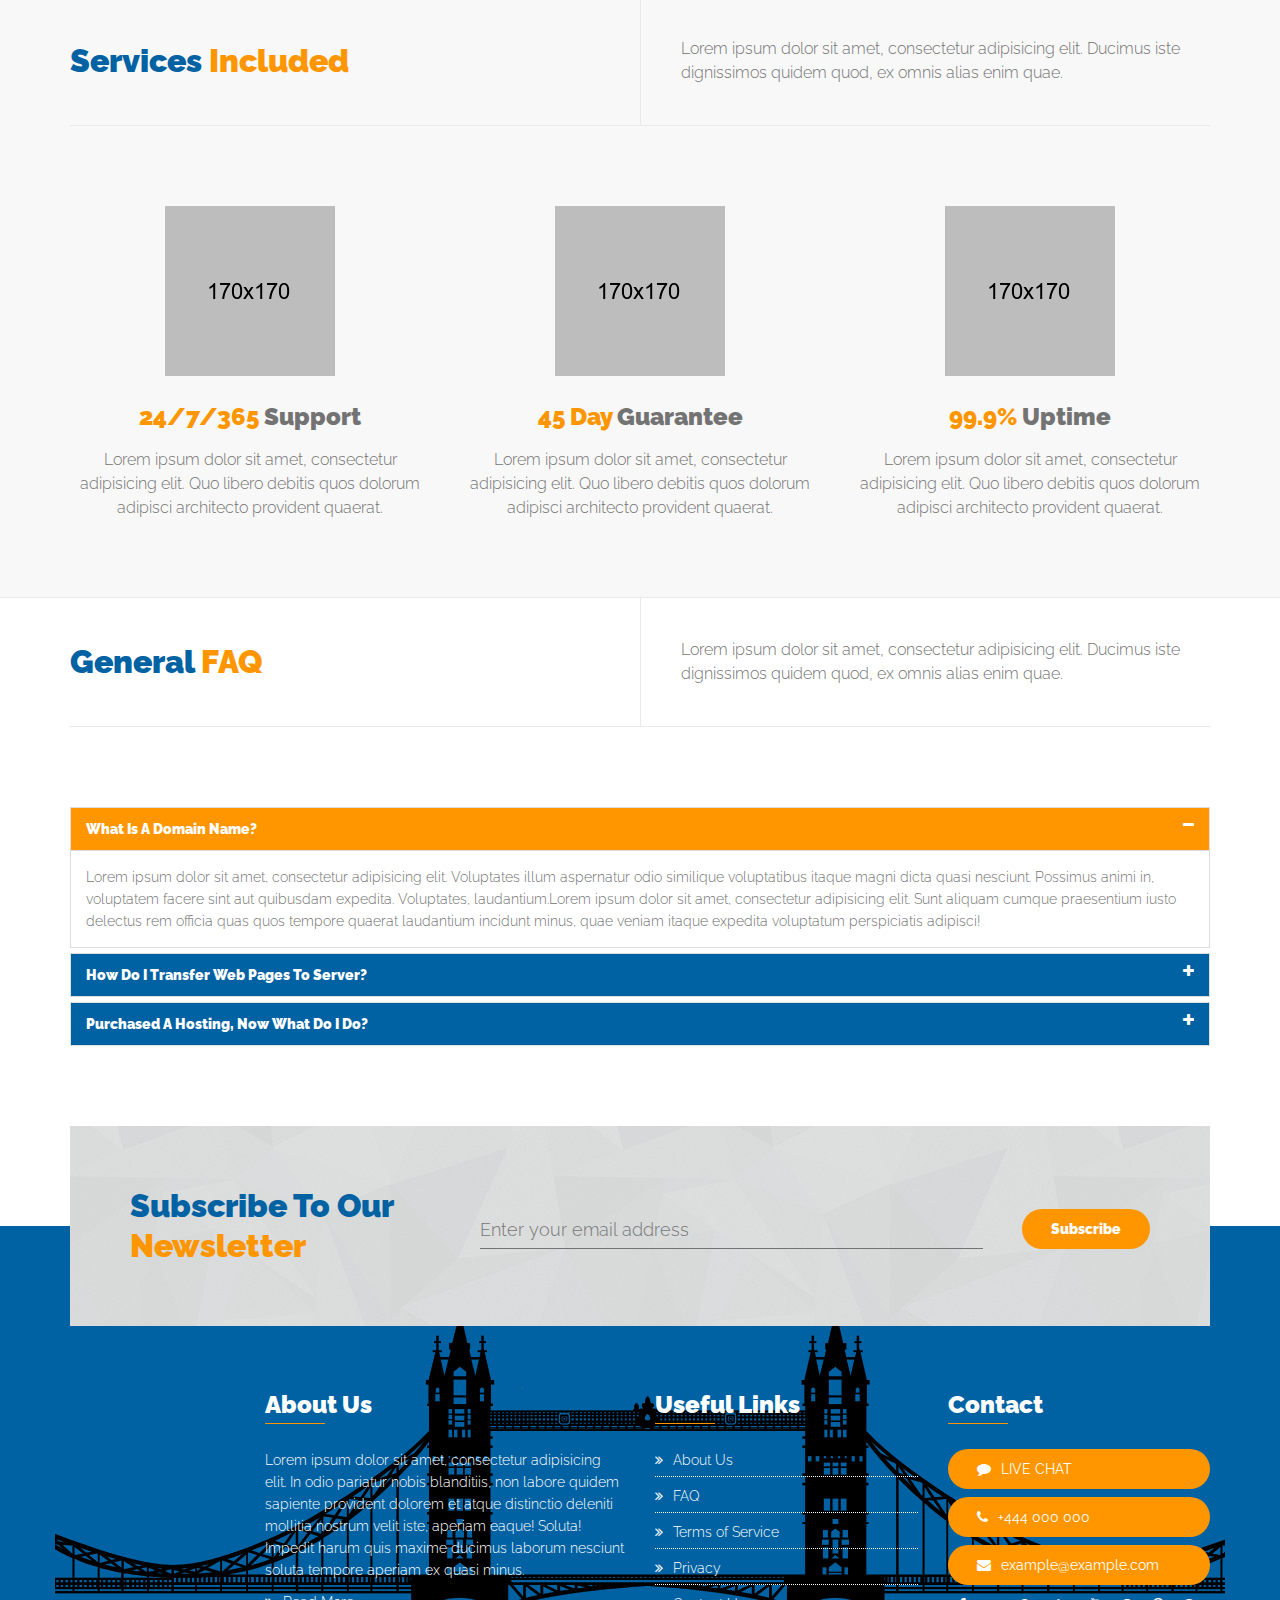
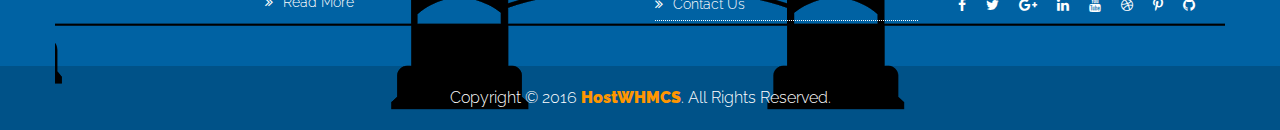
<file: domain.html>
<!DOCTYPE html>
<html lang="en">
<head>
    <meta charset="utf-8">
    <meta http-equiv="X-UA-Compatible" content="IE=edge">
    <meta name="viewport" content="width=device-width, initial-scale=1, user-scalable=no">
    
    <meta name="description" content="">
    <meta name="author" content="">
    
    <title>HostWHMCS - Responsive Web Hosting and WHMCS Template</title>

    <!-- ====Favicons==== -->
    <link rel="shortcut icon" href="favicon.png" type="image/x-icon">
    <link rel="icon" href="favicon.png" type="image/x-icon">
    
    
    <!-- ====Google Font Stylesheet==== -->
    <link href='https://fonts.googleapis.com/css?family=Raleway:300,400,900' rel='stylesheet' type='text/css'>

    <!-- ====Font Awesome Stylesheet==== -->
    <link href="css/font-awesome.min.css" rel="stylesheet">
    
    <!-- ====Bootstrap Stylesheet==== -->
    <link href="css/bootstrap.min.css" rel="stylesheet">
    
    <!-- ====Owl Carousel Plugin==== -->
    <link href="css/owl.carousel.min.css" rel="stylesheet">
    
    <!-- ====Main Stylesheet==== -->
    <link href="style.css" rel="stylesheet">
    
    <!-- ====Responsive Stylesheet==== -->
    <link href="css/responsive-style.css" rel="stylesheet">
    
    <!-- ====Theme Color Stylesheet==== -->
    <link href="css/colors/theme-color-1.css" rel="stylesheet" id="changeColorScheme">

    <!-- HTML5 Shim and Respond.js IE9 support of HTML5 elements and media queries -->
    <!--[if lt IE 9]>
        <script src="https://oss.maxcdn.com/libs/html5shiv/3.7.0/html5shiv.js"></script>
        <script src="https://oss.maxcdn.com/libs/respond.js/1.4.2/respond.min.js"></script>
    <![endif]-->
</head>
<body>
    <!-- Preloader Start -->
    <div id="preloader">
        <div class="preloader loading">
            <span class="slice"></span>
            <span class="slice"></span>
            <span class="slice"></span>
            <span class="slice"></span>
            <span class="slice"></span>
            <span class="slice"></span>
        </div>
    </div>
    <!-- Preloader End -->

    <!-- Wrapper Start -->
    <div class="wrapper">
        <!-- Header Area Start -->
        <header id="header">
            <!-- Header Navbar Start -->
            <nav class="header--navbar navbar navbar-fixed-top">
                <div class="container">
                    <div class="navbar-header">
                        <!-- Navbar Toggle Button Start -->
                        <button type="button" class="navbar-toggle collapsed" data-toggle="collapse" data-target="#headerNav">
                            <span class="sr-only">Toggle navigation</span>
                            <span class="icon-bar"></span>
                            <span class="icon-bar"></span>
                            <span class="icon-bar"></span>
                        </button>
                        <!-- Navbar Toggle Button End -->
                        <!-- Logo Start -->
                        <a href="index.html" class="header--logo navbar-brand">
                            <span><i class="fa fm fa-rocket"></i>Host</span>WHMCS
                        </a>
                        <!-- Logo End -->
                    </div>
                    <!-- Header Nav Start -->
                    <div id="headerNav" class="navbar-collapse collapse">
                        <div class="header--login-btn">
                            <a href="login.html" class="btn--primary btn--ripple">Login</a>
                        </div>
                        
                        <ul class="nav navbar-nav navbar-right">
                            <li><a href="index.html">Home</a></li>
                            <li class="dropdown">
                                <a href="#" data-toggle="dropdown">Hosting<span class="caret"></span></a>
                                <ul class="dropdown-menu">
                                    <li><a href="shared-hosting.html">Shared Hosting</a></li>
                                    <li><a href="reseller-hosting.html">Reseller Hosting</a></li>
                                    <li><a href="vps-hosting.html">VPS Hosting</a></li>
                                    <li><a href="dedicated-hosting.html">Dedicated Hosting</a></li>
                                </ul>
                            </li>
                            <li class="active"><a href="domain.html">Domain</a></li>
                            <li class="dropdown">
                                <a href="#" data-toggle="dropdown">Pages<span class="caret"></span></a>
                                <ul class="dropdown-menu">
                                    <li><a href="about.html">About</a></li>
                                    <li><a href="faq.html">FAQ</a></li>
                                    <li><a href="testimonial.html">Testimonial</a></li>
                                    <li><a href="login.html">Login</a></li>
                                    <li><a href="signup.html">Signup</a></li>
                                    <li><a href="affiliate.html">Affiliate</a></li>
                                    <li><a href="404.html">404</a></li>
                                </ul>
                            </li>
                            <li class="dropdown">
                                <a href="#" data-toggle="dropdown">Blog<span class="caret"></span></a>
                                <ul class="dropdown-menu">
                                    <li><a href="blog.html">Blog</a></li>
                                    <li><a href="blog-sidebar-left.html">Blog Sidebar Left</a></li>
                                    <li><a href="blog-sidebar-right.html">Blog Sidebar Right</a></li>
                                    <li><a href="blog-details.html">Blog Details</a></li>
                                </ul>
                            </li>
                            <li><a href="contact.html">Contact</a></li>
                        </ul>
                    </div>
                    <!-- Header Nav End -->
                </div>
            </nav>
            <!-- Header Navbar End -->
        </header>
        <!-- Header Area End -->
        <!-- Domain Search Area Start -->
        <div id="domainSearch" class="bg--midnight page">
            <div class="container">
                <div class="row">
                    <div class="col-md-6">
                        <!-- Section Title Start -->
                        <div class="section--title block">
                            <h2>Looking A Premium Quality<span>Domain Name?</span></h2>
                        </div>
                        <!-- Section Title End -->
                        <!-- Domain Search Form Start -->
                        <div class="domain-search--form">
                            <form action="#" method="get">
                                <div class="input--text">
                                    <input type="text" name="domain" placeholder="eg. example.net" class="form-control">
                                    <span class="highlight"></span>
                                </div>
                                
                                <div class="input--radio">
                                    <label class="radio-inline">
                                        <input type="radio" name="domainCheckbox" checked="checked">
                                        <span>.com</span>
                                    </label>
                                    <label class="radio-inline">
                                        <input type="radio" name="domainCheckbox">
                                        <span>.net</span>
                                    </label>
                                    <label class="radio-inline">
                                        <input type="radio" name="domainCheckbox">
                                        <span>.org</span>
                                    </label>
                                    <label class="radio-inline">
                                        <input type="radio" name="domainCheckbox">
                                        <span>.info</span>
                                    </label>
                                    <label class="radio-inline">
                                        <input type="radio" name="domainCheckbox">
                                        <span>.biz</span>
                                    </label>
                                    <label class="radio-inline">
                                        <input type="radio" name="domainCheckbox">
                                        <span>.us</span>
                                    </label>
                                </div>
                                
                                <button type="submit" class="btn--primary btn--ripple">Search</button>
                            </form>
                        </div>
                        <!-- Domain Search Form End -->
                    </div>
                </div>
            </div>
        </div>
        <!-- Domain Search Area End -->
        <!-- Domain Extension Area Start -->
        <div id="domainExt">
            <div class="container">
                <div class="row">
                    <div class="domain-ext--slider">
                        <div class="col-md-12 domain-ext--item">
                            <div class="domain-ext--content">
                                <p class="domain-ext--name">.com</p>
                                <p class="domain-ext--price">$3.99<span>/year</span></p>
                            </div>
                        </div>
                        <div class="col-md-12 domain-ext--item">
                            <div class="domain-ext--content">
                                <p class="domain-ext--name">.org</p>
                                <p class="domain-ext--price">$3.99<span>/year</span></p>
                            </div>
                        </div>
                        <div class="col-md-12 domain-ext--item">
                            <div class="domain-ext--content active">
                                <p class="domain-ext--name">.net</p>
                                <p class="domain-ext--price">$3.99<span>/year</span></p>
                            </div>
                        </div>
                        <div class="col-md-12 domain-ext--item">
                            <div class="domain-ext--content">
                                <p class="domain-ext--name">.info</p>
                                <p class="domain-ext--price">$3.99<span>/year</span></p>
                            </div>
                        </div>
                        <div class="col-md-12 domain-ext--item">
                            <div class="domain-ext--content">
                                <p class="domain-ext--name">.biz</p>
                                <p class="domain-ext--price">$3.99<span>/year</span></p>
                            </div>
                        </div>
                        <div class="col-md-12 domain-ext--item">
                            <div class="domain-ext--content">
                                <p class="domain-ext--name">.io</p>
                                <p class="domain-ext--price">$3.99<span>/year</span></p>
                            </div>
                        </div>
                        <div class="col-md-12 domain-ext--item">
                            <div class="domain-ext--content">
                                <p class="domain-ext--name">.us</p>
                                <p class="domain-ext--price">$3.99<span>/year</span></p>
                            </div>
                        </div>
                        <div class="col-md-12 domain-ext--item">
                            <div class="domain-ext--content">
                                <p class="domain-ext--name">.uk</p>
                                <p class="domain-ext--price">$3.99<span>/year</span></p>
                            </div>
                        </div>
                    </div>
                </div>
            </div>
        </div>
        <!-- Domain Extension Area End -->
        <!-- Price Details 2 Area Start -->
        <div id="priceDetails2" class="no--bd">
            <div class="container">
                <!-- Section Title Start -->
                <div class="section--title">
                    <div class="row">
                        <div class="col-md-6">
                            <h2>Domain <span>Price Details</span></h2>
                        </div>
                        <div class="col-md-6">
                            <p>Lorem ipsum dolor sit amet, consectetur adipisicing elit. Ducimus iste dignissimos quidem quod, ex omnis alias enim quae.</p>
                        </div>
                    </div>
                </div>
                <!-- Section Title End -->
                <div class="price-details-2--content text-center title--bold">
                    <table>
                        <thead>
                            <tr>
                                <th>Domain</th>
                                <th>1 Year</th>
                                <th>2 Years</th>
                                <th>10 Years</th>
                                <th>Renew</th>
                                <th>Transfer</th>
                                <th>Whois Privacy</th>
                                <th>cPanel Access</th>
                                <th>Order</th>
                            </tr>
                        </thead>
                        <tbody>
                            <tr>
                                <td data-label="Domain">.com</td>
                                <td data-label="1 Year">$9.95</td>
                                <td data-label="2 Years">$18.55</td>
                                <td data-label="10 Years">$89.99</td>
                                <td data-label="Renew">$8.95</td>
                                <td data-label="Transfer">$8.95</td>
                                <td data-label="Whois Privacy">$2.00</td>
                                <td data-label="cPanel Access">$2.00</td>
                                <td data-label="Order"><a href="#" class="btn--primary btn--ripple">Buy Now</a></td>
                            </tr>
                            <tr>
                                <td data-label="Domain">.net</td>
                                <td data-label="1 Year">$9.95</td>
                                <td data-label="2 Years">$18.55</td>
                                <td data-label="10 Years">$89.99</td>
                                <td data-label="Renew">$8.95</td>
                                <td data-label="Transfer">$8.95</td>
                                <td data-label="Whois Privacy">$2.00</td>
                                <td data-label="cPanel Access">$2.00</td>
                                <td data-label="Order"><a href="#" class="btn--primary btn--ripple">Buy Now</a></td>
                            </tr>
                            <tr>
                                <td data-label="Domain">.org</td>
                                <td data-label="1 Year">$9.95</td>
                                <td data-label="2 Years">$18.55</td>
                                <td data-label="10 Years">$89.99</td>
                                <td data-label="Renew">$8.95</td>
                                <td data-label="Transfer">$8.95</td>
                                <td data-label="Whois Privacy">$2.00</td>
                                <td data-label="cPanel Access">$2.00</td>
                                <td data-label="Order"><a href="#" class="btn--primary btn--ripple">Buy Now</a></td>
                            </tr>
                            <tr>
                                <td data-label="Domain">.edu</td>
                                <td data-label="1 Year">$9.95</td>
                                <td data-label="2 Years">$18.55</td>
                                <td data-label="10 Years">$89.99</td>
                                <td data-label="Renew">$8.95</td>
                                <td data-label="Transfer">$8.95</td>
                                <td data-label="Whois Privacy">$2.00</td>
                                <td data-label="cPanel Access">$2.00</td>
                                <td data-label="Order"><a href="#" class="btn--primary btn--ripple">Buy Now</a></td>
                            </tr>
                            <tr>
                                <td data-label="Domain">.guru</td>
                                <td data-label="1 Year">$9.95</td>
                                <td data-label="2 Years">$18.55</td>
                                <td data-label="10 Years">$89.99</td>
                                <td data-label="Renew">$8.95</td>
                                <td data-label="Transfer">$8.95</td>
                                <td data-label="Whois Privacy">$2.00</td>
                                <td data-label="cPanel Access">$2.00</td>
                                <td data-label="Order"><a href="#" class="btn--primary btn--ripple">Buy Now</a></td>
                            </tr>
                            <tr>
                                <td data-label="Domain">.biz</td>
                                <td data-label="1 Year">$9.95</td>
                                <td data-label="2 Years">$18.55</td>
                                <td data-label="10 Years">$89.99</td>
                                <td data-label="Renew">$8.95</td>
                                <td data-label="Transfer">$8.95</td>
                                <td data-label="Whois Privacy">$2.00</td>
                                <td data-label="cPanel Access">$2.00</td>
                                <td data-label="Order"><a href="#" class="btn--primary btn--ripple">Buy Now</a></td>
                            </tr>
                            <tr>
                                <td data-label="Domain">.us</td>
                                <td data-label="1 Year">$9.95</td>
                                <td data-label="2 Years">$18.55</td>
                                <td data-label="10 Years">$89.99</td>
                                <td data-label="Renew">$8.95</td>
                                <td data-label="Transfer">$8.95</td>
                                <td data-label="Whois Privacy">$2.00</td>
                                <td data-label="cPanel Access">$2.00</td>
                                <td data-label="Order"><a href="#" class="btn--primary btn--ripple">Buy Now</a></td>
                            </tr>
                        </tbody>
                    </table>
                </div>
            </div>
        </div>
        <!-- Price Details 2 Area End -->
        <!-- Features Area Start -->
        <div id="features" class="bg--whitesmoke">
            <div class="container">
                <!-- Section Title Start -->
                <div class="section--title">
                    <div class="row">
                        <div class="col-md-6">
                            <h2>Services <span>Included</span></h2>
                        </div>
                        <div class="col-md-6">
                            <p>Lorem ipsum dolor sit amet, consectetur adipisicing elit. Ducimus iste dignissimos quidem quod, ex omnis alias enim quae.</p>
                        </div>
                    </div>
                </div>
                <!-- Section Title End -->
                <div class="row">
                    <div class="col-md-4 feature--item-h">
                        <!-- Feature Item Start -->
                        <div class="feature--item">
                            <div class="feature--icon">
                                <img src="img/feature-img/icon-01.png" alt="" class="img-responsive center-block">
                            </div>
                            <div class="feature--content">
                                <h2><span>24/7/365</span> Support</h2>
                                <p>Lorem ipsum dolor sit amet, consectetur adipisicing elit. Quo libero debitis quos dolorum adipisci architecto provident quaerat.</p>
                            </div>
                        </div>
                        <!-- Feature Item End -->
                    </div>
                    <div class="col-md-4 feature--item-h">
                        <!-- Feature Item Start -->
                        <div class="feature--item">
                            <div class="feature--icon">
                                <img src="img/feature-img/icon-02.png" alt="" class="img-responsive center-block">
                            </div>
                            <div class="feature--content">
                                <h2><span>45 Day</span> Guarantee</h2>
                                <p>Lorem ipsum dolor sit amet, consectetur adipisicing elit. Quo libero debitis quos dolorum adipisci architecto provident quaerat.</p>
                            </div>
                        </div>
                        <!-- Feature Item End -->
                    </div>
                    <div class="col-md-4 feature--item-h">
                        <!-- Feature Item Start -->
                        <div class="feature--item">
                            <div class="feature--icon">
                                <img src="img/feature-img/icon-03.png" alt="" class="img-responsive center-block">
                            </div>
                            <div class="feature--content">
                                <h2><span>99.9%</span> Uptime</h2>
                                <p>Lorem ipsum dolor sit amet, consectetur adipisicing elit. Quo libero debitis quos dolorum adipisci architecto provident quaerat.</p>
                            </div>
                        </div>
                        <!-- Feature Item End -->
                    </div>
                </div>
            </div>
        </div>
        <!-- Features Area End -->
        <!-- FAQ Area Start -->
        <div id="faq">
            <div class="container">
                <!-- Section Title Start -->
                <div class="section--title">
                    <div class="row">
                        <div class="col-md-6">
                            <h2>General <span>FAQ</span></h2>
                        </div>
                        <div class="col-md-6">
                            <p>Lorem ipsum dolor sit amet, consectetur adipisicing elit. Ducimus iste dignissimos quidem quod, ex omnis alias enim quae.</p>
                        </div>
                    </div>
                </div>
                <!-- Section Title End -->
                <!-- FAQ Content Start -->
                <div class="faq--content">
                    <div class="tab-content">
                        <div role="tabpanel" class="tab-pane fade in active" id="faqTab">
                            <div class="panel-group accordion" id="faqAccordion" role="tablist">
                                <!-- Accordion Item Start -->
                                <div class="panel panel-default active">
                                    <div class="panel-heading" role="tab">
                                        <a href="#faqTabQ1" role="button" data-toggle="collapse" data-parent="#faqAccordion">
                                            <h4 class="panel-title">what is a domain name? <i class="fa fa-minus"></i></h4>
                                        </a>
                                    </div>
                                    <div id="faqTabQ1" class="panel-collapse collapse in" role="tabpanel">
                                        <div class="panel-body">
                                            <p>Lorem ipsum dolor sit amet, consectetur adipisicing elit. Voluptates illum aspernatur odio similique voluptatibus itaque magni dicta quasi nesciunt. Possimus animi in, voluptatem facere sint aut quibusdam expedita. Voluptates, laudantium.Lorem ipsum dolor sit amet, consectetur adipisicing elit. Sunt aliquam cumque praesentium iusto delectus rem officia quas quos tempore quaerat laudantium incidunt minus, quae veniam itaque expedita voluptatum perspiciatis adipisci!</p>
                                        </div>
                                    </div>
                                </div>
                                <!-- Accordion Item End -->
                                <!-- Accordion Item Start -->
                                <div class="panel panel-default">
                                    <div class="panel-heading" role="tab">
                                        <a href="#faqTabQ2" class="collapsed" role="button" data-toggle="collapse" data-parent="#faqAccordion">
                                            <h4 class="panel-title">how do i transfer web pages to server? <i class="fa fa-minus"></i></h4>
                                        </a>
                                    </div>
                                    <div id="faqTabQ2" class="panel-collapse collapse" role="tabpanel">
                                        <div class="panel-body">
                                            <p>Lorem ipsum dolor sit amet, consectetur adipisicing elit. Voluptates illum aspernatur odio similique voluptatibus itaque magni dicta quasi nesciunt. Possimus animi in, voluptatem facere sint aut quibusdam expedita. Voluptates, laudantium.Lorem ipsum dolor sit amet, consectetur adipisicing elit. Sunt aliquam cumque praesentium iusto delectus rem officia quas quos tempore quaerat laudantium incidunt minus, quae veniam itaque expedita voluptatum perspiciatis adipisci!</p>
                                        </div>
                                    </div>
                                </div>
                                <!-- Accordion Item End -->
                                <!-- Accordion Item Start -->
                                <div class="panel panel-default">
                                    <div class="panel-heading" role="tab">
                                        <a href="#faqTabQ3" class="collapsed" role="button" data-toggle="collapse" data-parent="#faqAccordion">
                                            <h4 class="panel-title">purchased a hosting, now what do i do? <i class="fa fa-minus"></i></h4>
                                        </a>
                                    </div>
                                    <div id="faqTabQ3" class="panel-collapse collapse" role="tabpanel">
                                        <div class="panel-body">
                                            <p>Lorem ipsum dolor sit amet, consectetur adipisicing elit. Voluptates illum aspernatur odio similique voluptatibus itaque magni dicta quasi nesciunt. Possimus animi in, voluptatem facere sint aut quibusdam expedita. Voluptates, laudantium.Lorem ipsum dolor sit amet, consectetur adipisicing elit. Sunt aliquam cumque praesentium iusto delectus rem officia quas quos tempore quaerat laudantium incidunt minus, quae veniam itaque expedita voluptatum perspiciatis adipisci!</p>
                                        </div>
                                    </div>
                                </div>
                                <!-- Accordion Item End -->
                            </div>
                        </div>
                    </div>
                </div>
                <!-- FAQ Content End -->
            </div>
        </div>
        <!-- FAQ Area End -->
        <!-- Subscribe Area Start -->
        <div id="subscribe">
            <div class="subscribe--sticky">
                <div class="container">
                    <!-- Subscribe Content Start -->
                    <div class="subscribe--content" data-bg-img="img/subscribe-img/bg.png">
                        <div class="row">
                            <div class="col-md-4">
                                <!-- Section Title Start -->
                                <div class="section--title block">
                                    <h2>Subscribe To Our<span>Newsletter</span></h2>
                                </div>
                                <!-- Section Title End -->
                            </div>
                            <div class="col-md-8">
                                <!-- Subscribe Form Start -->
                                <div class="subscribe--form">
                                    <form action="http://themelooks.us12.list-manage.com/subscribe/post?u=50e1e21235cbd751ab4c1ebaa&amp;id=ac81d988e4" method="post" name="mc-embedded-subscribe-form" target="_blank" novalidate="novalidate">
                                        <div class="input--text">
                                            <input type="text" value="" name="EMAIL" placeholder="Enter your email address">
                                            <span class="highlight"></span>
                                        </div>
                                        <button type="submit" class="btn--primary btn--ripple">Subscribe</button>
                                    </form>
                                </div>
                                <!-- Subscribe Form End -->
                            </div>
                        </div>
                    </div>
                    <!-- Subscribe Content End -->
                </div>
            </div>
        </div>
        <!-- Subscribe Area End -->
        <!-- Footer Area Start -->
        <footer id="footer">
            <div class="container">
                <!-- Footer Background Image Start -->
                <div class="footer--bg" data-bg-img="img/footer-img/bg.png"></div>
                <!-- Footer Background Image End -->
                <div class="row">
                    <!-- Footer Widget Start -->
                    <div class="col-md-4 col-md-offset-2 footer--widget">
                        <!-- Footer About Widget Start -->
                        <div class="footer--about">
                            <h2>About Us</h2>
                            <p>Lorem ipsum dolor sit amet, consectetur adipisicing elit. In odio pariatur nobis blanditiis, non labore quidem sapiente provident dolorem et atque distinctio deleniti mollitia nostrum velit iste, aperiam eaque! Soluta! Impedit harum quis maxime ducimus  laborum nesciunt soluta tempore aperiam ex quasi minus.</p>
                            <a href="#"><i class="fa fm fa-angle-double-right"></i>Read More</a>
                        </div>
                        <!-- Footer About Widget End -->
                    </div>
                    <!-- Footer Widget End -->
                    <!-- Footer Widget Start -->
                    <div class="col-md-3 footer--widget">
                        <!-- Footer Links Widget Start -->
                        <div class="footer--links">
                            <h2>Useful Links</h2>
                            <ul>
                                <li><a href="#"><i class="fa fm fa-angle-double-right"></i>About Us</a></li>
                                <li><a href="#"><i class="fa fm fa-angle-double-right"></i>FAQ</a></li>
                                <li><a href="#"><i class="fa fm fa-angle-double-right"></i>Terms of Service</a></li>
                                <li><a href="#"><i class="fa fm fa-angle-double-right"></i>Privacy</a></li>
                                <li><a href="#"><i class="fa fm fa-angle-double-right"></i>Contact Us</a></li>
                            </ul>
                        </div>
                        <!-- Footer Links Widget End -->
                    </div>
                    <!-- Footer Widget End -->
                    <!-- Footer Widget Start -->
                    <div class="col-md-3 footer--widget">
                        <!-- Footer Contact Widget Start -->
                        <div class="footer--contact">
                            <h2>Contact</h2>
                            <a href="#" class="btn-block btn--primary btn--ripple"><i class="fa fm fa-comment"></i>LIVE CHAT</a>
                            <a href="tel:+444000000" class="btn-block btn--primary btn--ripple"><i class="fa fm fa-phone"></i>+444 000 000</a>
                            <a href="mailto:example@example.com" class="btn-block btn--primary btn--ripple"><i class="fa fm fa-envelope"></i>example@example.com</a>

                            <div class="footer--contact-social">
                                <ul class="nav navbar-nav">
                                    <li><a href="#"><i class="fa fa-facebook"></i></a></li>
                                    <li><a href="#"><i class="fa fa-twitter"></i></a></li>
                                    <li><a href="#"><i class="fa fa-google-plus"></i></a></li>
                                    <li><a href="#"><i class="fa fa-linkedin"></i></a></li>
                                    <li><a href="#"><i class="fa fa-youtube"></i></a></li>
                                    <li><a href="#"><i class="fa fa-dribbble"></i></a></li>
                                    <li><a href="#"><i class="fa fa-pinterest-p"></i></a></li>
                                    <li><a href="#"><i class="fa fa-github"></i></a></li>
                                </ul>
                            </div>
                        </div>
                        <!-- Footer Contact Widget End -->
                    </div>
                    <!-- Footer Widget End -->
                </div>
            </div>
            <!-- Footer Copyright Start -->
            <div class="footer--copyright text-center">
                <div class="container">
                    <p>Copyright &copy; 2016 <a href="#">HostWHMCS</a>. All Rights Reserved.</p>
                </div>
            </div>
            <!-- Footer Copyright End -->
        </footer>
        <!-- Footer Area End -->
        <!-- Back To Top Button Start -->
        <div id="backToTop">
            <a href="#top" class="btn--primary btn--ripple"><i class="fa fa-angle-up"></i></a>
        </div>
        <!-- Back To Top Button Start -->
    </div>
    <!-- Wrapper End -->

    <!-- ====jQuery Library==== -->
    <script src="js/jquery-3.1.0.min.js"></script>

    <!-- ====Bootstrap Core Script==== -->
    <script src="js/bootstrap.min.js"></script>

    <!-- ====Owl Carousel Plugin==== -->
    <script src="js/owl.carousel.min.js"></script>

    <!-- ====jQuery Validate Plugin==== -->
    <script src="js/jquery.validate.min.js"></script>

    <!-- ====RetinaJS Plugin==== -->
    <script src='js/retina.min.js'></script>

    <!-- ====Color Switcher Plugin==== -->
    <script src='js/custom-color-switcher.js'></script>

    <!-- ====Main Script==== -->
    <script src="js/main.js"></script>
</body>
</html>
</file>
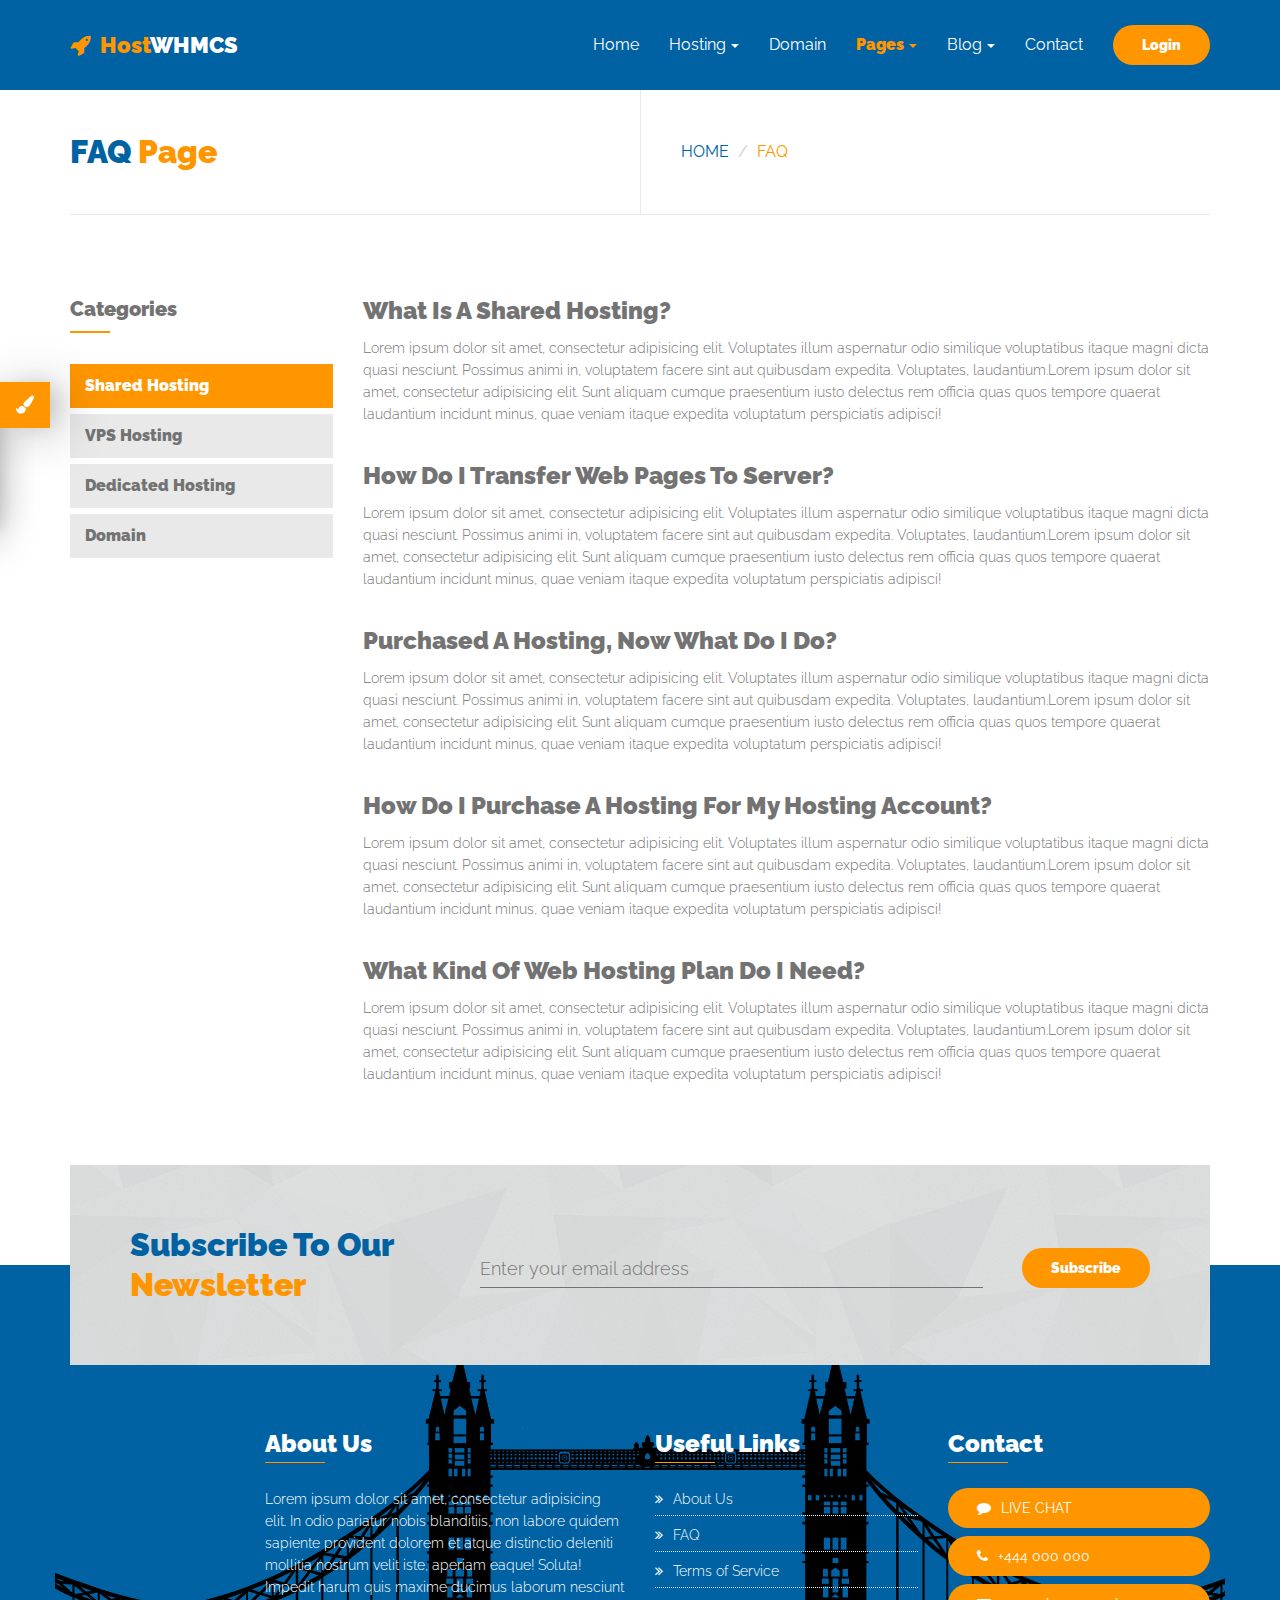
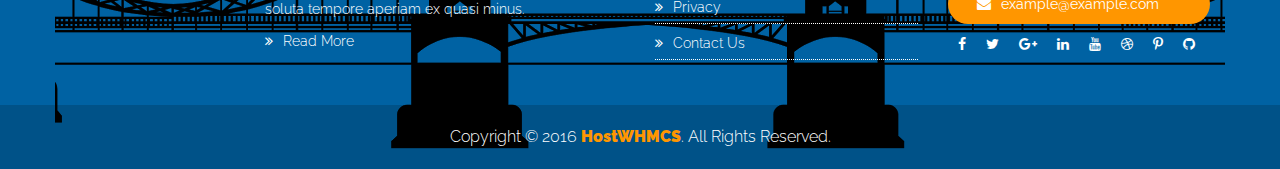
<file: faq.html>
<!DOCTYPE html>
<html lang="en">
<head>
    <meta charset="utf-8">
    <meta http-equiv="X-UA-Compatible" content="IE=edge">
    <meta name="viewport" content="width=device-width, initial-scale=1, user-scalable=no">
    
    <meta name="description" content="">
    <meta name="author" content="">
    
    <title>HostWHMCS - Responsive Web Hosting and WHMCS Template</title>

    <!-- ====Favicons==== -->
    <link rel="shortcut icon" href="favicon.png" type="image/x-icon">
    <link rel="icon" href="favicon.png" type="image/x-icon">
    
    
    <!-- ====Google Font Stylesheet==== -->
    <link href='https://fonts.googleapis.com/css?family=Raleway:300,400,900' rel='stylesheet' type='text/css'>

    <!-- ====Font Awesome Stylesheet==== -->
    <link href="css/font-awesome.min.css" rel="stylesheet">
    
    <!-- ====Bootstrap Stylesheet==== -->
    <link href="css/bootstrap.min.css" rel="stylesheet">
    
    <!-- ====Main Stylesheet==== -->
    <link href="style.css" rel="stylesheet">
    
    <!-- ====Responsive Stylesheet==== -->
    <link href="css/responsive-style.css" rel="stylesheet">
    
    <!-- ====Theme Color Stylesheet==== -->
    <link href="css/colors/theme-color-1.css" rel="stylesheet" id="changeColorScheme">

    <!-- HTML5 Shim and Respond.js IE9 support of HTML5 elements and media queries -->
    <!--[if lt IE 9]>
        <script src="https://oss.maxcdn.com/libs/html5shiv/3.7.0/html5shiv.js"></script>
        <script src="https://oss.maxcdn.com/libs/respond.js/1.4.2/respond.min.js"></script>
    <![endif]-->
</head>
<body>
    <!-- Preloader Start -->
    <div id="preloader">
        <div class="preloader loading">
            <span class="slice"></span>
            <span class="slice"></span>
            <span class="slice"></span>
            <span class="slice"></span>
            <span class="slice"></span>
            <span class="slice"></span>
        </div>
    </div>
    <!-- Preloader End -->

    <!-- Wrapper Start -->
    <div class="wrapper">
        <!-- Header Area Start -->
        <header id="header">
            <!-- Header Navbar Start -->
            <nav class="header--navbar dark navbar navbar-fixed-top">
                <div class="container">
                    <div class="navbar-header">
                        <!-- Navbar Toggle Button Start -->
                        <button type="button" class="navbar-toggle collapsed" data-toggle="collapse" data-target="#headerNav">
                            <span class="sr-only">Toggle navigation</span>
                            <span class="icon-bar"></span>
                            <span class="icon-bar"></span>
                            <span class="icon-bar"></span>
                        </button>
                        <!-- Navbar Toggle Button End -->
                        <!-- Logo Start -->
                        <a href="index.html" class="header--logo navbar-brand">
                            <span><i class="fa fm fa-rocket"></i>Host</span>WHMCS
                        </a>
                        <!-- Logo End -->
                    </div>
                    <!-- Header Nav Start -->
                    <div id="headerNav" class="navbar-collapse collapse">
                        <div class="header--login-btn">
                            <a href="login.html" class="btn--primary btn--ripple">Login</a>
                        </div>
                        
                        <ul class="nav navbar-nav navbar-right">
                            <li><a href="index.html">Home</a></li>
                            <li class="dropdown">
                                <a href="#" data-toggle="dropdown">Hosting<span class="caret"></span></a>
                                <ul class="dropdown-menu">
                                    <li><a href="shared-hosting.html">Shared Hosting</a></li>
                                    <li><a href="reseller-hosting.html">Reseller Hosting</a></li>
                                    <li><a href="vps-hosting.html">VPS Hosting</a></li>
                                    <li><a href="dedicated-hosting.html">Dedicated Hosting</a></li>
                                </ul>
                            </li>
                            <li><a href="domain.html">Domain</a></li>
                            <li class="dropdown active">
                                <a href="#" data-toggle="dropdown">Pages<span class="caret"></span></a>
                                <ul class="dropdown-menu">
                                    <li><a href="about.html">About</a></li>
                                    <li class="active"><a href="faq.html">FAQ</a></li>
                                    <li><a href="testimonial.html">Testimonial</a></li>
                                    <li><a href="login.html">Login</a></li>
                                    <li><a href="signup.html">Signup</a></li>
                                    <li><a href="affiliate.html">Affiliate</a></li>
                                    <li><a href="404.html">404</a></li>
                                </ul>
                            </li>
                            <li class="dropdown">
                                <a href="#" data-toggle="dropdown">Blog<span class="caret"></span></a>
                                <ul class="dropdown-menu">
                                    <li><a href="blog.html">Blog</a></li>
                                    <li><a href="blog-sidebar-left.html">Blog Sidebar Left</a></li>
                                    <li><a href="blog-sidebar-right.html">Blog Sidebar Right</a></li>
                                    <li><a href="blog-details.html">Blog Details</a></li>
                                </ul>
                            </li>
                            <li><a href="contact.html">Contact</a></li>
                        </ul>
                    </div>
                    <!-- Header Nav End -->
                </div>
            </nav>
            <!-- Header Navbar End -->
        </header>
        <!-- Header Area End -->
        <!-- Page Header Start -->
        <div id="pageHeader">
            <div class="container">
                <div class="section--title">
                    <div class="row">
                        <div class="col-md-6">
                            <!-- Page Title Start -->
                            <h2>FAQ <span>Page</span></h2>
                            <!-- Page Title End -->
                        </div>
                        <div class="col-md-6">
                            <!-- Page Breadcrumb Start -->
                            <div class="page-header--breadcrumb">
                                <ul class="breadcrumb">
                                    <li><a href="index.html">Home</a></li>
                                    <li class="active">FAQ</li>
                                </ul>
                            </div>
                            <!-- Page Breadcrumb End -->
                        </div>
                    </div>
                </div>
            </div>
        </div>
        <!-- Page Header End -->
        <!-- FAQ Area Start -->
        <div id="faq">
            <div class="container">
                <div class="row">
                    <!-- FAQ Category Start -->
                    <div class="col-md-3 faq--categories">
                        <h3>Categories</h3>

                        <ul class="nav">
                            <li class="active"><a href="#faqTab1" data-toggle="tab">Shared Hosting</a></li>
                            <li><a href="#faqTab2" data-toggle="tab">VPS Hosting</a></li>
                            <li><a href="#faqTab3" data-toggle="tab">Dedicated Hosting</a></li>
                            <li><a href="#faqTab4" data-toggle="tab">Domain</a></li>
                        </ul>
                    </div>
                    <!-- FAQ Category End -->
                    <!-- FAQ Content Start -->
                    <div class="col-md-9 faq--content">
                        <div class="tab-content">
                            <div class="tab-pane fade in active" id="faqTab1">
                                <div class="panel-group accordion" id="faq1Accordion" role="tablist">
                                    <!-- Accordion Item Start -->
                                    <div class="panel panel-default faq--panel-simple">
                                        <h4 class="panel-title">what is a shared hosting?</h4>
                                        <div class="panel-body">
                                            <p>Lorem ipsum dolor sit amet, consectetur adipisicing elit. Voluptates illum aspernatur odio similique voluptatibus itaque magni dicta quasi nesciunt. Possimus animi in, voluptatem facere sint aut quibusdam expedita. Voluptates, laudantium.Lorem ipsum dolor sit amet, consectetur adipisicing elit. Sunt aliquam cumque praesentium iusto delectus rem officia quas quos tempore quaerat laudantium incidunt minus, quae veniam itaque expedita voluptatum perspiciatis adipisci!</p>
                                        </div>
                                    </div>
                                    <!-- Accordion Item End -->
                                    <!-- Accordion Item Start -->
                                    <div class="panel panel-default faq--panel-simple">
                                        <h4 class="panel-title">how do i transfer web pages to server?</h4>
                                        <div class="panel-body">
                                            <p>Lorem ipsum dolor sit amet, consectetur adipisicing elit. Voluptates illum aspernatur odio similique voluptatibus itaque magni dicta quasi nesciunt. Possimus animi in, voluptatem facere sint aut quibusdam expedita. Voluptates, laudantium.Lorem ipsum dolor sit amet, consectetur adipisicing elit. Sunt aliquam cumque praesentium iusto delectus rem officia quas quos tempore quaerat laudantium incidunt minus, quae veniam itaque expedita voluptatum perspiciatis adipisci!</p>
                                        </div>
                                    </div>
                                    <!-- Accordion Item End -->
                                    <!-- Accordion Item Start -->
                                    <div class="panel panel-default faq--panel-simple">
                                        <h4 class="panel-title">purchased a hosting, now what do i do?</h4>
                                        <div class="panel-body">
                                            <p>Lorem ipsum dolor sit amet, consectetur adipisicing elit. Voluptates illum aspernatur odio similique voluptatibus itaque magni dicta quasi nesciunt. Possimus animi in, voluptatem facere sint aut quibusdam expedita. Voluptates, laudantium.Lorem ipsum dolor sit amet, consectetur adipisicing elit. Sunt aliquam cumque praesentium iusto delectus rem officia quas quos tempore quaerat laudantium incidunt minus, quae veniam itaque expedita voluptatum perspiciatis adipisci!</p>
                                        </div>
                                    </div>
                                    <!-- Accordion Item End -->
                                    <!-- Accordion Item Start -->
                                    <div class="panel panel-default faq--panel-simple">
                                        <h4 class="panel-title">how do i purchase a hosting for my hosting account?</h4>
                                        <div class="panel-body">
                                            <p>Lorem ipsum dolor sit amet, consectetur adipisicing elit. Voluptates illum aspernatur odio similique voluptatibus itaque magni dicta quasi nesciunt. Possimus animi in, voluptatem facere sint aut quibusdam expedita. Voluptates, laudantium.Lorem ipsum dolor sit amet, consectetur adipisicing elit. Sunt aliquam cumque praesentium iusto delectus rem officia quas quos tempore quaerat laudantium incidunt minus, quae veniam itaque expedita voluptatum perspiciatis adipisci!</p>
                                        </div>
                                    </div>
                                    <!-- Accordion Item End -->
                                    <!-- Accordion Item Start -->
                                    <div class="panel panel-default faq--panel-simple">
                                        <h4 class="panel-title">what kind of web hosting plan do i need?</h4>
                                        <div class="panel-body">
                                            <p>Lorem ipsum dolor sit amet, consectetur adipisicing elit. Voluptates illum aspernatur odio similique voluptatibus itaque magni dicta quasi nesciunt. Possimus animi in, voluptatem facere sint aut quibusdam expedita. Voluptates, laudantium.Lorem ipsum dolor sit amet, consectetur adipisicing elit. Sunt aliquam cumque praesentium iusto delectus rem officia quas quos tempore quaerat laudantium incidunt minus, quae veniam itaque expedita voluptatum perspiciatis adipisci!</p>
                                        </div>
                                    </div>
                                    <!-- Accordion Item End -->
                                </div>
                            </div>
                            <div class="tab-pane fade" id="faqTab2">
                                <div class="panel-group accordion" id="faq2Accordion" role="tablist">
                                    <!-- Accordion Item Start -->
                                    <div class="panel panel-default faq--panel-simple">
                                        <h4 class="panel-title">what is a VPS hosting?</h4>
                                        <div class="panel-body">
                                            <p>Lorem ipsum dolor sit amet, consectetur adipisicing elit. Voluptates illum aspernatur odio similique voluptatibus itaque magni dicta quasi nesciunt. Possimus animi in, voluptatem facere sint aut quibusdam expedita. Voluptates, laudantium.Lorem ipsum dolor sit amet, consectetur adipisicing elit. Sunt aliquam cumque praesentium iusto delectus rem officia quas quos tempore quaerat laudantium incidunt minus, quae veniam itaque expedita voluptatum perspiciatis adipisci!</p>
                                        </div>
                                    </div>
                                    <!-- Accordion Item End -->
                                    <!-- Accordion Item Start -->
                                    <div class="panel panel-default faq--panel-simple">
                                        <h4 class="panel-title">how do i transfer web pages to server?</h4>
                                        <div class="panel-body">
                                            <p>Lorem ipsum dolor sit amet, consectetur adipisicing elit. Voluptates illum aspernatur odio similique voluptatibus itaque magni dicta quasi nesciunt. Possimus animi in, voluptatem facere sint aut quibusdam expedita. Voluptates, laudantium.Lorem ipsum dolor sit amet, consectetur adipisicing elit. Sunt aliquam cumque praesentium iusto delectus rem officia quas quos tempore quaerat laudantium incidunt minus, quae veniam itaque expedita voluptatum perspiciatis adipisci!</p>
                                        </div>
                                    </div>
                                    <!-- Accordion Item End -->
                                    <!-- Accordion Item Start -->
                                    <div class="panel panel-default faq--panel-simple">
                                        <h4 class="panel-title">purchased a hosting, now what do i do?</h4>
                                        <div class="panel-body">
                                            <p>Lorem ipsum dolor sit amet, consectetur adipisicing elit. Voluptates illum aspernatur odio similique voluptatibus itaque magni dicta quasi nesciunt. Possimus animi in, voluptatem facere sint aut quibusdam expedita. Voluptates, laudantium.Lorem ipsum dolor sit amet, consectetur adipisicing elit. Sunt aliquam cumque praesentium iusto delectus rem officia quas quos tempore quaerat laudantium incidunt minus, quae veniam itaque expedita voluptatum perspiciatis adipisci!</p>
                                        </div>
                                    </div>
                                    <!-- Accordion Item End -->
                                    <!-- Accordion Item Start -->
                                    <div class="panel panel-default faq--panel-simple">
                                        <h4 class="panel-title">how do i purchase a hosting for my hosting account?</h4>
                                        <div class="panel-body">
                                            <p>Lorem ipsum dolor sit amet, consectetur adipisicing elit. Voluptates illum aspernatur odio similique voluptatibus itaque magni dicta quasi nesciunt. Possimus animi in, voluptatem facere sint aut quibusdam expedita. Voluptates, laudantium.Lorem ipsum dolor sit amet, consectetur adipisicing elit. Sunt aliquam cumque praesentium iusto delectus rem officia quas quos tempore quaerat laudantium incidunt minus, quae veniam itaque expedita voluptatum perspiciatis adipisci!</p>
                                        </div>
                                    </div>
                                    <!-- Accordion Item End -->
                                    <!-- Accordion Item Start -->
                                    <div class="panel panel-default faq--panel-simple">
                                        <h4 class="panel-title">what kind of web hosting plan do i need?</h4>
                                        <div class="panel-body">
                                            <p>Lorem ipsum dolor sit amet, consectetur adipisicing elit. Voluptates illum aspernatur odio similique voluptatibus itaque magni dicta quasi nesciunt. Possimus animi in, voluptatem facere sint aut quibusdam expedita. Voluptates, laudantium.Lorem ipsum dolor sit amet, consectetur adipisicing elit. Sunt aliquam cumque praesentium iusto delectus rem officia quas quos tempore quaerat laudantium incidunt minus, quae veniam itaque expedita voluptatum perspiciatis adipisci!</p>
                                        </div>
                                    </div>
                                    <!-- Accordion Item End -->
                                </div>
                            </div>
                            <div class="tab-pane fade" id="faqTab3">
                                <div class="panel-group accordion" id="faq3Accordion" role="tablist">
                                    <!-- Accordion Item Start -->
                                    <div class="panel panel-default faq--panel-simple">
                                        <h4 class="panel-title">what is a dedicated hosting?</h4>
                                        <div class="panel-body">
                                            <p>Lorem ipsum dolor sit amet, consectetur adipisicing elit. Voluptates illum aspernatur odio similique voluptatibus itaque magni dicta quasi nesciunt. Possimus animi in, voluptatem facere sint aut quibusdam expedita. Voluptates, laudantium.Lorem ipsum dolor sit amet, consectetur adipisicing elit. Sunt aliquam cumque praesentium iusto delectus rem officia quas quos tempore quaerat laudantium incidunt minus, quae veniam itaque expedita voluptatum perspiciatis adipisci!</p>
                                        </div>
                                    </div>
                                    <!-- Accordion Item End -->
                                    <!-- Accordion Item Start -->
                                    <div class="panel panel-default faq--panel-simple">
                                        <h4 class="panel-title">how do i transfer web pages to server?</h4>
                                        <div class="panel-body">
                                            <p>Lorem ipsum dolor sit amet, consectetur adipisicing elit. Voluptates illum aspernatur odio similique voluptatibus itaque magni dicta quasi nesciunt. Possimus animi in, voluptatem facere sint aut quibusdam expedita. Voluptates, laudantium.Lorem ipsum dolor sit amet, consectetur adipisicing elit. Sunt aliquam cumque praesentium iusto delectus rem officia quas quos tempore quaerat laudantium incidunt minus, quae veniam itaque expedita voluptatum perspiciatis adipisci!</p>
                                        </div>
                                    </div>
                                    <!-- Accordion Item End -->
                                    <!-- Accordion Item Start -->
                                    <div class="panel panel-default faq--panel-simple">
                                        <h4 class="panel-title">purchased a hosting, now what do i do?</h4>
                                        <div class="panel-body">
                                            <p>Lorem ipsum dolor sit amet, consectetur adipisicing elit. Voluptates illum aspernatur odio similique voluptatibus itaque magni dicta quasi nesciunt. Possimus animi in, voluptatem facere sint aut quibusdam expedita. Voluptates, laudantium.Lorem ipsum dolor sit amet, consectetur adipisicing elit. Sunt aliquam cumque praesentium iusto delectus rem officia quas quos tempore quaerat laudantium incidunt minus, quae veniam itaque expedita voluptatum perspiciatis adipisci!</p>
                                        </div>
                                    </div>
                                    <!-- Accordion Item End -->
                                    <!-- Accordion Item Start -->
                                    <div class="panel panel-default faq--panel-simple">
                                        <h4 class="panel-title">how do i purchase a hosting for my hosting account?</h4>
                                        <div class="panel-body">
                                            <p>Lorem ipsum dolor sit amet, consectetur adipisicing elit. Voluptates illum aspernatur odio similique voluptatibus itaque magni dicta quasi nesciunt. Possimus animi in, voluptatem facere sint aut quibusdam expedita. Voluptates, laudantium.Lorem ipsum dolor sit amet, consectetur adipisicing elit. Sunt aliquam cumque praesentium iusto delectus rem officia quas quos tempore quaerat laudantium incidunt minus, quae veniam itaque expedita voluptatum perspiciatis adipisci!</p>
                                        </div>
                                    </div>
                                    <!-- Accordion Item End -->
                                    <!-- Accordion Item Start -->
                                    <div class="panel panel-default faq--panel-simple">
                                        <h4 class="panel-title">what kind of web hosting plan do i need?</h4>
                                        <div class="panel-body">
                                            <p>Lorem ipsum dolor sit amet, consectetur adipisicing elit. Voluptates illum aspernatur odio similique voluptatibus itaque magni dicta quasi nesciunt. Possimus animi in, voluptatem facere sint aut quibusdam expedita. Voluptates, laudantium.Lorem ipsum dolor sit amet, consectetur adipisicing elit. Sunt aliquam cumque praesentium iusto delectus rem officia quas quos tempore quaerat laudantium incidunt minus, quae veniam itaque expedita voluptatum perspiciatis adipisci!</p>
                                        </div>
                                    </div>
                                    <!-- Accordion Item End -->
                                </div>
                            </div>
                            <div class="tab-pane fade" id="faqTab4">
                                <div class="panel-group accordion" id="faq4Accordion" role="tablist">
                                    <!-- Accordion Item Start -->
                                    <div class="panel panel-default faq--panel-simple">
                                        <h4 class="panel-title">what is a domain hosting?</h4>
                                        <div class="panel-body">
                                            <p>Lorem ipsum dolor sit amet, consectetur adipisicing elit. Voluptates illum aspernatur odio similique voluptatibus itaque magni dicta quasi nesciunt. Possimus animi in, voluptatem facere sint aut quibusdam expedita. Voluptates, laudantium.Lorem ipsum dolor sit amet, consectetur adipisicing elit. Sunt aliquam cumque praesentium iusto delectus rem officia quas quos tempore quaerat laudantium incidunt minus, quae veniam itaque expedita voluptatum perspiciatis adipisci!</p>
                                        </div>
                                    </div>
                                    <!-- Accordion Item End -->
                                    <!-- Accordion Item Start -->
                                    <div class="panel panel-default faq--panel-simple">
                                        <h4 class="panel-title">how do i transfer web pages to server?</h4>
                                        <div class="panel-body">
                                            <p>Lorem ipsum dolor sit amet, consectetur adipisicing elit. Voluptates illum aspernatur odio similique voluptatibus itaque magni dicta quasi nesciunt. Possimus animi in, voluptatem facere sint aut quibusdam expedita. Voluptates, laudantium.Lorem ipsum dolor sit amet, consectetur adipisicing elit. Sunt aliquam cumque praesentium iusto delectus rem officia quas quos tempore quaerat laudantium incidunt minus, quae veniam itaque expedita voluptatum perspiciatis adipisci!</p>
                                        </div>
                                    </div>
                                    <!-- Accordion Item End -->
                                    <!-- Accordion Item Start -->
                                    <div class="panel panel-default faq--panel-simple">
                                        <h4 class="panel-title">purchased a hosting, now what do i do?</h4>
                                        <div class="panel-body">
                                            <p>Lorem ipsum dolor sit amet, consectetur adipisicing elit. Voluptates illum aspernatur odio similique voluptatibus itaque magni dicta quasi nesciunt. Possimus animi in, voluptatem facere sint aut quibusdam expedita. Voluptates, laudantium.Lorem ipsum dolor sit amet, consectetur adipisicing elit. Sunt aliquam cumque praesentium iusto delectus rem officia quas quos tempore quaerat laudantium incidunt minus, quae veniam itaque expedita voluptatum perspiciatis adipisci!</p>
                                        </div>
                                    </div>
                                    <!-- Accordion Item End -->
                                    <!-- Accordion Item Start -->
                                    <div class="panel panel-default faq--panel-simple">
                                        <h4 class="panel-title">how do i purchase a domain?</h4>
                                        <div class="panel-body">
                                            <p>Lorem ipsum dolor sit amet, consectetur adipisicing elit. Voluptates illum aspernatur odio similique voluptatibus itaque magni dicta quasi nesciunt. Possimus animi in, voluptatem facere sint aut quibusdam expedita. Voluptates, laudantium.Lorem ipsum dolor sit amet, consectetur adipisicing elit. Sunt aliquam cumque praesentium iusto delectus rem officia quas quos tempore quaerat laudantium incidunt minus, quae veniam itaque expedita voluptatum perspiciatis adipisci!</p>
                                        </div>
                                    </div>
                                    <!-- Accordion Item End -->
                                    <!-- Accordion Item Start -->
                                    <div class="panel panel-default faq--panel-simple">
                                        <h4 class="panel-title">what kind of plan do i need?</h4>
                                        <div class="panel-body">
                                            <p>Lorem ipsum dolor sit amet, consectetur adipisicing elit. Voluptates illum aspernatur odio similique voluptatibus itaque magni dicta quasi nesciunt. Possimus animi in, voluptatem facere sint aut quibusdam expedita. Voluptates, laudantium.Lorem ipsum dolor sit amet, consectetur adipisicing elit. Sunt aliquam cumque praesentium iusto delectus rem officia quas quos tempore quaerat laudantium incidunt minus, quae veniam itaque expedita voluptatum perspiciatis adipisci!</p>
                                        </div>
                                    </div>
                                    <!-- Accordion Item End -->
                                </div>
                            </div>
                        </div>
                    </div>
                    <!-- FAQ Content End -->
                </div>
            </div>
        </div>
        <!-- FAQ Area End -->
        <!-- Subscribe Area Start -->
        <div id="subscribe">
            <div class="subscribe--sticky">
                <div class="container">
                    <!-- Subscribe Content Start -->
                    <div class="subscribe--content" data-bg-img="img/subscribe-img/bg.png">
                        <div class="row">
                            <div class="col-md-4">
                                <!-- Section Title Start -->
                                <div class="section--title block">
                                    <h2>Subscribe To Our<span>Newsletter</span></h2>
                                </div>
                                <!-- Section Title End -->
                            </div>
                            <div class="col-md-8">
                                <!-- Subscribe Form Start -->
                                <div class="subscribe--form">
                                    <form action="http://themelooks.us12.list-manage.com/subscribe/post?u=50e1e21235cbd751ab4c1ebaa&amp;id=ac81d988e4" method="post" name="mc-embedded-subscribe-form" target="_blank" novalidate="novalidate">
                                        <div class="input--text">
                                            <input type="text" value="" name="EMAIL" placeholder="Enter your email address">
                                            <span class="highlight"></span>
                                        </div>
                                        <button type="submit" class="btn--primary btn--ripple">Subscribe</button>
                                    </form>
                                </div>
                                <!-- Subscribe Form End -->
                            </div>
                        </div>
                    </div>
                    <!-- Subscribe Content End -->
                </div>
            </div>
        </div>
        <!-- Subscribe Area End -->
        <!-- Footer Area Start -->
        <footer id="footer">
            <div class="container">
                <!-- Footer Background Image Start -->
                <div class="footer--bg" data-bg-img="img/footer-img/bg.png"></div>
                <!-- Footer Background Image End -->
                <div class="row">
                    <!-- Footer Widget Start -->
                    <div class="col-md-4 col-md-offset-2 footer--widget">
                        <!-- Footer About Widget Start -->
                        <div class="footer--about">
                            <h2>About Us</h2>
                            <p>Lorem ipsum dolor sit amet, consectetur adipisicing elit. In odio pariatur nobis blanditiis, non labore quidem sapiente provident dolorem et atque distinctio deleniti mollitia nostrum velit iste, aperiam eaque! Soluta! Impedit harum quis maxime ducimus  laborum nesciunt soluta tempore aperiam ex quasi minus.</p>
                            <a href="#"><i class="fa fm fa-angle-double-right"></i>Read More</a>
                        </div>
                        <!-- Footer About Widget End -->
                    </div>
                    <!-- Footer Widget End -->
                    <!-- Footer Widget Start -->
                    <div class="col-md-3 footer--widget">
                        <!-- Footer Links Widget Start -->
                        <div class="footer--links">
                            <h2>Useful Links</h2>
                            <ul>
                                <li><a href="#"><i class="fa fm fa-angle-double-right"></i>About Us</a></li>
                                <li><a href="#"><i class="fa fm fa-angle-double-right"></i>FAQ</a></li>
                                <li><a href="#"><i class="fa fm fa-angle-double-right"></i>Terms of Service</a></li>
                                <li><a href="#"><i class="fa fm fa-angle-double-right"></i>Privacy</a></li>
                                <li><a href="#"><i class="fa fm fa-angle-double-right"></i>Contact Us</a></li>
                            </ul>
                        </div>
                        <!-- Footer Links Widget End -->
                    </div>
                    <!-- Footer Widget End -->
                    <!-- Footer Widget Start -->
                    <div class="col-md-3 footer--widget">
                        <!-- Footer Contact Widget Start -->
                        <div class="footer--contact">
                            <h2>Contact</h2>
                            <a href="#" class="btn-block btn--primary btn--ripple"><i class="fa fm fa-comment"></i>LIVE CHAT</a>
                            <a href="tel:+444000000" class="btn-block btn--primary btn--ripple"><i class="fa fm fa-phone"></i>+444 000 000</a>
                            <a href="mailto:example@example.com" class="btn-block btn--primary btn--ripple"><i class="fa fm fa-envelope"></i>example@example.com</a>

                            <div class="footer--contact-social">
                                <ul class="nav navbar-nav">
                                    <li><a href="#"><i class="fa fa-facebook"></i></a></li>
                                    <li><a href="#"><i class="fa fa-twitter"></i></a></li>
                                    <li><a href="#"><i class="fa fa-google-plus"></i></a></li>
                                    <li><a href="#"><i class="fa fa-linkedin"></i></a></li>
                                    <li><a href="#"><i class="fa fa-youtube"></i></a></li>
                                    <li><a href="#"><i class="fa fa-dribbble"></i></a></li>
                                    <li><a href="#"><i class="fa fa-pinterest-p"></i></a></li>
                                    <li><a href="#"><i class="fa fa-github"></i></a></li>
                                </ul>
                            </div>
                        </div>
                        <!-- Footer Contact Widget End -->
                    </div>
                    <!-- Footer Widget End -->
                </div>
            </div>
            <!-- Footer Copyright Start -->
            <div class="footer--copyright text-center">
                <div class="container">
                    <p>Copyright &copy; 2016 <a href="#">HostWHMCS</a>. All Rights Reserved.</p>
                </div>
            </div>
            <!-- Footer Copyright End -->
        </footer>
        <!-- Footer Area End -->
        <!-- Back To Top Button Start -->
        <div id="backToTop">
            <a href="#top" class="btn--primary btn--ripple"><i class="fa fa-angle-up"></i></a>
        </div>
        <!-- Back To Top Button Start -->
    </div>
    <!-- Wrapper End -->

    <!-- ====jQuery Library==== -->
    <script src="js/jquery-3.1.0.min.js"></script>

    <!-- ====Bootstrap Core Script==== -->
    <script src="js/bootstrap.min.js"></script>

    <!-- ====jQuery Validate Plugin==== -->
    <script src="js/jquery.validate.min.js"></script>

    <!-- ====RetinaJS Plugin==== -->
    <script src='js/retina.min.js'></script>

    <!-- ====Color Switcher Plugin==== -->
    <script src='js/custom-color-switcher.js'></script>

    <!-- ====Main Script==== -->
    <script src="js/main.js"></script>
</body>
</html>
</file>
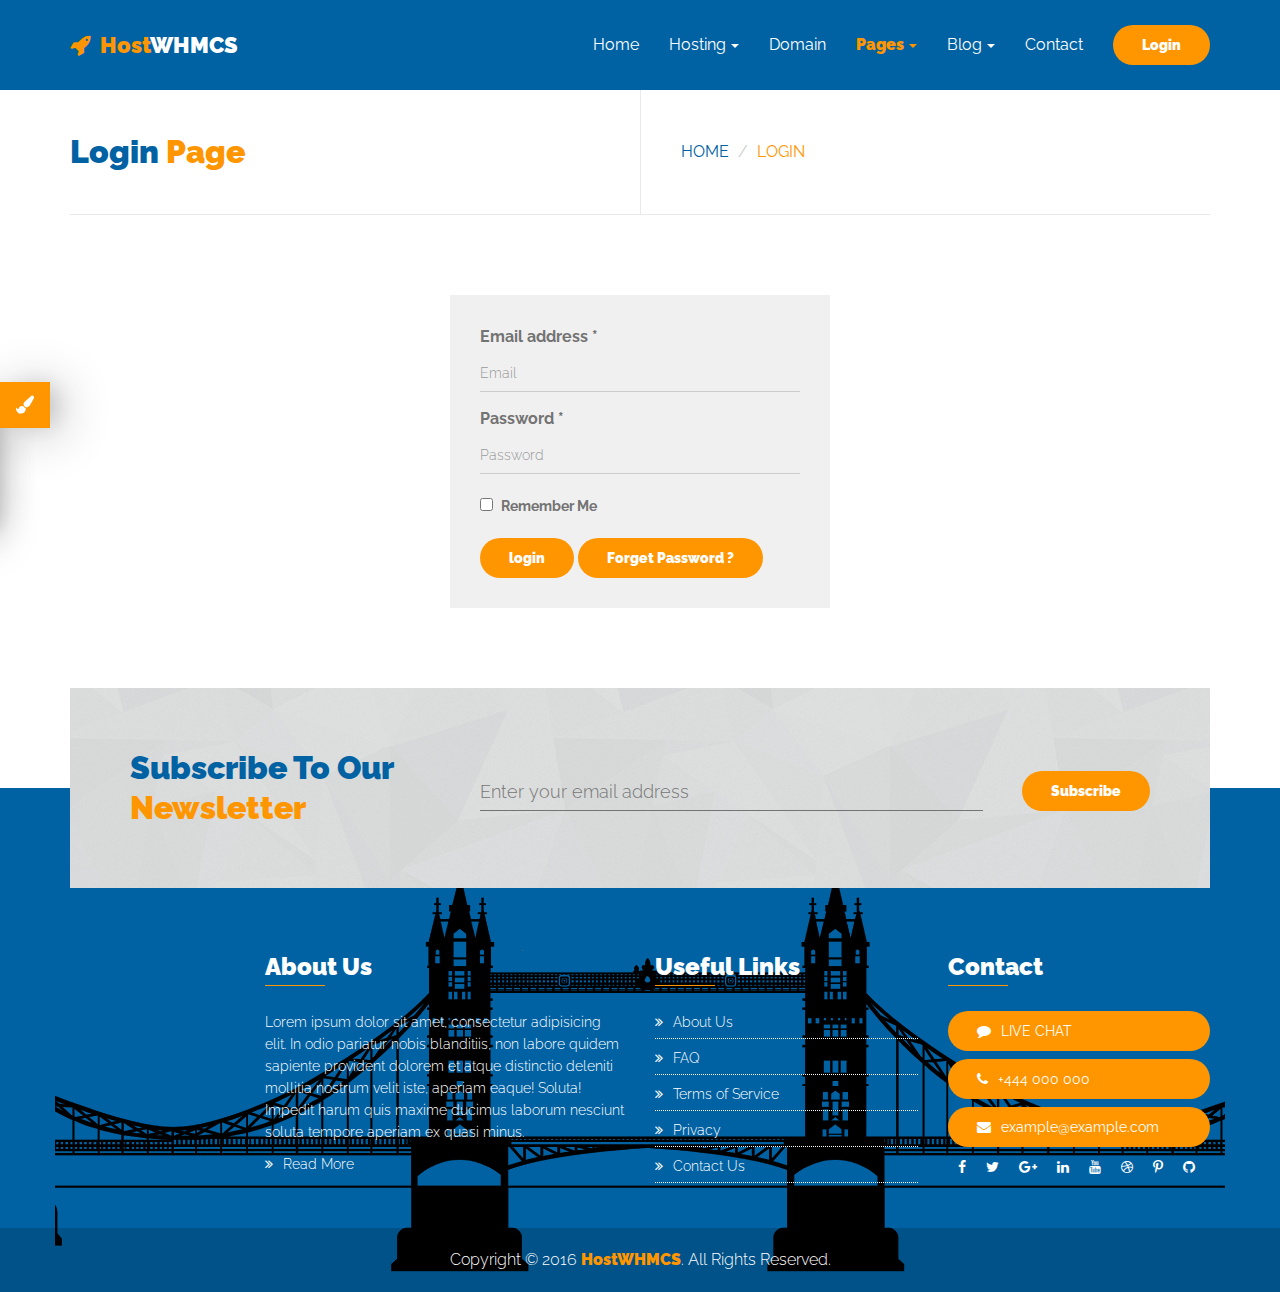
<file: login.html>
<!DOCTYPE html>
<html lang="en">
<head>
    <meta charset="utf-8">
    <meta http-equiv="X-UA-Compatible" content="IE=edge">
    <meta name="viewport" content="width=device-width, initial-scale=1, user-scalable=no">
    
    <meta name="description" content="">
    <meta name="author" content="">
    
    <title>HostWHMCS - Responsive Web Hosting and WHMCS Template</title>

    <!-- ====Favicons==== -->
    <link rel="shortcut icon" href="favicon.png" type="image/x-icon">
    <link rel="icon" href="favicon.png" type="image/x-icon">
    
    
    <!-- ====Google Font Stylesheet==== -->
    <link href='https://fonts.googleapis.com/css?family=Raleway:300,400,900' rel='stylesheet' type='text/css'>

    <!-- ====Font Awesome Stylesheet==== -->
    <link href="css/font-awesome.min.css" rel="stylesheet">
    
    <!-- ====Bootstrap Stylesheet==== -->
    <link href="css/bootstrap.min.css" rel="stylesheet">
    
    <!-- ====Main Stylesheet==== -->
    <link href="style.css" rel="stylesheet">
    
    <!-- ====Responsive Stylesheet==== -->
    <link href="css/responsive-style.css" rel="stylesheet">
    
    <!-- ====Theme Color Stylesheet==== -->
    <link href="css/colors/theme-color-1.css" rel="stylesheet" id="changeColorScheme">

    <!-- HTML5 Shim and Respond.js IE9 support of HTML5 elements and media queries -->
    <!--[if lt IE 9]>
        <script src="https://oss.maxcdn.com/libs/html5shiv/3.7.0/html5shiv.js"></script>
        <script src="https://oss.maxcdn.com/libs/respond.js/1.4.2/respond.min.js"></script>
    <![endif]-->
</head>
<body>
    <!-- Preloader Start -->
    <div id="preloader">
        <div class="preloader loading">
            <span class="slice"></span>
            <span class="slice"></span>
            <span class="slice"></span>
            <span class="slice"></span>
            <span class="slice"></span>
            <span class="slice"></span>
        </div>
    </div>
    <!-- Preloader End -->

    <!-- Wrapper Start -->
    <div class="wrapper">
        <!-- Header Area Start -->
        <header id="header">
            <!-- Header Navbar Start -->
            <nav class="header--navbar dark navbar navbar-fixed-top">
                <div class="container">
                    <div class="navbar-header">
                        <!-- Navbar Toggle Button Start -->
                        <button type="button" class="navbar-toggle collapsed" data-toggle="collapse" data-target="#headerNav">
                            <span class="sr-only">Toggle navigation</span>
                            <span class="icon-bar"></span>
                            <span class="icon-bar"></span>
                            <span class="icon-bar"></span>
                        </button>
                        <!-- Navbar Toggle Button End -->
                        <!-- Logo Start -->
                        <a href="index.html" class="header--logo navbar-brand">
                            <span><i class="fa fm fa-rocket"></i>Host</span>WHMCS
                        </a>
                        <!-- Logo End -->
                    </div>
                    <!-- Header Nav Start -->
                    <div id="headerNav" class="navbar-collapse collapse">
                        <div class="header--login-btn">
                            <a href="login.html" class="btn--primary btn--ripple">Login</a>
                        </div>
                        
                        <ul class="nav navbar-nav navbar-right">
                            <li><a href="index.html">Home</a></li>
                            <li class="dropdown">
                                <a href="#" data-toggle="dropdown">Hosting<span class="caret"></span></a>
                                <ul class="dropdown-menu">
                                    <li><a href="shared-hosting.html">Shared Hosting</a></li>
                                    <li><a href="reseller-hosting.html">Reseller Hosting</a></li>
                                    <li><a href="vps-hosting.html">VPS Hosting</a></li>
                                    <li><a href="dedicated-hosting.html">Dedicated Hosting</a></li>
                                </ul>
                            </li>
                            <li><a href="domain.html">Domain</a></li>
                            <li class="dropdown active">
                                <a href="#" data-toggle="dropdown">Pages<span class="caret"></span></a>
                                <ul class="dropdown-menu">
                                    <li><a href="about.html">About</a></li>
                                    <li><a href="faq.html">FAQ</a></li>
                                    <li><a href="testimonial.html">Testimonial</a></li>
                                    <li class="active"><a href="login.html">Login</a></li>
                                    <li><a href="signup.html">Signup</a></li>
                                    <li><a href="affiliate.html">Affiliate</a></li>
                                    <li><a href="404.html">404</a></li>
                                </ul>
                            </li>
                            <li class="dropdown">
                                <a href="#" data-toggle="dropdown">Blog<span class="caret"></span></a>
                                <ul class="dropdown-menu">
                                    <li><a href="blog.html">Blog</a></li>
                                    <li><a href="blog-sidebar-left.html">Blog Sidebar Left</a></li>
                                    <li><a href="blog-sidebar-right.html">Blog Sidebar Right</a></li>
                                    <li><a href="blog-details.html">Blog Details</a></li>
                                </ul>
                            </li>
                            <li><a href="contact.html">Contact</a></li>
                        </ul>
                    </div>
                    <!-- Header Nav End -->
                </div>
            </nav>
            <!-- Header Navbar End -->
        </header>
        <!-- Header Area End -->
        <!-- Page Header Start -->
        <div id="pageHeader">
            <div class="container">
                <div class="section--title">
                    <div class="row">
                        <div class="col-md-6">
                            <!-- Page Title Start -->
                            <h2>Login <span>Page</span></h2>
                            <!-- Page Title End -->
                        </div>
                        <div class="col-md-6">
                            <!-- Page Breadcrumb Start -->
                            <div class="page-header--breadcrumb">
                                <ul class="breadcrumb">
                                    <li><a href="index.html">Home</a></li>
                                    <li class="active">Login</li>
                                </ul>
                            </div>
                            <!-- Page Breadcrumb End -->
                        </div>
                    </div>
                </div>
            </div>
        </div>
        <!-- Page Header End -->
        <!-- Login Area Start -->
        <div id="login">
            <div class="container">
                <div class="login--form">
                    <form action="#" method="post">
                        <div class="form-group">
                            <label for="loginEmail">Email address *</label>
                            <input type="email" name="loginEmail" class="form-control" id="loginEmail" placeholder="Email">
                            <span class="highlight"></span>
                        </div>
                        <div class="form-group">
                            <label for="loginPassword">Password *</label>
                            <input type="password" name="loginPassword" class="form-control" id="loginPassword" placeholder="Password">
                            <span class="highlight"></span>
                        </div>
                        <p class="help-block">
                            <label for="loginRemember"><input type="checkbox" name="loginRemember" id="loginRemember">Remember Me</label>
                        </p>

                        <button type="submit" class="btn--primary btn--ripple">login</button>
                        <a href="#" class="btn--primary btn--ripple">Forget Password ?</a>
                    </form>
                </div>
            </div>
        </div>
        <!-- Login Area End -->
        <!-- Subscribe Area Start -->
        <div id="subscribe">
            <div class="subscribe--sticky">
                <div class="container">
                    <!-- Subscribe Content Start -->
                    <div class="subscribe--content" data-bg-img="img/subscribe-img/bg.png">
                        <div class="row">
                            <div class="col-md-4">
                                <!-- Section Title Start -->
                                <div class="section--title block">
                                    <h2>Subscribe To Our<span>Newsletter</span></h2>
                                </div>
                                <!-- Section Title End -->
                            </div>
                            <div class="col-md-8">
                                <!-- Subscribe Form Start -->
                                <div class="subscribe--form">
                                    <form action="http://themelooks.us12.list-manage.com/subscribe/post?u=50e1e21235cbd751ab4c1ebaa&amp;id=ac81d988e4" method="post" name="mc-embedded-subscribe-form" target="_blank" novalidate="novalidate">
                                        <div class="input--text">
                                            <input type="text" value="" name="EMAIL" placeholder="Enter your email address">
                                            <span class="highlight"></span>
                                        </div>
                                        <button type="submit" class="btn--primary btn--ripple">Subscribe</button>
                                    </form>
                                </div>
                                <!-- Subscribe Form End -->
                            </div>
                        </div>
                    </div>
                    <!-- Subscribe Content End -->
                </div>
            </div>
        </div>
        <!-- Subscribe Area End -->
        <!-- Footer Area Start -->
        <footer id="footer">
            <div class="container">
                <!-- Footer Background Image Start -->
                <div class="footer--bg" data-bg-img="img/footer-img/bg.png"></div>
                <!-- Footer Background Image End -->
                <div class="row">
                    <!-- Footer Widget Start -->
                    <div class="col-md-4 col-md-offset-2 footer--widget">
                        <!-- Footer About Widget Start -->
                        <div class="footer--about">
                            <h2>About Us</h2>
                            <p>Lorem ipsum dolor sit amet, consectetur adipisicing elit. In odio pariatur nobis blanditiis, non labore quidem sapiente provident dolorem et atque distinctio deleniti mollitia nostrum velit iste, aperiam eaque! Soluta! Impedit harum quis maxime ducimus  laborum nesciunt soluta tempore aperiam ex quasi minus.</p>
                            <a href="#"><i class="fa fm fa-angle-double-right"></i>Read More</a>
                        </div>
                        <!-- Footer About Widget End -->
                    </div>
                    <!-- Footer Widget End -->
                    <!-- Footer Widget Start -->
                    <div class="col-md-3 footer--widget">
                        <!-- Footer Links Widget Start -->
                        <div class="footer--links">
                            <h2>Useful Links</h2>
                            <ul>
                                <li><a href="#"><i class="fa fm fa-angle-double-right"></i>About Us</a></li>
                                <li><a href="#"><i class="fa fm fa-angle-double-right"></i>FAQ</a></li>
                                <li><a href="#"><i class="fa fm fa-angle-double-right"></i>Terms of Service</a></li>
                                <li><a href="#"><i class="fa fm fa-angle-double-right"></i>Privacy</a></li>
                                <li><a href="#"><i class="fa fm fa-angle-double-right"></i>Contact Us</a></li>
                            </ul>
                        </div>
                        <!-- Footer Links Widget End -->
                    </div>
                    <!-- Footer Widget End -->
                    <!-- Footer Widget Start -->
                    <div class="col-md-3 footer--widget">
                        <!-- Footer Contact Widget Start -->
                        <div class="footer--contact">
                            <h2>Contact</h2>
                            <a href="#" class="btn-block btn--primary btn--ripple"><i class="fa fm fa-comment"></i>LIVE CHAT</a>
                            <a href="tel:+444000000" class="btn-block btn--primary btn--ripple"><i class="fa fm fa-phone"></i>+444 000 000</a>
                            <a href="mailto:example@example.com" class="btn-block btn--primary btn--ripple"><i class="fa fm fa-envelope"></i>example@example.com</a>

                            <div class="footer--contact-social">
                                <ul class="nav navbar-nav">
                                    <li><a href="#"><i class="fa fa-facebook"></i></a></li>
                                    <li><a href="#"><i class="fa fa-twitter"></i></a></li>
                                    <li><a href="#"><i class="fa fa-google-plus"></i></a></li>
                                    <li><a href="#"><i class="fa fa-linkedin"></i></a></li>
                                    <li><a href="#"><i class="fa fa-youtube"></i></a></li>
                                    <li><a href="#"><i class="fa fa-dribbble"></i></a></li>
                                    <li><a href="#"><i class="fa fa-pinterest-p"></i></a></li>
                                    <li><a href="#"><i class="fa fa-github"></i></a></li>
                                </ul>
                            </div>
                        </div>
                        <!-- Footer Contact Widget End -->
                    </div>
                    <!-- Footer Widget End -->
                </div>
            </div>
            <!-- Footer Copyright Start -->
            <div class="footer--copyright text-center">
                <div class="container">
                    <p>Copyright &copy; 2016 <a href="#">HostWHMCS</a>. All Rights Reserved.</p>
                </div>
            </div>
            <!-- Footer Copyright End -->
        </footer>
        <!-- Footer Area End -->
        <!-- Back To Top Button Start -->
        <div id="backToTop">
            <a href="#top" class="btn--primary btn--ripple"><i class="fa fa-angle-up"></i></a>
        </div>
        <!-- Back To Top Button Start -->
    </div>
    <!-- Wrapper End -->

    <!-- ====jQuery Library==== -->
    <script src="js/jquery-3.1.0.min.js"></script>

    <!-- ====Bootstrap Core Script==== -->
    <script src="js/bootstrap.min.js"></script>

    <!-- ====jQuery Validate Plugin==== -->
    <script src="js/jquery.validate.min.js"></script>

    <!-- ====RetinaJS Plugin==== -->
    <script src='js/retina.min.js'></script>

    <!-- ====Color Switcher Plugin==== -->
    <script src='js/custom-color-switcher.js'></script>

    <!-- ====Main Script==== -->
    <script src="js/main.js"></script>
</body>
</html>
</file>
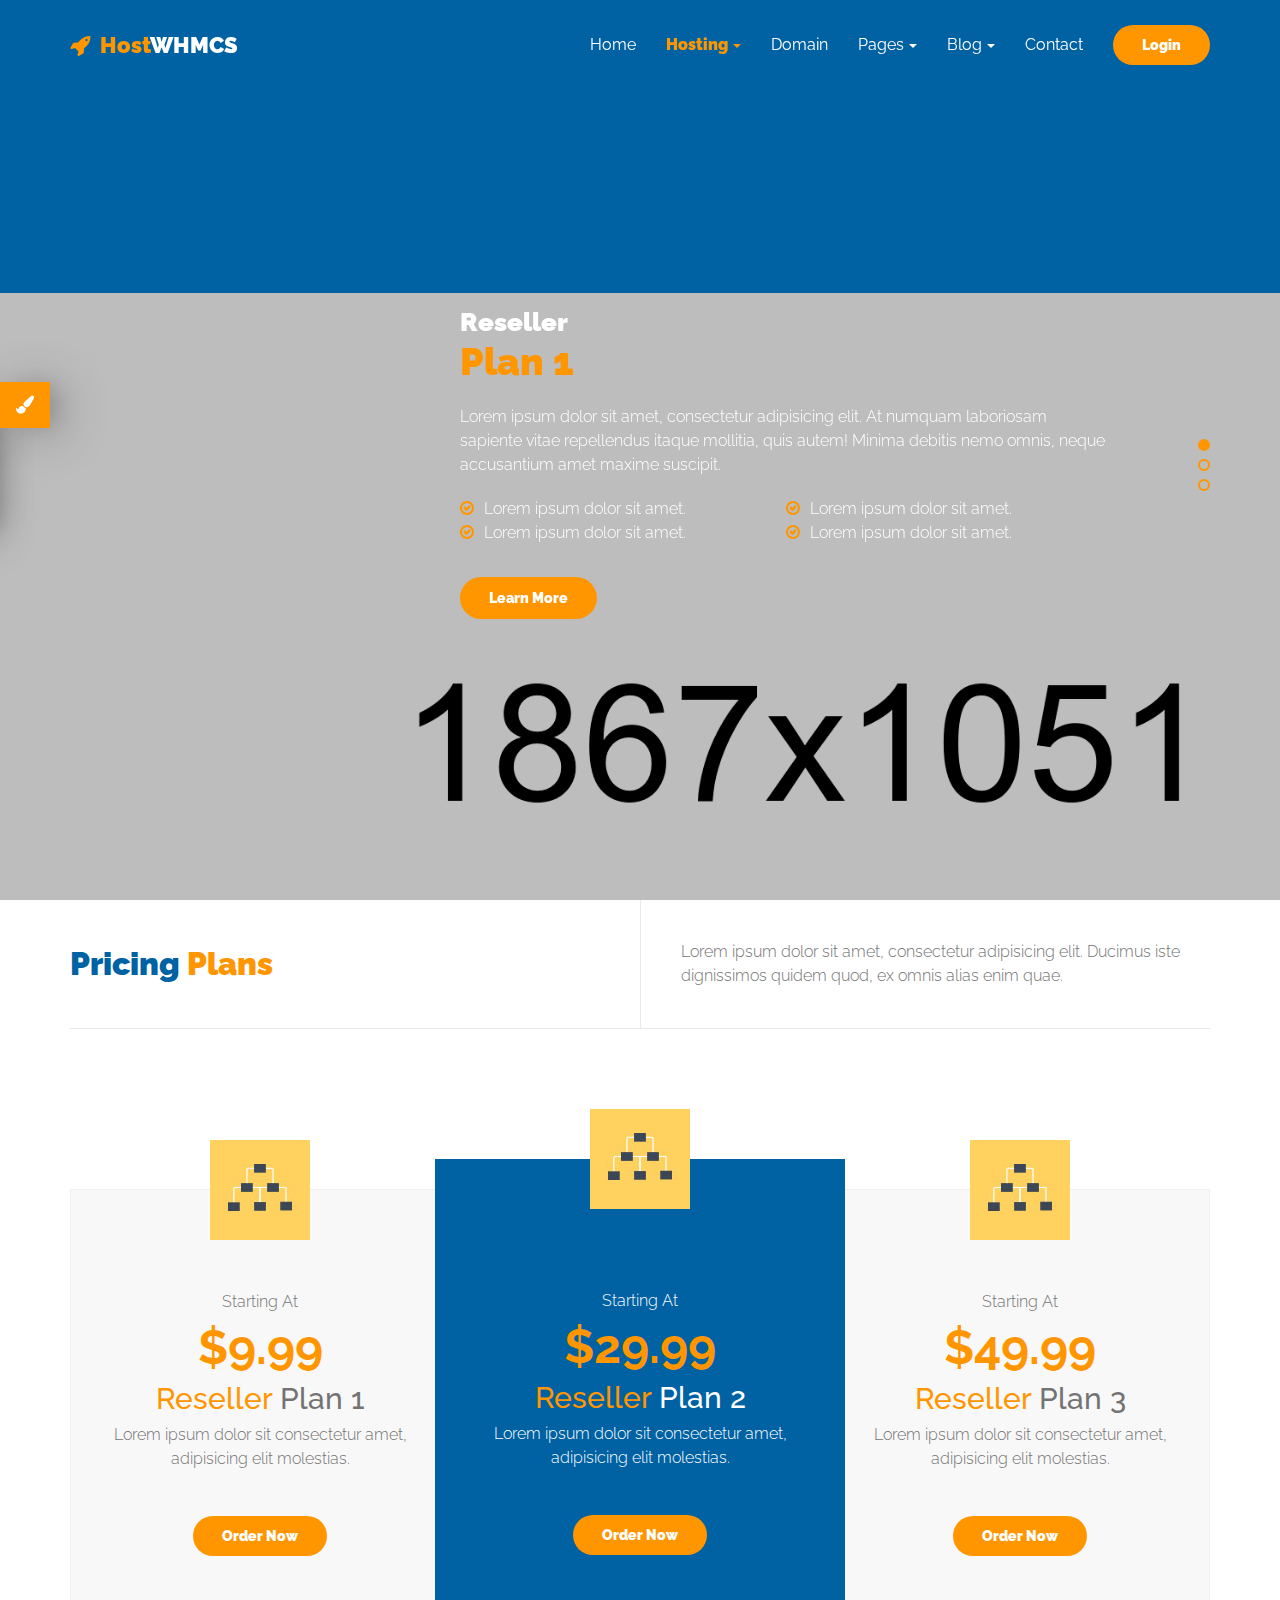
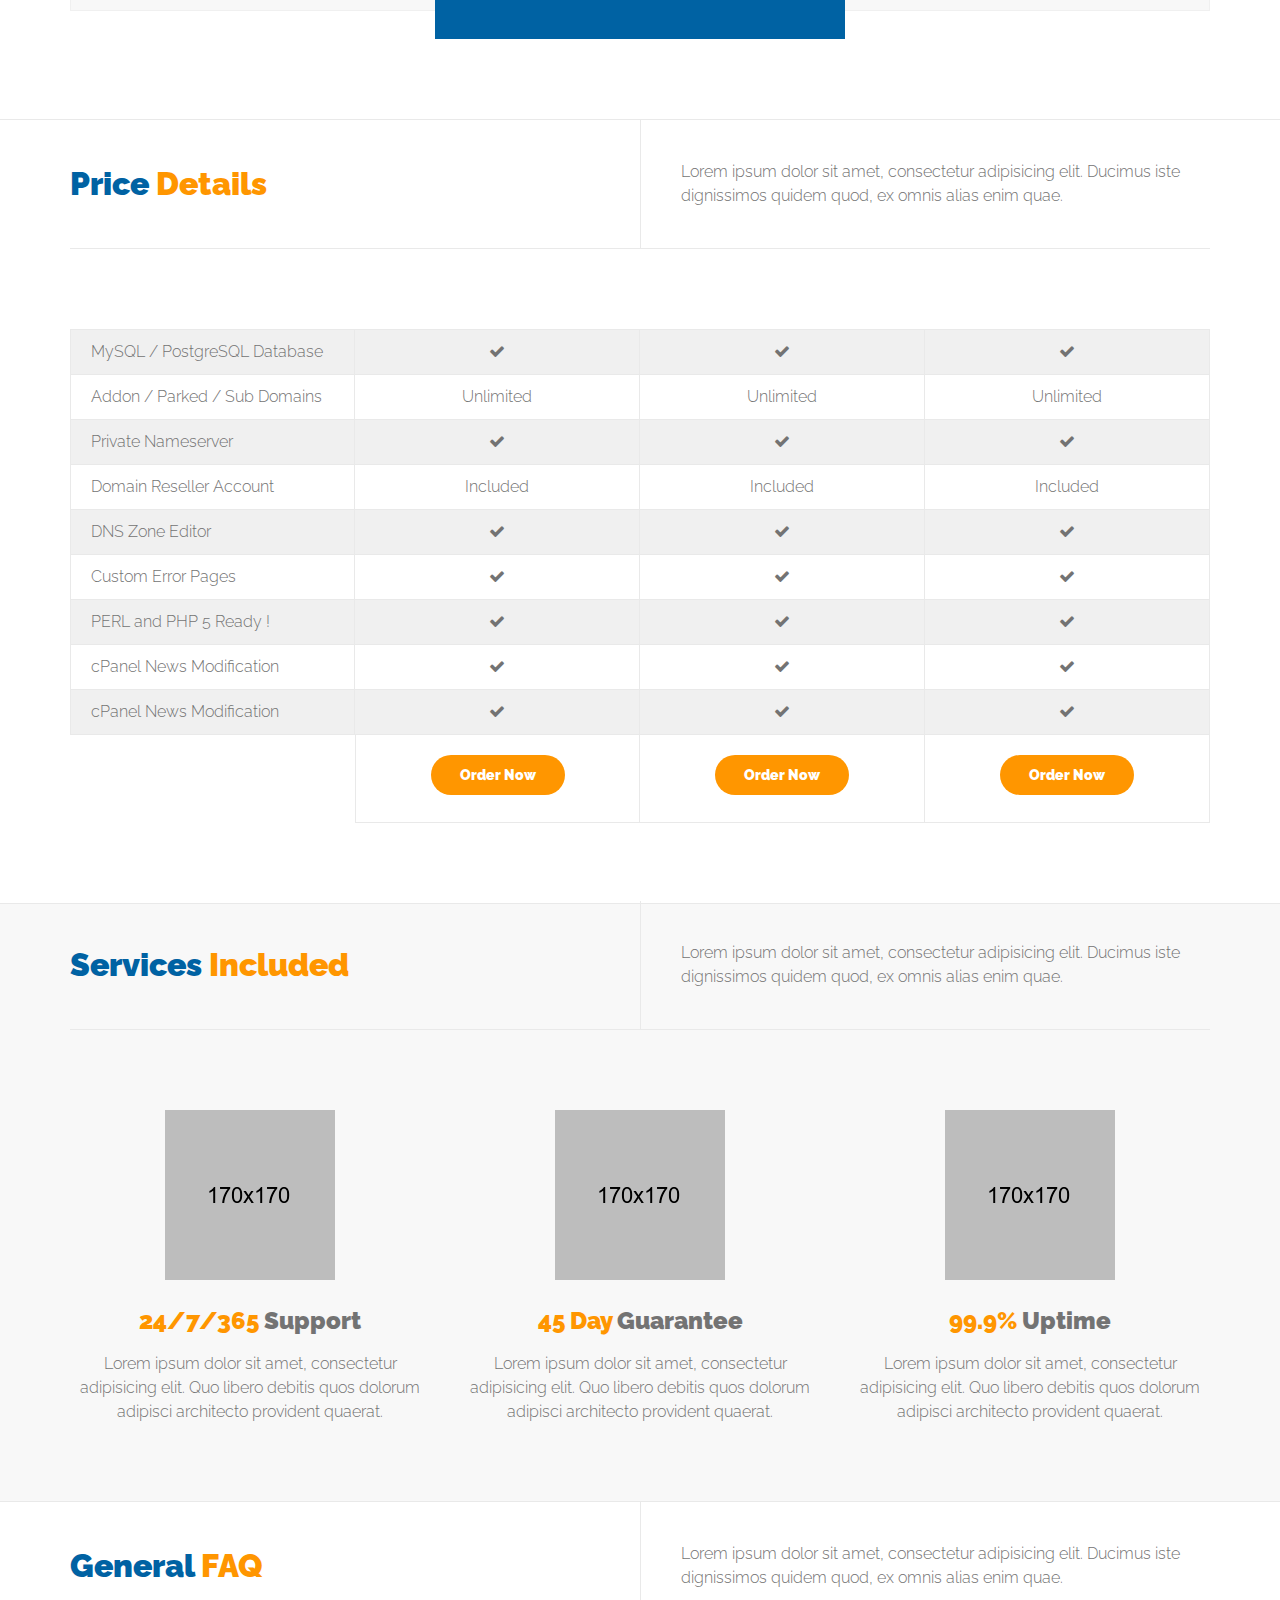
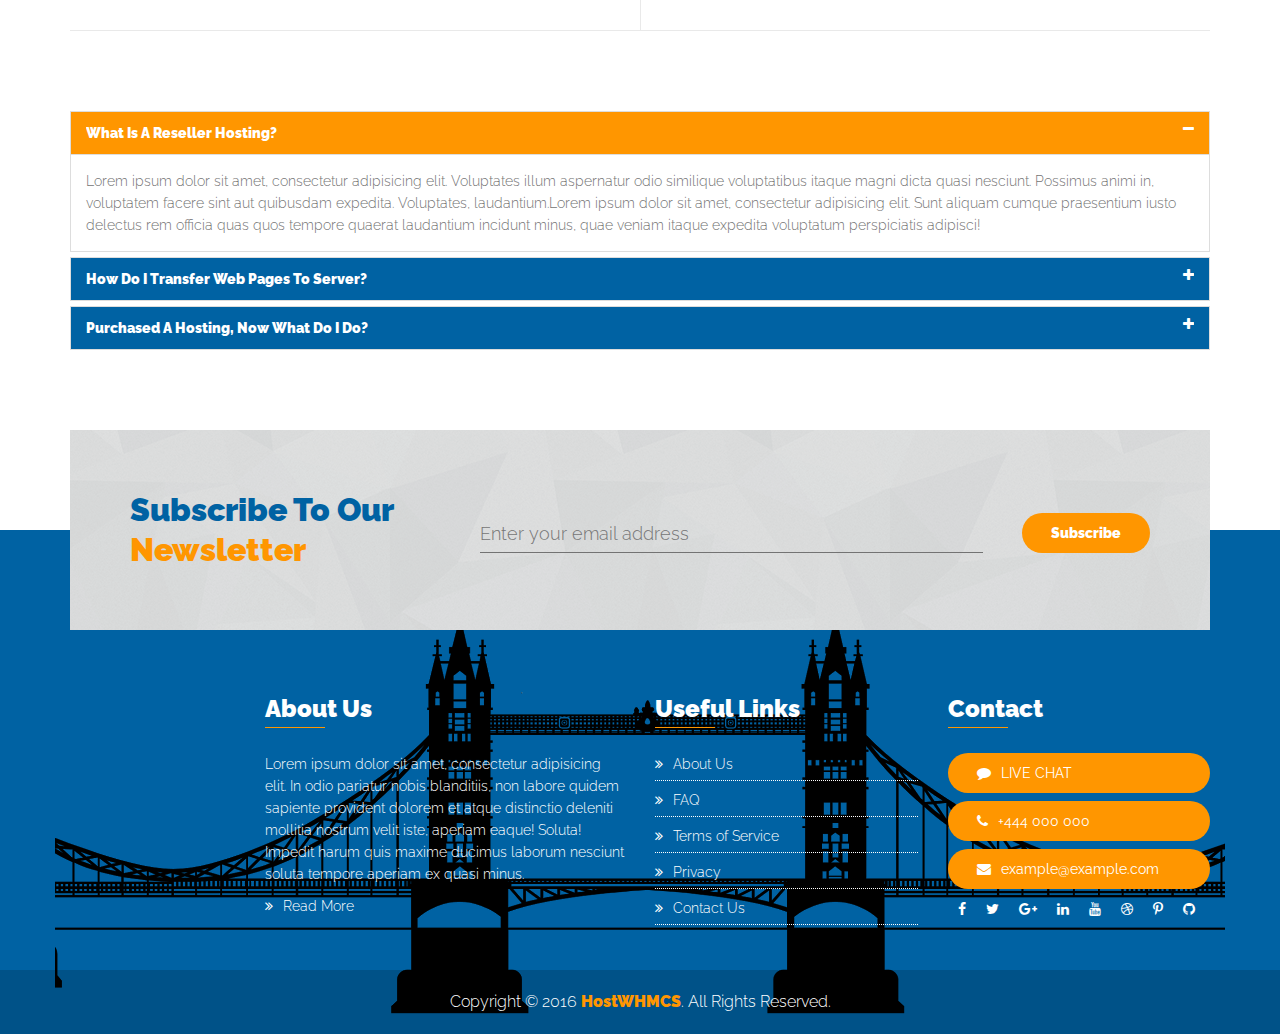
<file: reseller-hosting.html>
<!DOCTYPE html>
<html lang="en">
<head>
    <meta charset="utf-8">
    <meta http-equiv="X-UA-Compatible" content="IE=edge">
    <meta name="viewport" content="width=device-width, initial-scale=1, user-scalable=no">
    
    <meta name="description" content="">
    <meta name="author" content="">
    
    <title>HostWHMCS - Responsive Web Hosting and WHMCS Template</title>

    <!-- ====Favicons==== -->
    <link rel="shortcut icon" href="favicon.png" type="image/x-icon">
    <link rel="icon" href="favicon.png" type="image/x-icon">
    
    
    <!-- ====Google Font Stylesheet==== -->
    <link href='https://fonts.googleapis.com/css?family=Raleway:300,400,900' rel='stylesheet' type='text/css'>

    <!-- ====Font Awesome Stylesheet==== -->
    <link href="css/font-awesome.min.css" rel="stylesheet">
    
    <!-- ====Bootstrap Stylesheet==== -->
    <link href="css/bootstrap.min.css" rel="stylesheet">
    
    <!-- ====bxSlider Plugin==== -->
    <link href="css/jquery.bxslider.min.css" rel="stylesheet">
    
    <!-- ====Main Stylesheet==== -->
    <link href="style.css" rel="stylesheet">
    
    <!-- ====Responsive Stylesheet==== -->
    <link href="css/responsive-style.css" rel="stylesheet">
    
    <!-- ====Theme Color Stylesheet==== -->
    <link href="css/colors/theme-color-1.css" rel="stylesheet" id="changeColorScheme">

    <!-- HTML5 Shim and Respond.js IE9 support of HTML5 elements and media queries -->
    <!--[if lt IE 9]>
        <script src="https://oss.maxcdn.com/libs/html5shiv/3.7.0/html5shiv.js"></script>
        <script src="https://oss.maxcdn.com/libs/respond.js/1.4.2/respond.min.js"></script>
    <![endif]-->
</head>
<body>
    <!-- Preloader Start -->
    <div id="preloader">
        <div class="preloader loading">
            <span class="slice"></span>
            <span class="slice"></span>
            <span class="slice"></span>
            <span class="slice"></span>
            <span class="slice"></span>
            <span class="slice"></span>
        </div>
    </div>
    <!-- Preloader End -->

    <!-- Wrapper Start -->
    <div class="wrapper">
        <!-- Header Area Start -->
        <header id="header">
            <!-- Header Navbar Start -->
            <nav class="header--navbar navbar navbar-fixed-top">
                <div class="container">
                    <div class="navbar-header">
                        <!-- Navbar Toggle Button Start -->
                        <button type="button" class="navbar-toggle collapsed" data-toggle="collapse" data-target="#headerNav">
                            <span class="sr-only">Toggle navigation</span>
                            <span class="icon-bar"></span>
                            <span class="icon-bar"></span>
                            <span class="icon-bar"></span>
                        </button>
                        <!-- Navbar Toggle Button End -->
                        <!-- Logo Start -->
                        <a href="index.html" class="header--logo navbar-brand">
                            <span><i class="fa fm fa-rocket"></i>Host</span>WHMCS
                        </a>
                        <!-- Logo End -->
                    </div>
                    <!-- Header Nav Start -->
                    <div id="headerNav" class="navbar-collapse collapse">
                        <div class="header--login-btn">
                            <a href="login.html" class="btn--primary btn--ripple">Login</a>
                        </div>
                        
                        <ul class="nav navbar-nav navbar-right">
                            <li><a href="index.html">Home</a></li>
                            <li class="dropdown active">
                                <a href="#" data-toggle="dropdown">Hosting<span class="caret"></span></a>
                                <ul class="dropdown-menu">
                                    <li><a href="shared-hosting.html">Shared Hosting</a></li>
                                    <li class="active"><a href="reseller-hosting.html">Reseller Hosting</a></li>
                                    <li><a href="vps-hosting.html">VPS Hosting</a></li>
                                    <li><a href="dedicated-hosting.html">Dedicated Hosting</a></li>
                                </ul>
                            </li>
                            <li><a href="domain.html">Domain</a></li>
                            <li class="dropdown">
                                <a href="#" data-toggle="dropdown">Pages<span class="caret"></span></a>
                                <ul class="dropdown-menu">
                                    <li><a href="about.html">About</a></li>
                                    <li><a href="faq.html">FAQ</a></li>
                                    <li><a href="testimonial.html">Testimonial</a></li>
                                    <li><a href="login.html">Login</a></li>
                                    <li><a href="signup.html">Signup</a></li>
                                    <li><a href="affiliate.html">Affiliate</a></li>
                                    <li><a href="404.html">404</a></li>
                                </ul>
                            </li>
                            <li class="dropdown">
                                <a href="#" data-toggle="dropdown">Blog<span class="caret"></span></a>
                                <ul class="dropdown-menu">
                                    <li><a href="blog.html">Blog</a></li>
                                    <li><a href="blog-sidebar-left.html">Blog Sidebar Left</a></li>
                                    <li><a href="blog-sidebar-right.html">Blog Sidebar Right</a></li>
                                    <li><a href="blog-details.html">Blog Details</a></li>
                                </ul>
                            </li>
                            <li><a href="contact.html">Contact</a></li>
                        </ul>
                    </div>
                    <!-- Header Nav End -->
                </div>
            </nav>
            <!-- Header Navbar End -->
        </header>
        <!-- Header Area End -->
        <!-- Banner Area Start -->
        <div id="banner">
            <div class="banner--bg-animate" data-bg-img="img/banner-slider-img/rocket.png"></div>
            <div class="vc-parent">
                <div class="vc-child">
                    <!-- Banner Slider Start -->
                    <div class="banner--slider BannerSlider">
                        <!-- Banner Item Start -->
                        <div class="banner--item">
                            <div class="container">
                                <div class="row">
                                    <div class="col-md-7 col-md-offset-4">
                                        <!-- Banner Content Start -->
                                        <div class="banner--content">
                                            <h3>Reseller</h3>
                                            <h2>Plan 1</h2>
            
                                            <p>Lorem ipsum dolor sit amet, consectetur adipisicing elit. At numquam laboriosam sapiente vitae repellendus itaque mollitia, quis autem! Minima debitis nemo omnis, neque accusantium amet maxime suscipit.</p>
            
                                            <ul>
                                                <li>Lorem ipsum dolor sit amet.</li>
                                                <li>Lorem ipsum dolor sit amet.</li>
                                                <li>Lorem ipsum dolor sit amet.</li>
                                                <li>Lorem ipsum dolor sit amet.</li>
                                            </ul>
            
                                            <a href="#" class="btn--primary btn--ripple">Learn More</a>
                                        </div>
                                        <!-- Banner Content End -->
                                    </div>
                                </div>
                            </div>
                        </div>
                        <!-- Banner Item End -->
                        <!-- Banner Item Start -->
                        <div class="banner--item">
                            <div class="container">
                                <div class="row">
                                    <div class="col-md-7 col-md-offset-4">
                                        <!-- Banner Content Start -->
                                        <div class="banner--content">
                                            <h3>Reseller</h3>
                                            <h2>Plan 2</h2>
            
                                            <p>Lorem ipsum dolor sit amet, consectetur adipisicing elit. At numquam laboriosam sapiente vitae repellendus itaque mollitia, quis autem! Minima debitis nemo omnis, neque accusantium amet maxime suscipit.</p>
            
                                            <ul>
                                                <li>Lorem ipsum dolor sit amet.</li>
                                                <li>Lorem ipsum dolor sit amet.</li>
                                                <li>Lorem ipsum dolor sit amet.</li>
                                                <li>Lorem ipsum dolor sit amet.</li>
                                            </ul>
            
                                            <a href="#" class="btn--primary btn--ripple">Learn More</a>
                                        </div>
                                        <!-- Banner Content End -->
                                    </div>
                                </div>
                            </div>
                        </div>
                        <!-- Banner Item End -->
                        <!-- Banner Item Start -->
                        <div class="banner--item">
                            <div class="container">
                                <div class="row">
                                    <div class="col-md-7 col-md-offset-4">
                                        <!-- Banner Content Start -->
                                        <div class="banner--content">
                                            <h3>Reseller</h3>
                                            <h2>Plan 3</h2>
            
                                            <p>Lorem ipsum dolor sit amet, consectetur adipisicing elit. At numquam laboriosam sapiente vitae repellendus itaque mollitia, quis autem! Minima debitis nemo omnis, neque accusantium amet maxime suscipit.</p>
            
                                            <ul>
                                                <li>Lorem ipsum dolor sit amet.</li>
                                                <li>Lorem ipsum dolor sit amet.</li>
                                                <li>Lorem ipsum dolor sit amet.</li>
                                                <li>Lorem ipsum dolor sit amet.</li>
                                            </ul>
            
                                            <a href="#" class="btn--primary btn--ripple">Learn More</a>
                                        </div>
                                        <!-- Banner Content End -->
                                    </div>
                                </div>
                            </div>
                        </div>
                        <!-- Banner Item End -->
                    </div>
                    <!-- Banner Slider End -->
                </div>
            </div>
        </div>
        <!-- Banner Area End -->
        <!-- Pricing Area Start -->
        <div id="pricing">
            <div class="container">
                <!-- Section Title Start -->
                <div class="section--title">
                    <div class="row">
                        <div class="col-md-6">
                            <h2>Pricing <span>Plans</span></h2>
                        </div>
                        <div class="col-md-6">
                            <p>Lorem ipsum dolor sit amet, consectetur adipisicing elit. Ducimus iste dignissimos quidem quod, ex omnis alias enim quae.</p>
                        </div>
                    </div>
                </div>
                <!-- Section Title End -->
                <div class="row reset-gutter">
                    <div class="col-md-4 pricing--item-h">
                        <!-- Pricing Item Start -->
                        <div class="pricing--item">
                            <div class="pricing--header">
                                <div class="pricing--icon">
                                    <img src="img/pricing-img/shared.png" alt="" class="img-responsive center-block">
                                </div>
                            </div>
                            <div class="pricing--body">
                                <div class="pricing--tag">
                                    <p>Starting At <strong>$9.99</strong></p>
                                </div>
                                <div class="pricing--details">
                                    <h2><strong>Reseller</strong> Plan 1</h2>
                                    <p>Lorem ipsum dolor sit consectetur amet, adipisicing elit molestias.</p>
                                </div>
                            </div>
                            <div class="pricing--footer">
                                <a href="#" class="btn--primary btn--ripple">Order Now</a>
                            </div>
                        </div>
                        <!-- Pricing Item End -->
                    </div>
                    <div class="col-md-4 pricing--item-h">
                        <!-- Pricing Item Start -->
                        <div class="pricing--item raised">
                            <div class="pricing--header">
                                <div class="pricing--icon">
                                    <img src="img/pricing-img/shared.png" alt="" class="img-responsive center-block">
                                </div>
                            </div>
                            <div class="pricing--body">
                                <div class="pricing--tag">
                                    <p>Starting At <strong>$29.99</strong></p>
                                </div>
                                <div class="pricing--details">
                                    <h2><strong>Reseller</strong> Plan 2</h2>
                                    <p>Lorem ipsum dolor sit consectetur amet, adipisicing elit molestias.</p>
                                </div>
                            </div>
                            <div class="pricing--footer">
                                <a href="#" class="btn--primary btn--ripple">Order Now</a>
                            </div>
                        </div>
                        <!-- Pricing Item End -->
                    </div>
                    <div class="col-md-4 pricing--item-h">
                        <!-- Pricing Item Start -->
                        <div class="pricing--item">
                            <div class="pricing--header">
                                <div class="pricing--icon">
                                    <img src="img/pricing-img/shared.png" alt="" class="img-responsive center-block">
                                </div>
                            </div>
                            <div class="pricing--body">
                                <div class="pricing--tag">
                                    <p>Starting At <strong>$49.99</strong></p>
                                </div>
                                <div class="pricing--details">
                                    <h2><strong>Reseller</strong> Plan 3</h2>
                                    <p>Lorem ipsum dolor sit consectetur amet, adipisicing elit molestias.</p>
                                </div>
                            </div>
                            <div class="pricing--footer">
                                <a href="#" class="btn--primary btn--ripple">Order Now</a>
                            </div>
                        </div>
                        <!-- Pricing Item End -->
                    </div>
                </div>
            </div>
        </div>
        <!-- Pricing Area End -->
        <!-- Price Details Area Start -->
        <div id="priceDetails">
            <div class="container">
                <!-- Section Title Start -->
                <div class="section--title">
                    <div class="row">
                        <div class="col-md-6">
                            <h2>Price <span>Details</span></h2>
                        </div>
                        <div class="col-md-6">
                            <p>Lorem ipsum dolor sit amet, consectetur adipisicing elit. Ducimus iste dignissimos quidem quod, ex omnis alias enim quae.</p>
                        </div>
                    </div>
                </div>
                <!-- Section Title End -->
                <div class="row reset-gutter">
                    <div class="col-md-3 price-details--item head">
                        <div class="content">
                            <ul>
                                <li>MySQL / PostgreSQL Database</li>
                                <li>Addon / Parked / Sub Domains</li>
                                <li>Private Nameserver</li>
                                <li>Domain Reseller Account</li>
                                <li>DNS Zone Editor</li>
                                <li>Custom Error Pages</li>
                                <li>PERL and PHP 5 Ready !</li>
                                <li>cPanel News Modification</li>
                                <li>cPanel News Modification</li>
                            </ul>
                        </div>
                    </div>
                    <div class="col-md-3 price-details--item body">
                        <div class="content">
                            <ul class="text-center">
                                <li><i class="fa fa-check"></i></li>
                                <li>Unlimited</li>
                                <li><i class="fa fa-check"></i></li>
                                <li>Included</li>
                                <li><i class="fa fa-check"></i></li>
                                <li><i class="fa fa-check"></i></li>
                                <li><i class="fa fa-check"></i></li>
                                <li><i class="fa fa-check"></i></li>
                                <li><i class="fa fa-check"></i></li>
                            </ul>
                            <div class="action-btn">
                                <a href="#" class="btn--primary btn--ripple">Order Now</a>
                            </div>
                        </div>
                    </div>
                    <div class="col-md-3 price-details--item body">
                        <div class="content">
                            <ul class="text-center">
                                <li><i class="fa fa-check"></i></li>
                                <li>Unlimited</li>
                                <li><i class="fa fa-check"></i></li>
                                <li>Included</li>
                                <li><i class="fa fa-check"></i></li>
                                <li><i class="fa fa-check"></i></li>
                                <li><i class="fa fa-check"></i></li>
                                <li><i class="fa fa-check"></i></li>
                                <li><i class="fa fa-check"></i></li>
                            </ul>
                            <div class="action-btn">
                                <a href="#" class="btn--primary btn--ripple">Order Now</a>
                            </div>
                        </div>
                    </div>
                    <div class="col-md-3 price-details--item body">
                        <div class="content">
                            <ul class="text-center">
                                <li><i class="fa fa-check"></i></li>
                                <li>Unlimited</li>
                                <li><i class="fa fa-check"></i></li>
                                <li>Included</li>
                                <li><i class="fa fa-check"></i></li>
                                <li><i class="fa fa-check"></i></li>
                                <li><i class="fa fa-check"></i></li>
                                <li><i class="fa fa-check"></i></li>
                                <li><i class="fa fa-check"></i></li>
                            </ul>
                            <div class="action-btn">
                                <a href="#" class="btn--primary btn--ripple">Order Now</a>
                            </div>
                        </div>
                    </div>
                </div>
            </div>
        </div>
        <!-- Price Details Area End -->
        <!-- Features Area Start -->
        <div id="features" class="bg--whitesmoke">
            <div class="container">
                <!-- Section Title Start -->
                <div class="section--title">
                    <div class="row">
                        <div class="col-md-6">
                            <h2>Services <span>Included</span></h2>
                        </div>
                        <div class="col-md-6">
                            <p>Lorem ipsum dolor sit amet, consectetur adipisicing elit. Ducimus iste dignissimos quidem quod, ex omnis alias enim quae.</p>
                        </div>
                    </div>
                </div>
                <!-- Section Title End -->
                <div class="row">
                    <div class="col-md-4 feature--item-h">
                        <!-- Feature Item Start -->
                        <div class="feature--item">
                            <div class="feature--icon">
                                <img src="img/feature-img/icon-01.png" alt="" class="img-responsive center-block">
                            </div>
                            <div class="feature--content">
                                <h2><span>24/7/365</span> Support</h2>
                                <p>Lorem ipsum dolor sit amet, consectetur adipisicing elit. Quo libero debitis quos dolorum adipisci architecto provident quaerat.</p>
                            </div>
                        </div>
                        <!-- Feature Item End -->
                    </div>
                    <div class="col-md-4 feature--item-h">
                        <!-- Feature Item Start -->
                        <div class="feature--item">
                            <div class="feature--icon">
                                <img src="img/feature-img/icon-02.png" alt="" class="img-responsive center-block">
                            </div>
                            <div class="feature--content">
                                <h2><span>45 Day</span> Guarantee</h2>
                                <p>Lorem ipsum dolor sit amet, consectetur adipisicing elit. Quo libero debitis quos dolorum adipisci architecto provident quaerat.</p>
                            </div>
                        </div>
                        <!-- Feature Item End -->
                    </div>
                    <div class="col-md-4 feature--item-h">
                        <!-- Feature Item Start -->
                        <div class="feature--item">
                            <div class="feature--icon">
                                <img src="img/feature-img/icon-03.png" alt="" class="img-responsive center-block">
                            </div>
                            <div class="feature--content">
                                <h2><span>99.9%</span> Uptime</h2>
                                <p>Lorem ipsum dolor sit amet, consectetur adipisicing elit. Quo libero debitis quos dolorum adipisci architecto provident quaerat.</p>
                            </div>
                        </div>
                        <!-- Feature Item End -->
                    </div>
                </div>
            </div>
        </div>
        <!-- Features Area End -->
        <!-- FAQ Area Start -->
        <div id="faq">
            <div class="container">
                <!-- Section Title Start -->
                <div class="section--title">
                    <div class="row">
                        <div class="col-md-6">
                            <h2>General <span>FAQ</span></h2>
                        </div>
                        <div class="col-md-6">
                            <p>Lorem ipsum dolor sit amet, consectetur adipisicing elit. Ducimus iste dignissimos quidem quod, ex omnis alias enim quae.</p>
                        </div>
                    </div>
                </div>
                <!-- Section Title End -->
                <!-- FAQ Content Start -->
                <div class="faq--content">
                    <div class="tab-content">
                        <div role="tabpanel" class="tab-pane fade in active" id="faqTab">
                            <div class="panel-group accordion" id="faqAccordion" role="tablist">
                                <!-- Accordion Item Start -->
                                <div class="panel panel-default active">
                                    <div class="panel-heading" role="tab">
                                        <a href="#faqTabQ1" role="button" data-toggle="collapse" data-parent="#faqAccordion">
                                            <h4 class="panel-title">what is a reseller hosting? <i class="fa fa-minus"></i></h4>
                                        </a>
                                    </div>
                                    <div id="faqTabQ1" class="panel-collapse collapse in" role="tabpanel">
                                        <div class="panel-body">
                                            <p>Lorem ipsum dolor sit amet, consectetur adipisicing elit. Voluptates illum aspernatur odio similique voluptatibus itaque magni dicta quasi nesciunt. Possimus animi in, voluptatem facere sint aut quibusdam expedita. Voluptates, laudantium.Lorem ipsum dolor sit amet, consectetur adipisicing elit. Sunt aliquam cumque praesentium iusto delectus rem officia quas quos tempore quaerat laudantium incidunt minus, quae veniam itaque expedita voluptatum perspiciatis adipisci!</p>
                                        </div>
                                    </div>
                                </div>
                                <!-- Accordion Item End -->
                                <!-- Accordion Item Start -->
                                <div class="panel panel-default">
                                    <div class="panel-heading" role="tab">
                                        <a href="#faqTabQ2" class="collapsed" role="button" data-toggle="collapse" data-parent="#faqAccordion">
                                            <h4 class="panel-title">how do i transfer web pages to server? <i class="fa fa-minus"></i></h4>
                                        </a>
                                    </div>
                                    <div id="faqTabQ2" class="panel-collapse collapse" role="tabpanel">
                                        <div class="panel-body">
                                            <p>Lorem ipsum dolor sit amet, consectetur adipisicing elit. Voluptates illum aspernatur odio similique voluptatibus itaque magni dicta quasi nesciunt. Possimus animi in, voluptatem facere sint aut quibusdam expedita. Voluptates, laudantium.Lorem ipsum dolor sit amet, consectetur adipisicing elit. Sunt aliquam cumque praesentium iusto delectus rem officia quas quos tempore quaerat laudantium incidunt minus, quae veniam itaque expedita voluptatum perspiciatis adipisci!</p>
                                        </div>
                                    </div>
                                </div>
                                <!-- Accordion Item End -->
                                <!-- Accordion Item Start -->
                                <div class="panel panel-default">
                                    <div class="panel-heading" role="tab">
                                        <a href="#faqTabQ3" class="collapsed" role="button" data-toggle="collapse" data-parent="#faqAccordion">
                                            <h4 class="panel-title">purchased a hosting, now what do i do? <i class="fa fa-minus"></i></h4>
                                        </a>
                                    </div>
                                    <div id="faqTabQ3" class="panel-collapse collapse" role="tabpanel">
                                        <div class="panel-body">
                                            <p>Lorem ipsum dolor sit amet, consectetur adipisicing elit. Voluptates illum aspernatur odio similique voluptatibus itaque magni dicta quasi nesciunt. Possimus animi in, voluptatem facere sint aut quibusdam expedita. Voluptates, laudantium.Lorem ipsum dolor sit amet, consectetur adipisicing elit. Sunt aliquam cumque praesentium iusto delectus rem officia quas quos tempore quaerat laudantium incidunt minus, quae veniam itaque expedita voluptatum perspiciatis adipisci!</p>
                                        </div>
                                    </div>
                                </div>
                                <!-- Accordion Item End -->
                            </div>
                        </div>
                    </div>
                </div>
                <!-- FAQ Content End -->
            </div>
        </div>
        <!-- FAQ Area End -->
        <!-- Subscribe Area Start -->
        <div id="subscribe">
            <div class="subscribe--sticky">
                <div class="container">
                    <!-- Subscribe Content Start -->
                    <div class="subscribe--content" data-bg-img="img/subscribe-img/bg.png">
                        <div class="row">
                            <div class="col-md-4">
                                <!-- Section Title Start -->
                                <div class="section--title block">
                                    <h2>Subscribe To Our<span>Newsletter</span></h2>
                                </div>
                                <!-- Section Title End -->
                            </div>
                            <div class="col-md-8">
                                <!-- Subscribe Form Start -->
                                <div class="subscribe--form">
                                    <form action="http://themelooks.us12.list-manage.com/subscribe/post?u=50e1e21235cbd751ab4c1ebaa&amp;id=ac81d988e4" method="post" name="mc-embedded-subscribe-form" target="_blank" novalidate="novalidate">
                                        <div class="input--text">
                                            <input type="text" value="" name="EMAIL" placeholder="Enter your email address">
                                            <span class="highlight"></span>
                                        </div>
                                        <button type="submit" class="btn--primary btn--ripple">Subscribe</button>
                                    </form>
                                </div>
                                <!-- Subscribe Form End -->
                            </div>
                        </div>
                    </div>
                    <!-- Subscribe Content End -->
                </div>
            </div>
        </div>
        <!-- Subscribe Area End -->
        <!-- Footer Area Start -->
        <footer id="footer">
            <div class="container">
                <!-- Footer Background Image Start -->
                <div class="footer--bg" data-bg-img="img/footer-img/bg.png"></div>
                <!-- Footer Background Image End -->
                <div class="row">
                    <!-- Footer Widget Start -->
                    <div class="col-md-4 col-md-offset-2 footer--widget">
                        <!-- Footer About Widget Start -->
                        <div class="footer--about">
                            <h2>About Us</h2>
                            <p>Lorem ipsum dolor sit amet, consectetur adipisicing elit. In odio pariatur nobis blanditiis, non labore quidem sapiente provident dolorem et atque distinctio deleniti mollitia nostrum velit iste, aperiam eaque! Soluta! Impedit harum quis maxime ducimus  laborum nesciunt soluta tempore aperiam ex quasi minus.</p>
                            <a href="#"><i class="fa fm fa-angle-double-right"></i>Read More</a>
                        </div>
                        <!-- Footer About Widget End -->
                    </div>
                    <!-- Footer Widget End -->
                    <!-- Footer Widget Start -->
                    <div class="col-md-3 footer--widget">
                        <!-- Footer Links Widget Start -->
                        <div class="footer--links">
                            <h2>Useful Links</h2>
                            <ul>
                                <li><a href="#"><i class="fa fm fa-angle-double-right"></i>About Us</a></li>
                                <li><a href="#"><i class="fa fm fa-angle-double-right"></i>FAQ</a></li>
                                <li><a href="#"><i class="fa fm fa-angle-double-right"></i>Terms of Service</a></li>
                                <li><a href="#"><i class="fa fm fa-angle-double-right"></i>Privacy</a></li>
                                <li><a href="#"><i class="fa fm fa-angle-double-right"></i>Contact Us</a></li>
                            </ul>
                        </div>
                        <!-- Footer Links Widget End -->
                    </div>
                    <!-- Footer Widget End -->
                    <!-- Footer Widget Start -->
                    <div class="col-md-3 footer--widget">
                        <!-- Footer Contact Widget Start -->
                        <div class="footer--contact">
                            <h2>Contact</h2>
                            <a href="#" class="btn-block btn--primary btn--ripple"><i class="fa fm fa-comment"></i>LIVE CHAT</a>
                            <a href="tel:+444000000" class="btn-block btn--primary btn--ripple"><i class="fa fm fa-phone"></i>+444 000 000</a>
                            <a href="mailto:example@example.com" class="btn-block btn--primary btn--ripple"><i class="fa fm fa-envelope"></i>example@example.com</a>

                            <div class="footer--contact-social">
                                <ul class="nav navbar-nav">
                                    <li><a href="#"><i class="fa fa-facebook"></i></a></li>
                                    <li><a href="#"><i class="fa fa-twitter"></i></a></li>
                                    <li><a href="#"><i class="fa fa-google-plus"></i></a></li>
                                    <li><a href="#"><i class="fa fa-linkedin"></i></a></li>
                                    <li><a href="#"><i class="fa fa-youtube"></i></a></li>
                                    <li><a href="#"><i class="fa fa-dribbble"></i></a></li>
                                    <li><a href="#"><i class="fa fa-pinterest-p"></i></a></li>
                                    <li><a href="#"><i class="fa fa-github"></i></a></li>
                                </ul>
                            </div>
                        </div>
                        <!-- Footer Contact Widget End -->
                    </div>
                    <!-- Footer Widget End -->
                </div>
            </div>
            <!-- Footer Copyright Start -->
            <div class="footer--copyright text-center">
                <div class="container">
                    <p>Copyright &copy; 2016 <a href="#">HostWHMCS</a>. All Rights Reserved.</p>
                </div>
            </div>
            <!-- Footer Copyright End -->
        </footer>
        <!-- Footer Area End -->
        <!-- Back To Top Button Start -->
        <div id="backToTop">
            <a href="#top" class="btn--primary btn--ripple"><i class="fa fa-angle-up"></i></a>
        </div>
        <!-- Back To Top Button Start -->
    </div>
    <!-- Wrapper End -->

    <!-- ====jQuery Library==== -->
    <script src="js/jquery-3.1.0.min.js"></script>

    <!-- ====Bootstrap Core Script==== -->
    <script src="js/bootstrap.min.js"></script>

    <!-- ====bxSlider Plugin==== -->
    <script src="js/jquery.bxslider.min.js"></script>

    <!-- ====jQuery Validate Plugin==== -->
    <script src="js/jquery.validate.min.js"></script>

    <!-- ====RetinaJS Plugin==== -->
    <script src='js/retina.min.js'></script>

    <!-- ====Color Switcher Plugin==== -->
    <script src='js/custom-color-switcher.js'></script>

    <!-- ====Main Script==== -->
    <script src="js/main.js"></script>
</body>
</html>
</file>
<file: style.css>
/*

[Main Stylesheet]

Project: HostWHMCS - Responsive Web Hosting and WHMCS Template
Version: 1.0
Author : themelooks.com

[Table of Contents]

1. GENERAL STYLES
    1.1. WRAPPER
    1.2. CUSTOM BUTTONS
    1.3. BACKGROUND IMAGE
    1.4. BACKGROUND COLORS
    1.5. SECTION TITLE
    1.6. SECTION FOOTER
    1.7. BACK TO TOP BUTTON
    1.8. PRELOADER

2. HEADER AREA
    2.1. HEADER NAVBAR
    2.2. HEADER LOGO
    2.3. HEADER NAVBAR TOGGLE
    2.4. HEADER NAV
    2.5. HEADER NAVBAR DARK

3. BANNER AREA
    3.1. BANNER BACKGROUND ANIMATION
    3.2. BANNER SLIDER
    3.3. BANNER SLIDER PAGINATION
    3.4. BANNER CONTENT

4. SERVICES AREA
    4.1. SERVICE ITEM
    4.2. SERVICE ICON
    4.3. SERVICE CONTENT

5. ABOUT DESCRIPTION AREA
    5.1. ABOUT DESCRIPTION IMAGE

6. DOMAIN SEARCH AREA
    6.1. SECTION TITLE
    6.2. DOMAIN SEARCH INPUT TEXT
    6.3. DOMAIN SEARCH INPUT RADIO
    6.4. DARK THEME

7. FEATURES AREA
    7.1. FEATURE ITEM
    7.2. FEATURE ICON
    7.3. FEATURE CONTENT

8. PRICING AREA
    8.1. PRICING ITEM
    8.2. PRICING BODY
    8.3. PRICING ICON
    8.4. PRICING TAG
    8.5. PRICING DETAILS
    8.6. PRICING FOOTER

9. PRICING AREA 2
    9.1. PRICING 2 HEADER
    9.2. PRICING 2 TITLE
    9.3. PRICING 2 PRICE

10. PRICE DETAILS AREA
    10.1. PRICE DETAILS HEAD
    10.2. PRICE DETAILS BODY

11. PRICE DETAILS 2 AREA

12. DOMAIN EXTENSION AREA
    12.1. DOMAIN EXTENSION SLIDER
    12.2. DOMAIN EXTENSION CONTENT
    12.3. DOMAIN EXTENSION NAME

13. COUNTER AREA
    13.1. COUNTER ITEM
    13.2. COUNTER ICON
    13.3. COUNTER CONTENT
    13.4. COUNTER DARK

14. COUNTER AREA 2
    14.1. COUNTER 2 ITEM
    14.2. COUNTER 2 CONTENT
    14.3. COUNTER 2 DARK

15. TEAM AREA
    15.1. TEAM ITEM
    15.2. TEAM SOCIAL

16. FEEDBACK AREA
    16.1. FEEDBACK NAV TABS
    16.2. FEEDBACK TRIANGLE
    16.3. FEEDBACK TABS
    16.4. FEEDBACK TABS CONTENT
    16.5. GRAY THEME

17. BLOG AREA
    17.1. BLOG POST
    17.2. BLOG POST IMAGE
    17.3. BLOG POST VIDEO
    17.4. BLOG POST AUDIO
    17.5. BLOG POST TITLE
    17.6. BLOG POST META
    17.7. BLOG POST CONTENT
    17.8. BLOG POST FOOTER
    17.9. BLOG POST COMMENTS
    17.10. BLOG POST COMMENT FORM
    17.11. BLOG POST PAGINATION
    17.11. BLOG WIDGET
    17.12. BLOG WIDGET TITLE
    17.13. BLOG SEARCH WIDGET
    17.14. BLOG RECENT POSTS WIDGET
    17.15. BLOG LINKS WIDGET
    17.16. BLOG TAGS WIDGET
    17.17. BLOG TWITTER WIDGET

18. SUBSCRIBE AREA
    18.1. SUBSCRIBE STICKY
    18.2. SECTION TITLE
    18.3. SUBSCRIBE CONTENT
    18.4. SUBSCRIBE FORM
    18.5. MAP + SUBSCRIBE

19. CLIENTS AREA

20. FAQ AREA
    20.1. FAQ CATEGORIES
    20.2. FAQ CONTENT
    20.3. FAQ PANEL SIMPLE

21. LOGIN/SIGNUP AREA

22. CONTACT AREA
    22.1. CONTACT ADDRESS
    22.2. CONTACT SOCIAL
    22.3. CONTACT FORM

23. MAP AREA

24. FOOTER AREA
    24.1. FOOTER BG
    24.2. FOOTER WIDGET
    24.3. FOOTER ABOUT WIDGET
    24.4. FOOTER LINKS WIDGET
    24.5. FOOTER CONTACT WIDGET
    24.6. FOOTER COPYRIGHT

25. 404 AREA
    25.1. 404 TITLE
    25.2. 404 SEARCH BAR

26. PAGE HEADER AREA
    26.1. PAGE TITLE BREADCRUMB
    26.2. PAGE HEADER BREADCRUMB

27. DOMAIN PAGE
    27.1. DOMAIN SEARCH AREA

28. HELPER CLASSES
    28.1. RESET-GUTTER
    28.2. RESET-MARGIN
    28.3. RESET-PADDING
    28.4. VERTICAL-CENTERING

*/

/*------------------------------------*\
    1. GENERAL STYLES
\*------------------------------------*/
html,
body {
    height: 100%;
}
body {
    font-family: 'Raleway', sans-serif;
    font-weight: 300;
    font-size: 16px;
    line-height: 24px;
    color: #737373;
}
a,
a:link,
a:visited,
a:hover,
a:active {
    color: #fff;
    text-decoration: none;
    outline: 0;
}
p:last-child {
    margin-bottom: 0;
}
.fa.fm {
    margin-right: 10px;
}

/* 1.1. WRAPPER */
.wrapper {
    height: 100%;
}

/* 1.2. CUSTOM BUTTONS */
.btn--primary {
    display: inline-block;
    padding: 9px 29px;
    color: #fff;
    background-color: #ff4719;
    border: none;
    border-radius: 30px;
    font-size: 14px;
    line-height: 22px;
    font-weight: 900;
    outline: 0;
}

.btn--ripple {
    position: relative;
    -webkit-transition: all 0.2s ease;
            transition: all 0.2s ease;
    overflow: hidden;
    z-index: 0;
}
.btn--ripple-ink {
    display: block;
    position: absolute;
    background: rgba(255, 255, 255, 0.3);
    border-radius: 100%;
    -webkit-transform: scale(0);
        -ms-transform: scale(0);
            transform: scale(0);
}
.btn--ripple-animate {
    -webkit-animation: ripple 0.65s linear;
            animation: ripple 0.65s linear;
}

@-webkit-keyframes ripple {
    100% {
        opacity: 0;
        filter: alpha(opacity=0);
        -webkit-transform: scale(2.5);
    }
}
@keyframes ripple {
    100% {
        opacity: 0;
        filter: alpha(opacity=0);
        -webkit-transform: scale(2.5);
                transform: scale(2.5);
    }
}

/* 1.3. BACKGROUND IMAGE */
.bg--img {
    background-size: cover;
    background-position: center;
    background-repeat: no-repeat;
}

/* 1.4. BACKGROUND COLORS */
.bg--whitesmoke {
    background-color: #f8f8f8;
    border-style: solid;
    border-width: 1px 0;
    border-color: #e9e9e9;
}
.bg--midnight {
    background-color: #0062a3;
}

/* 1.5. SECTION TITLE */
.section--title {
    margin-top: -80px;
    margin-bottom: 80px;
    border-bottom: 1px solid #e9e9e9;
}

.section--title > .row {
    display: table;
    width: 100%;
}
.section--title > .row > .col-md-6 {
    float: none;
    display: table-cell;
    vertical-align: middle;
}

.section--title h2 {
    margin: 0;
    color: #0062a3;
    font-size: 32px;
    line-height: 40px;
    font-weight: 900;
}

.section--title h2 span {
    color: #ff4719;
}
.section--title.block h2 span {
    display: block;
}
.section--title p {
    padding: 40px 0 40px 40px;
    border-left: 1px solid #e9e9e9;
}

/* 1.6. SECTION FOOTER */
.section--footer {
    margin-top: 60px;
    text-align: center;
}

/* 1.7. BACK TO TOP BUTTON */
#backToTop {
    position: fixed;
    right: 30px;
    bottom: 30px;
    z-index: 999;
    opacity: 0;
    filter: alpha(opacity=0);
    -webkit-transition: opacity 0.25s ease-in-out;
            transition: opacity 0.25s ease-in-out;
}
#backToTop.show {
    opacity: 1;
    filter: alpha(opacity=100);
}
#backToTop a {
    width: 55px;
    padding: 12px 0 14px;
    border-radius: 50%;
    font-size: 24px;
    line-height: 28px;
    text-align: center;
}

/* 1.8. PRELOADER */
#preloader {
    position: fixed;
    top: 0;
    left: 0;
    width: 100%;
    height: 100%;
    background-color: #0062a3;
    z-index: 99999;
}

.preloader {
    position: absolute;
    top: 50%;
    left: 50%;
    display: block;
    width: 3.75em;
    height: 4.25em;
    margin-left: -1.875em;
    margin-top: -2.125em;
    -webkit-transform-origin: center center;
            -ms-transform-origin: center center;
        transform-origin: center center;
    -webkit-transform: rotateY(180deg) rotateZ(-60deg);
            transform: rotateY(180deg) rotateZ(-60deg);
    font-size: 20px;
}

.preloader .slice {
    border-top: 1.125em solid transparent;
    border-right: none;
    border-bottom: 1em solid transparent;
    border-left: 1.875em solid #ff4719;
    position: absolute;
    top: 0px;
    left: 50%;
    -webkit-transform-origin: left bottom;
            -ms-transform-origin: left bottom;
        transform-origin: left bottom;
    border-radius: 3px 3px 0 0;
}

.preloader.loading {
    -webkit-animation: 2s preload-flip steps(2) infinite both;
            animation: 2s preload-flip steps(2) infinite both;
}
.preloader.loading .slice:nth-child(1) {
    -webkit-transform: rotateZ(60deg) rotateY(90deg) rotateX(0);
            transform: rotateZ(60deg) rotateY(90deg) rotateX(0);
    -webkit-animation: 2s preload-cycle-1 linear infinite both;
            animation: 2s preload-cycle-1 linear infinite both;
}
.preloader.loading .slice:nth-child(2) {
    -webkit-transform: rotateZ(120deg) rotateY(90deg) rotateX(0);
            transform: rotateZ(120deg) rotateY(90deg) rotateX(0);
    -webkit-animation: 2s preload-cycle-2 linear infinite both;
            animation: 2s preload-cycle-2 linear infinite both;
}
.preloader.loading .slice:nth-child(3) {
    -webkit-transform: rotateZ(180deg) rotateY(90deg) rotateX(0);
            transform: rotateZ(180deg) rotateY(90deg) rotateX(0);
    -webkit-animation: 2s preload-cycle-3 linear infinite both;
            animation: 2s preload-cycle-3 linear infinite both;
}
.preloader.loading .slice:nth-child(4) {
    -webkit-transform: rotateZ(240deg) rotateY(90deg) rotateX(0);
            transform: rotateZ(240deg) rotateY(90deg) rotateX(0);
    -webkit-animation: 2s preload-cycle-4 linear infinite both;
            animation: 2s preload-cycle-4 linear infinite both;
}
.preloader.loading .slice:nth-child(5) {
    -webkit-transform: rotateZ(300deg) rotateY(90deg) rotateX(0);
            transform: rotateZ(300deg) rotateY(90deg) rotateX(0);
    -webkit-animation: 2s preload-cycle-5 linear infinite both;
            animation: 2s preload-cycle-5 linear infinite both;
}
.preloader.loading .slice:nth-child(6) {
    -webkit-transform: rotateZ(360deg) rotateY(90deg) rotateX(0);
            transform: rotateZ(360deg) rotateY(90deg) rotateX(0);
    -webkit-animation: 2s preload-cycle-6 linear infinite both;
            animation: 2s preload-cycle-6 linear infinite both;
}

@-webkit-keyframes preload-cycle-1 {
    5% {
        -webkit-transform: rotateZ(60deg) rotateY(90deg) rotateX(0deg);
                transform: rotateZ(60deg) rotateY(90deg) rotateX(0deg);
        border-left-color: #9c2f2f;
    }
    10%,
    75% {
        -webkit-transform: rotateZ(60deg) rotateY(0) rotateX(0deg);
                transform: rotateZ(60deg) rotateY(0) rotateX(0deg);
        border-left-color: #ff4719;
    }
    80%,
    100% {
        -webkit-transform: rotateZ(60deg) rotateY(90deg) rotateX(0deg);
                transform: rotateZ(60deg) rotateY(90deg) rotateX(0deg);
        border-left-color: #9c2f2f;
    }
}
@keyframes preload-cycle-1 {
    5% {
        -webkit-transform: rotateZ(60deg) rotateY(90deg) rotateX(0deg);
                transform: rotateZ(60deg) rotateY(90deg) rotateX(0deg);
        border-left-color: #9c2f2f;
    }
    10%,
    75% {
        -webkit-transform: rotateZ(60deg) rotateY(0) rotateX(0deg);
                transform: rotateZ(60deg) rotateY(0) rotateX(0deg);
        border-left-color: #ff4719;
    }
    80%,
    100% {
        -webkit-transform: rotateZ(60deg) rotateY(90deg) rotateX(0deg);
                transform: rotateZ(60deg) rotateY(90deg) rotateX(0deg);
        border-left-color: #9c2f2f;
    }
}

@-webkit-keyframes preload-cycle-2 {
    10% {
        -webkit-transform: rotateZ(120deg) rotateY(90deg) rotateX(0deg);
                transform: rotateZ(120deg) rotateY(90deg) rotateX(0deg);
        border-left-color: #9c2f2f;
    }
    15%,
    70% {
        -webkit-transform: rotateZ(120deg) rotateY(0) rotateX(0deg);
                transform: rotateZ(120deg) rotateY(0) rotateX(0deg);
        border-left-color: #ff4719;
    }
    75%,
    100% {
        -webkit-transform: rotateZ(120deg) rotateY(90deg) rotateX(0deg);
                transform: rotateZ(120deg) rotateY(90deg) rotateX(0deg);
        border-left-color: #9c2f2f;
    }
}
@keyframes preload-cycle-2 {
    10% {
        -webkit-transform: rotateZ(120deg) rotateY(90deg) rotateX(0deg);
                transform: rotateZ(120deg) rotateY(90deg) rotateX(0deg);
        border-left-color: #9c2f2f;
    }
    15%,
    70% {
        -webkit-transform: rotateZ(120deg) rotateY(0) rotateX(0deg);
                transform: rotateZ(120deg) rotateY(0) rotateX(0deg);
        border-left-color: #ff4719;
    }
    75%,
    100% {
        -webkit-transform: rotateZ(120deg) rotateY(90deg) rotateX(0deg);
                transform: rotateZ(120deg) rotateY(90deg) rotateX(0deg);
        border-left-color: #9c2f2f;
    }
}

@-webkit-keyframes preload-cycle-3 {
    15% {
        -webkit-transform: rotateZ(180deg) rotateY(90deg) rotateX(0deg);
                transform: rotateZ(180deg) rotateY(90deg) rotateX(0deg);
        border-left-color: #9c2f2f;
    }
    20%,
    65% {
        -webkit-transform: rotateZ(180deg) rotateY(0) rotateX(0deg);
                transform: rotateZ(180deg) rotateY(0) rotateX(0deg);
        border-left-color: #ff4719;
    }
    70%,
    100% {
        -webkit-transform: rotateZ(180deg) rotateY(90deg) rotateX(0deg);
                transform: rotateZ(180deg) rotateY(90deg) rotateX(0deg);
        border-left-color: #9c2f2f;
    }
}
@keyframes preload-cycle-3 {
    15% {
        -webkit-transform: rotateZ(180deg) rotateY(90deg) rotateX(0deg);
                transform: rotateZ(180deg) rotateY(90deg) rotateX(0deg);
        border-left-color: #9c2f2f;
    }
    20%,
    65% {
        -webkit-transform: rotateZ(180deg) rotateY(0) rotateX(0deg);
                transform: rotateZ(180deg) rotateY(0) rotateX(0deg);
        border-left-color: #ff4719;
    }
    70%,
    100% {
        -webkit-transform: rotateZ(180deg) rotateY(90deg) rotateX(0deg);
                transform: rotateZ(180deg) rotateY(90deg) rotateX(0deg);
        border-left-color: #9c2f2f;
    }
}

@-webkit-keyframes preload-cycle-4 {
    20% {
        -webkit-transform: rotateZ(240deg) rotateY(90deg) rotateX(0deg);
                transform: rotateZ(240deg) rotateY(90deg) rotateX(0deg);
        border-left-color: #9c2f2f;
    }
    25%,
    60% {
        -webkit-transform: rotateZ(240deg) rotateY(0) rotateX(0deg);
                transform: rotateZ(240deg) rotateY(0) rotateX(0deg);
        border-left-color: #ff4719;
    }
    65%,
    100% {
        -webkit-transform: rotateZ(240deg) rotateY(90deg) rotateX(0deg);
                transform: rotateZ(240deg) rotateY(90deg) rotateX(0deg);
        border-left-color: #9c2f2f;
    }
}
@keyframes preload-cycle-4 {
    20% {
        -webkit-transform: rotateZ(240deg) rotateY(90deg) rotateX(0deg);
                transform: rotateZ(240deg) rotateY(90deg) rotateX(0deg);
        border-left-color: #9c2f2f;
    }
    25%,
    60% {
        -webkit-transform: rotateZ(240deg) rotateY(0) rotateX(0deg);
                transform: rotateZ(240deg) rotateY(0) rotateX(0deg);
        border-left-color: #ff4719;
    }
    65%,
    100% {
        -webkit-transform: rotateZ(240deg) rotateY(90deg) rotateX(0deg);
                transform: rotateZ(240deg) rotateY(90deg) rotateX(0deg);
        border-left-color: #9c2f2f;
    }
}

@-webkit-keyframes preload-cycle-5 {
    25% {
        -webkit-transform: rotateZ(300deg) rotateY(90deg) rotateX(0deg);
                transform: rotateZ(300deg) rotateY(90deg) rotateX(0deg);
        border-left-color: #9c2f2f;
    }
    30%,
    55% {
        -webkit-transform: rotateZ(300deg) rotateY(0) rotateX(0deg);
                transform: rotateZ(300deg) rotateY(0) rotateX(0deg);
        border-left-color: #ff4719;
    }
    60%,
    100% {
        -webkit-transform: rotateZ(300deg) rotateY(90deg) rotateX(0deg);
                transform: rotateZ(300deg) rotateY(90deg) rotateX(0deg);
        border-left-color: #9c2f2f;
    }
}
@keyframes preload-cycle-5 {
    25% {
        -webkit-transform: rotateZ(300deg) rotateY(90deg) rotateX(0deg);
                transform: rotateZ(300deg) rotateY(90deg) rotateX(0deg);
        border-left-color: #9c2f2f;
    }
    30%,
    55% {
        -webkit-transform: rotateZ(300deg) rotateY(0) rotateX(0deg);
                transform: rotateZ(300deg) rotateY(0) rotateX(0deg);
        border-left-color: #ff4719;
    }
    60%,
    100% {
        -webkit-transform: rotateZ(300deg) rotateY(90deg) rotateX(0deg);
                transform: rotateZ(300deg) rotateY(90deg) rotateX(0deg);
        border-left-color: #9c2f2f;
    }
}

@-webkit-keyframes preload-cycle-6 {
    30% {
        -webkit-transform: rotateZ(360deg) rotateY(90deg) rotateX(0deg);
                transform: rotateZ(360deg) rotateY(90deg) rotateX(0deg);
        border-left-color: #9c2f2f;
    }
    35%,
    50% {
        -webkit-transform: rotateZ(360deg) rotateY(0) rotateX(0deg);
                transform: rotateZ(360deg) rotateY(0) rotateX(0deg);
        border-left-color: #ff4719;
    }
    55%,
    100% {
        -webkit-transform: rotateZ(360deg) rotateY(90deg) rotateX(0deg);
                transform: rotateZ(360deg) rotateY(90deg) rotateX(0deg);
        border-left-color: #9c2f2f;
    }
}
@keyframes preload-cycle-6 {
    30% {
        -webkit-transform: rotateZ(360deg) rotateY(90deg) rotateX(0deg);
                transform: rotateZ(360deg) rotateY(90deg) rotateX(0deg);
        border-left-color: #9c2f2f;
    }
    35%,
    50% {
        -webkit-transform: rotateZ(360deg) rotateY(0) rotateX(0deg);
                transform: rotateZ(360deg) rotateY(0) rotateX(0deg);
        border-left-color: #ff4719;
    }
    55%,
    100% {
        -webkit-transform: rotateZ(360deg) rotateY(90deg) rotateX(0deg);
                transform: rotateZ(360deg) rotateY(90deg) rotateX(0deg);
        border-left-color: #9c2f2f;
    }
}

@-webkit-keyframes preload-flip {
    0% {
        -webkit-transform: rotateY(0deg) rotateZ(-60deg);
                transform: rotateY(0deg) rotateZ(-60deg);
    }
    100% {
        -webkit-transform: rotateY(360deg) rotateZ(-60deg);
                transform: rotateY(360deg) rotateZ(-60deg);
    }
}
@keyframes preload-flip {
    0% {
        -webkit-transform: rotateY(0deg) rotateZ(-60deg);
                transform: rotateY(0deg) rotateZ(-60deg);
    }
    100% {
        -webkit-transform: rotateY(360deg) rotateZ(-60deg);
                transform: rotateY(360deg) rotateZ(-60deg);
    }
}

/*------------------------------------*\
    2. HEADER AREA
\*------------------------------------*/
/* 2.1. HEADER NAVBAR */
.header--navbar {
    margin-bottom: 0;
    padding-top: 15px;
    padding-bottom: 15px;
    border: none;
    -webkit-transition: padding 0.25s ease-in-out, background-color 0.25s ease-in-out, box-shadow 0.25s ease;
            transition: padding 0.25s ease-in-out, background-color 0.25s ease-in-out, box-shadow 0.25s ease;
}
#header.sticky .header--navbar {
    padding-top: 0;
    padding-bottom: 0;
    background-color: #fff;
    box-shadow: 0 0 2px rgba(0, 0, 0, 0.14), 0 2px 4px rgba(0, 0, 0, 0.28);
}
#header.sticky .header--navbar a {
    color: #0062a3;
    -webkit-transition: color 0.25s ease;
            transition: color 0.25s ease;
}

/* 2.2. HEADER LOGO */
.header--logo {
    height: auto;
    font-size: 22px;
    line-height: 30px;
    font-weight: 900;
}
.header--logo span {
    color: #ff4719;
}

/* 2.3. HEADER NAVBAR TOGGLE */
.header--navbar .navbar-toggle .icon-bar {
    background-color: #fff;
}

/* 2.4. HEADER NAV */
#headerNav .nav > li > a {
    padding-top: 20px;
    padding-bottom: 20px;
    font-weight: 400;
    -webkit-transition: color 0.25s ease;
            transition: color 0.25s ease;
}
#headerNav .nav > li > a:hover,
#headerNav .nav > li > a:focus,
#headerNav .nav > .open > a,
#headerNav .nav > .open > a:hover,
#headerNav .nav > .open > a:focus {
    background-color: transparent;
}
#headerNav .nav > li > a:hover,
#headerNav .nav > li.active > a,
#headerNav .nav > .dropdown.open > a {
    color: #ff4719;
}
#headerNav .nav > li.active > a {
    font-weight: 900;
}
#headerNav .nav > .dropdown > a > .caret {
    margin-left: 5px;
}
#headerNav .nav > .dropdown > .dropdown-menu > li > a {
    padding-top: 5px;
    padding-bottom: 5px;
    -webkit-transition: color 0.25s ease, background-color 0.25s ease-in-out;
            transition: color 0.25s ease, background-color 0.25s ease-in-out;
}
#headerNav .nav > .dropdown > .dropdown-menu > li > a:hover,
#headerNav .nav > .dropdown > .dropdown-menu > li > a:focus,
#headerNav .nav > .dropdown > .dropdown-menu > li.active > a {
    color: #fff;
    background-color: #ff4719;
}
.header--login-btn {
    float: right;
    margin-top: 10px;
    margin-left: 30px;
}
#header.sticky .header--login-btn a.btn--primary {
    color: #fff;
}

/* 2.5. HEADER NAVBAR DARK */
.header--navbar.dark {
    background-color: #0062a3;
}

/*------------------------------------*\
    3. BANNER AREA
\*------------------------------------*/
#banner {
    position: relative;
    height: 100%;
    background-color: #0062a3;
    overflow: hidden;
    z-index: 0;
}

/* 3.1. BANNER BACKGROUND ANIMATION */
.banner--bg-animate {
    position: absolute;
    top: 60%;
    left: 0;
    width: 100%;
    height: 100%;
    /*background-size: contain;*/
    background-position: bottom left;
    z-index: -1;
}

/* 3.2. BANNER SLIDER */
#banner .bx-wrapper {
    margin-bottom: 0;
}
#banner .bx-viewport {
    left: 0;
    background-color: transparent;
    border: none;
    box-shadow: none;
}

/* 3.3. BANNER SLIDER PAGINATION */
#banner .bx-controls {
    position: absolute;
    top: 50%;
    left: 0;
    right: 0;
    width: 1170px;
    margin: 0 auto;
    padding: 0 15px;
    -webkit-transform: translateY(-50%);
        -ms-transform: translateY(-50%);
            transform: translateY(-50%);
    overflow: hidden;
    z-index: 1;
}
#banner .bx-pager {
    position: relative;
    bottom: auto;
    float: right;
    width: auto;
    padding-top: 0;
    font-size: 0;
}
#banner .bx-pager-item {
    display: block;
}
#banner .bx-pager-link {
    display: block;
    width: 12px;
    height: 12px;
    margin: 8px 0;
    color: transparent;
    background-color: transparent;
    border: 2px solid #ff4719;
    border-radius: 50%;
    text-indent: 0;
    -webkit-transition: background-color 0.25s ease-in-out;
            transition: background-color 0.25s ease-in-out;
}
#banner .bx-pager-link.active {
    background-color: #ff4719;
}

/* 3.4. BANNER CONTENT */
.banner--content {
    padding: 60px 0;
    color: #fff;
}
.banner--content h2 {
    margin: 0;
    color: #ff4719;
    font-size: 38px;
    line-height: 46px;
    font-weight: 900;
}
.banner--content h3 {
    margin: 0;
    font-size: 26px;
    line-height: 34px;
    font-weight: 900;
}
.banner--content p {
    margin: 20px 0;
}
.banner--content ul {
    margin: 20px 0;
    padding: 0;
    list-style: none;
    overflow: hidden;
}
.banner--content ol {
    margin: 0;
    padding-left: 18px;
    overflow: hidden;
}
.banner--content ul li,
.banner--content ol li {
    float: left;
    width: 50%;
}
.banner--content ul li:before {
    content: "\f05d";
    font-family: "FontAwesome";
    margin-right: 10px;
    color: #ff4719;
}
.banner--content .btn--primary {
    margin-top: 12px;
    padding-top: 10px;
    padding-bottom: 10px;
}

/*------------------------------------*\
    4. SERVICES AREA
\*------------------------------------*/
#services {
    padding: 80px 0 77px;
}

/* 4.1. SERVICE ITEM */
.service--item {
    overflow: hidden;
}

/* 4.2. SERVICE ICON */
.service--icon {
    display: table-cell;
    vertical-align: top;
}

/* 4.3. SERVICE CONTENT */
.service--content {
    padding-left: 30px;
    display: table-cell;
    vertical-align: top;
}
.service--content h3 {
    margin: 0 0 10px;
    font-size: 24px;
    line-height: 32px;
    font-weight: 900;
}
.service--content h3 span {
    color: #ff4719;
}

/*------------------------------------*\
    5. ABOUT DESCRIPTION AREA
\*------------------------------------*/
#aboutDesc {
    padding: 80px 0;
}
#aboutDesc > .container > .row > div {
    float: none;
    display: table-cell;
    vertical-align: middle;
}

/* 5.1. ABOUT DESCRIPTION IMAGE */
.about-desc--img img {
    width: 100%;
}

/*------------------------------------*\
    6. DOMAIN SEARCH AREA
\*------------------------------------*/
#domainSearch {
    position: relative;
    padding: 80px 0;
}
#domainSearch:before {
    content: " ";
    position: absolute;
    top: 0;
    left: 0;
    right: 0;
    width: 1170px;
    height: 100%;
    margin: 0 auto;
    background-image: url("img/domain-search-img/01.png");
    background-repeat: no-repeat;
    background-position: 100% 100%;
}

/* 6.1. SECTION TITLE */
#domainSearch .section--title {
    margin-top: 0;
    margin-bottom: 30px;
    border: none;
}
#domainSearch .section--title h2 {
    padding-top: 0;
}

/* 6.2. DOMAIN SEARCH INPUT TEXT */
.domain-search--form .input--text {
    position: relative;
}
.domain-search--form .input--text input {
    padding: 0;
    background-color: transparent;
    border-style: solid;
    border-width: 0 0 1px;
    border-color: #737373;
    border-radius: 0;
    box-shadow: none;
    font-size: 18px;
    line-height: 26px;
}
.domain-search--form .input--text .highlight {
    position: absolute;
    left: 0;
    bottom: 0;
    width: 0;
    height: 2px;
    background-color: #ff4719;
    -webkit-transition: width 0.55s ease-in-out, background-color 0.25s ease-in-out;
            transition: width 0.55s ease-in-out, background-color 0.25s ease-in-out;
}
.domain-search--form .input--text input:focus + .highlight,
.domain-search--form .input--text input.error + .highlight {
    width: 100%;
}
.domain-search--form .input--text input.valid + .highlight {
    background-color: #5cb85c;
}

/* 6.3. DOMAIN SEARCH INPUT RADIO */
.domain-search--form .input--radio {
    margin-top: 15px;
    margin-bottom: 25px;
}
.domain-search--form .input--radio .radio-inline {
    display: table-cell;
    width: 1%;
    margin: 0;
}
.domain-search--form .input--radio .radio-inline input {
    margin-top: 8px;
    visibility: hidden;
}
.domain-search--form .input--radio .radio-inline span {
    position: relative;
}
.domain-search--form .input--radio .radio-inline span:before {
    content: " ";
    position: absolute;
    top: 4px;
    left: -20px;
    width: 15px;
    height: 15px;
    background-color: transparent;
    border: 2px solid #737373;
    border-radius: 50%;
    -webkit-transition: border-color 0.25s ease, background-color 0.25s ease-in-out;
            transition: border-color 0.25s ease, background-color 0.25s ease-in-out;
}
.domain-search--form .input--radio .radio-inline input:checked + span:before {
    background-color: #ff4719;
    border-color: #ff4719;
}

/* 6.4. DARK THEME */
#domainSearch.bg--midnight .section--title h2,
.bg--midnight .domain-search--form,
.bg--midnight .domain-search--form .input--text input {
    color: #fff;
}
.bg--midnight .domain-search--form .input--text input,
.bg--midnight .domain-search--form .input--radio .radio-inline span:before {
    border-color: #fff;
}

/*------------------------------------*\
    7. FEATURES AREA
\*------------------------------------*/
#features {
    padding: 77px 0;
}

/* 7.1. FEATURE ITEM */
.feature--item {
    text-align: center;
}

/* 7.2. FEATURE ICON */
.feature--icon {
    margin-bottom: 25px;
}

/* 7.3. FEATURE CONTENT */
.feature--content h2 {
    margin: 0 0 15px;
    font-size: 24px;
    line-height: 32px;
    font-weight: 900;
}
.feature--content h2 span {
    color: #ff4719;
}

/*------------------------------------*\
    8. PRICING AREA
\*------------------------------------*/
#pricing {
    padding: 80px 0;
}

/* 8.1. PRICING ITEM */
.pricing--item {
    margin-top: 80px;
    padding-bottom: 47px;
    background-color: #f8f8f8;
    border: 1px solid #f0f0f0;
    text-align: center;
    -webkit-transition: box-shadow .25s ease;
            transition: box-shadow .25s ease;
}
.pricing--item:hover {
    box-shadow: 0 16px 24px 2px rgba(0,0,0,.14),0 6px 30px 5px rgba(0,0,0,.12),0 8px 10px -5px rgba(0,0,0,.2);
}
.pricing--item.raised {
    position: relative;
    margin-top: 50px;
    padding-bottom: 77px;
    color: #fff;
    background-color: #0062a3;
    border: none;
    z-index: 1;
}
.pricing--item.raised:before {
    content: " ";
    position: absolute;
    top: 0;
    left: -15px;
    right: -15px;
    bottom: 0;
    background-color: #0062a3;
    z-index: -1;
}

/* 8.2. PRICING BODY */
.pricing--body {
    padding-top: 50px;
}
.pricing--header + .pricing--body {
    padding-top: 0;
}
.pricing--item.raised .pricing--body {
    padding-top: 30px;
}
.pricing--item.raised .pricing--header + .pricing--body {
    padding-top: 30px;
}

/* 8.3. PRICING ICON */
.pricing--icon {
    -webkit-transform: translateY(-50%);
        -ms-transform: translateY(-50%);
            transform: translateY(-50%);
}

/* 8.4. PRICING TAG */
.pricing--tag {
    margin-bottom: 5px;
}
.pricing--tag p strong {
    display: block;
    margin-top: 5px;
    color: #ff4719;
    font-size: 48px;
    line-height: 56px;
}

/* 8.5. PRICING DETAILS */
.pricing--details {
    padding: 0 35px;
}
.pricing--details h2 {
    margin: 0 0 5px;
    font-size: 30px;
    line-height: 38px;
}
.pricing--details h2 strong {
    color: #ff4719;
    font-weight: inherit;
}

/* 8.6. PRICING FOOTER */
.pricing--footer {
    margin-top: 45px;
}

/*------------------------------------*\
    9. PRICING AREA 2
\*------------------------------------*/
#pricing2 {
    padding: 80px 0;
}

/* 9.1. PRICING 2 HEADER */
.pricing-2--header {
    position: relative;
    padding: 50px 15px 40px;
    background-color: #f0f0f0;
    border-top: 2px solid #ff4719;
    text-align: center;
    -webkit-transition: color 0.25s ease;
            transition: color 0.25s ease;
    z-index: 0;
}
.pricing-2--header:hover {
    color: #fff;
}
.pricing-2--header:before {
    content: " ";
    position: absolute;
    top: 0;
    left: 0;
    width: 100%;
    height: 0;
    background-color: #ff4719;
    -webkit-transition: height 0.25s ease-in-out;
            transition: height 0.25s ease-in-out;
    z-index: -1;
}
.pricing-2--header:hover:before {
    height: 100%;
}

/* 9.2. PRICING 2 TITLE */
.pricing-2--title {
    margin-top: 0;
    font-size: 20px;
    font-weight: 300;
    line-height: 24px;
}

/* 9.3. PRICING 2 PRICE */
.pricing-2--price {
    font-size: 24px;
    line-height: 32px;
    font-weight: 900;
}

/*------------------------------------*\
    10. PRICE DETAILS AREA
\*------------------------------------*/
#priceDetails {
    padding: 80px 0;
    border-top: 1px solid #e9e9e9;
}
.bg--whitesmoke .price-details--item.body .content {
    background-color: #fff;
}

/* 10.1. PRICE DETAILS HEAD */
.price-details--item.head .content,
.price-details--item.body .content {
    border-top: 1px solid #e9e9e9;
}
.price-details--item.head .content ul,
.price-details--item.body .content ul {
    margin: 0;
    padding: 0;
    list-style: none;
}
.price-details--item.head .content li {
    padding: 10px 20px;
    border-style: solid;
    border-width: 0 1px 1px;
    border-color: #e9e9e9;
    background-color: #fff;
    white-space: nowrap;
    text-overflow: ellipsis;
    overflow: hidden;
}
.price-details--item.head .content li:nth-child(odd) {
    background-color: #f0f0f0;
}

/* 10.2. PRICE DETAILS BODY */
.price-details--item.body .content li {
    border: 0;
    padding: 10px 20px;
    border-right: 1px solid #e9e9e9;
    border-bottom: 1px solid #e9e9e9;
    overflow: hidden;
}
.price-details--item.body .content li:nth-child(odd) {
    background-color: #f0f0f0;
}
.price-details--item.body .content .action-btn {
    padding: 20px 0;
    border-style: solid;
    border-width: 0 1px 1px 0;
    border-color: #e9e9e9;
    text-align: center;
}
.price-details--item.body:nth-child(2) .content .action-btn {
    border-left: 1px solid #e9e9e9;
}

/*------------------------------------*\
    11. PRICE DETAILS 2 AREA
\*------------------------------------*/
#priceDetails2 {
    padding: 80px 0;
    border-top: 1px solid #e9e9e9;
}
#priceDetails2.no--bd {
    border: none;
}
.price-details-2--content table {
    border: 1px solid #ccc;
    width: 100%;
    margin: 0;
    padding: 0;
    border-collapse: collapse;
    border-spacing: 0;
}
.price-details-2--content table thead {
    background-color: #0062a3;
    color: #fff;
}
.price-details-2--content table thead th {
    padding: 15px;
}
.price-details-2--content table tr {
    border: 1px solid #ddd;
    padding: 5px;
}
.price-details-2--content table th,
.price-details-2--content table td {
    padding: 10px 15px;
}
.price-details-2--content table th {
    text-transform: uppercase;
    font-size: 14px;
    letter-spacing: 1px;
}
.price-details-2--content.text-center table th {
    text-align: center;
}
.price-details-2--content table tbody td {
    background-color: #fff;
}
.price-details-2--content table tbody tr:nth-child(even) td {
    background-color: #f8f8f8;
}
.price-details-2--content.title--bold table tbody td:first-child {
    font-weight: 900;
}
.price-details-2--content table tbody td .btn--primary {
    white-space: nowrap;
}

/*------------------------------------*\
    12. DOMAIN EXTENSION AREA
\*------------------------------------*/
#domainExt {
    padding: 80px 0;
    background-color: #e9e9e9;
}

/* 12.1. DOMAIN EXTENSION SLIDER */
#domainExt .bx-wrapper {
    margin-bottom: 0;
}
#domainExt .bx-viewport {
    background-color: transparent;
    border: none;
}

/* 12.2. DOMAIN EXTENSION CONTENT */
.domain-ext--content {
    position: relative;
    padding: 5px 15px 15px;
    background-color: #fff;
    border-top: 2px solid #ff4719;
    text-align: center;
    -webkit-transition: color 0.25s ease;
            transition: color 0.25s ease;
    z-index: 0;
}
.domain-ext--content:hover {
    color: #fff;
}
.domain-ext--content:before {
    content: " ";
    position: absolute;
    top: 0;
    left: 0;
    height: 0;
    width: 100%;
    background-color: #ff4719;
    -webkit-transition: height 0.25s ease;
            transition: height 0.25s ease;
    z-index: -1;
}
.domain-ext--content:hover:before {
    height: 100%;
}

/* 12.3. DOMAIN EXTENSION NAME */
.domain-ext--name {
    position: relative;
    margin-bottom: 8px;
    padding-bottom: 8px;
    font-size: 30px;
    line-height: 38px;
    font-weight: 900;
}
.domain-ext--name:before {
    content: " ";
    position: absolute;
    left: 0;
    right: 0;
    bottom: 0;
    width: 50px;
    height: 1px;
    margin: 0 auto;
    background-color: #ff4719;
    -webkit-transition: background-color 0.25s ease-in-out;
            transition: background-color 0.25s ease-in-out;
}
.domain-ext--content:hover .domain-ext--name:before {
    background-color: #fff;
}

/*------------------------------------*\
    13. COUNTER AREA
\*------------------------------------*/
#counter {
    padding: 77px 0 47px;
}

/* 13.1. COUNTER ITEM */
.counter--item-h {
    margin-bottom: 30px;
}

.counter--item {
    overflow: hidden;
}

/* 13.2. COUNTER ICON */
.counter--icon {
    float: left;
    margin-right: 30px;
}

/* 13.3. COUNTER CONTENT */
.counter--num {
    font-size: 32px;
    line-height: 40px;
    font-weight: 900;
}

/* 13.4. COUNTER DARK */
#counter.bg--midnight {
    color: #fff;
}

/*------------------------------------*\
    14. COUNTER AREA 2
\*------------------------------------*/
#counter2 {
    padding: 77px 0 47px;
}

/* 14.1. COUNTER 2 ITEM */
.counter-2--item {
    margin-bottom: 30px;
    overflow: hidden;
}

/* 14.2. COUNTER 2 CONTENT */
.counter-2--content {
    text-align: center;
}
.counter-2--num {
    margin-bottom: 10px;
    padding-bottom: 11px;
    border-bottom: 1px solid #ff4719;
    font-size: 32px;
    line-height: 40px;
    font-weight: 900;
}

/* 14.3. COUNTER 2 DARK */
#counter2.bg--midnight {
    color: #fff;
}

/*------------------------------------*\
    15. TEAM AREA
\*------------------------------------*/
#team {
    padding: 80px 0 50px;
}

/* 15.1. TEAM ITEM */
.team--item {
    margin-bottom: 30px;
}

.team--name {
    margin: 0;
    padding: 20px 0 10px;
    font-weight: 900;
    text-align: center;
}
.team--name a {
    color: #737373;
    -webkit-transition: color 0.25s ease;
            transition: color 0.25s ease;
}
.team--item:hover .team--name a {
    color: #ff4719;
}
.team--role {
    color: #737373;
    margin: 0;
    font-weight: 400;
    font-size: 16px;
    line-height: 20px;
    text-align: center;
}

/* 15.2. TEAM SOCIAL */
.team--social-links {
    margin-top: 10px;
    text-align: center;
}
.team--social-links ul {
    display: inline-block;
    font-size: 0;
    float: none;
}
.team--social-links ul li a {
    font-size: 15px;
    color: #acacac;
    padding: 0px 15px;
    -webkit-transition: color 0.25s ease;
            transition: color 0.25s ease;
}
.team--social-links ul li a:hover,
.team--social-links ul li a:focus {
    color: #ff4719;
    background-color: transparent;
}

/*------------------------------------*\
    16. FEEDBACK AREA
\*------------------------------------*/
#feedback {
    padding: 80px 0;
}

/* 16.1. FEEDBACK NAV TABS */
.feedback--nav-tabs {
    position: relative;
    font-size: 0;
    line-height: 0;
    text-align: center;
}
.feedback--nav-tabs .nav-tabs {
    display: inline-block;
    border: none;
    font-size: 0;
}
.feedback--nav-tabs .nav-tabs li {
    width: 25%;
    margin-bottom: 0;
    padding: 0 10px;
}
.feedback--nav-tabs .nav-tabs li:last-child {
    margin-right: 0;
}
.feedback--nav-tabs .nav-tabs li a {
    margin: 0;
    padding: 0;
    border: none;
}
.feedback--nav-tabs .nav-tabs li a:hover,
.feedback--nav-tabs .nav-tabs li a:focus,
.feedback--nav-tabs .nav-tabs li.active a {
    border: none;
}

.feedback--nav-tabs .nav-tabs > li > a > img {
    max-width: 100%;
}

/* 16.2. FEEDBACK TRIANGLE */
.feedback--triangle {
    position: absolute;
    bottom: -38px;
    width: 0;
    height: 0;
    border-style: solid;
    border-width: 0 25px 25px 25px;
    border-color: transparent transparent #f8f8f8 transparent;
    -webkit-transition: left 0.25s ease-in-out;
            transition: left 0.25s ease-in-out;
}

/* 16.3. FEEDBACK TABS */
.feedback--tabs {
    margin-top: 30px;
}

/* 16.4. FEEDBACK TABS CONTENT */
.feedback--tabs .tab-content {
    padding: 30px;
    background-color: #f8f8f8;
    box-shadow: 0px 0 1px 0px #e9e9e9;
}
.feedback--tabs .tab-content blockquote {
    margin: 0;
    padding: 0;
    border: none;
    font-size: 16px;
}

/* 16.5. GRAY THEME */
.bg--whitesmoke .feedback--tabs .tab-content {
    background-color: #fff;
}
.bg--whitesmoke .feedback--triangle {
    border-bottom-color: #fff;
}

/*------------------------------------*\
    17. BLOG AREA
\*------------------------------------*/
#blog {
    padding: 80px 0;
}

/* 17.1. BLOG POST */
.blog--post {
    margin-bottom: 30px;
}
.blog--post:last-child {
    margin-bottom: 0;
}

/* 17.2. BLOG POST IMAGE */
.blog--post-img img {
    display: block;
    width: 100%;
}

/* 17.3. BLOG POST VIDEO */
.blog--post-video video {
    max-width: 100%;
    background-color: #000;
}

/* 17.4. BLOG POST AUDIO */
.blog--post-audio audio {
    width: 100%;
}

/* 17.5. BLOG POST TITLE */
.blog--post-title {
    padding: 22px 0 28px;
}
.blog--post-title h2 {
    margin: 0;
    font-size: 32px;
    line-height: 40px;
    font-weight: 900;
    word-wrap: break-word;
}
.blog--post-title h2 a {
    display: block;
    color: #737373;
    -webkit-transition: color 0.25s ease;
            transition: color 0.25s ease;
}
.blog--post-title h2 a:hover,
.blog--post-title h2 a:focus {
    color: #ff4719;
}

/* 17.6. BLOG POST META */
.blog--post-meta {
    padding: 10px 0;
    border-style: solid;
    border-width: 1px 0;
    border-color: #e9e9e9;
}
.blog--post-meta .separator {
    margin: 0 8px;
}
.blog--post-meta a {
    color: #737373;
    -webkit-transition: color 0.25s ease;
            transition: color 0.25s ease;
}
.blog--post-meta a:hover,
.blog--post-meta a:focus {
    color: #ff4719;
}

/* 17.7. BLOG POST CONTENT */
.blog--post-content {
    padding-top: 25px;
    padding-bottom: 23px;
    border-bottom: 1px solid #e9e9e9;
}
.blog--post-content blockquote {
    margin-bottom: 14px;
    font-size: 16px;
    line-height: 24px;
    background-color: #f8f8f8;
}
.blog--post-content .read--more {
    margin-top: 13px;
}

/* 17.8. BLOG POST FOOTER */
.blog--post-footer {
    padding: 25px 0;
    border-bottom: 1px solid #e9e9e9;
}
.blog--post-footer a {
    color: #737373;
    -webkit-transition: color 0.25s ease;
            transition: color 0.25s ease;
}
.blog--post-footer a:hover,
.blog--post-footer a:focus {
    color: #ff4719;
}
.blog--post-footer .tags + .cats,
.blog--post-footer .cats + .tags {
    margin-top: 20px;
}
.blog--post-footer .cats a,
.blog--post-footer .tags a {
    margin-left: 10px;
}
.blog--post-footer .author {
    margin-top: 27px;
    margin-bottom: 5px;
    background-color: #f0f0f0;
}
.blog--post-footer .author a {
    margin-left: 12px;
}
.blog--post-footer .share {
    margin-top: 42px;
    text-align: right;
}
.blog--post-footer .share ul {
    list-style: none;
    margin: 0;
    padding: 0;
    font-size: 0;
}
.blog--post-footer .share li {
    display: inline-block;
    margin-left: 4px;
}
.blog--post-footer .share li a {
    color: #fff;
    width: 40px;
    padding: 9px 0;
    text-align: center;
}

/* 17.9. BLOG POST COMMENTS */
.blog--post-comments-title {
    margin-top: -1px;
    padding: 23px 0 0;
    border-top: 1px solid #e9e9e9;
}
.blog--post-comments-title h3 {
    position: relative;
    margin: 0;
    padding-bottom: 8px;
    font-size: 26px;
    line-height: 34px;
    font-weight: 900;
}
.blog--post-comments-title h3:before {
    content: " ";
    position: absolute;
    left: 0;
    bottom: 0;
    width: 60px;
    height: 1px;
    background-color: #ff4719;
}
.blog--post-comment {
    padding: 30px 0;
    border-bottom: 1px solid #e9e9e9;
}
.blog--post-comments ul {
    list-style: none;
    margin: 0;
    padding: 0;
}
.blog--post-comments ul ul {
    padding-left: 30px;
}
.blog--post-comment-img {
    display: table-cell;
    vertical-align: middle;
}
.blog--post-comment-meta {
    padding-left: 15px;
    display: table-cell;
    vertical-align: middle;
}
.blog--post-comment-meta a {
    color: #737373;
    -webkit-transition: color 0.25s ease;
            transition: color 0.25s ease;
}
.blog--post-comment-meta a:hover,
.blog--post-comment-meta a:focus {
    color: #ff4719;
}
.blog--post-comment-body {
    padding: 15px 0;
}
.blog--post-comment-footer .btn--primary {
    display: block;
    float: left;
}

/* 17.10. BLOG POST COMMENT FORM */
.blog--post-comment-form {
    margin-top: -1px;
    border-top: 1px solid #e9e9e9;
}
.blog--post-comment-form .title {
    padding: 23px 0 30px;
}
.blog--post-comment-form .title h3 {
    position: relative;
    margin: 0;
    padding-bottom: 8px;
    font-size: 26px;
    line-height: 34px;
    font-weight: 900;
}
.blog--post-comment-form .title h3:before {
    content: " ";
    position: absolute;
    left: 0;
    bottom: 0;
    width: 60px;
    height: 1px;
    background-color: #ff4719;
}
.blog--post-comment-form-group .form-control {
    margin-bottom: 30px;
    padding: 0;
    border-width: 0 0 1px;
    border-color: #e9e9e9;
    border-radius: 0;
    box-shadow: none;
    resize: none;
    outline: 0;
}
.blog--post-comment-form-group .input--text {
    position: relative;
}
.blog--post-comment-form-group .input--text .highlight {
    position: absolute;
    bottom: 0;
    left: 0;
    width: 0;
    height: 2px;
    background-color: #ff4719;
    -webkit-transition: width 0.55s ease-in-out, background-color 0.25s ease-in-out;
            transition: width 0.55s ease-in-out, background-color 0.25s ease-in-out;
}
.blog--post-comment-form-group input:focus + .highlight,
.blog--post-comment-form-group textarea:focus + .highlight,
.blog--post-comment-form-group input.error + .highlight,
.blog--post-comment-form-group textarea.error + .highlight {
    width: 100%;
}
.blog--post-comment-form-group input.valid + .highlight,
.blog--post-comment-form-group textarea.valid + .highlight {
    background-color: #5cb85c;
}

/* 17.11. BLOG POST PAGINATION */
.blog--post-pagination .pagination {
    display: block;
    margin: 0;
    font-size: 0;
    border-radius: 0;
    overflow: hidden;
}
.blog--post-pagination .pagination li {
    display: inline-block;
    vertical-align: top;
}
.blog--post-pagination .pagination > li > a {
    display: block;
    float: none;
    color: #737373;
    border-radius: 0;
    font-size: 16px;
    line-height: 24px;
    font-weight: 900;
    -webkit-transition: color 0.25s ease, border-color 0.25s ease, background-color 0.25s ease;
            transition: color 0.25s ease, border-color 0.25s ease, background-color 0.25s ease;
}
.blog--post-pagination .pagination > li > a:hover,
.blog--post-pagination .pagination > li > a:focus,
.blog--post-pagination .pagination > li.active > a {
    color: #fff;
    background-color: #ff4719;
    border-color: #ff4719;
}
.blog--post-pagination .pagination > li:first-child > a,
.blog--post-pagination .pagination > li:first-child > span {
    border-top-left-radius: 20px;
    border-bottom-left-radius: 20px;
}
.blog--post-pagination .pagination > li:last-child > a,
.blog--post-pagination .pagination > li:last-child > span {
    border-top-right-radius: 20px;
    border-bottom-right-radius: 20px;
}

/* 17.11. BLOG WIDGET */
.blog--widget {
    margin-bottom: 60px;
}
.blog--widget:last-child {
    margin-bottom: 0;
}

/* 17.12. BLOG WIDGET TITLE */
.blog--widget-title {
    position: relative;
    margin: -5px 0 25px;
    padding-bottom: 5px;
    font-size: 24px;
    line-height: 28px;
    font-weight: 900;
}
.blog--widget-title:before {
    content: " ";
    position: absolute;
    left: 0;
    bottom: 0;
    width: 60px;
    height: 1px;
    background-color: #ff4719;
}

/* 17.13. BLOG SEARCH WIDGET */
.blog--search-widget .input--text {
    position: relative;
    display: table-cell;
    vertical-align: middle;
    z-index: 0;
}
.blog--search-widget .input--text input {
    float: none;
    display: block;
    border: none;
    box-shadow: none;
    border-radius: 0;
    background-color: transparent;
    border-bottom: 1px solid #e9e9e9;
    height: auto;
    padding: 8px 0;
}
.blog--search-widget .input--text .highlight {
    position: absolute;
    left: 0;
    bottom: 2px;
    width: 0;
    height: 2px;
    background-color: #ff4719;
    -webkit-transition: width 0.55s ease-in-out, background-color 0.25s ease-in-out;
            transition: width 0.55s ease-in-out, background-color 0.25s ease-in-out;
    z-index: 3;
}
.blog--search-widget .input--text input:focus + .highlight,
.blog--search-widget .input--text input.error + .highlight {
    width: 100%;
}
.blog--search-widget .input--text input.valid + .highlight {
    background-color: #5cb85c;
}
.blog--search-widget .input-group-addon {
    padding: 0;
    background-color: transparent;
    border: none;
}

/* 17.14. BLOG RECENT POSTS WIDGET */
.blog--recent-posts-widget ul {
    margin: 0;
    padding: 0;
    list-style: none;
}
.blog--recent-posts-widget ul li {
    margin-bottom: 25px;
}
.blog--recent-posts-widget ul li:last-child {
    margin-bottom: 0;
}
.blog--recent-posts-widget ul li h4 {
    margin: 0 0 10px;
    line-height: 26px;
    font-weight: 900;
}
.blog--recent-posts-widget ul li h4 a {
    color: #737373;
    -webkit-transition: color 0.25s ease;
            transition: color 0.25s ease;
}
.blog--recent-posts-widget ul li h4 a:hover,
.blog--recent-posts-widget ul li h4 a:focus {
    color: #ff4719;
}
.blog--recent-posts-widget .time {
    padding: 5px 0;
    border-style: solid;
    border-width: 1px 0;
    border-color: #e9e9e9;
}

/* 17.15. BLOG LINKS WIDGET */
.blog--links-widget ul {
    margin: 0;
    padding: 0;
    list-style: none;
}
.blog--links-widget ul li {
    margin-bottom: 10px;
}
.blog--links-widget ul li:last-child {
    margin-bottom: 0;
}
.blog--links-widget ul li a {
    display: block;
    padding-bottom: 5px;
    color: #737373;
    border-bottom: 1px dotted #e9e9e9;
    -webkit-transition: color 0.25s ease, border-color 0.25s ease;
            transition: color 0.25s ease, border-color 0.25s ease;
}
.blog--links-widget ul li a:hover,
.blog--links-widget ul li a:focus {
    color: #ff4719;
    border-color: #ff4719;
}
.blog--links-widget ul ul {
    padding-left: 30px;
}

/* 17.16. BLOG TAGS WIDGET */
.blog--tags-widget .blog--widget-title {
    margin-bottom: 15px;
}
.blog--tags-widget ul {
    list-style: none;
    padding: 0;
    margin: 0;
    font-size: 0;
}
.blog--tags-widget ul li {
    display: inline-block;
    padding: 10px 25px 0 0;
    cursor: pointer;
}
.blog--tags-widget ul li a {
    display: block;
    color: #737373;
    font-size: 16px;
    line-height: 24px;
    -webkit-transition: color 0.25s ease;
            transition: color 0.25s ease;
}
.blog--tags-widget ul li a:hover,
.blog--tags-widget ul li a:focus {
    color: #ff4719;
}

/* 17.17. BLOG TWITTER WIDGET */
.blog--twitter-widget .blog--widget-title {
    margin-top: 0;
    margin-bottom: 0;
    padding: 14px 0;
    color: #fff;
    background-color: #ff4719;
    border-top-left-radius: 4px;
    border-top-right-radius: 4px;
    text-align: center;
}
.blog--twitter-widget .blog--widget-title:before {
    display: none;
}
#twitterTimeline {
    max-height: 300px;
    border: 1px solid #e9e9e9;
    overflow: auto;
}

/*------------------------------------*\
    18. SUBSCRIBE AREA
\*------------------------------------*/
#subscribe {
    position: relative;
}

/* 18.1. SUBSCRIBE STICKY */
.subscribe--sticky {
    position: absolute;
    top: 0;
    left: 0;
    width: 100%;
}

/* 18.2. SECTION TITLE */
#subscribe .section--title {
    margin-top: 0;
    margin-bottom: 0;
    border: none;
}
#subscribe .section--title h2 {
    padding-top: 0;
}

/* 18.3. SUBSCRIBE CONTENT */
.subscribe--content {
    padding: 60px;
    background-size: auto;
    background-repeat: repeat;
}

/* 18.4. SUBSCRIBE FORM */
.subscribe--form {
    margin-top: 23px;
    overflow: hidden;
}
.subscribe--form .input--text {
    position: relative;
    float: left;
    width: 100%;
    max-width: 75%;
    margin-top: 3px;
}
.subscribe--form .input--text input {
    width: 100%;
    padding: 5px 0;
    background-color: transparent;
    border-style: solid;
    border-width: 0 0 1px;
    border-color: #737373;
    border-radius: 0;
    box-shadow: none;
    font-size: 18px;
    line-height: 26px;
    outline: 0;
}
.subscribe--form .input--text .highlight {
    position: absolute;
    left: 0;
    bottom: 0;
    width: 0;
    height: 2px;
    background-color: #ff4719;
    -webkit-transition: width 0.55s ease-in-out, background-color 0.25s ease-in-out;
            transition: width 0.55s ease-in-out, background-color 0.25s ease-in-out;
}
.subscribe--form .input--text input:focus + .highlight,
.subscribe--form .input--text input.error + .highlight {
    width: 100%;
}
.subscribe--form .input--text input.valid + .highlight {
    background-color: #5cb85c;
}
.subscribe--form .btn--primary {
    display: block;
    float: right;
}

/* 18.5. MAP + SUBSCRIBE */
#map + #subscribe {
    position: absolute;
    left: 0;
    width: 100%;
    -webkit-transform: translateY(-100%);
    -ms-transform: translateY(-100%);
        transform: translateY(-100%);
}

/*------------------------------------*\
    19. CLIENTS AREA
\*------------------------------------*/
#clients {
    padding: 80px 0;
}

/*------------------------------------*\
    20. FAQ AREA
\*------------------------------------*/
#faq {
    padding: 80px 0;
}

/* 20.1. FAQ CATEGORIES */
.faq--categories h3 {
    position: relative;
    margin: 0;
    font-size: 20px;
    line-height: 28px;
    font-weight: 900;
    padding-bottom: 10px;
}
.faq--categories h3:before {
    content: " ";
    position: absolute;
    bottom: 0px;
    width: 40px;
    height: 2px;
    background-color: #ff4719;
}
.faq--categories ul {
    margin-top: 25px;
}
.faq--categories ul li a {
    margin-top: 6px;
    color: #737373;
    background-color: #e9e9e9;
    font-size: 16px;
    line-height: 24px;
    font-weight: 900;
    -webkit-transition: color 0.25s ease, background-color 0.25s ease-in-out;
            transition: color 0.25s ease, background-color 0.25s ease-in-out;
}
.faq--categories ul li a:hover,
.faq--categories ul li.active a {
    color: #fff;
    background-color: #ff4719;
}

/* 20.2. FAQ CONTENT */
.faq--content .panel-group {
    margin-bottom: 0;
}
.faq--content .accordion .panel {
    border-radius: 0;
    box-shadow: none;
    font-size: 14px;
    line-height: 22px;
}
.faq--content .accordion .panel-heading {
    padding: 0;
}
.faq--content .accordion .panel-heading a {
    display: block;
    padding: 10px 15px;
    color: #fff;
    background-color: #ff4719;
    text-transform: capitalize;
}
.faq--content .accordion .panel-heading a.collapsed {
    background-color: #0062a3;
}
.faq--content .accordion .panel-heading a h4 {
    font-size: 14px;
    line-height: 22px;
    font-weight: 900;
    overflow: hidden;
}
.faq--content .accordion .panel-heading a h4 i.fa-minus {
    float: right;
    color: #fff;
}
.faq--content .accordion .panel-heading a.collapsed i.fa-minus:before {
    content: "\f067";
}

/* 20.3. FAQ PANEL SIMPLE */
.faq--panel-simple {
    padding-bottom: 30px;
    border: none;
}
.faq--panel-simple:last-child {
    padding-bottom: 0;
}
.faq--panel-simple .panel-title {
    margin-bottom: 10px;
    font-size: 24px;
    line-height: 32px;
    font-weight: 900;
    text-transform: capitalize;
}
.faq--panel-simple .panel-body {
    padding: 0;
}

/*------------------------------------*\
    21. LOGIN/SIGNUP AREA
\*------------------------------------*/
#login,
#signup {
    padding: 80px 0;
}
.login--form,
.signup--form {
    padding: 30px;
    background-color: #f0f0f0;
    max-width: 380px;
    margin: 0 auto;
}
.signup--form {
    max-width: 480px;
}
.login--form p.help-block,
.signup--form p.help-block {
    font-weight: 400;
    font-size: 14px;
    margin: 25px 0 5px;
}
.login--form p.help-block {
    margin-top: 20px;
}
.signup--form p.help-block {
    margin-top: 10px;
}
.login--form p.help-block label,
.signup--form p.help-block label {
    margin-bottom: 0;
}
.signup--form p.help-block label a {
    color: #ff4719;
}
.login--form p.help-block input[type="checkbox"],
.signup--form p.help-block input[type="checkbox"] {
    margin-top: 0;
    margin-right: 8px;
}
.login--form .form-group,
.signup--form .form-group {
    position: relative;
}
.login--form input.form-control,
.signup--form input.form-control {
    box-shadow: none;
    border-radius: 0;
    height: auto;
    min-height: 38px;
    background-color: transparent;
    border-width: 0 0 1px;
    padding-left: 0;
}
.login--form input.form-control:focus,
.signup--form input.form-control:focus {
    border-color: #ccc;
}
.login--form .form-group .highlight,
.signup--form .form-group .highlight {
    position: absolute;
    left: 0;
    bottom: 0;
    width: 0;
    height: 2px;
    background-color: #ff4719;
    -webkit-transition: width 0.25s ease-in-out, background-color 0.25s ease-in-out;
            transition: width 0.25s ease-in-out, background-color 0.25s ease-in-out;
}
.login--form .form-group input:focus + .highlight,
.signup--form .form-group input:focus + .highlight,
.login--form .form-group input.error + .highlight,
.signup--form .form-group input.error + .highlight {
    width: 100%;
}
.login--form .form-group input.valid + .highlight,
.signup--form .form-group input.valid + .highlight {
    background-color: #5cb85c;
}

.login--form .btn--primary,
.signup--form .btn--primary {
    margin-top: 15px;
}

.login--form .btn--ripple,
.signup--form .btn--ripple {
    vertical-align: middle;
}

/*------------------------------------*\
    22. CONTACT AREA
\*------------------------------------*/
#contact {
    padding: 80px 0;
}

/* 22.1. CONTACT ADDRESS */
.contact--address h2 {
    position: relative;
    margin: 0 0 25px;
    padding-bottom: 15px;
    color: #737373;
    font-size: 26px;
    line-height: 34px;
    font-weight: 900;
    text-transform: uppercase;
}
.contact--address h2:before {
    position: absolute;
    content: " ";
    width: 40px;
    height: 2px;
    background-color: #ff4719;
    bottom: 0px;
}
.contact--address h2 span {
    color: #ff4719;
}
.contact--address address {
    margin-top: 30px;
}
.contact--address address p {
    margin-bottom: 20px;
    color: #737373;
    font-weight: 400;
    font-size: 16px;
    overflow: hidden;
}
.contact--address address p:last-child {
    margin-bottom: 0;
}
.contact--address address p img {
    float: left;
    display: block;
    max-width: 60px;
    margin-right: 15px;
}
.contact--address address p span {
    display: block;
    margin-top: -2px;
}

/* 22.2. CONTACT SOCIAL */
.contact--social-links {
    margin-top: 26px;
}
.contact--social-links ul {
    list-style: none;
    margin: 0;
    padding: 0;
    font-size: 0;
}
.contact--social-links li {
    display: inline-block;
    margin-right: 4px;
}
.contact--social-links li a {
    width: 40px;
    padding: 9px 0;
    text-align: center;
}

/* 22.3. CONTACT FORM */
.contact--form {
    padding-left: 50px;
    font-weight: 400;
}
.contact--form label {
    font-weight: 400;
}
.contact--form .form-group {
    position: relative;
}
.contact--form .form-control {
    margin-bottom: 30px;
    border: none;
    box-shadow: none;
    border-radius: 0;
    background-color: transparent;
    border-bottom: 1px solid #e9e9e9;
    height: auto;
    padding: 8px 0;
}
.contact--form textarea.form-control {
    min-height: 172px;
    resize: none;
}
.contact--form .highlight {
    position: absolute;
    left: 0;
    bottom: 0;
    width: 0;
    height: 2px;
    background-color: #ff4719;
    -webkit-transition: width 0.55s ease-in-out, background-color 0.25s ease-in-out;
            transition: width 0.55s ease-in-out, background-color 0.25s ease-in-out;
}
.contact--form input:focus + .highlight,
.contact--form textarea:focus + .highlight,
.contact--form input.error + .highlight,
.contact--form textarea.error + .highlight {
    width: 100%;
}
.contact--form input.valid + .highlight,
.contact--form textarea.valid + .highlight {
    background-color: #5cb85c;
}

/*------------------------------------*\
    23. MAP AREA
\*------------------------------------*/
#map {
    min-height: 400px;
}

/*------------------------------------*\
    24. FOOTER AREA
\*------------------------------------*/
#footer {
    position: relative;
    background-color: #0062a3;
    border-bottom: 64px solid #005288;
    z-index: -1;
}
#footer .container {
    position: relative;
}

/* 24.1. FOOTER BG */
.footer--bg {
    position: absolute;
    left: 0;
    right: 0;
    bottom: -64px;
    height: 100%;
    background-size: auto;
    background-position: -200px 100%;
    z-index: -2;
}

/* 24.2. FOOTER WIDGET */
.footer--widget {
    margin-top: 165px;
    margin-bottom: 45px;
    color: #fff;
    font-size: 14px;
    line-height: 22px;
}
.footer--widget:last-child {
    margin-bottom: 0;
}

.footer--widget h2 {
    position: relative;
    margin: 0 0 25px;
    padding-bottom: 5px;
    font-weight: 900;
    font-size: 24px;
    line-height: 28px;
}
.footer--widget h2:before {
    content: " ";
    position: absolute;
    left: 0;
    bottom: 0;
    width: 60px;
    height: 1px;
    background-color: #ff4719;
}

/* 24.3. FOOTER ABOUT WIDGET */
.footer--about a {
    -webkit-transition: color 0.25s ease;
            transition: color 0.25s ease;
}
.footer--about a:hover,
.footer--about a:focus {
    color: #ff4719;
}

/* 24.4. FOOTER LINKS WIDGET */
.footer--links ul {
    margin: 0;
    padding: 0;
    list-style: none;
}
.footer--links ul li {
    margin-bottom: 8px;
}
.footer--links ul li:last-child {
    margin-bottom: 0;
}
.footer--links ul li a {
    display: block;
    padding-bottom: 5px;
    border-bottom: 1px dotted #fff;
    -webkit-transition: color 0.25s ease, border-color 0.25s ease;
            transition: color 0.25s ease, border-color 0.25s ease;
}
.footer--links ul li a:hover,
.footer--links ul li a:focus {
    color: #ff4719;
    border-color: #ff4719;
}

/* 24.5. FOOTER CONTACT WIDGET */
.footer--contact .btn--primary {
    margin-top: 0;
    font-weight: normal;
    text-transform: none;
}
.footer--contact .btn-block {
    display: block;
}
.footer--contact .btn-block + .btn-block {
    margin-top: 8px;
}
.footer--contact-social .nav > li > a {
    padding: 10px;
    -webkit-transition: color 0.25s ease;
            transition: color 0.25s ease;
}
.footer--contact-social .nav > li > a:hover,
.footer--contact-social .nav > li > a:focus {
    color: #ff4719;
    background-color: transparent;
}

/* 24.6. FOOTER COPYRIGHT */
.footer--copyright {
    position: absolute;
    left: 0;
    bottom: -64px;
    width: 100%;
    padding: 20px 0;
    color: #fff;
}
.footer--copyright a {
    color: #ff4719;
    font-weight: 900;
}

/*------------------------------------*\
    25. 404 AREA
\*------------------------------------*/
#f0f {
    height: 100%;
    color: #fff;
    background-color: #0062a3;
    text-align: center;
}
#f0f > .container,
#f0f > .container > .row,
#f0f > .container > .row > div {
    height: 100%;
}

/* 25.1. 404 TITLE */
#f0f .title {
    margin: 0;
}
#f0f .title h2 {
    margin: 0;
    padding: 0;
    font-size: 120px;
    line-height: 128px;
    font-weight: 900;
}
#f0f .title h2:before {
    display: none;
}

#f0f .description p {
    margin: 20px 0 30px;
    font-size: 20px;
    font-weight: 500;
}

/* 25.2. 404 SEARCH BAR */
.f0f--search-bar .input--text {
    position: relative;
}
.f0f--search-bar .form-control {
    margin-bottom: 40px;
    border: none;
    box-shadow: none;
    border-radius: 0;
    color: #fff;
    background-color: transparent;
    border-bottom: 1px solid #fff;
    height: auto;
    padding: 8px 0;
}
.f0f--search-bar .highlight {
    position: absolute;
    left: 0;
    bottom: 0;
    width: 0;
    height: 2px;
    background-color: #ff4719;
    -webkit-transition: width 0.55s ease-in-out, background-color 0.25s ease-in-out;
            transition: width 0.55s ease-in-out, background-color 0.25s ease-in-out;
}
.f0f--search-bar input:focus + .highlight,
.f0f--search-bar input.error + .highlight {
    width: 100%;
}
.f0f--search-bar input.valid + .highlight {
    background-color: #5cb85c;
}
.f0f--search-bar .btn--primary {
    min-width: 120px;
    margin: 10px 5px 0;
    vertical-align: middle;
}

/*------------------------------------*\
    26. PAGE HEADER AREA
\*------------------------------------*/
#pageHeader {
    margin-top: 90px;
}

/* 26.1. PAGE TITLE BREADCRUMB */
#pageHeader .section--title {
    margin-top: 0;
    margin-bottom: 0;
}

/* 26.2. PAGE HEADER BREADCRUMB */
.page-header--breadcrumb {
    padding: 50px 0 50px 40px;
    border-left: 1px solid #e9e9e9;
}
.page-header--breadcrumb .breadcrumb {
    margin: 0;
    padding: 0;
    background-color: transparent;
    text-transform: uppercase;
    font-weight: 400;
}
.page-header--breadcrumb .breadcrumb li a {
    color: #0062a3;
    -webkit-transition: color 0.25s ease-in;
            transition: color 0.25s ease-in;
}
.page-header--breadcrumb .breadcrumb li a:hover,
.page-header--breadcrumb .breadcrumb > .active {
    color: #ff4719;
}

/*------------------------------------*\
    27. DOMAIN PAGE
\*------------------------------------*/
/* 27.1. DOMAIN SEARCH AREA */
#domainSearch.page {
    padding: 150px 0 120px;
}

/*------------------------------------*\
    28. HELPER CLASSES
\*------------------------------------*/
/* 28.1. RESET-GUTTER */
.reset-gutter {
    margin-left: 0;
    margin-right: 0;
}
.reset-gutter > [class*='col-'] {
    padding-left: 0;
    padding-right: 0;
}

/* 28.2. RESET-MARGIN */
.reset-margin {
    margin-right: 0;
    margin-left: 0;
}

/* 28.3. RESET-PADDING */
.reset-padding {
    padding-right: 0;
    padding-left: 0;
}

/* 28.4. VERTICAL-CENTERING */
.vc-parent {
    width: 100%;
    height: 100%;
    display: table;
}
.vc-child {
    display: table-cell;
    vertical-align: middle;
}
.vc-child-bottom {
    display: table-cell;
    vertical-align: bottom;
}
</file>
<file: css/responsive-style.css>
/*

[Responsive Stylesheet]

Project: HostWHMCS - Responsive Web Hosting and WHMCS Template
Version: 1.0
Author : themelooks.com

[Table of contents]

1. MEDIA QUERIES
    1.1. LARGE DEVICES, WIDE SCREENS
    1.2. MEDIUM DEVICES, DESKTOPS
    1.3. SMALL DEVICES, TABLETS
    1.4. SMALL DEVICES, SMARTPHONES
    1.5. CUSTOM, IPHONE RETINA

*/

/*------------------------------------*\
    1. MEDIA QUERIES
\*------------------------------------*/
/* 1.1. LARGE DEVICES, WIDE SCREENS */
@media screen and (max-width: 1200px) {
    /* DOMAIN SEARCH AREA */
    #domainSearch:before {
        width: 970px;
    }

    /* SUBSCRIBE AREA */
    #subscribe .section--title {
        margin-right: -15px;
    }

    .subscribe--form {
        margin-left: 15px;
    }
}
@media screen and (max-width: 1199px) {
    /* BANNER */
    #banner .bx-controls {
        width: 970px;
    }
}

/* 1.2. MEDIUM DEVICES, DESKTOPS */
@media screen and (max-width: 991px) {
    /* BANNER */
    .banner--bg-animate {
        display: none;
    }
    #banner {
        background-image: none !important;
    }

    .banner--content {
        padding-right: 60px;
    }

    #banner .bx-controls {
        width: 750px;
    }

    /* SECTION TITLE */
    .section--title {
        text-align: center;
    }

    .section--title > .row {
        display: block;
        width: auto;
    }
    .section--title > .row > .col-md-6 {
        display: block;
    }

    .section--title h2 {
        padding: 20px 0 25px;
        border-bottom: 1px solid #e9e9e9;
    }

    .section--title p {
        padding: 20px 0;
        border-left: 0;
    }

    /* PAGE HEADER */
    .page-header--breadcrumb {
        padding: 20px 0;
        border-left: none;
    }

    /* DOMAIN SEARCH AREA */
    #domainSearch:before {
        display: none;
    }

    #domainSearch .section--title {
        text-align: left;
    }
    #domainSearch .section--title h2 {
        padding-bottom: 0;
        border-bottom: none;
    }
    
    /* SERVICE AREA */
    .service--item-h {
        margin-bottom: 30px;
    }
    .service--item-h:last-child {
        margin-bottom: 0;
    }

    .service--img {
        margin-bottom: 60px;
    }
    
    /* FEATURES AREA */
    .feature--item-h {
        margin-bottom: 80px;
    }
    .feature--item-h:last-child {
        margin-bottom: 0;
    }

    /* ABOUT DESCRIPTION AREA */
    #aboutDesc > .container > .row > div {
        display: block;
    }

    .about-desc--content {
        margin-bottom: 50px;
    }

    /* PRICING AREA */
    .pricing--item-h {
        margin-bottom: 30px;
        overflow: hidden;
    }
    .pricing--item-h:last-child {
        margin-bottom: 0;
    }

    .pricing--item {
        margin-top: 50px;
    }

    /* PRICING 2 AREA */
    .pricing-2--item {
        margin-bottom: 30px;
    }
    .pricing-2--item:last-child {
        margin-bottom: 0;
    }

    /* PRICE DETAILS AREA */
    .price-details--item.head {
        display: none;
    }
    .price-details--item.body {
        margin-bottom: 30px;
    }
    .price-details--item.body:last-child {
        margin-bottom: 0;
    }
    .price-details--item .heading h3 {
        padding-right: 20px;
        border-left-width: 1px;
        color: #222;
        background-color: #fff;
        font-size: 18px;
        text-align: right;
    }
    .price-details--item.body .content li {
        border-left: 1px solid #e9e9e9;
        text-align: right;
    }
    .price-details--item.body .content li .labelText {
        float: left;
    }
    .price-details--item.body .content .action-btn {
        border-left: 1px solid #e9e9e9;
    }
    
    /* PRICE DETAILS 2 AREA */
    .price-details-2--content table {
        border: 0;
    }
    .price-details-2--content table thead {
        display: none;
    }
    .price-details-2--content table tr {
        margin-bottom: 30px;
        display: block;
        border-bottom: 2px solid #ddd;
        background-color: #fff;
    }
    .price-details-2--content table tr:last-child {
        margin-bottom: 0;
    }
    .price-details-2--content table tbody tr:nth-child(even) td {
        background-color: #fff;
    }
    .price-details-2--content table td {
        display: block;
        text-align: right;
        font-size: 13px;
        border-bottom: 1px dotted #ccc;
    }
    .price-details-2--content table td:last-child {
        border-bottom: 0;
    }
    .price-details-2--content table td span.labelText {
        float: left;
        text-transform: uppercase;
        font-weight: bold;
    }

    /* FAQ AREA */
    .faq--categories {
        margin-bottom: 40px;
    }
    .faq--categories .nav {
        overflow: hidden;
    }
    .faq--categories .nav > li {
        float: left;
    }
    .faq--categories ul li a {
        margin-right: 6px;
    }

    /* BLOG AREA */
    .blog--content + .blog--sidebar,
    .blog--sidebar + .blog--content {
        margin-top: 80px;
    }

    .blog--post-footer .share {
        margin-top: 38px;
        text-align: left;
    }
    .blog--post-footer .share li:first-child {
        margin-left: 0;
    }

    /* CONTACT AREA */
    .contact--address {
        margin-bottom: 50px;
    }

    .contact--form {
        padding-left: 15px;
    }
    
    .contact-social-links {
        margin-bottom: 40px;
    }

    /* SUBSCRIBE AREA */
    #subscribe .section--title {
        margin-right: 0;
        text-align: left;
    }
    #subscribe .section--title h2 {
        padding-bottom: 0;
        border-bottom: none;
    }

    .subscribe--form {
        margin-left: 0;
    }

    /* FOOTER AREA */
    #footer {
        padding: 180px 0 50px;
    }

    .footer--bg {
        display: none;
    }

    .footer--widget {
        margin-top: 0;
    }
}

@media screen and (min-width: 768px) and (max-width: 991px) {
    /* HEADER */
    .header--logo {
        padding-right: 0;
    }

    .header--login-btn {
        margin-left: 20px;
    }

    #headerNav .nav > li > a {
        padding-left: 8px;
        padding-right: 8px;
    }
}

/* 1.3. SMALL DEVICES, TABLETS */
@media screen and (max-width: 767px) {
    /* HEADER */
    .header--navbar {
        padding-top: 0;
        padding-bottom: 0;
    }
    .header--navbar .navbar-toggle {
        margin-top: 13px;
    }
    #header .navbar-toggle .icon-bar {
        background-color: #ff4719;
    }
    #header .navbar-toggle.collapsed .icon-bar {
        background-color: #fff;
    }
    #header.sticky .navbar-toggle.collapsed .icon-bar {
        background-color: #232c3b;
    }
    .header--navbar .navbar-header {
        padding: 15px 0;
        -webkit-transition: padding .25s ease-in-out;
                transition: padding .25s ease-in-out;
    }
    #header.sticky .navbar-header {
        padding: 0;
    }

    .header--login-btn {
        display: none;
    }

    #headerNav {
        background-color: #232c3b;
        border-top-color: rgba(34, 34, 34, 0.2);
        -webkit-transition: background-color .25s ease-in-out;
                transition: background-color .25s ease-in-out;
    }
    #header.sticky #headerNav {
        background-color: #fff;
    }

    #headerNav .nav > li > a {
        padding-top: 10px;
        padding-bottom: 10px;
    }

    #headerNav .nav > .dropdown > .dropdown-menu > li > a {
        color: #fff;
    }
    #header.sticky .nav > .dropdown > .dropdown-menu > li > a {
        color: #232c3b;
    }
    #header.sticky .nav > .dropdown > .dropdown-menu > li > a:hover,
    #header.sticky .nav > .dropdown > .dropdown-menu > li > a:focus,
    #header.sticky .nav > .dropdown > .dropdown-menu > li.active > a {
        color: #fff;
    }

    #headerNav .nav > .dropdown > .dropdown-menu {
        background-color: rgba(34, 34, 34, 0.2);
        border-radius: 0;
    }

    /* BANNER */
    .banner--content ul li, .banner--content ol li {
        float: none;
        width: 100%;
    }

    #banner .bx-controls {
        width: 100%;
    }

    /* ABOUT DESCRIPTION */
    #aboutDesc .row {
        display: block;
    }
    #aboutDesc > .container > .row > div {
        display: block;
    }
    .about-desc--img {
        margin-bottom: 35px;
    }

    /* TEAM AREA */
    .team--social-links ul {
        overflow: hidden;
    }
    .team--social-links ul li {
        float: left;
    }

    /* SUBSCRIBE AREA */
    #subscribe {
        text-align: center;
    }

    #subscribe .section--title {
        text-align: center;
    }

    .subscribe--content {
        padding: 30px 30px 35px;
    }
    .subscribe--form .input--text {
        max-width: 100%;
        margin-bottom: 20px;
    }
    .subscribe--form .input--text input {
        text-align: center;
    }
    .subscribe--form .btn--primary {
        float: none;
        margin: 0 auto;
    }

    /* FOOTER AREA */
    .footer--contact-social .nav {
        margin-left: 0;
        margin-right: 0;
        overflow: hidden;
    }
    .footer--contact-social .nav > li {
        float: left;
    }
}

/* 1.4. SMALL DEVICES, SMARTPHONES */
@media screen and (max-width: 480px) {
    /* DOMAIN SEARCH AREA */
    .domain-search--form .input--radio {
        overflow: hidden;
    }

    .domain-search--form .input--radio .radio-inline {
        display: block;
        float: left;
        width: 25%;
    }
}

/* 1.5. CUSTOM, IPHONE RETINA */
@media screen and (max-width: 380px) {
}
</file>
<file: css/colors/theme-color-1.css>
/*

[Theme Color Stylesheet]

Project: HostWHMCS - Responsive Web Hosting and WHMCS Template
Version: 1.0
Author : themelooks.com

*/

/* COLOR */
#headerNav .nav > li > a:hover,
#headerNav .nav > li.active > a,
#headerNav .nav > .dropdown.open > a,
.header--logo span,
.banner--content h2,
.banner--content ul li:before,
.section--title h2 span,
.service--content h3 span,
.pricing--tag p strong,
.pricing--details h2 strong,
.feature--content h2 span,
.footer--about a:hover,
.footer--about a:focus,
.footer--links ul li a:hover,
.footer--links ul li a:focus,
.footer--contact-social .nav > li > a:hover,
.footer--contact-social .nav > li > a:focus,
.footer--copyright a,
.page-header--breadcrumb .breadcrumb li a:hover,
.page-header--breadcrumb .breadcrumb > .active,
.team--item:hover .team--name a,
.team--social-links ul li a:hover,
.team--social-links ul li a:focus,
.signup--form p.help-block label a,
.blog--post-title h2 a:hover,
.blog--post-title h2 a:focus,
.blog--post-meta a:hover,
.blog--post-meta a:focus,
.blog--recent-posts-widget ul li h4 a:hover,
.blog--recent-posts-widget ul li h4 a:focus,
.blog--links-widget ul li a:hover,
.blog--links-widget ul li a:focus,
.blog--tags-widget ul li a:hover,
.blog--tags-widget ul li a:focus,
.blog--post-footer a:hover,
.blog--post-footer a:focus,
.blog--post-comment-meta a:hover,
.blog--post-comment-meta a:focus,
.contact--address h2 span {
    color: #ff9600;
}

/* BACKGROUND COLOR */
.btn--primary,

#headerNav .nav > .dropdown > .dropdown-menu > li > a:hover,
#headerNav .nav > .dropdown > .dropdown-menu > li > a:focus,
#headerNav .nav > .dropdown > .dropdown-menu > li.active > a,
#header .navbar-toggle .icon-bar,
#banner .bx-pager-link.active,
.domain-search--form .input--text input.valid + .highlight,
.domain-search--form .input--radio .radio-inline input:checked + span:before,
.subscribe--form .input--text input.valid + .highlight .highlight,
.footer--widget h2:before,
.faq--content .accordion .panel-heading a,
.domain-ext--content:before,
.domain-ext--name:before,
.faq--categories h3:before,
.faq--categories ul li a:hover,
.faq--categories ul li.active a,
.login--form .form-group input.valid + .highlight,
.signup--form .form-group input.valid + .highlight,
.pricing-2--header:before,
.f0f--search-bar input.valid + .highlight,
.blog--post-pagination .pagination > li > a:hover,
.blog--post-pagination .pagination > li > a:focus,
.blog--post-pagination .pagination > li.active > a,
.blog--widget-title:before,
.blog--search-widget .input--text input.valid + .highlight,
.blog--twitter-widget .blog--widget-title,
.blog--post-comments-title h3:before,
.blog--post-comment-form .title h3:before,
.blog--post-comment-form-group input.valid + .highlight,
.blog--post-comment-form-group textarea.valid + .highlight,
.contact--address h2:before,
.contact--form input.valid + .highlight,
.contact--form textarea.valid + .highlight {
    background-color: #ff9600;
}

/* BORDER COLOR */
#banner .bx-pager-link,
.domain-search--form .input--radio .radio-inline input:checked + span:before,
.footer--links ul li a:hover,
.footer--links ul li a:focus,
.domain-ext--content,
.counter-2--num,
.pricing-2--header,
.blog--post-pagination .pagination > li > a:hover,
.blog--post-pagination .pagination > li > a:focus,
.blog--post-pagination .pagination > li.active > a,
.blog--links-widget ul li a:hover,
.blog--links-widget ul li a:focus {
    border-color: #ff9600;
}

.preloader .slice {
    border-left-color: #ff9600;
}

@-webkit-keyframes preload-cycle-1 {
    5% {
        -webkit-transform: rotateZ(60deg) rotateY(90deg) rotateX(0deg);
                transform: rotateZ(60deg) rotateY(90deg) rotateX(0deg);
        border-left-color: #d67e00;
    }
    10%,
    75% {
        -webkit-transform: rotateZ(60deg) rotateY(0) rotateX(0deg);
                transform: rotateZ(60deg) rotateY(0) rotateX(0deg);
        border-left-color: #ff9600;
    }
    80%,
    100% {
        -webkit-transform: rotateZ(60deg) rotateY(90deg) rotateX(0deg);
                transform: rotateZ(60deg) rotateY(90deg) rotateX(0deg);
        border-left-color: #d67e00;
    }
}
@keyframes preload-cycle-1 {
    5% {
        -webkit-transform: rotateZ(60deg) rotateY(90deg) rotateX(0deg);
                transform: rotateZ(60deg) rotateY(90deg) rotateX(0deg);
        border-left-color: #d67e00;
    }
    10%,
    75% {
        -webkit-transform: rotateZ(60deg) rotateY(0) rotateX(0deg);
                transform: rotateZ(60deg) rotateY(0) rotateX(0deg);
        border-left-color: #ff9600;
    }
    80%,
    100% {
        -webkit-transform: rotateZ(60deg) rotateY(90deg) rotateX(0deg);
                transform: rotateZ(60deg) rotateY(90deg) rotateX(0deg);
        border-left-color: #d67e00;
    }
}

@-webkit-keyframes preload-cycle-2 {
    10% {
        -webkit-transform: rotateZ(120deg) rotateY(90deg) rotateX(0deg);
                transform: rotateZ(120deg) rotateY(90deg) rotateX(0deg);
        border-left-color: #d67e00;
    }
    15%,
    70% {
        -webkit-transform: rotateZ(120deg) rotateY(0) rotateX(0deg);
                transform: rotateZ(120deg) rotateY(0) rotateX(0deg);
        border-left-color: #ff9600;
    }
    75%,
    100% {
        -webkit-transform: rotateZ(120deg) rotateY(90deg) rotateX(0deg);
                transform: rotateZ(120deg) rotateY(90deg) rotateX(0deg);
        border-left-color: #d67e00;
    }
}
@keyframes preload-cycle-2 {
    10% {
        -webkit-transform: rotateZ(120deg) rotateY(90deg) rotateX(0deg);
                transform: rotateZ(120deg) rotateY(90deg) rotateX(0deg);
        border-left-color: #d67e00;
    }
    15%,
    70% {
        -webkit-transform: rotateZ(120deg) rotateY(0) rotateX(0deg);
                transform: rotateZ(120deg) rotateY(0) rotateX(0deg);
        border-left-color: #ff9600;
    }
    75%,
    100% {
        -webkit-transform: rotateZ(120deg) rotateY(90deg) rotateX(0deg);
                transform: rotateZ(120deg) rotateY(90deg) rotateX(0deg);
        border-left-color: #d67e00;
    }
}

@-webkit-keyframes preload-cycle-3 {
    15% {
        -webkit-transform: rotateZ(180deg) rotateY(90deg) rotateX(0deg);
                transform: rotateZ(180deg) rotateY(90deg) rotateX(0deg);
        border-left-color: #d67e00;
    }
    20%,
    65% {
        -webkit-transform: rotateZ(180deg) rotateY(0) rotateX(0deg);
                transform: rotateZ(180deg) rotateY(0) rotateX(0deg);
        border-left-color: #ff9600;
    }
    70%,
    100% {
        -webkit-transform: rotateZ(180deg) rotateY(90deg) rotateX(0deg);
                transform: rotateZ(180deg) rotateY(90deg) rotateX(0deg);
        border-left-color: #d67e00;
    }
}
@keyframes preload-cycle-3 {
    15% {
        -webkit-transform: rotateZ(180deg) rotateY(90deg) rotateX(0deg);
                transform: rotateZ(180deg) rotateY(90deg) rotateX(0deg);
        border-left-color: #d67e00;
    }
    20%,
    65% {
        -webkit-transform: rotateZ(180deg) rotateY(0) rotateX(0deg);
                transform: rotateZ(180deg) rotateY(0) rotateX(0deg);
        border-left-color: #ff9600;
    }
    70%,
    100% {
        -webkit-transform: rotateZ(180deg) rotateY(90deg) rotateX(0deg);
                transform: rotateZ(180deg) rotateY(90deg) rotateX(0deg);
        border-left-color: #d67e00;
    }
}

@-webkit-keyframes preload-cycle-4 {
    20% {
        -webkit-transform: rotateZ(240deg) rotateY(90deg) rotateX(0deg);
                transform: rotateZ(240deg) rotateY(90deg) rotateX(0deg);
        border-left-color: #d67e00;
    }
    25%,
    60% {
        -webkit-transform: rotateZ(240deg) rotateY(0) rotateX(0deg);
                transform: rotateZ(240deg) rotateY(0) rotateX(0deg);
        border-left-color: #ff9600;
    }
    65%,
    100% {
        -webkit-transform: rotateZ(240deg) rotateY(90deg) rotateX(0deg);
                transform: rotateZ(240deg) rotateY(90deg) rotateX(0deg);
        border-left-color: #d67e00;
    }
}
@keyframes preload-cycle-4 {
    20% {
        -webkit-transform: rotateZ(240deg) rotateY(90deg) rotateX(0deg);
                transform: rotateZ(240deg) rotateY(90deg) rotateX(0deg);
        border-left-color: #d67e00;
    }
    25%,
    60% {
        -webkit-transform: rotateZ(240deg) rotateY(0) rotateX(0deg);
                transform: rotateZ(240deg) rotateY(0) rotateX(0deg);
        border-left-color: #ff9600;
    }
    65%,
    100% {
        -webkit-transform: rotateZ(240deg) rotateY(90deg) rotateX(0deg);
                transform: rotateZ(240deg) rotateY(90deg) rotateX(0deg);
        border-left-color: #d67e00;
    }
}

@-webkit-keyframes preload-cycle-5 {
    25% {
        -webkit-transform: rotateZ(300deg) rotateY(90deg) rotateX(0deg);
                transform: rotateZ(300deg) rotateY(90deg) rotateX(0deg);
        border-left-color: #d67e00;
    }
    30%,
    55% {
        -webkit-transform: rotateZ(300deg) rotateY(0) rotateX(0deg);
                transform: rotateZ(300deg) rotateY(0) rotateX(0deg);
        border-left-color: #ff9600;
    }
    60%,
    100% {
        -webkit-transform: rotateZ(300deg) rotateY(90deg) rotateX(0deg);
                transform: rotateZ(300deg) rotateY(90deg) rotateX(0deg);
        border-left-color: #d67e00;
    }
}
@keyframes preload-cycle-5 {
    25% {
        -webkit-transform: rotateZ(300deg) rotateY(90deg) rotateX(0deg);
                transform: rotateZ(300deg) rotateY(90deg) rotateX(0deg);
        border-left-color: #d67e00;
    }
    30%,
    55% {
        -webkit-transform: rotateZ(300deg) rotateY(0) rotateX(0deg);
                transform: rotateZ(300deg) rotateY(0) rotateX(0deg);
        border-left-color: #ff9600;
    }
    60%,
    100% {
        -webkit-transform: rotateZ(300deg) rotateY(90deg) rotateX(0deg);
                transform: rotateZ(300deg) rotateY(90deg) rotateX(0deg);
        border-left-color: #d67e00;
    }
}

@-webkit-keyframes preload-cycle-6 {
    30% {
        -webkit-transform: rotateZ(360deg) rotateY(90deg) rotateX(0deg);
                transform: rotateZ(360deg) rotateY(90deg) rotateX(0deg);
        border-left-color: #d67e00;
    }
    35%,
    50% {
        -webkit-transform: rotateZ(360deg) rotateY(0) rotateX(0deg);
                transform: rotateZ(360deg) rotateY(0) rotateX(0deg);
        border-left-color: #ff9600;
    }
    55%,
    100% {
        -webkit-transform: rotateZ(360deg) rotateY(90deg) rotateX(0deg);
                transform: rotateZ(360deg) rotateY(90deg) rotateX(0deg);
        border-left-color: #d67e00;
    }
}
@keyframes preload-cycle-6 {
    30% {
        -webkit-transform: rotateZ(360deg) rotateY(90deg) rotateX(0deg);
                transform: rotateZ(360deg) rotateY(90deg) rotateX(0deg);
        border-left-color: #d67e00;
    }
    35%,
    50% {
        -webkit-transform: rotateZ(360deg) rotateY(0) rotateX(0deg);
                transform: rotateZ(360deg) rotateY(0) rotateX(0deg);
        border-left-color: #ff9600;
    }
    55%,
    100% {
        -webkit-transform: rotateZ(360deg) rotateY(90deg) rotateX(0deg);
                transform: rotateZ(360deg) rotateY(90deg) rotateX(0deg);
        border-left-color: #d67e00;
    }
}

@-webkit-keyframes preload-flip {
    0% {
        -webkit-transform: rotateY(0deg) rotateZ(-60deg);
                transform: rotateY(0deg) rotateZ(-60deg);
    }
    100% {
        -webkit-transform: rotateY(360deg) rotateZ(-60deg);
                transform: rotateY(360deg) rotateZ(-60deg);
    }
}
@keyframes preload-flip {
    0% {
        -webkit-transform: rotateY(0deg) rotateZ(-60deg);
                transform: rotateY(0deg) rotateZ(-60deg);
    }
    100% {
        -webkit-transform: rotateY(360deg) rotateZ(-60deg);
                transform: rotateY(360deg) rotateZ(-60deg);
    }
}
</file>
